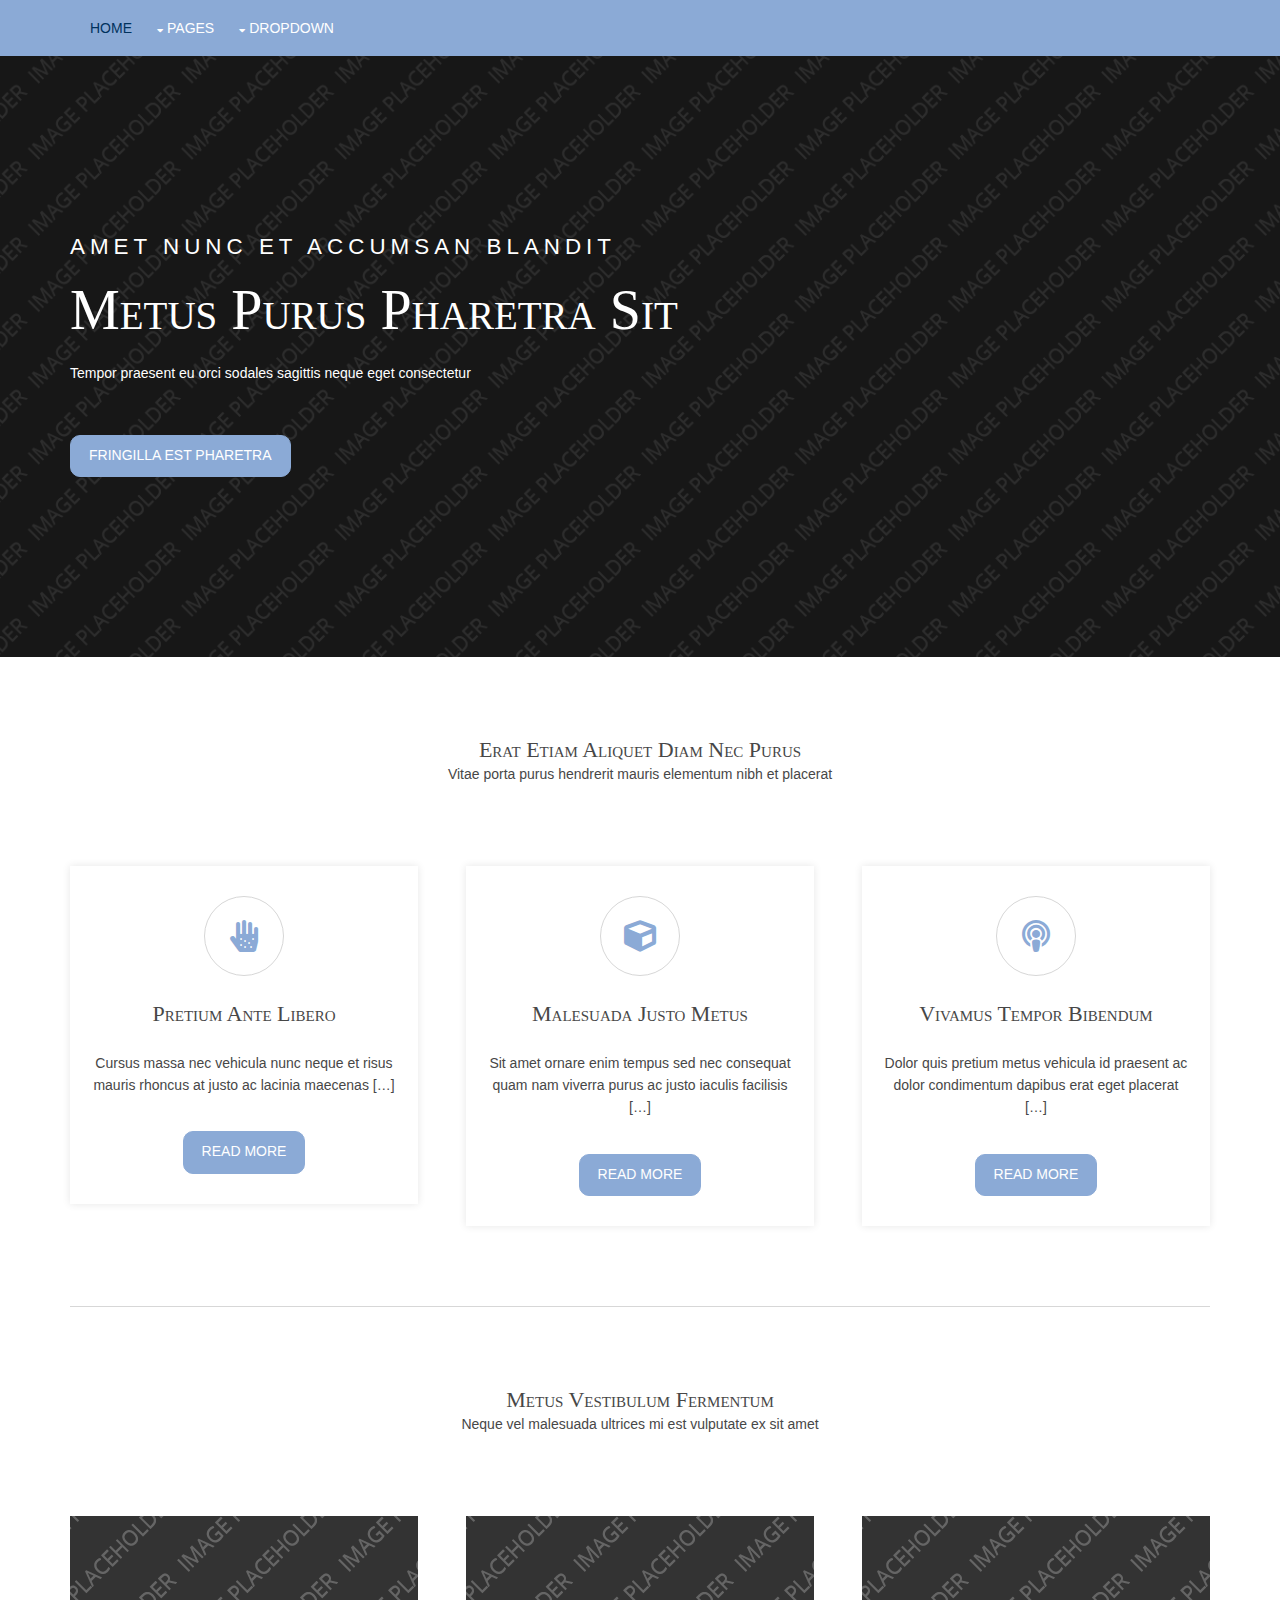
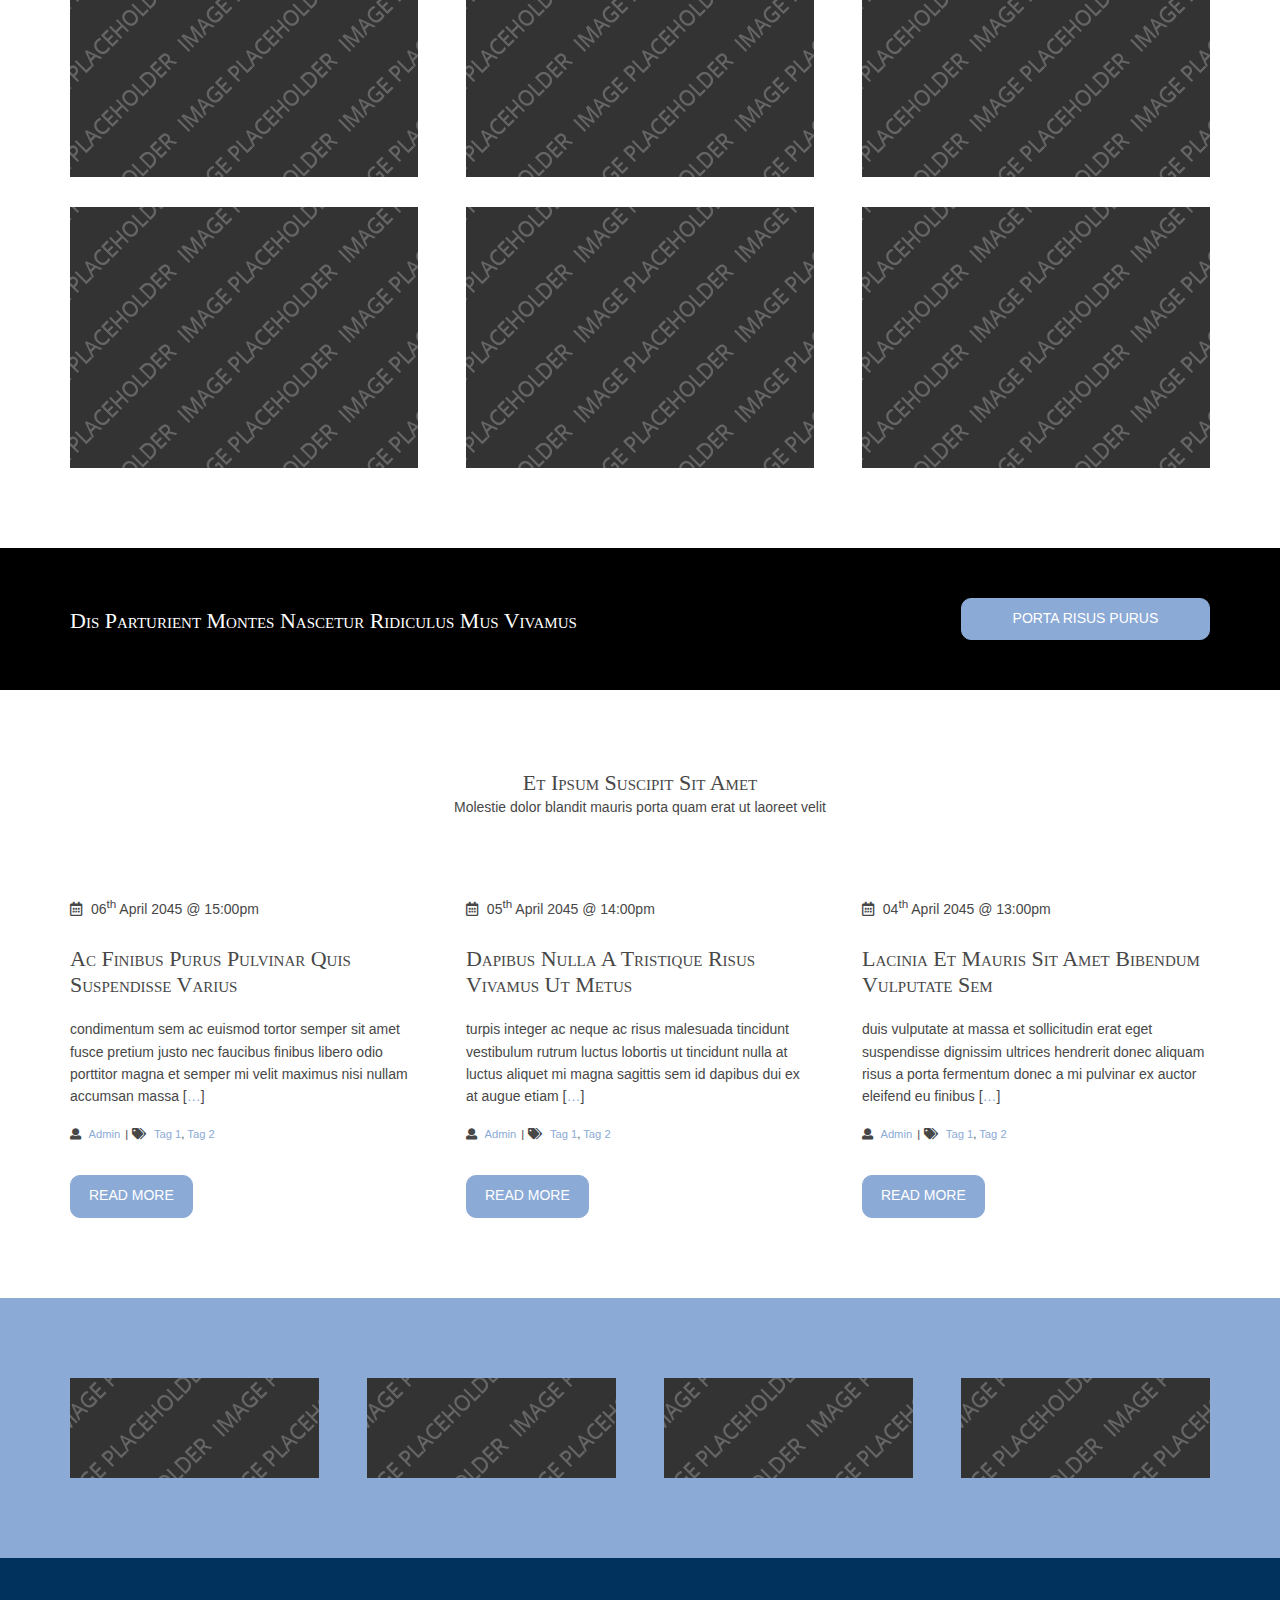
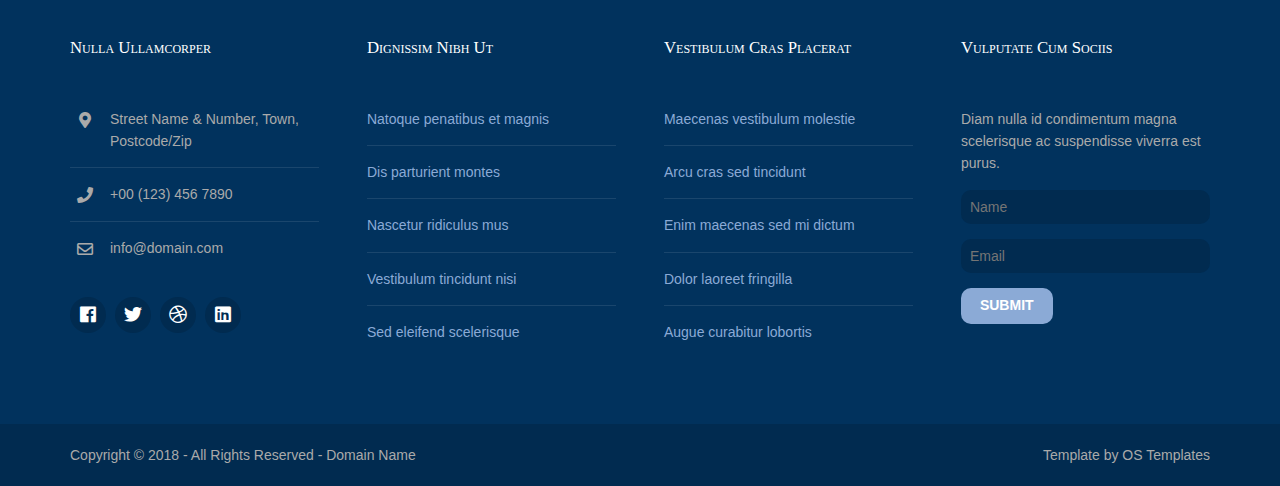
<file: bistup/index.html>
<!DOCTYPE html>
<!--
Template Name: Bistup
Author: <a href="https://www.os-templates.com/">OS Templates</a>
Author URI: https://www.os-templates.com/
Copyright: OS-Templates.com
Licence: Free to use under our free template licence terms
Licence URI: https://www.os-templates.com/template-terms
-->
<html lang="">
<!-- To declare your language - read more here: https://www.w3.org/International/questions/qa-html-language-declarations -->
<head>
<title>Bistup</title>
<meta charset="utf-8">
<meta name="viewport" content="width=device-width, initial-scale=1.0, maximum-scale=1.0, user-scalable=no">
<link href="layout/styles/layout.css" rel="stylesheet" type="text/css" media="all">
</head>
<body id="top">
<div class="wrapper row2">
  <nav id="mainav" class="hoc clear"> 
    <!-- ################################################################################################ -->
    <ul class="clear">
      <li class="active"><a href="index.html">Home</a></li>
      <li><a class="drop" href="#">Pages</a>
        <ul>
          <li><a href="pages/gallery.html">About</a></li>
          <li><a href="pages/full-width.html">Contact us</a></li>
        </ul>
      </li>
      <li><a class="drop" href="#">Dropdown</a>
        <ul>
          <li><a href="#">Level 2</a></li>
          <li><a class="drop" href="#">Level 2 + Drop</a>
            <ul>
              <li><a href="#">Level 3</a></li>
              <li><a href="#">Level 3</a></li>
              <li><a href="#">Level 3</a></li>
            </ul>
          </li>
          <li><a href="#">Level 2</a></li>
        </ul>
      </li>
    </ul>
    <!-- ################################################################################################ -->
  </nav>
</div>
<!-- ################################################################################################ -->
<!-- ################################################################################################ -->
<!-- ################################################################################################ -->
<div class="wrapper bgded overlay" style="background-image:url('images/demo/backgrounds/01.png');">
  <div id="pageintro" class="hoc clear"> 
    <!-- ################################################################################################ -->
    <article>
      <p>Amet nunc et accumsan blandit</p>
      <h3 class="heading">Metus purus pharetra sit</h3>
      <p>Tempor praesent eu orci sodales sagittis neque eget consectetur</p>
      <footer><a class="btn" href="#">Fringilla est pharetra</a></footer>
    </article>
    <!-- ################################################################################################ -->
  </div>
</div>
<!-- ################################################################################################ -->
<!-- ################################################################################################ -->
<!-- ################################################################################################ -->
<div class="wrapper row3">
  <main class="hoc container clear"> 
    <!-- main body -->
    <!-- ################################################################################################ -->
    <section id="introblocks">
      <div class="sectiontitle">
        <h6 class="heading">Erat etiam aliquet diam nec purus</h6>
        <p>Vitae porta purus hendrerit mauris elementum nibh et placerat</p>
      </div>
      <ul class="nospace group">
        <li class="one_third first">
          <article><a href="#"><i class="fas fa-allergies"></i></a>
            <h6 class="heading">Pretium ante libero</h6>
            <p>Cursus massa nec vehicula nunc neque et risus mauris rhoncus at justo ac lacinia maecenas [&hellip;]</p>
            <footer><a class="btn" href="#">Read More</a></footer>
          </article>
        </li>
        <li class="one_third">
          <article><a href="#"><i class="fas fa-cube"></i></a>
            <h6 class="heading">Malesuada justo metus</h6>
            <p>Sit amet ornare enim tempus sed nec consequat quam nam viverra purus ac justo iaculis facilisis [&hellip;]</p>
            <footer><a class="btn" href="#">Read More</a></footer>
          </article>
        </li>
        <li class="one_third">
          <article><a href="#"><i class="fas fa-podcast"></i></a>
            <h6 class="heading">Vivamus tempor bibendum</h6>
            <p>Dolor quis pretium metus vehicula id praesent ac dolor condimentum dapibus erat eget placerat [&hellip;]</p>
            <footer><a class="btn" href="#">Read More</a></footer>
          </article>
        </li>
      </ul>
    </section>
    <!-- ################################################################################################ -->
    <hr class="btmspace-80">
    <!-- ################################################################################################ -->
    <section>
      <div class="sectiontitle">
        <h6 class="heading">Metus vestibulum fermentum</h6>
        <p>Neque vel malesuada ultrices mi est vulputate ex sit amet</p>
      </div>
      <ul class="nospace group overview">
        <li class="one_third">
          <figure><a href="#"><img src="images/demo/348x261.png" alt=""></a>
            <figcaption>
              <h6 class="heading">Posuere nisl lorem</h6>
              <p>Nisi egestas nunc nibh urna molestie in gravida vel tincidunt.</p>
            </figcaption>
          </figure>
        </li>
        <li class="one_third">
          <figure><a href="#"><img src="images/demo/348x261.png" alt=""></a>
            <figcaption>
              <h6 class="heading">Curabitur vestibulum</h6>
              <p>Id metus aliquam id fringilla dui duis scelerisque sed mi.</p>
            </figcaption>
          </figure>
        </li>
        <li class="one_third">
          <figure><a href="#"><img src="images/demo/348x261.png" alt=""></a>
            <figcaption>
              <h6 class="heading">Hendrerit leo vestibulum</h6>
              <p>Sed varius sed ex eros accumsan eget nisl a laoreet porta.</p>
            </figcaption>
          </figure>
        </li>
        <li class="one_third">
          <figure><a href="#"><img src="images/demo/348x261.png" alt=""></a>
            <figcaption>
              <h6 class="heading">Euismod urna sed</h6>
              <p>Urna vestibulum suscipit lacus quis odio vestibulum venenatis.</p>
            </figcaption>
          </figure>
        </li>
        <li class="one_third">
          <figure><a href="#"><img src="images/demo/348x261.png" alt=""></a>
            <figcaption>
              <h6 class="heading">Tincidunt a posuere</h6>
              <p>Phasellus vel hendrerit lorem sed tristique lacus in auctor.</p>
            </figcaption>
          </figure>
        </li>
        <li class="one_third">
          <figure><a href="#"><img src="images/demo/348x261.png" alt=""></a>
            <figcaption>
              <h6 class="heading">Posuere elit vel</h6>
              <p>Euismod libero sodales ut cum sociis natoque penatibus et magnis.</p>
            </figcaption>
          </figure>
        </li>
      </ul>
    </section>
    <!-- ################################################################################################ -->
    <!-- / main body -->
    <div class="clear"></div>
  </main>
</div>
<!-- ################################################################################################ -->
<!-- ################################################################################################ -->
<!-- ################################################################################################ -->
<div class="wrapper coloured">
  <article class="hoc cta clear"> 
    <!-- ################################################################################################ -->
    <h6 class="three_quarter first">Dis parturient montes nascetur ridiculus mus vivamus</h6>
    <footer class="one_quarter"><a class="btn" href="#">Porta risus purus</a></footer>
    <!-- ################################################################################################ -->
  </article>
</div>
<!-- ################################################################################################ -->
<!-- ################################################################################################ -->
<!-- ################################################################################################ -->
<div class="wrapper row3">
  <section class="hoc container clear"> 
    <!-- ################################################################################################ -->
    <div class="sectiontitle">
      <h6 class="heading">Et ipsum suscipit sit amet</h6>
      <p>Molestie dolor blandit mauris porta quam erat ut laoreet velit</p>
    </div>
    <ul class="nospace group latest">
      <li class="one_third first">
        <article>
          <time datetime="2045-04-06T08:15+00:00"><i class="far fa-calendar-alt rgtspace-5"></i> 06<sup>th</sup> April 2045 @ 15:00pm</time>
          <div class="excerpt">
            <h6 class="heading">ac finibus purus pulvinar quis suspendisse varius</h6>
            <p>condimentum sem ac euismod tortor semper sit amet fusce pretium justo nec faucibus finibus libero odio porttitor magna et semper mi velit maximus nisi nullam accumsan massa [<a href="#">&hellip;</a>]</p>
            <ul class="meta">
              <li><i class="fas fa-user rgtspace-5"></i> <a href="#">Admin</a></li>
              <li><i class="fas fa-tags rgtspace-5"></i> <a href="#">Tag 1</a>, <a href="#">Tag 2</a></li>
            </ul>
            <footer><a class="btn" href="#">Read More</a></footer>
          </div>
        </article>
      </li>
      <li class="one_third">
        <article>
          <time datetime="2045-04-05T08:14+00:00"><i class="far fa-calendar-alt rgtspace-5"></i> 05<sup>th</sup> April 2045 @ 14:00pm</time>
          <div class="excerpt">
            <h6 class="heading">dapibus nulla a tristique risus vivamus ut metus</h6>
            <p>turpis integer ac neque ac risus malesuada tincidunt vestibulum rutrum luctus lobortis ut tincidunt nulla at luctus aliquet mi magna sagittis sem id dapibus dui ex at augue etiam [<a href="#">&hellip;</a>]</p>
            <ul class="meta">
              <li><i class="fas fa-user rgtspace-5"></i> <a href="#">Admin</a></li>
              <li><i class="fas fa-tags rgtspace-5"></i> <a href="#">Tag 1</a>, <a href="#">Tag 2</a></li>
            </ul>
            <footer><a class="btn" href="#">Read More</a></footer>
          </div>
        </article>
      </li>
      <li class="one_third">
        <article>
          <time datetime="2045-04-04T08:13+00:00"><i class="far fa-calendar-alt rgtspace-5"></i> 04<sup>th</sup> April 2045 @ 13:00pm</time>
          <div class="excerpt">
            <h6 class="heading">lacinia et mauris sit amet bibendum vulputate sem</h6>
            <p>duis vulputate at massa et sollicitudin erat eget suspendisse dignissim ultrices hendrerit donec aliquam risus a porta fermentum donec a mi pulvinar ex auctor eleifend eu finibus [<a href="#">&hellip;</a>]</p>
            <ul class="meta">
              <li><i class="fas fa-user rgtspace-5"></i> <a href="#">Admin</a></li>
              <li><i class="fas fa-tags rgtspace-5"></i> <a href="#">Tag 1</a>, <a href="#">Tag 2</a></li>
            </ul>
            <footer><a class="btn" href="#">Read More</a></footer>
          </div>
        </article>
      </li>
    </ul>
    <!-- ################################################################################################ -->
  </section>
</div>
<!-- ################################################################################################ -->
<!-- ################################################################################################ -->
<!-- ################################################################################################ -->
<div class="wrapper row2">
  <figure class="hoc container clear clients"> 
    <!-- ################################################################################################ -->
    <ul class="nospace group">
      <li class="one_quarter first"><a href="#"><img src="images/demo/249x100.png" alt=""></a></li>
      <li class="one_quarter"><a href="#"><img src="images/demo/249x100.png" alt=""></a></li>
      <li class="one_quarter"><a href="#"><img src="images/demo/249x100.png" alt=""></a></li>
      <li class="one_quarter"><a href="#"><img src="images/demo/249x100.png" alt=""></a></li>
    </ul>
    <!-- ################################################################################################ -->
  </figure>
</div>
<!-- ################################################################################################ -->
<!-- ################################################################################################ -->
<!-- ################################################################################################ -->
<div class="wrapper row4">
  <footer id="footer" class="hoc clear"> 
    <!-- ################################################################################################ -->
    <div class="one_quarter first">
      <h6 class="heading">Nulla ullamcorper</h6>
      <ul class="nospace btmspace-30 linklist contact">
        <li><i class="fas fa-map-marker-alt"></i>
          <address>
          Street Name &amp; Number, Town, Postcode/Zip
          </address>
        </li>
        <li><i class="fas fa-phone"></i> +00 (123) 456 7890</li>
        <li><i class="far fa-envelope"></i> info@domain.com</li>
      </ul>
      <ul class="faico clear">
        <li><a class="faicon-facebook" href="#"><i class="fab fa-facebook"></i></a></li>
        <li><a class="faicon-twitter" href="#"><i class="fab fa-twitter"></i></a></li>
        <li><a class="faicon-dribble" href="#"><i class="fab fa-dribbble"></i></a></li>
        <li><a class="faicon-linkedin" href="#"><i class="fab fa-linkedin"></i></a></li>
      </ul>
    </div>
    <div class="one_quarter">
      <h6 class="heading">Dignissim nibh ut</h6>
      <ul class="nospace linklist">
        <li><a href="#">Natoque penatibus et magnis</a></li>
        <li><a href="#">Dis parturient montes</a></li>
        <li><a href="#">Nascetur ridiculus mus</a></li>
        <li><a href="#">Vestibulum tincidunt nisi</a></li>
        <li><a href="#">Sed eleifend scelerisque</a></li>
      </ul>
    </div>
    <div class="one_quarter">
      <h6 class="heading">Vestibulum cras placerat</h6>
      <ul class="nospace linklist">
        <li><a href="#">Maecenas vestibulum molestie</a></li>
        <li><a href="#">Arcu cras sed tincidunt</a></li>
        <li><a href="#">Enim maecenas sed mi dictum</a></li>
        <li><a href="#">Dolor laoreet fringilla</a></li>
        <li><a href="#">Augue curabitur lobortis</a></li>
      </ul>
    </div>
    <div class="one_quarter">
      <h6 class="heading">Vulputate cum sociis</h6>
      <p class="nospace btmspace-15">Diam nulla id condimentum magna scelerisque ac suspendisse viverra est purus.</p>
      <form method="post" action="#">
        <fieldset>
          <legend>Newsletter:</legend>
          <input class="btmspace-15" type="text" value="" placeholder="Name">
          <input class="btmspace-15" type="text" value="" placeholder="Email">
          <button type="submit" value="submit">Submit</button>
        </fieldset>
      </form>
    </div>
    <!-- ################################################################################################ -->
  </footer>
</div>
<!-- ################################################################################################ -->
<!-- ################################################################################################ -->
<!-- ################################################################################################ -->
<div class="wrapper row5">
  <div id="copyright" class="hoc clear"> 
    <!-- ################################################################################################ -->
    <p class="fl_left">Copyright &copy; 2018 - All Rights Reserved - <a href="#">Domain Name</a></p>
    <p class="fl_right">Template by <a target="_blank" href="https://www.os-templates.com/" title="Free Website Templates">OS Templates</a></p>
    <!-- ################################################################################################ -->
  </div>
</div>
<!-- ################################################################################################ -->
<!-- ################################################################################################ -->
<!-- ################################################################################################ -->
<a id="backtotop" href="#top"><i class="fas fa-chevron-up"></i></a>
<!-- JAVASCRIPTS -->
<script src="layout/scripts/jquery.min.js"></script>
<script src="layout/scripts/jquery.backtotop.js"></script>
<script src="layout/scripts/jquery.mobilemenu.js"></script>
</body>
</html>
</file>
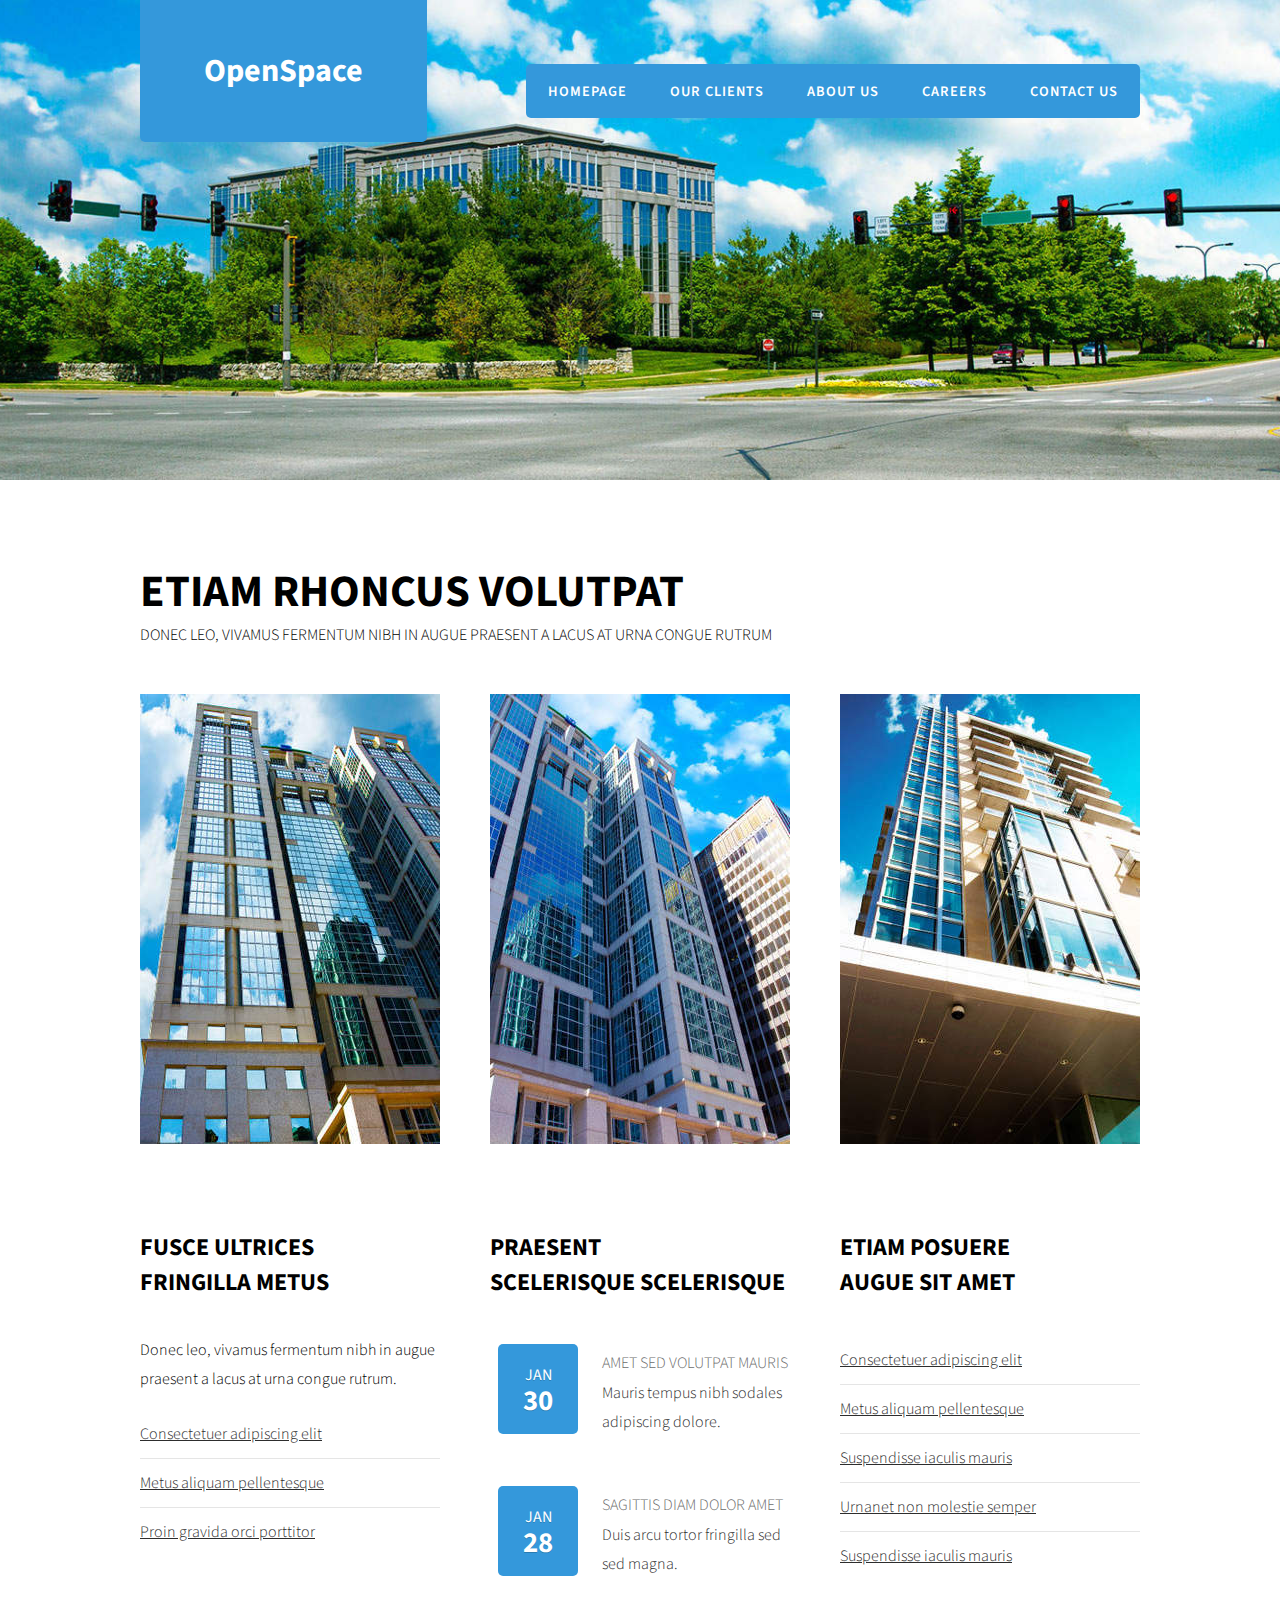
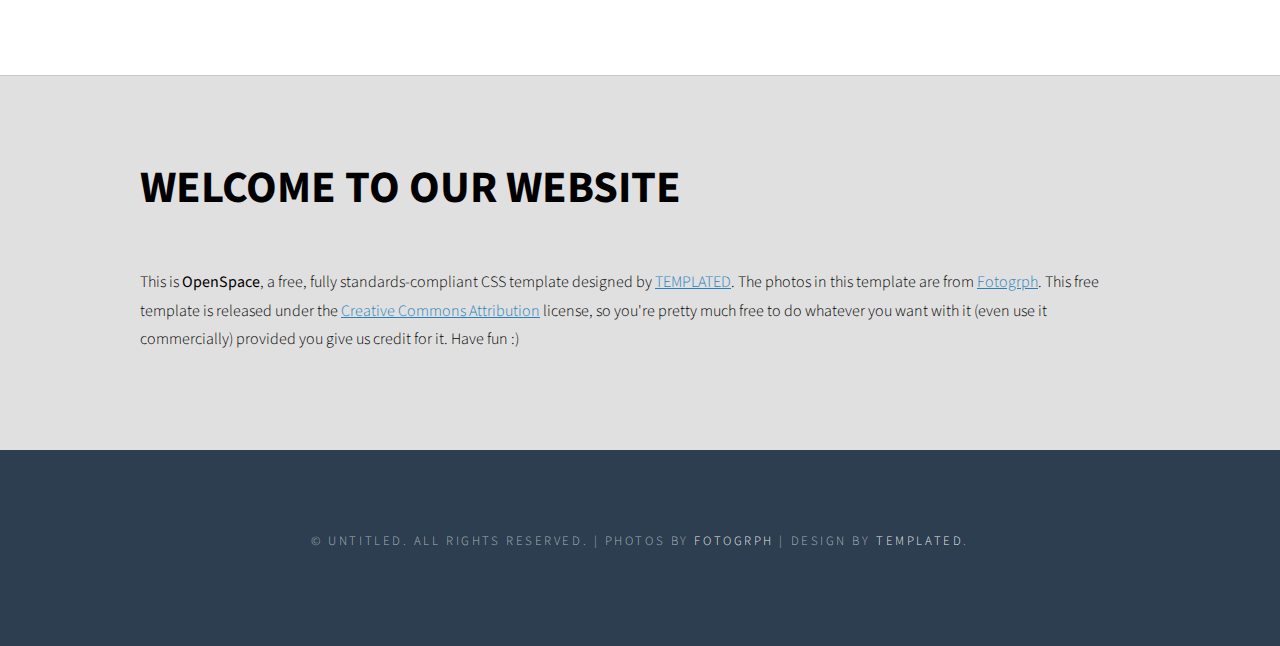
<file: industrious_1/index.html>
<!DOCTYPE html PUBLIC "-//W3C//DTD XHTML 1.0 Strict//EN" "http://www.w3.org/TR/xhtml1/DTD/xhtml1-strict.dtd">
<!--
Design by TEMPLATED
http://templated.co
Released for free under the Creative Commons Attribution License

Name       : OpenSpace 
Description: A two-column, fixed-width design with dark color scheme.
Version    : 1.0
Released   : 20140131

-->
<html xmlns="http://www.w3.org/1999/xhtml">
<head>
<meta http-equiv="Content-Type" content="text/html; charset=utf-8" />
<title></title>
<meta name="keywords" content="" />
<meta name="description" content="" />
<link href="http://fonts.googleapis.com/css?family=Source+Sans+Pro:200,300,400,600,700,900" rel="stylesheet" />
<link href="default.css" rel="stylesheet" type="text/css" media="all" />
<link href="fonts.css" rel="stylesheet" type="text/css" media="all" />

<!--[if IE 6]><link href="default_ie6.css" rel="stylesheet" type="text/css" /><![endif]-->

</head>
<body>
<div id="header-wrapper">
	<div id="header" class="container">
		<div id="logo">
			<h1><a href="#">OpenSpace</a></h1>
		</div>
		<div id="menu">
			<ul>
				<li class="active"><a href="#" accesskey="1" title="">Homepage</a></li>
				<li><a href="#" accesskey="2" title="">Our Clients</a></li>
				<li><a href="#" accesskey="3" title="">About Us</a></li>
				<li><a href="#" accesskey="4" title="">Careers</a></li>
				<li><a href="#" accesskey="5" title="">Contact Us</a></li>
			</ul>
		</div>
	</div>
</div>
<div id="wrapper">
	<div id="staff" class="container">
		<div class="title">
			<h2>Etiam rhoncus volutpat</h2>
			<span>Donec leo, vivamus fermentum nibh in augue praesent a lacus at urna congue rutrum</span> </div>
		<div class="boxA"><img src="images/pic01.jpg" width="300" height="450" alt="" /></div>
		<div class="boxB"><img src="images/pic02.jpg" width="300" height="450" alt="" /></div>
		<div class="boxC"><img src="images/pic03.jpg" width="300" height="450" alt="" /></div>
	</div>
	<div id="page" class="container">
		<div class="boxA">
			<h2>Fusce ultrices<br />
				<span>fringilla metus</span></h2>
			<p>Donec leo, vivamus fermentum nibh in augue praesent a lacus at urna congue rutrum.</p>
			<ul class="style4">
				<li class="first"><a href="#">Consectetuer adipiscing elit</a></li>
				<li><a href="#">Metus aliquam pellentesque</a></li>
				<li><a href="#">Proin gravida orci porttitor</a></li>
			</ul>
		</div>
		<div class="boxB">
			<h2>Praesent<br />
				<span> scelerisque scelerisque</span></h2>
			<ul class="style3">
				<li class="first">
					<p class="date"><a href="#">Jan<b>30</b></a></p>
					<h3>Amet sed volutpat mauris</h3>
					<p><a href="#">Mauris tempus nibh sodales adipiscing dolore.</a></p>
				</li>
				<li>
					<p class="date"><a href="#">Jan<b>28</b></a></p>
					<h3>Sagittis diam dolor amet</h3>
					<p><a href="#">Duis arcu tortor fringilla sed  sed magna.</a></p>
				</li>
			</ul>
		</div>
		<div class="boxC">
			<h2>Etiam posuere<br />
				<span>augue sit amet</span></h2>
			<ul class="style4">
				<li class="first"><a href="#">Consectetuer adipiscing elit</a></li>
				<li><a href="#">Metus aliquam pellentesque</a></li>
				<li><a href="#">Suspendisse iaculis mauris</a></li>
				<li><a href="#">Urnanet non molestie semper</a></li>
				<li><a href="#">Suspendisse iaculis mauris</a></li>
			</ul>
		</div>
	</div>
</div>
<div id="welcome-wrapper">
	<div id="welcome" class="container">
		<div class="title">
			<h2>Welcome to our website</h2>
		</div>
		<p>This is <strong>OpenSpace</strong>, a free, fully standards-compliant CSS template designed by <a href="http://templated.co" rel="nofollow">TEMPLATED</a>. The photos in this template are from <a href="http://fotogrph.com/"> Fotogrph</a>. This free template is released under the <a href="http://templated.co/license">Creative Commons Attribution</a> license, so you're pretty much free to do whatever you want with it (even use it commercially) provided you give us credit for it. Have fun :) </p>
	</div>
</div>
<div id="copyright" class="container">
	<p>&copy; Untitled. All rights reserved. | Photos by <a href="http://fotogrph.com/">Fotogrph</a> | Design by <a href="http://templated.co" rel="nofollow">TEMPLATED</a>.</p>
</div>
</body>
</html>
</file>
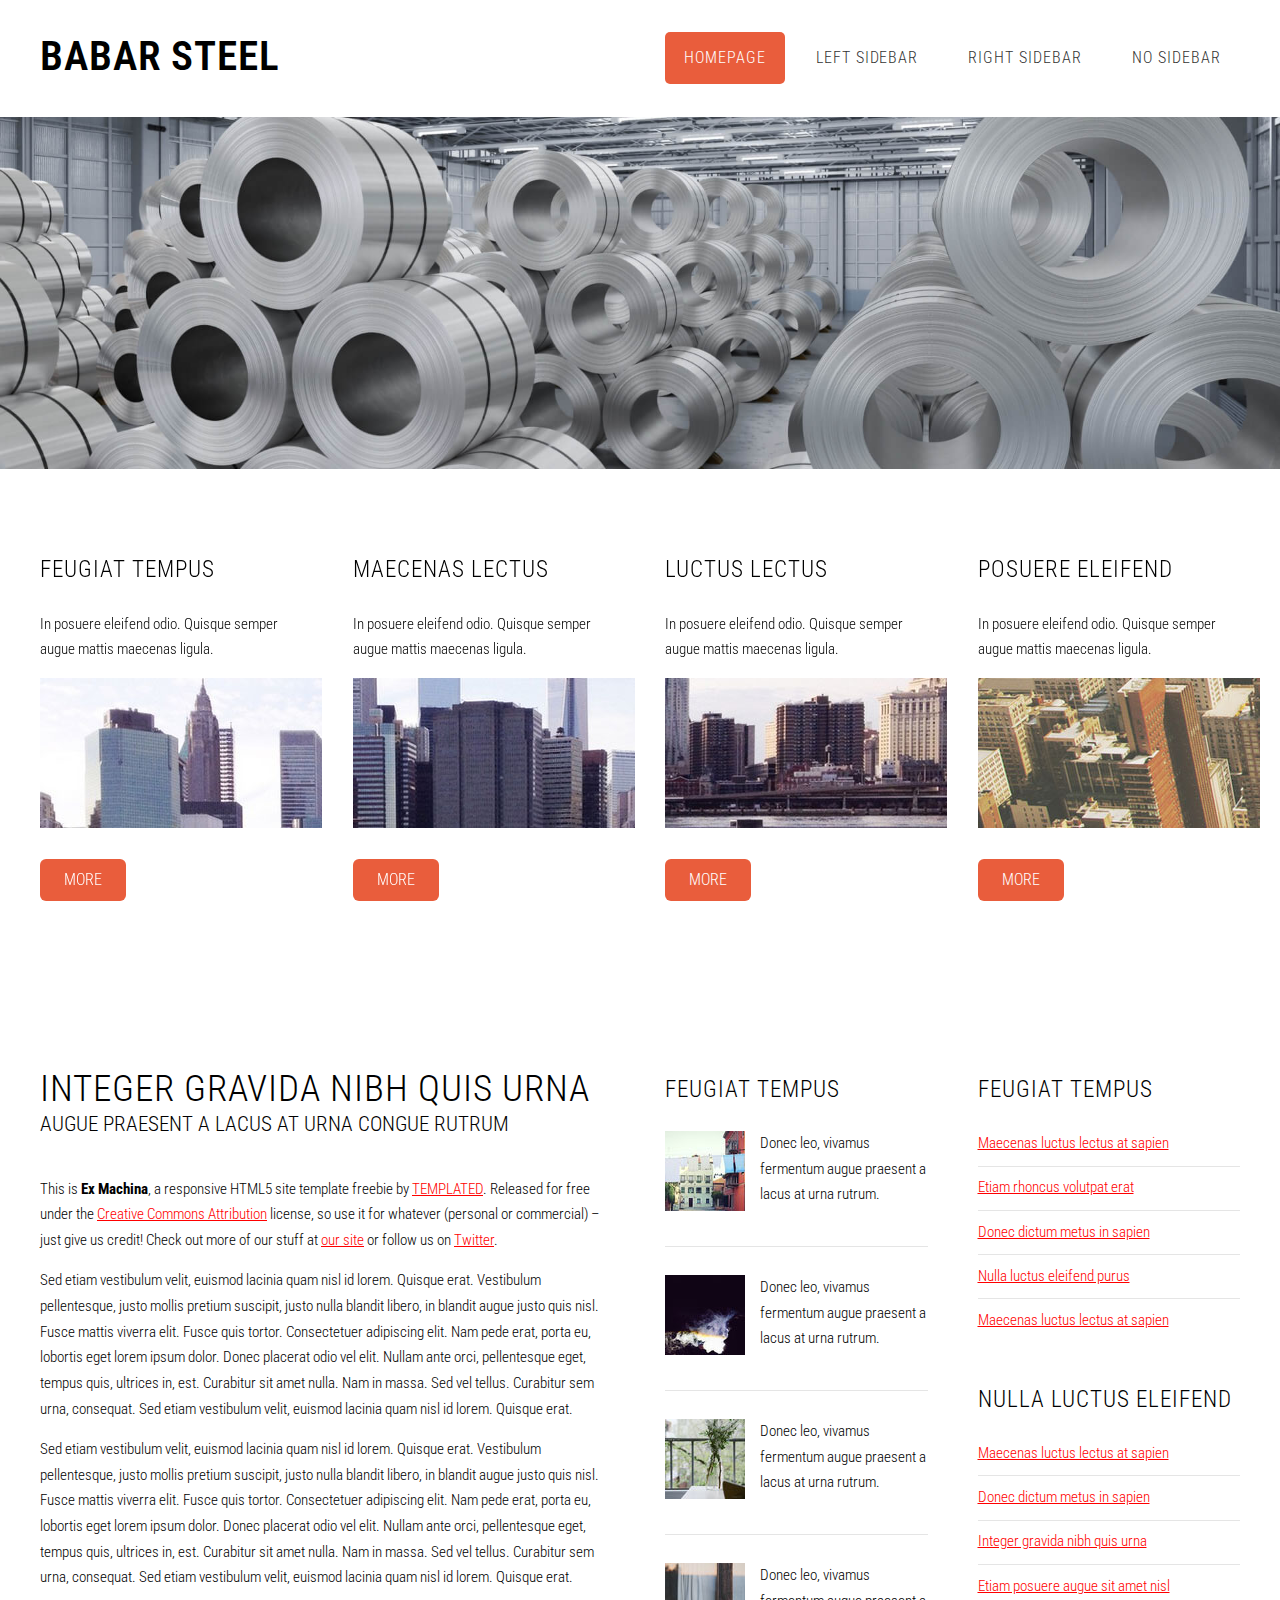
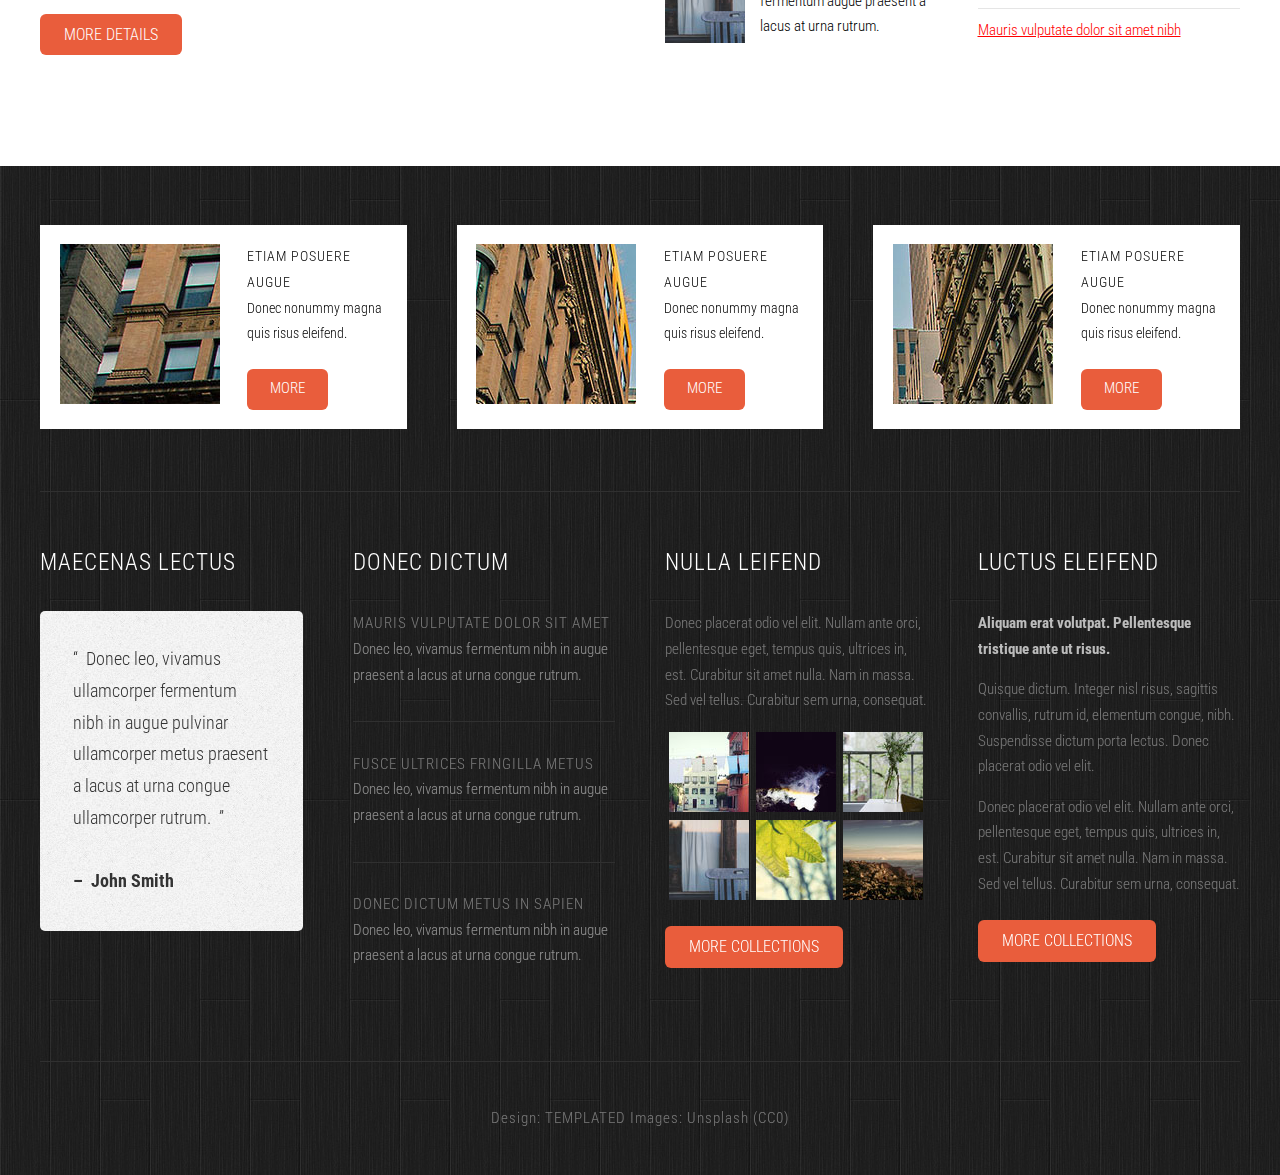
<file: machina/index.html>
<!DOCTYPE HTML>
<!--
	Ex Machina by TEMPLATED
    templated.co @templatedco
    Released for free under the Creative Commons Attribution 3.0 license (templated.co/license)
-->
<html>
	<head>
		<title>Ex Machina by TEMPLATED</title>
		<meta http-equiv="content-type" content="text/html; charset=utf-8" />
		<meta name="description" content="" />
		<meta name="keywords" content="" />
		<link href='http://fonts.googleapis.com/css?family=Roboto+Condensed:700italic,400,300,700' rel='stylesheet' type='text/css'>
		<!--[if lte IE 8]><script src="js/html5shiv.js"></script><![endif]-->
		<script src="http://ajax.googleapis.com/ajax/libs/jquery/1.11.0/jquery.min.js"></script>
		<script src="js/skel.min.js"></script>
		<script src="js/skel-panels.min.js"></script>
		<script src="js/init.js"></script>
		<noscript>
			<link rel="stylesheet" href="css/skel-noscript.css" />
			<link rel="stylesheet" href="css/style.css" />
			<link rel="stylesheet" href="css/style-desktop.css" />
		</noscript>
		<!--[if lte IE 8]><link rel="stylesheet" href="css/ie/v8.css" /><![endif]-->
		<!--[if lte IE 9]><link rel="stylesheet" href="css/ie/v9.css" /><![endif]-->
	</head>
	<body class="homepage">

	<!-- Header -->
		<div id="header">
			<div class="container">
					
				<!-- Logo -->
					<div id="logo">
						<h1><a href="#">Babar Steel</a></h1>
					</div>
				
				<!-- Nav -->
					<nav id="nav">
						<ul>
							<li class="active"><a href="index.html">Homepage</a></li>
							<li><a href="left-sidebar.html">Left Sidebar</a></li>
							<li><a href="right-sidebar.html">Right Sidebar</a></li>
							<li><a href="no-sidebar.html">No Sidebar</a></li>
						</ul>
					</nav>

			</div>
		</div>
	<!-- Header -->
		
	<!-- Banner -->
		<div id="banner">
			<div class="container">
			</div>
		</div>
	<!-- /Banner -->

	<!-- Main -->
		<div id="page">

			<!-- Extra -->
			<div id="marketing" class="container">
				<div class="row">
					<div class="3u">
						<section>
							<header>
								<h2>Feugiat Tempus</h2>
							</header>
							<p class="subtitle">In posuere eleifend odio. Quisque semper augue mattis maecenas ligula.</p>
							<p><a href="#"><img src="images/pics13.jpg" alt=""></a></p>
							<a href="#" class="button">More</a>
						</section>
					</div>
					<div class="3u">
						<section>
							<header>
								<h2>Maecenas lectus</h2>
							</header>
							<p class="subtitle">In posuere eleifend odio. Quisque semper augue mattis maecenas ligula.</p>
							<p><a href="#"><img src="images/pics14.jpg" alt=""></a></p>
							<a href="#" class="button">More</a>
						</section>
					</div>
					<div class="3u">
						<section>
							<header>
								<h2>Luctus lectus</h2>
							</header>
							<p class="subtitle">In posuere eleifend odio. Quisque semper augue mattis maecenas ligula.</p>
							<p><a href="#"><img src="images/pics15.jpg" alt=""></a></p>
							<a href="#" class="button">More</a>
						</section>
					</div>
					<div class="3u">
						<section>
							<header>
								<h2>Posuere eleifend</h2>
							</header>
							<p class="subtitle">In posuere eleifend odio. Quisque semper augue mattis maecenas ligula.</p>
							<p><a href="#"><img src="images/pics16.jpg" alt=""></a></p>
							<a href="#" class="button">More</a>
						</section>
					</div>
				</div>
			</div>
			<!-- /Extra -->
				
			<!-- Main -->
			<div id="main" class="container">
				<div class="row">
					<div class="6u">
						<section>
							<header>
								<h2>Integer gravida nibh quis urna</h2>
								<span class="byline">Augue praesent a lacus at urna congue rutrum</span>
							</header>
							<p>This is <strong>Ex Machina</strong>, a responsive HTML5 site template freebie by <a href="http://templated.co">TEMPLATED</a>. Released for free under the <a href="http://templated.co/license">Creative Commons Attribution</a> license, so use it for whatever (personal or commercial) &ndash; just give us credit! Check out more of our stuff at <a href="http://templated.co">our site</a> or follow us on <a href="http://twitter.com/templatedco">Twitter</a>.</p>
							<p>Sed etiam vestibulum velit, euismod lacinia quam nisl id lorem. Quisque erat. Vestibulum pellentesque, justo mollis pretium suscipit, justo nulla blandit libero, in blandit augue justo quis nisl. Fusce mattis viverra elit. Fusce quis tortor. Consectetuer adipiscing elit. Nam pede erat, porta eu, lobortis eget lorem ipsum dolor. Donec placerat odio vel elit. Nullam ante orci, pellentesque eget, tempus quis, ultrices in, est. Curabitur sit amet nulla. Nam in massa. Sed vel tellus. Curabitur sem urna, consequat. Sed etiam vestibulum velit, euismod lacinia quam nisl id lorem. Quisque erat.</p>
							<p>Sed etiam vestibulum velit, euismod lacinia quam nisl id lorem. Quisque erat. Vestibulum pellentesque, justo mollis pretium suscipit, justo nulla blandit libero, in blandit augue justo quis nisl. Fusce mattis viverra elit. Fusce quis tortor. Consectetuer adipiscing elit. Nam pede erat, porta eu, lobortis eget lorem ipsum dolor. Donec placerat odio vel elit. Nullam ante orci, pellentesque eget, tempus quis, ultrices in, est. Curabitur sit amet nulla. Nam in massa. Sed vel tellus. Curabitur sem urna, consequat. Sed etiam vestibulum velit, euismod lacinia quam nisl id lorem. Quisque erat.</p>
							<a href="#" class="button">More Details</a>
						</section>
					</div>
					<div class="3u">
						<section class="sidebar">
							<header>
								<h2>Feugiat Tempus</h2>
							</header>
							<ul class="style2">
								<li>
									<a href="#"><img src="images/pics07.jpg" alt=""></a>
									<p>Donec leo, vivamus fermentum augue praesent a lacus at urna rutrum.</p>
								</li>
								<li>
									<a href="#"><img src="images/pics08.jpg" alt=""></a>
									<p>Donec leo, vivamus fermentum augue praesent a lacus at urna rutrum.</p>
								</li>
								<li>
									<a href="#"><img src="images/pics09.jpg" alt=""></a>
									<p>Donec leo, vivamus fermentum augue praesent a lacus at urna rutrum.</p>
								</li>
								<li>
									<a href="#"><img src="images/pics10.jpg" alt=""></a>
									<p>Donec leo, vivamus fermentum augue praesent a lacus at urna rutrum.</p>
								</li>
							</ul>						
						</section>
					</div>
					<div class="3u">
						<section class="sidebar">
							<header>
								<h2>Feugiat Tempus</h2>
							</header>
							<ul class="style1">
								<li><a href="#">Maecenas luctus lectus at sapien</a></li>
								<li><a href="#">Etiam rhoncus volutpat erat</a></li>
								<li><a href="#">Donec dictum metus in sapien</a></li>
								<li><a href="#">Nulla luctus eleifend purus</a></li>
								<li><a href="#">Maecenas luctus lectus at sapien</a></li>
							</ul>
						</section>
						<section class="sidebar">
							<header>
								<h2>Nulla luctus eleifend</h2>
							</header>
							<ul class="style1">
								<li><a href="#">Maecenas luctus lectus at sapien</a></li>
								<li><a href="#">Donec dictum metus in sapien</a></li>
								<li><a href="#">Integer gravida nibh quis urna</a></li>
								<li><a href="#">Etiam posuere augue sit amet nisl</a></li>
								<li><a href="#">Mauris vulputate dolor sit amet nibh</a></li>
							</ul>
						</section>
					</div>
				</div>
			</div>
			<!-- Main -->

		</div>
	<!-- /Main -->

	<!-- Featured -->
		<div id="featured">
			<div class="container">
				<div class="row">
					<section class="4u">
						<div class="box">
							<a href="#" class="image left"><img src="images/pics04.jpg" alt=""></a>
							<h3>Etiam posuere augue</h3>
							<p>Donec nonummy magna quis risus eleifend. </p>
							<a href="#" class="button">More</a>
						</div>
					</section>
					<section class="4u">
						<div class="box">
							<a href="#" class="image left"><img src="images/pics05.jpg" alt=""></a>
							<h3>Etiam posuere augue</h3>
							<p>Donec nonummy magna quis risus eleifend. </p>
							<a href="#" class="button">More</a>
						</div>
					</section>
					<section class="4u">
						<div class="box">
							<a href="#" class="image left"><img src="images/pics06.jpg" alt=""></a>
							<h3>Etiam posuere augue</h3>
							<p>Donec nonummy magna quis risus eleifend. </p>
							<a href="#" class="button">More</a>
						</div>
					</section>
				</div>
				<div class="divider"></div>
			</div>
		</div>
	<!-- /Featured -->

	<!-- Footer -->
		<div id="footer">
			<div class="container">
				<div class="row">
					<div class="3u">
						<section>
							<h2>Maecenas lectus</h2>
							<div class="balloon">
								<blockquote>&ldquo;&nbsp;&nbsp;Donec leo, vivamus ullamcorper fermentum nibh in augue pulvinar ullamcorper metus praesent a lacus at urna congue ullamcorper  rutrum.&nbsp;&nbsp;&rdquo;<br>
									<br>
									<strong>&ndash;&nbsp;&nbsp;John Smith</strong></blockquote>
							</div>
							<div class="ballon-bgbtm">&nbsp;</div>
						</section>
					</div>
					<div class="3u">
						<section>
							<h2>Donec dictum</h2>
							<ul class="default">
								<li>
									<h3>Mauris vulputate dolor sit amet</h3>
									<p><a href="#">Donec leo, vivamus fermentum nibh in augue praesent a lacus at urna congue rutrum.</a></p>
								</li>
								<li>
									<h3>Fusce ultrices fringilla metus</h3>
									<p><a href="#">Donec leo, vivamus fermentum nibh in augue praesent a lacus at urna congue rutrum.</a></p>
								</li>
								<li>
									<h3>Donec dictum metus in sapien</h3>
									<p><a href="#">Donec leo, vivamus fermentum nibh in augue praesent a lacus at urna congue rutrum.</a></p>
								</li>
							</ul>
						</section>
					</div>
					<div class="3u">
						<section>
							<h2>Nulla leifend</h2>
							<p>Donec placerat odio vel elit. Nullam ante orci, pellentesque eget, tempus quis, ultrices in, est. Curabitur sit amet nulla. Nam in massa. Sed vel tellus. Curabitur sem urna, consequat.</p>
							<ul class="style5">
								<li><a href="#"><img src="images/pics07.jpg" alt=""></a></li>
								<li><a href="#"><img src="images/pics08.jpg" alt=""></a></li>
								<li><a href="#"><img src="images/pics09.jpg" alt=""></a></li>
								<li><a href="#"><img src="images/pics10.jpg" alt=""></a></li>
								<li><a href="#"><img src="images/pics11.jpg" alt=""></a></li>
								<li><a href="#"><img src="images/pics12.jpg" alt=""></a></li>
							</ul>
							<a href="#" class="button">More Collections</a>
						</section>
					</div>
					<div class="3u">
						<section>
							<h2>Luctus eleifend</h2>
							<p><strong>Aliquam erat volutpat. Pellentesque tristique ante ut risus. </strong></p>
							<p>Quisque dictum. Integer nisl risus, sagittis convallis, rutrum id, elementum congue, nibh. Suspendisse dictum porta lectus. Donec placerat odio vel elit.</p>
							<p>Donec placerat odio vel elit. Nullam ante orci, pellentesque eget, tempus quis, ultrices in, est. Curabitur sit amet nulla. Nam in massa. Sed vel tellus. Curabitur sem urna, consequat.</p>
							<a href="#" class="button">More Collections</a>
						</section>
					</div>
				</div>
			</div>
		</div>
	<!-- /Footer -->

	<!-- Copyright -->
		<div id="copyright" class="container">
			Design: <a href="http://templated.co">TEMPLATED</a> Images: <a href="http://unsplash.com">Unsplash</a> (<a href="http://unsplash.com/cc0">CC0</a>)
		</div>


	</body>
</html>
</file>
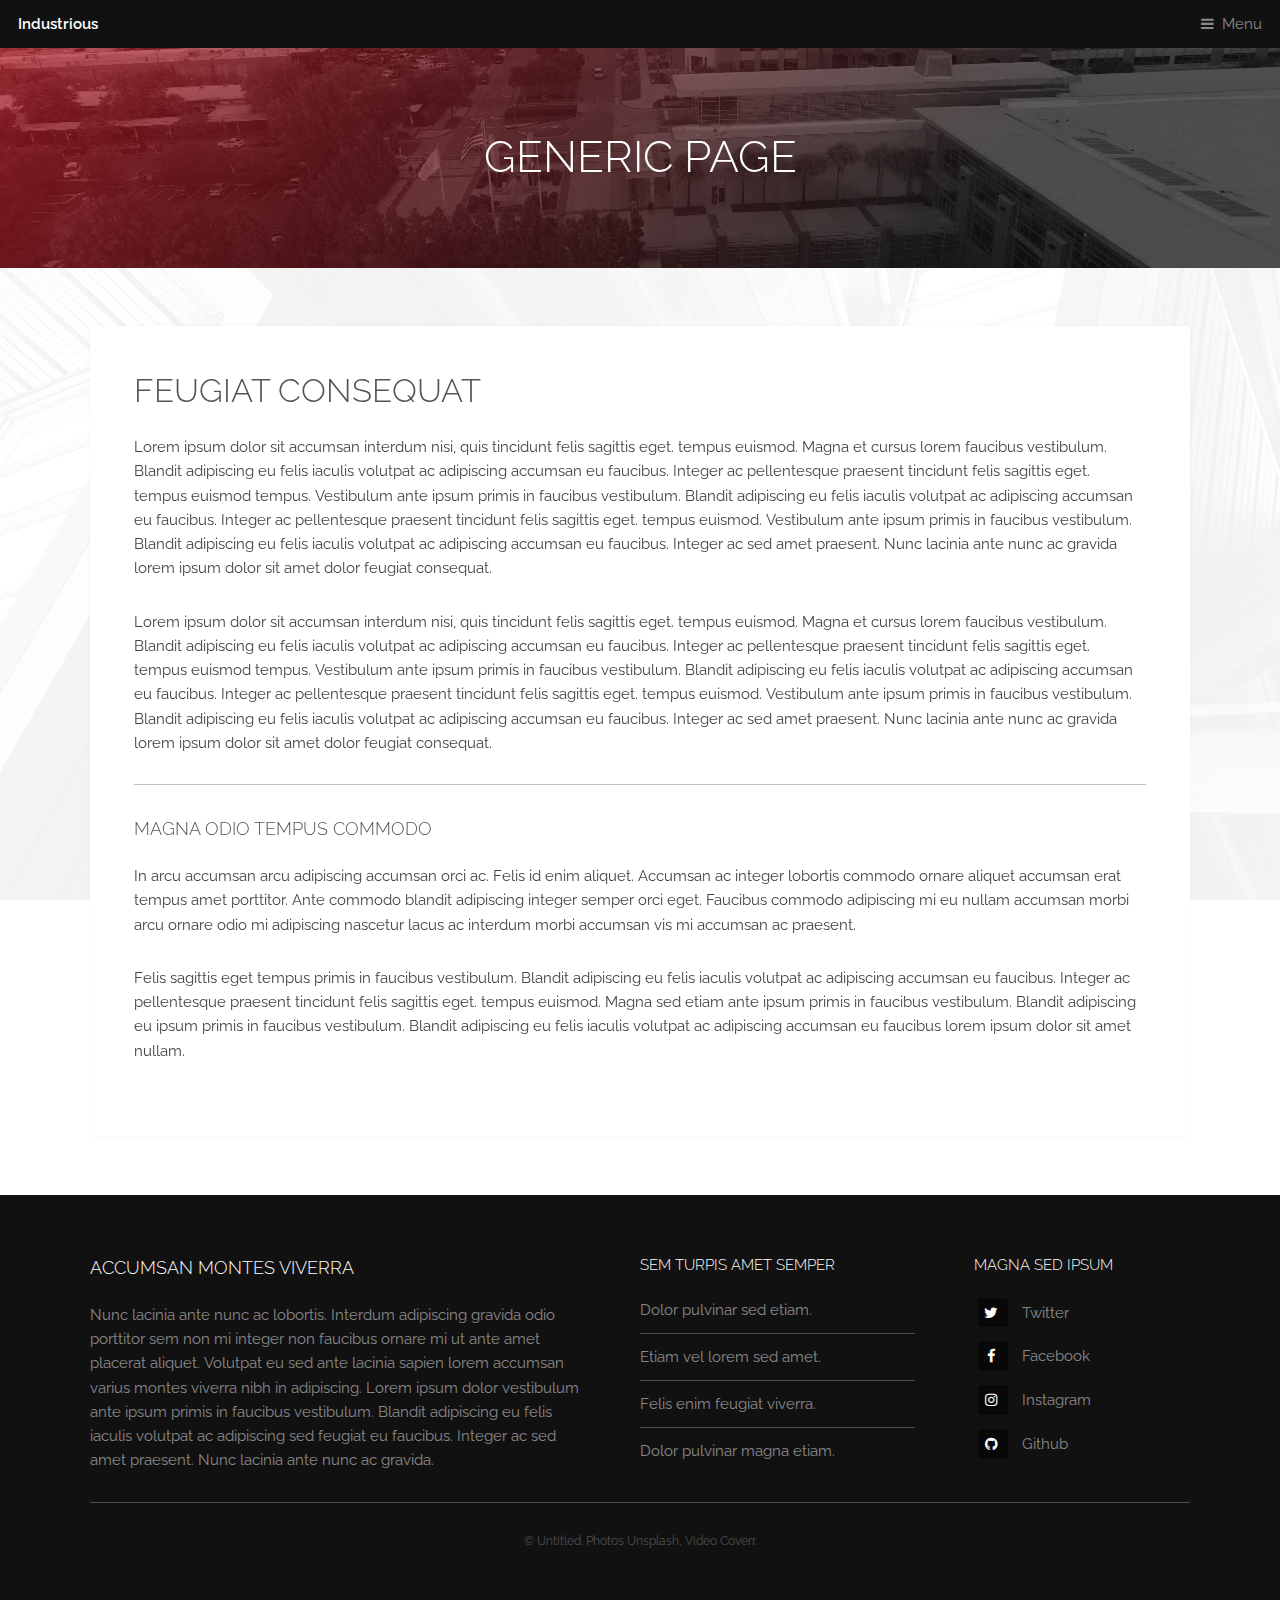
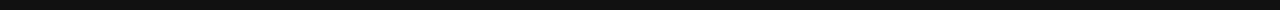
<file: industrious_2/generic.html>
<!DOCTYPE HTML>
<!--
	Industrious by TEMPLATED
	templated.co @templatedco
	Released for free under the Creative Commons Attribution 3.0 license (templated.co/license)
-->
<html>
	<head>
		<title>Generic Page - Industrious by TEMPLATED</title>
		<meta charset="utf-8" />
		<meta name="viewport" content="width=device-width, initial-scale=1, user-scalable=no" />
		<meta name="description" content="" />
		<meta name="keywords" content="" />
		<link rel="stylesheet" href="assets/css/main.css" />
	</head>
	<body class="is-preload">

		<!-- Header -->
			<header id="header">
				<a class="logo" href="index.html">Industrious</a>
				<nav>
					<a href="#menu">Menu</a>
				</nav>
			</header>

		<!-- Nav -->
			<nav id="menu">
				<ul class="links">
					<li><a href="index.html">Home</a></li>
					<li><a href="elements.html">Elements</a></li>
					<li><a href="generic.html">Generic</a></li>
				</ul>
			</nav>

		<!-- Heading -->
			<div id="heading" >
				<h1>Generic Page</h1>
			</div>

		<!-- Main -->
			<section id="main" class="wrapper">
				<div class="inner">
					<div class="content">
						<header>
							<h2>Feugiat consequat</h2>
						</header>
						<p>Lorem ipsum dolor sit accumsan interdum nisi, quis tincidunt felis sagittis eget. tempus euismod. Magna et cursus lorem faucibus vestibulum. Blandit adipiscing eu felis iaculis volutpat ac adipiscing accumsan eu faucibus. Integer ac pellentesque praesent tincidunt felis sagittis eget. tempus euismod tempus. Vestibulum ante ipsum primis in faucibus vestibulum. Blandit adipiscing eu felis iaculis volutpat ac adipiscing accumsan eu faucibus. Integer ac pellentesque praesent tincidunt felis sagittis eget. tempus euismod. Vestibulum ante ipsum primis in faucibus vestibulum. Blandit adipiscing eu felis iaculis volutpat ac adipiscing accumsan eu faucibus. Integer ac sed amet praesent. Nunc lacinia ante nunc ac gravida lorem ipsum dolor sit amet dolor feugiat consequat. </p>
						<p>Lorem ipsum dolor sit accumsan interdum nisi, quis tincidunt felis sagittis eget. tempus euismod. Magna et cursus lorem faucibus vestibulum. Blandit adipiscing eu felis iaculis volutpat ac adipiscing accumsan eu faucibus. Integer ac pellentesque praesent tincidunt felis sagittis eget. tempus euismod tempus. Vestibulum ante ipsum primis in faucibus vestibulum. Blandit adipiscing eu felis iaculis volutpat ac adipiscing accumsan eu faucibus. Integer ac pellentesque praesent tincidunt felis sagittis eget. tempus euismod. Vestibulum ante ipsum primis in faucibus vestibulum. Blandit adipiscing eu felis iaculis volutpat ac adipiscing accumsan eu faucibus. Integer ac sed amet praesent. Nunc lacinia ante nunc ac gravida lorem ipsum dolor sit amet dolor feugiat consequat. </p>
						<hr />
						<h3>Magna odio tempus commodo</h3>
						<p>In arcu accumsan arcu adipiscing accumsan orci ac. Felis id enim aliquet. Accumsan ac integer lobortis commodo ornare aliquet accumsan erat tempus amet porttitor. Ante commodo blandit adipiscing integer semper orci eget. Faucibus commodo adipiscing mi eu nullam accumsan morbi arcu ornare odio mi adipiscing nascetur lacus ac interdum morbi accumsan vis mi accumsan ac praesent.</p>
						<p>Felis sagittis eget tempus primis in faucibus vestibulum. Blandit adipiscing eu felis iaculis volutpat ac adipiscing accumsan eu faucibus. Integer ac pellentesque praesent tincidunt felis sagittis eget. tempus euismod. Magna sed etiam ante ipsum primis in faucibus vestibulum. Blandit adipiscing eu ipsum primis in faucibus vestibulum. Blandit adipiscing eu felis iaculis volutpat ac adipiscing accumsan eu faucibus lorem ipsum dolor sit amet nullam.</p>
					</div>
				</div>
			</section>

		<!-- Footer -->
			<footer id="footer">
				<div class="inner">
					<div class="content">
						<section>
							<h3>Accumsan montes viverra</h3>
							<p>Nunc lacinia ante nunc ac lobortis. Interdum adipiscing gravida odio porttitor sem non mi integer non faucibus ornare mi ut ante amet placerat aliquet. Volutpat eu sed ante lacinia sapien lorem accumsan varius montes viverra nibh in adipiscing. Lorem ipsum dolor vestibulum ante ipsum primis in faucibus vestibulum. Blandit adipiscing eu felis iaculis volutpat ac adipiscing sed feugiat eu faucibus. Integer ac sed amet praesent. Nunc lacinia ante nunc ac gravida.</p>
						</section>
						<section>
							<h4>Sem turpis amet semper</h4>
							<ul class="alt">
								<li><a href="#">Dolor pulvinar sed etiam.</a></li>
								<li><a href="#">Etiam vel lorem sed amet.</a></li>
								<li><a href="#">Felis enim feugiat viverra.</a></li>
								<li><a href="#">Dolor pulvinar magna etiam.</a></li>
							</ul>
						</section>
						<section>
							<h4>Magna sed ipsum</h4>
							<ul class="plain">
								<li><a href="#"><i class="icon fa-twitter">&nbsp;</i>Twitter</a></li>
								<li><a href="#"><i class="icon fa-facebook">&nbsp;</i>Facebook</a></li>
								<li><a href="#"><i class="icon fa-instagram">&nbsp;</i>Instagram</a></li>
								<li><a href="#"><i class="icon fa-github">&nbsp;</i>Github</a></li>
							</ul>
						</section>
					</div>
					<div class="copyright">
						&copy; Untitled. Photos <a href="https://unsplash.co">Unsplash</a>, Video <a href="https://coverr.co">Coverr</a>.
					</div>
				</div>
			</footer>

		<!-- Scripts -->
			<script src="assets/js/jquery.min.js"></script>
			<script src="assets/js/browser.min.js"></script>
			<script src="assets/js/breakpoints.min.js"></script>
			<script src="assets/js/util.js"></script>
			<script src="assets/js/main.js"></script>

	</body>
</html>
</file>
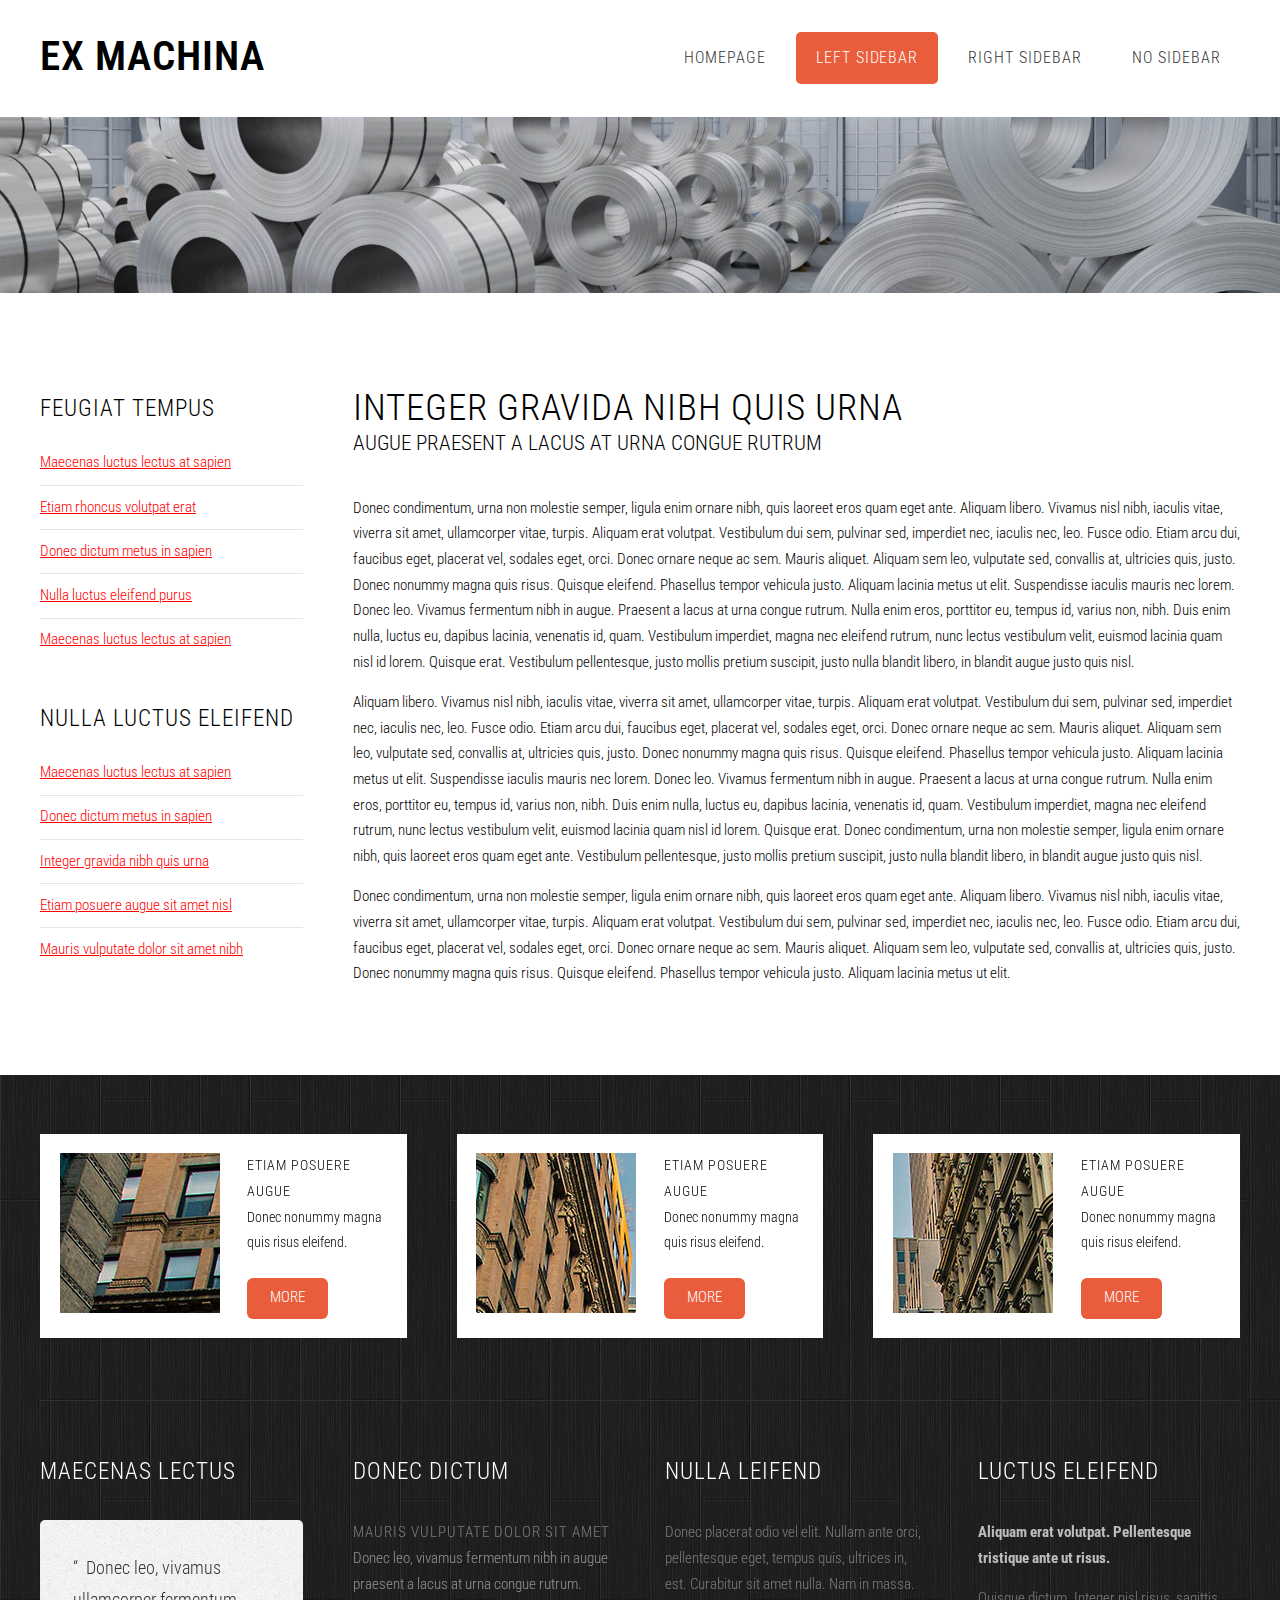
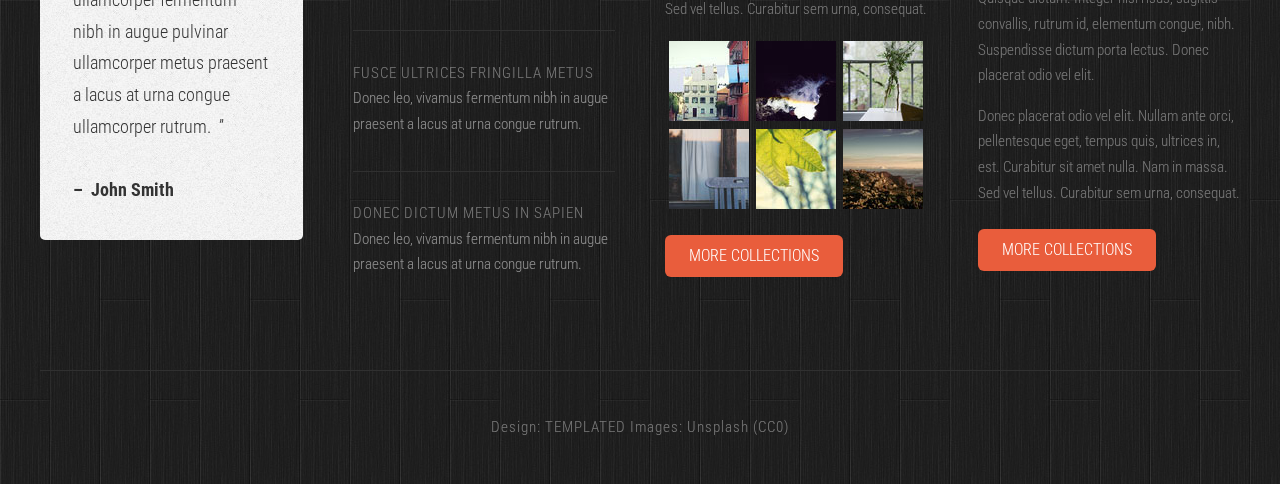
<file: machina/left-sidebar.html>
<!DOCTYPE HTML>
<!--
	Ex Machina by TEMPLATED
    templated.co @templatedco
    Released for free under the Creative Commons Attribution 3.0 license (templated.co/license)
-->
<html>
	<head>
		<title>Ex Machina by TEMPLATED</title>
		<meta http-equiv="content-type" content="text/html; charset=utf-8" />
		<meta name="description" content="" />
		<meta name="keywords" content="" />
		<link href='http://fonts.googleapis.com/css?family=Roboto+Condensed:700italic,400,300,700' rel='stylesheet' type='text/css'>
		<!--[if lte IE 8]><script src="js/html5shiv.js"></script><![endif]-->
		<script src="http://ajax.googleapis.com/ajax/libs/jquery/1.11.0/jquery.min.js"></script>
		<script src="js/skel.min.js"></script>
		<script src="js/skel-panels.min.js"></script>
		<script src="js/init.js"></script>
		<noscript>
			<link rel="stylesheet" href="css/skel-noscript.css" />
			<link rel="stylesheet" href="css/style.css" />
			<link rel="stylesheet" href="css/style-desktop.css" />
		</noscript>
		<!--[if lte IE 8]><link rel="stylesheet" href="css/ie/v8.css" /><![endif]-->
		<!--[if lte IE 9]><link rel="stylesheet" href="css/ie/v9.css" /><![endif]-->
	</head>
	<body class="left-sidebar">

	<!-- Header -->
		<div id="header">
			<div class="container">
					
				<!-- Logo -->
					<div id="logo">
						<h1><a href="#">Ex Machina</a></h1>
					</div>
				
				<!-- Nav -->
					<nav id="nav">
						<ul>
							<li><a href="index.html">Homepage</a></li>
							<li class="active"><a href="left-sidebar.html">Left Sidebar</a></li>
							<li><a href="right-sidebar.html">Right Sidebar</a></li>
							<li><a href="no-sidebar.html">No Sidebar</a></li>
						</ul>
					</nav>

			</div>
		</div>
	<!-- Header -->
		
	<!-- Banner -->
		<div id="banner">
			<div class="container">
			</div>
		</div>
	<!-- /Banner -->

	<!-- Main -->
		<div id="page">
				
			<!-- Main -->
			<div id="main" class="container">
				<div class="row">

					<div class="3u">
						<section class="sidebar">
							<header>
								<h2>Feugiat Tempus</h2>
							</header>
							<ul class="style1">
								<li><a href="#">Maecenas luctus lectus at sapien</a></li>
								<li><a href="#">Etiam rhoncus volutpat erat</a></li>
								<li><a href="#">Donec dictum metus in sapien</a></li>
								<li><a href="#">Nulla luctus eleifend purus</a></li>
								<li><a href="#">Maecenas luctus lectus at sapien</a></li>
							</ul>
						</section>
						<section class="sidebar">
							<header>
								<h2>Nulla luctus eleifend</h2>
							</header>
							<ul class="style1">
								<li><a href="#">Maecenas luctus lectus at sapien</a></li>
								<li><a href="#">Donec dictum metus in sapien</a></li>
								<li><a href="#">Integer gravida nibh quis urna</a></li>
								<li><a href="#">Etiam posuere augue sit amet nisl</a></li>
								<li><a href="#">Mauris vulputate dolor sit amet nibh</a></li>
							</ul>
						</section>
					</div>
				
					<div class="9u skel-cell-important">
						<section>
							<header>
								<h2>Integer gravida nibh quis urna</h2>
								<span class="byline">Augue praesent a lacus at urna congue rutrum</span>
							</header>
							<p>Donec condimentum, urna non molestie semper, ligula enim ornare nibh, quis laoreet eros quam eget ante. Aliquam libero. Vivamus nisl nibh, iaculis vitae, viverra sit amet, ullamcorper vitae, turpis. Aliquam erat volutpat. Vestibulum dui sem, pulvinar sed, imperdiet nec, iaculis nec, leo. Fusce odio. Etiam arcu dui, faucibus eget, placerat vel, sodales eget, orci. Donec ornare neque ac sem. Mauris aliquet. Aliquam sem leo, vulputate sed, convallis at, ultricies quis, justo. Donec nonummy magna quis risus. Quisque eleifend. Phasellus tempor vehicula justo. Aliquam lacinia metus ut elit. Suspendisse iaculis mauris nec lorem. Donec leo. Vivamus fermentum nibh in augue. Praesent a lacus at urna congue rutrum. Nulla enim eros, porttitor eu, tempus id, varius non, nibh. Duis enim nulla, luctus eu, dapibus lacinia, venenatis id, quam. Vestibulum imperdiet, magna nec eleifend rutrum, nunc lectus vestibulum velit, euismod lacinia quam nisl id lorem. Quisque erat. Vestibulum pellentesque, justo mollis pretium suscipit, justo nulla blandit libero, in blandit augue justo quis nisl.</p>
							<p>Aliquam libero. Vivamus nisl nibh, iaculis vitae, viverra sit amet, ullamcorper vitae, turpis. Aliquam erat volutpat. Vestibulum dui sem, pulvinar sed, imperdiet nec, iaculis nec, leo. Fusce odio. Etiam arcu dui, faucibus eget, placerat vel, sodales eget, orci. Donec ornare neque ac sem. Mauris aliquet. Aliquam sem leo, vulputate sed, convallis at, ultricies quis, justo. Donec nonummy magna quis risus. Quisque eleifend. Phasellus tempor vehicula justo. Aliquam lacinia metus ut elit. Suspendisse iaculis mauris nec lorem. Donec leo. Vivamus fermentum nibh in augue. Praesent a lacus at urna congue rutrum. Nulla enim eros, porttitor eu, tempus id, varius non, nibh. Duis enim nulla, luctus eu, dapibus lacinia, venenatis id, quam. Vestibulum imperdiet, magna nec eleifend rutrum, nunc lectus vestibulum velit, euismod lacinia quam nisl id lorem. Quisque erat. Donec condimentum, urna non molestie semper, ligula enim ornare nibh, quis laoreet eros quam eget ante. Vestibulum pellentesque, justo mollis pretium suscipit, justo nulla blandit libero, in blandit augue justo quis nisl.</p>
							<p>Donec condimentum, urna non molestie semper, ligula enim ornare nibh, quis laoreet eros quam eget ante. Aliquam libero. Vivamus nisl nibh, iaculis vitae, viverra sit amet, ullamcorper vitae, turpis. Aliquam erat volutpat. Vestibulum dui sem, pulvinar sed, imperdiet nec, iaculis nec, leo. Fusce odio. Etiam arcu dui, faucibus eget, placerat vel, sodales eget, orci. Donec ornare neque ac sem. Mauris aliquet. Aliquam sem leo, vulputate sed, convallis at, ultricies quis, justo. Donec nonummy magna quis risus. Quisque eleifend. Phasellus tempor vehicula justo. Aliquam lacinia metus ut elit.</p>
						</section>
					</div>
					
				</div>
			</div>
			<!-- Main -->

		</div>
	<!-- /Main -->

	<!-- Featured -->
		<div id="featured">
			<div class="container">
				<div class="row">
					<section class="4u">
						<div class="box">
							<a href="#" class="image left"><img src="images/pics04.jpg" alt=""></a>
							<h3>Etiam posuere augue</h3>
							<p>Donec nonummy magna quis risus eleifend. </p>
							<a href="#" class="button">More</a>
						</div>
					</section>
					<section class="4u">
						<div class="box">
							<a href="#" class="image left"><img src="images/pics05.jpg" alt=""></a>
							<h3>Etiam posuere augue</h3>
							<p>Donec nonummy magna quis risus eleifend. </p>
							<a href="#" class="button">More</a>
						</div>
					</section>
					<section class="4u">
						<div class="box">
							<a href="#" class="image left"><img src="images/pics06.jpg" alt=""></a>
							<h3>Etiam posuere augue</h3>
							<p>Donec nonummy magna quis risus eleifend. </p>
							<a href="#" class="button">More</a>
						</div>
					</section>
				</div>
				<div class="divider"></div>
			</div>
		</div>
	<!-- /Featured -->

	<!-- Footer -->
		<div id="footer">
			<div class="container">
				<div class="row">
					<div class="3u">
						<section>
							<h2>Maecenas lectus</h2>
							<div class="balloon">
								<blockquote>&ldquo;&nbsp;&nbsp;Donec leo, vivamus ullamcorper fermentum nibh in augue pulvinar ullamcorper metus praesent a lacus at urna congue ullamcorper  rutrum.&nbsp;&nbsp;&rdquo;<br>
									<br>
									<strong>&ndash;&nbsp;&nbsp;John Smith</strong></blockquote>
							</div>
							<div class="ballon-bgbtm">&nbsp;</div>
						</section>
					</div>
					<div class="3u">
						<section>
							<h2>Donec dictum</h2>
							<ul class="default">
								<li>
									<h3>Mauris vulputate dolor sit amet</h3>
									<p><a href="#">Donec leo, vivamus fermentum nibh in augue praesent a lacus at urna congue rutrum.</a></p>
								</li>
								<li>
									<h3>Fusce ultrices fringilla metus</h3>
									<p><a href="#">Donec leo, vivamus fermentum nibh in augue praesent a lacus at urna congue rutrum.</a></p>
								</li>
								<li>
									<h3>Donec dictum metus in sapien</h3>
									<p><a href="#">Donec leo, vivamus fermentum nibh in augue praesent a lacus at urna congue rutrum.</a></p>
								</li>
							</ul>
						</section>
					</div>
					<div class="3u">
						<section>
							<h2>Nulla leifend</h2>
							<p>Donec placerat odio vel elit. Nullam ante orci, pellentesque eget, tempus quis, ultrices in, est. Curabitur sit amet nulla. Nam in massa. Sed vel tellus. Curabitur sem urna, consequat.</p>
							<ul class="style5">
								<li><a href="#"><img src="images/pics07.jpg" alt=""></a></li>
								<li><a href="#"><img src="images/pics08.jpg" alt=""></a></li>
								<li><a href="#"><img src="images/pics09.jpg" alt=""></a></li>
								<li><a href="#"><img src="images/pics10.jpg" alt=""></a></li>
								<li><a href="#"><img src="images/pics11.jpg" alt=""></a></li>
								<li><a href="#"><img src="images/pics12.jpg" alt=""></a></li>
							</ul>
							<a href="#" class="button">More Collections</a>
						</section>
					</div>
					<div class="3u">
						<section>
							<h2>Luctus eleifend</h2>
							<p><strong>Aliquam erat volutpat. Pellentesque tristique ante ut risus. </strong></p>
							<p>Quisque dictum. Integer nisl risus, sagittis convallis, rutrum id, elementum congue, nibh. Suspendisse dictum porta lectus. Donec placerat odio vel elit.</p>
							<p>Donec placerat odio vel elit. Nullam ante orci, pellentesque eget, tempus quis, ultrices in, est. Curabitur sit amet nulla. Nam in massa. Sed vel tellus. Curabitur sem urna, consequat.</p>
							<a href="#" class="button">More Collections</a>
						</section>
					</div>
				</div>
			</div>
		</div>
	<!-- /Footer -->

	<!-- Copyright -->
		<div id="copyright" class="container">
			Design: <a href="http://templated.co">TEMPLATED</a> Images: <a href="http://unsplash.com">Unsplash</a> (<a href="http://unsplash.com/cc0">CC0</a>)
		</div>


	</body>
</html>
</file>
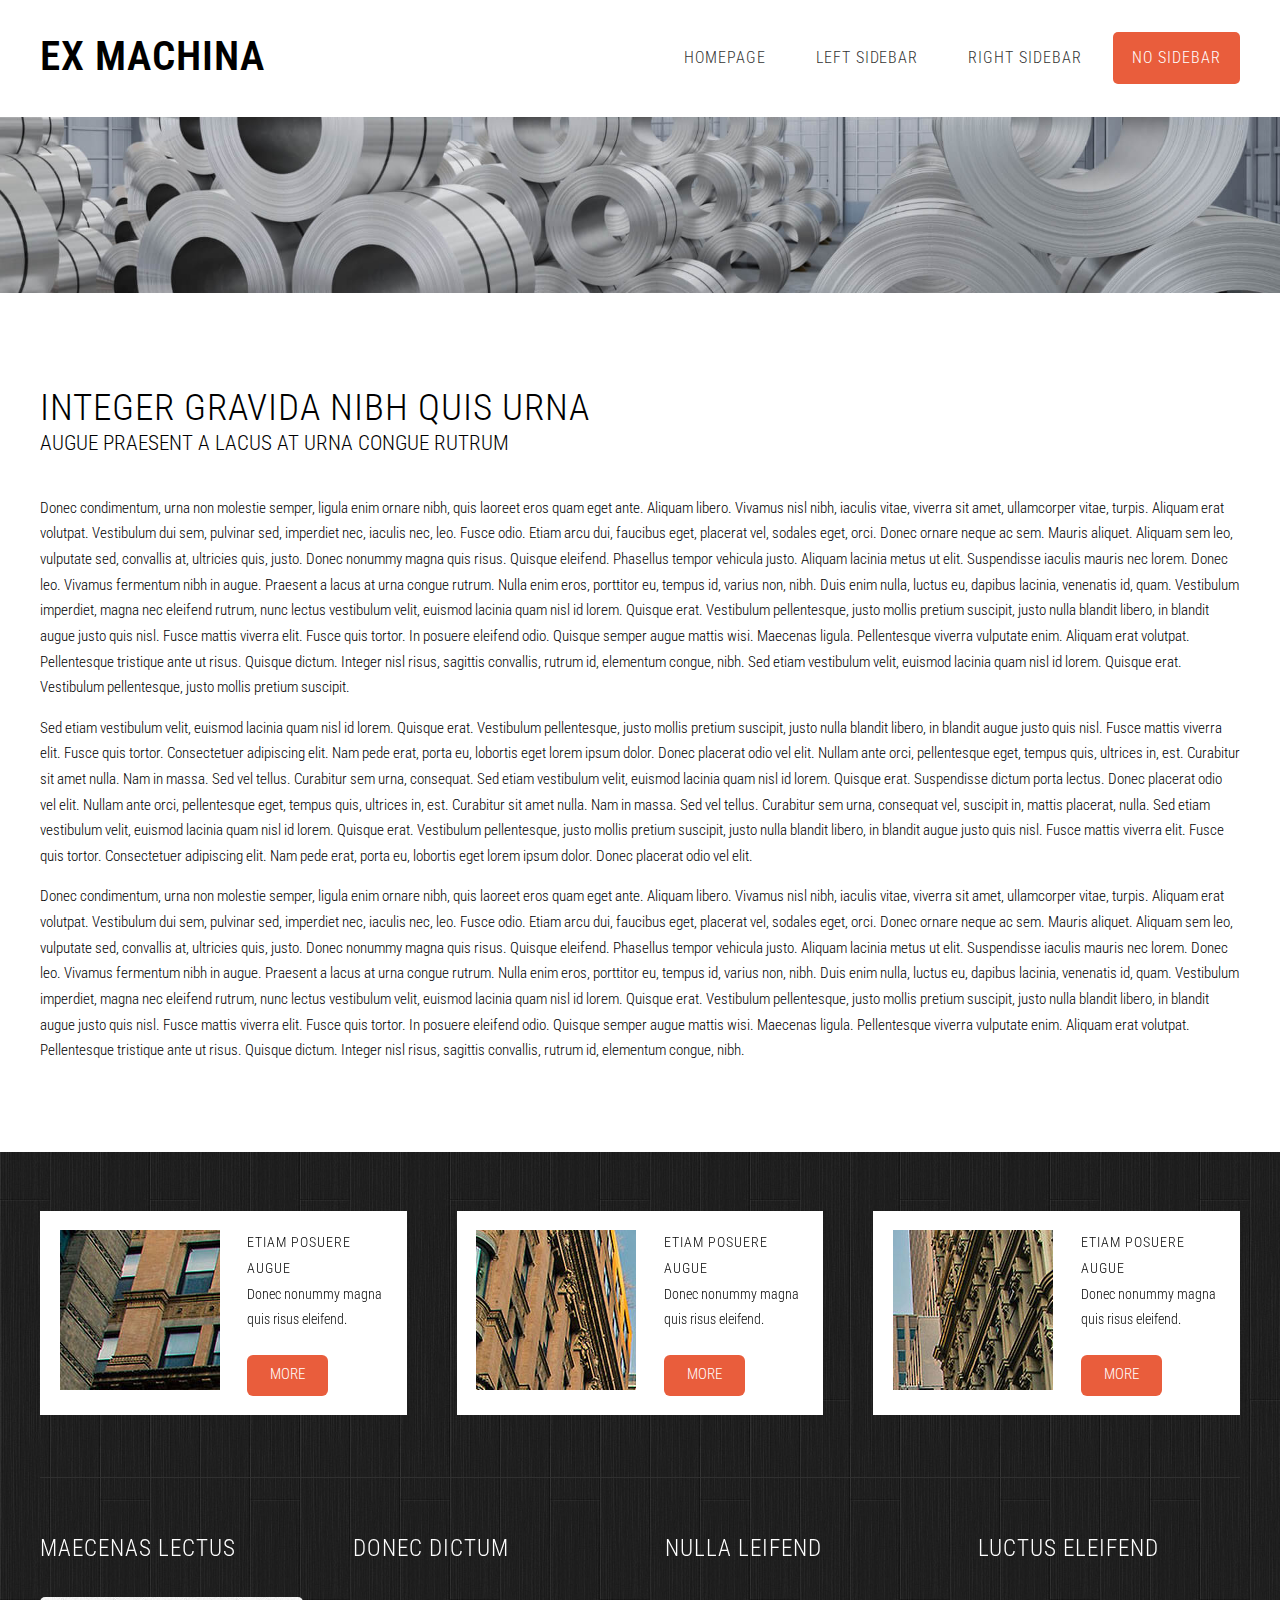
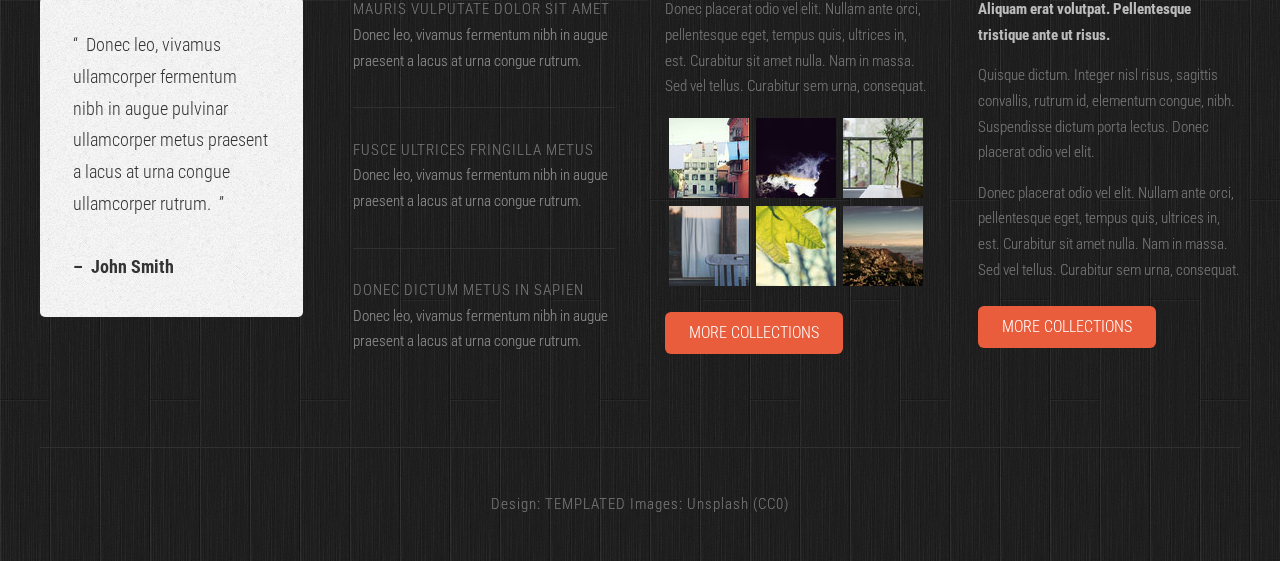
<file: machina/no-sidebar.html>
<!DOCTYPE HTML>
<!--
	Ex Machina by TEMPLATED
    templated.co @templatedco
    Released for free under the Creative Commons Attribution 3.0 license (templated.co/license)
-->
<html>
	<head>
		<title>Ex Machina by TEMPLATED</title>
		<meta http-equiv="content-type" content="text/html; charset=utf-8" />
		<meta name="description" content="" />
		<meta name="keywords" content="" />
		<link href='http://fonts.googleapis.com/css?family=Roboto+Condensed:700italic,400,300,700' rel='stylesheet' type='text/css'>
		<!--[if lte IE 8]><script src="js/html5shiv.js"></script><![endif]-->
		<script src="http://ajax.googleapis.com/ajax/libs/jquery/1.11.0/jquery.min.js"></script>
		<script src="js/skel.min.js"></script>
		<script src="js/skel-panels.min.js"></script>
		<script src="js/init.js"></script>
		<noscript>
			<link rel="stylesheet" href="css/skel-noscript.css" />
			<link rel="stylesheet" href="css/style.css" />
			<link rel="stylesheet" href="css/style-desktop.css" />
		</noscript>
		<!--[if lte IE 8]><link rel="stylesheet" href="css/ie/v8.css" /><![endif]-->
		<!--[if lte IE 9]><link rel="stylesheet" href="css/ie/v9.css" /><![endif]-->
	</head>
	<body class="no-sidebar">

	<!-- Header -->
		<div id="header">
			<div class="container">
					
				<!-- Logo -->
					<div id="logo">
						<h1><a href="#">Ex Machina</a></h1>
					</div>
				
				<!-- Nav -->
					<nav id="nav">
						<ul>
							<li><a href="index.html">Homepage</a></li>
							<li><a href="left-sidebar.html">Left Sidebar</a></li>
							<li><a href="right-sidebar.html">Right Sidebar</a></li>
							<li class="active"><a href="no-sidebar.html">No Sidebar</a></li>
						</ul>
					</nav>

			</div>
		</div>
	<!-- Header -->
		
	<!-- Banner -->
		<div id="banner">
			<div class="container">
			</div>
		</div>
	<!-- /Banner -->

	<!-- Main -->
		<div id="page">
				
			<!-- Main -->
			<div id="main" class="container">
				<div class="row">
					<div class="12u">
						<section>
							<header>
								<h2>Integer gravida nibh quis urna</h2>
								<span class="byline">Augue praesent a lacus at urna congue rutrum</span>
							</header>
							<p>Donec condimentum, urna non molestie semper, ligula enim ornare nibh, quis laoreet eros quam eget ante. Aliquam libero. Vivamus nisl nibh, iaculis vitae, viverra sit amet, ullamcorper vitae, turpis. Aliquam erat volutpat. Vestibulum dui sem, pulvinar sed, imperdiet nec, iaculis nec, leo. Fusce odio. Etiam arcu dui, faucibus eget, placerat vel, sodales eget, orci. Donec ornare neque ac sem. Mauris aliquet. Aliquam sem leo, vulputate sed, convallis at, ultricies quis, justo. Donec nonummy magna quis risus. Quisque eleifend. Phasellus tempor vehicula justo. Aliquam lacinia metus ut elit. Suspendisse iaculis mauris nec lorem. Donec leo. Vivamus fermentum nibh in augue. Praesent a lacus at urna congue rutrum. Nulla enim eros, porttitor eu, tempus id, varius non, nibh. Duis enim nulla, luctus eu, dapibus lacinia, venenatis id, quam. Vestibulum imperdiet, magna nec eleifend rutrum, nunc lectus vestibulum velit, euismod lacinia quam nisl id lorem. Quisque erat. Vestibulum pellentesque, justo mollis pretium suscipit, justo nulla blandit libero, in blandit augue justo quis nisl. Fusce mattis viverra elit. Fusce quis tortor. In posuere eleifend odio. Quisque semper augue mattis wisi. Maecenas ligula. Pellentesque viverra vulputate enim. Aliquam erat volutpat. Pellentesque tristique ante ut risus. Quisque dictum. Integer nisl risus, sagittis convallis, rutrum id, elementum congue, nibh. Sed etiam vestibulum velit, euismod lacinia quam nisl id lorem. Quisque erat. Vestibulum pellentesque, justo mollis pretium suscipit.</p>
							<p>Sed etiam vestibulum velit, euismod lacinia quam nisl id lorem. Quisque erat. Vestibulum pellentesque, justo mollis pretium suscipit, justo nulla blandit libero, in blandit augue justo quis nisl. Fusce mattis viverra elit. Fusce quis tortor. Consectetuer adipiscing elit. Nam pede erat, porta eu, lobortis eget lorem ipsum dolor. Donec placerat odio vel elit. Nullam ante orci, pellentesque eget, tempus quis, ultrices in, est. Curabitur sit amet nulla. Nam in massa. Sed vel tellus. Curabitur sem urna, consequat. Sed etiam vestibulum velit, euismod lacinia quam nisl id lorem. Quisque erat. Suspendisse dictum porta lectus. Donec placerat odio vel elit. Nullam ante orci, pellentesque eget, tempus quis, ultrices in, est. Curabitur sit amet nulla. Nam in massa. Sed vel tellus. Curabitur sem urna, consequat vel, suscipit in, mattis placerat, nulla. Sed etiam vestibulum velit, euismod lacinia quam nisl id lorem. Quisque erat. Vestibulum pellentesque, justo mollis pretium suscipit, justo nulla blandit libero, in blandit augue justo quis nisl. Fusce mattis viverra elit. Fusce quis tortor. Consectetuer adipiscing elit. Nam pede erat, porta eu, lobortis eget lorem ipsum dolor. Donec placerat odio vel elit.</p>
							<p>Donec condimentum, urna non molestie semper, ligula enim ornare nibh, quis laoreet eros quam eget ante. Aliquam libero. Vivamus nisl nibh, iaculis vitae, viverra sit amet, ullamcorper vitae, turpis. Aliquam erat volutpat. Vestibulum dui sem, pulvinar sed, imperdiet nec, iaculis nec, leo. Fusce odio. Etiam arcu dui, faucibus eget, placerat vel, sodales eget, orci. Donec ornare neque ac sem. Mauris aliquet. Aliquam sem leo, vulputate sed, convallis at, ultricies quis, justo. Donec nonummy magna quis risus. Quisque eleifend. Phasellus tempor vehicula justo. Aliquam lacinia metus ut elit. Suspendisse iaculis mauris nec lorem. Donec leo. Vivamus fermentum nibh in augue. Praesent a lacus at urna congue rutrum. Nulla enim eros, porttitor eu, tempus id, varius non, nibh. Duis enim nulla, luctus eu, dapibus lacinia, venenatis id, quam. Vestibulum imperdiet, magna nec eleifend rutrum, nunc lectus vestibulum velit, euismod lacinia quam nisl id lorem. Quisque erat. Vestibulum pellentesque, justo mollis pretium suscipit, justo nulla blandit libero, in blandit augue justo quis nisl. Fusce mattis viverra elit. Fusce quis tortor. In posuere eleifend odio. Quisque semper augue mattis wisi. Maecenas ligula. Pellentesque viverra vulputate enim. Aliquam erat volutpat. Pellentesque tristique ante ut risus. Quisque dictum. Integer nisl risus, sagittis convallis, rutrum id, elementum congue, nibh.</p>
						</section>
					</div>

				</div>
			</div>
			<!-- Main -->

		</div>
	<!-- /Main -->

	<!-- Featured -->
		<div id="featured">
			<div class="container">
				<div class="row">
					<section class="4u">
						<div class="box">
							<a href="#" class="image left"><img src="images/pics04.jpg" alt=""></a>
							<h3>Etiam posuere augue</h3>
							<p>Donec nonummy magna quis risus eleifend. </p>
							<a href="#" class="button">More</a>
						</div>
					</section>
					<section class="4u">
						<div class="box">
							<a href="#" class="image left"><img src="images/pics05.jpg" alt=""></a>
							<h3>Etiam posuere augue</h3>
							<p>Donec nonummy magna quis risus eleifend. </p>
							<a href="#" class="button">More</a>
						</div>
					</section>
					<section class="4u">
						<div class="box">
							<a href="#" class="image left"><img src="images/pics06.jpg" alt=""></a>
							<h3>Etiam posuere augue</h3>
							<p>Donec nonummy magna quis risus eleifend. </p>
							<a href="#" class="button">More</a>
						</div>
					</section>
				</div>
				<div class="divider"></div>
			</div>
		</div>
	<!-- /Featured -->

	<!-- Footer -->
		<div id="footer">
			<div class="container">
				<div class="row">
					<div class="3u">
						<section>
							<h2>Maecenas lectus</h2>
							<div class="balloon">
								<blockquote>&ldquo;&nbsp;&nbsp;Donec leo, vivamus ullamcorper fermentum nibh in augue pulvinar ullamcorper metus praesent a lacus at urna congue ullamcorper  rutrum.&nbsp;&nbsp;&rdquo;<br>
									<br>
									<strong>&ndash;&nbsp;&nbsp;John Smith</strong></blockquote>
							</div>
							<div class="ballon-bgbtm">&nbsp;</div>
						</section>
					</div>
					<div class="3u">
						<section>
							<h2>Donec dictum</h2>
							<ul class="default">
								<li>
									<h3>Mauris vulputate dolor sit amet</h3>
									<p><a href="#">Donec leo, vivamus fermentum nibh in augue praesent a lacus at urna congue rutrum.</a></p>
								</li>
								<li>
									<h3>Fusce ultrices fringilla metus</h3>
									<p><a href="#">Donec leo, vivamus fermentum nibh in augue praesent a lacus at urna congue rutrum.</a></p>
								</li>
								<li>
									<h3>Donec dictum metus in sapien</h3>
									<p><a href="#">Donec leo, vivamus fermentum nibh in augue praesent a lacus at urna congue rutrum.</a></p>
								</li>
							</ul>
						</section>
					</div>
					<div class="3u">
						<section>
							<h2>Nulla leifend</h2>
							<p>Donec placerat odio vel elit. Nullam ante orci, pellentesque eget, tempus quis, ultrices in, est. Curabitur sit amet nulla. Nam in massa. Sed vel tellus. Curabitur sem urna, consequat.</p>
							<ul class="style5">
								<li><a href="#"><img src="images/pics07.jpg" alt=""></a></li>
								<li><a href="#"><img src="images/pics08.jpg" alt=""></a></li>
								<li><a href="#"><img src="images/pics09.jpg" alt=""></a></li>
								<li><a href="#"><img src="images/pics10.jpg" alt=""></a></li>
								<li><a href="#"><img src="images/pics11.jpg" alt=""></a></li>
								<li><a href="#"><img src="images/pics12.jpg" alt=""></a></li>
							</ul>
							<a href="#" class="button">More Collections</a>
						</section>
					</div>
					<div class="3u">
						<section>
							<h2>Luctus eleifend</h2>
							<p><strong>Aliquam erat volutpat. Pellentesque tristique ante ut risus. </strong></p>
							<p>Quisque dictum. Integer nisl risus, sagittis convallis, rutrum id, elementum congue, nibh. Suspendisse dictum porta lectus. Donec placerat odio vel elit.</p>
							<p>Donec placerat odio vel elit. Nullam ante orci, pellentesque eget, tempus quis, ultrices in, est. Curabitur sit amet nulla. Nam in massa. Sed vel tellus. Curabitur sem urna, consequat.</p>
							<a href="#" class="button">More Collections</a>
						</section>
					</div>
				</div>
			</div>
		</div>
	<!-- /Footer -->

	<!-- Copyright -->
		<div id="copyright" class="container">
			Design: <a href="http://templated.co">TEMPLATED</a> Images: <a href="http://unsplash.com">Unsplash</a> (<a href="http://unsplash.com/cc0">CC0</a>)
		</div>


	</body>
</html>
</file>
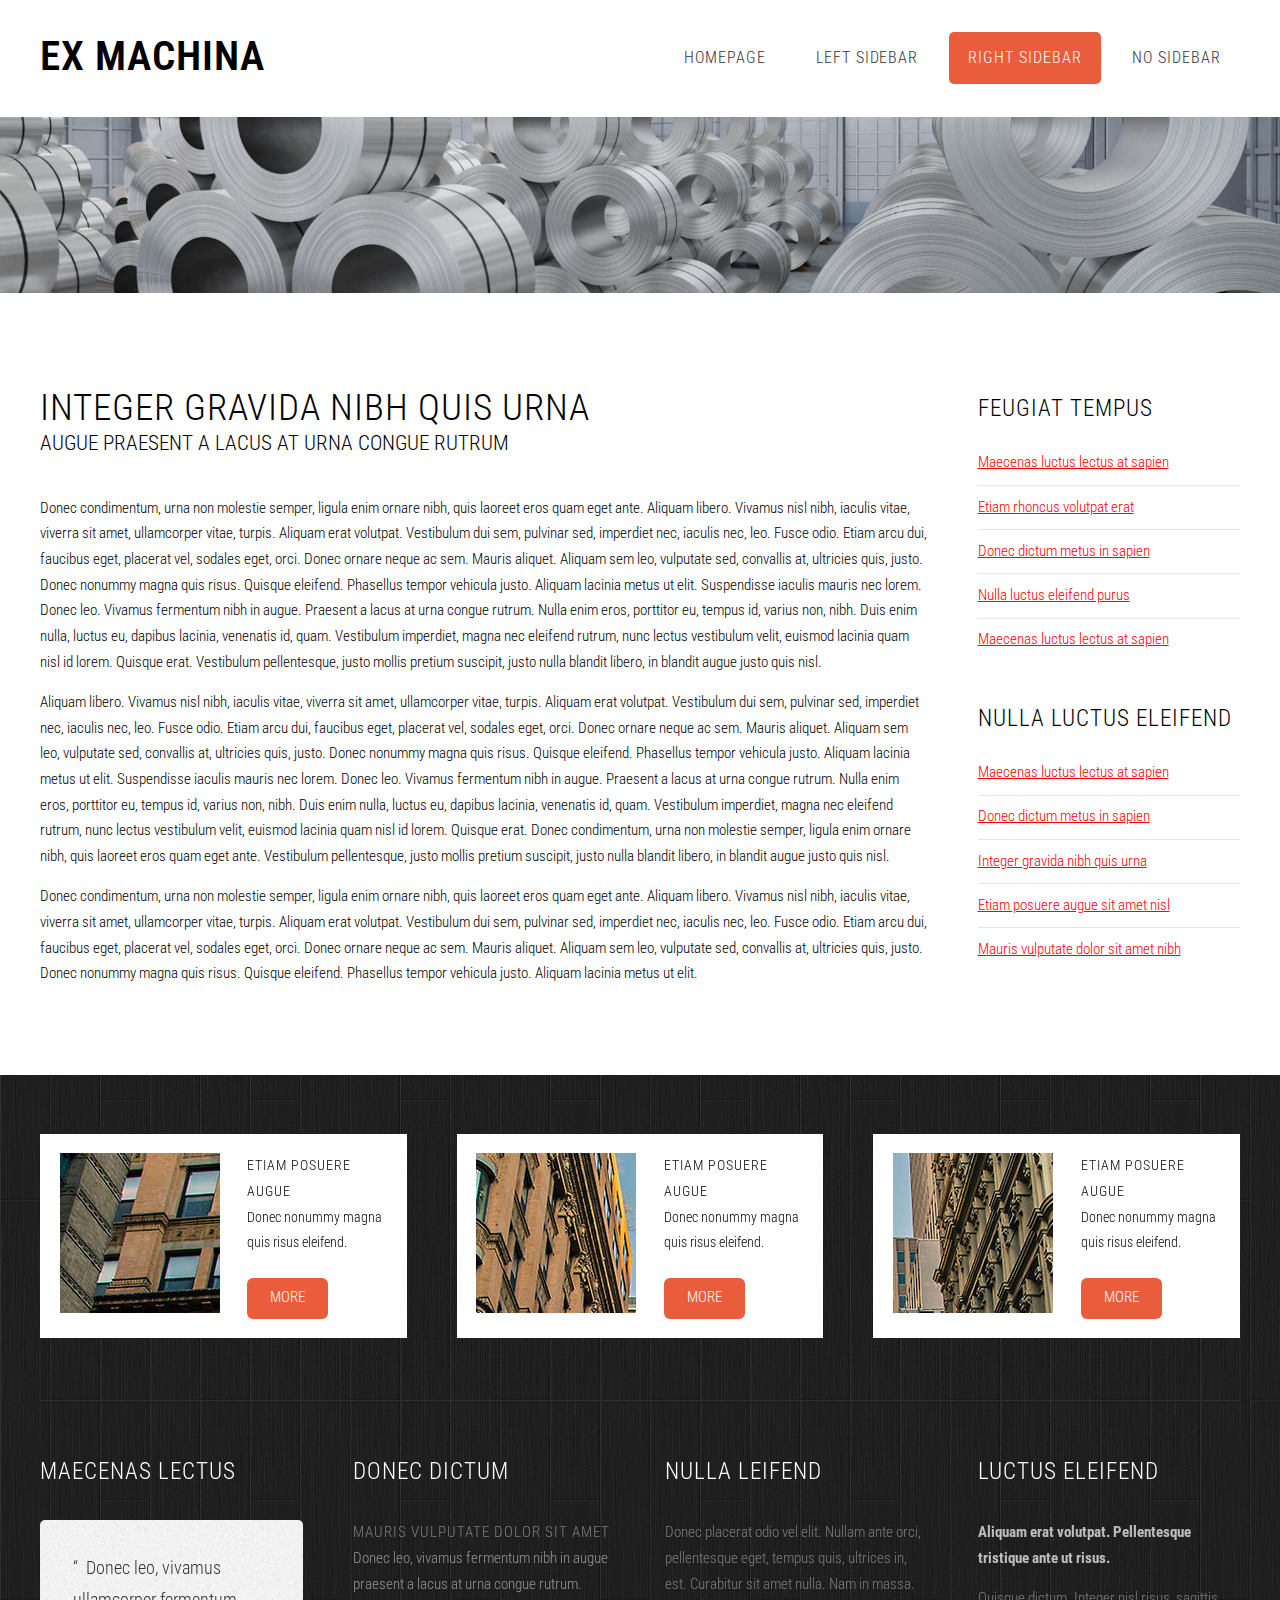
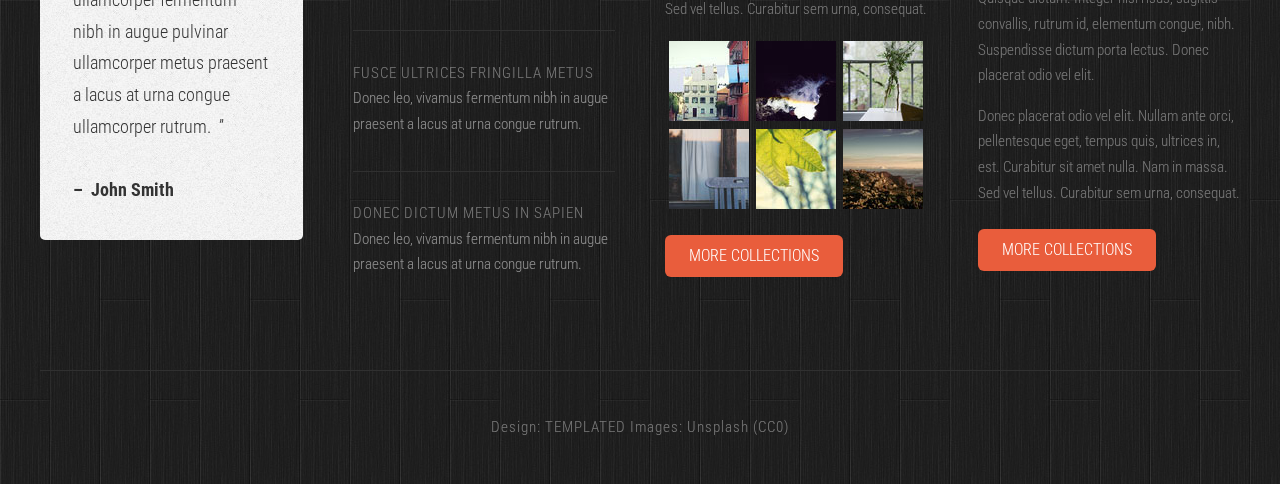
<file: machina/right-sidebar.html>
<!DOCTYPE HTML>
<!--
	Ex Machina by TEMPLATED
    templated.co @templatedco
    Released for free under the Creative Commons Attribution 3.0 license (templated.co/license)
-->
<html>
	<head>
		<title>Ex Machina by TEMPLATED</title>
		<meta http-equiv="content-type" content="text/html; charset=utf-8" />
		<meta name="description" content="" />
		<meta name="keywords" content="" />
		<link href='http://fonts.googleapis.com/css?family=Roboto+Condensed:700italic,400,300,700' rel='stylesheet' type='text/css'>
		<!--[if lte IE 8]><script src="js/html5shiv.js"></script><![endif]-->
		<script src="http://ajax.googleapis.com/ajax/libs/jquery/1.11.0/jquery.min.js"></script>
		<script src="js/skel.min.js"></script>
		<script src="js/skel-panels.min.js"></script>
		<script src="js/init.js"></script>
		<noscript>
			<link rel="stylesheet" href="css/skel-noscript.css" />
			<link rel="stylesheet" href="css/style.css" />
			<link rel="stylesheet" href="css/style-desktop.css" />
		</noscript>
		<!--[if lte IE 8]><link rel="stylesheet" href="css/ie/v8.css" /><![endif]-->
		<!--[if lte IE 9]><link rel="stylesheet" href="css/ie/v9.css" /><![endif]-->
	</head>
	<body class="right-sidebar">

	<!-- Header -->
		<div id="header">
			<div class="container">
					
				<!-- Logo -->
					<div id="logo">
						<h1><a href="#">Ex Machina</a></h1>
					</div>
				
				<!-- Nav -->
					<nav id="nav">
						<ul>
							<li><a href="index.html">Homepage</a></li>
							<li><a href="left-sidebar.html">Left Sidebar</a></li>
							<li class="active"><a href="right-sidebar.html">Right Sidebar</a></li>
							<li><a href="no-sidebar.html">No Sidebar</a></li>
						</ul>
					</nav>

			</div>
		</div>
	<!-- Header -->
		
	<!-- Banner -->
		<div id="banner">
			<div class="container">
			</div>
		</div>
	<!-- /Banner -->

	<!-- Main -->
		<div id="page">
				
			<!-- Main -->
			<div id="main" class="container">
				<div class="row">
					<div class="9u">
						<section>
							<header>
								<h2>Integer gravida nibh quis urna</h2>
								<span class="byline">Augue praesent a lacus at urna congue rutrum</span>
							</header>
							<p>Donec condimentum, urna non molestie semper, ligula enim ornare nibh, quis laoreet eros quam eget ante. Aliquam libero. Vivamus nisl nibh, iaculis vitae, viverra sit amet, ullamcorper vitae, turpis. Aliquam erat volutpat. Vestibulum dui sem, pulvinar sed, imperdiet nec, iaculis nec, leo. Fusce odio. Etiam arcu dui, faucibus eget, placerat vel, sodales eget, orci. Donec ornare neque ac sem. Mauris aliquet. Aliquam sem leo, vulputate sed, convallis at, ultricies quis, justo. Donec nonummy magna quis risus. Quisque eleifend. Phasellus tempor vehicula justo. Aliquam lacinia metus ut elit. Suspendisse iaculis mauris nec lorem. Donec leo. Vivamus fermentum nibh in augue. Praesent a lacus at urna congue rutrum. Nulla enim eros, porttitor eu, tempus id, varius non, nibh. Duis enim nulla, luctus eu, dapibus lacinia, venenatis id, quam. Vestibulum imperdiet, magna nec eleifend rutrum, nunc lectus vestibulum velit, euismod lacinia quam nisl id lorem. Quisque erat. Vestibulum pellentesque, justo mollis pretium suscipit, justo nulla blandit libero, in blandit augue justo quis nisl.</p>
							<p>Aliquam libero. Vivamus nisl nibh, iaculis vitae, viverra sit amet, ullamcorper vitae, turpis. Aliquam erat volutpat. Vestibulum dui sem, pulvinar sed, imperdiet nec, iaculis nec, leo. Fusce odio. Etiam arcu dui, faucibus eget, placerat vel, sodales eget, orci. Donec ornare neque ac sem. Mauris aliquet. Aliquam sem leo, vulputate sed, convallis at, ultricies quis, justo. Donec nonummy magna quis risus. Quisque eleifend. Phasellus tempor vehicula justo. Aliquam lacinia metus ut elit. Suspendisse iaculis mauris nec lorem. Donec leo. Vivamus fermentum nibh in augue. Praesent a lacus at urna congue rutrum. Nulla enim eros, porttitor eu, tempus id, varius non, nibh. Duis enim nulla, luctus eu, dapibus lacinia, venenatis id, quam. Vestibulum imperdiet, magna nec eleifend rutrum, nunc lectus vestibulum velit, euismod lacinia quam nisl id lorem. Quisque erat. Donec condimentum, urna non molestie semper, ligula enim ornare nibh, quis laoreet eros quam eget ante. Vestibulum pellentesque, justo mollis pretium suscipit, justo nulla blandit libero, in blandit augue justo quis nisl.</p>
							<p>Donec condimentum, urna non molestie semper, ligula enim ornare nibh, quis laoreet eros quam eget ante. Aliquam libero. Vivamus nisl nibh, iaculis vitae, viverra sit amet, ullamcorper vitae, turpis. Aliquam erat volutpat. Vestibulum dui sem, pulvinar sed, imperdiet nec, iaculis nec, leo. Fusce odio. Etiam arcu dui, faucibus eget, placerat vel, sodales eget, orci. Donec ornare neque ac sem. Mauris aliquet. Aliquam sem leo, vulputate sed, convallis at, ultricies quis, justo. Donec nonummy magna quis risus. Quisque eleifend. Phasellus tempor vehicula justo. Aliquam lacinia metus ut elit.</p>
						</section>
					</div>
					
					<div class="3u">
						<section class="sidebar">
							<header>
								<h2>Feugiat Tempus</h2>
							</header>
							<ul class="style1">
								<li><a href="#">Maecenas luctus lectus at sapien</a></li>
								<li><a href="#">Etiam rhoncus volutpat erat</a></li>
								<li><a href="#">Donec dictum metus in sapien</a></li>
								<li><a href="#">Nulla luctus eleifend purus</a></li>
								<li><a href="#">Maecenas luctus lectus at sapien</a></li>
							</ul>
						</section>
						<section class="sidebar">
							<header>
								<h2>Nulla luctus eleifend</h2>
							</header>
							<ul class="style1">
								<li><a href="#">Maecenas luctus lectus at sapien</a></li>
								<li><a href="#">Donec dictum metus in sapien</a></li>
								<li><a href="#">Integer gravida nibh quis urna</a></li>
								<li><a href="#">Etiam posuere augue sit amet nisl</a></li>
								<li><a href="#">Mauris vulputate dolor sit amet nibh</a></li>
							</ul>
						</section>
					</div>

				</div>
			</div>
			<!-- Main -->

		</div>
	<!-- /Main -->

	<!-- Featured -->
		<div id="featured">
			<div class="container">
				<div class="row">
					<section class="4u">
						<div class="box">
							<a href="#" class="image left"><img src="images/pics04.jpg" alt=""></a>
							<h3>Etiam posuere augue</h3>
							<p>Donec nonummy magna quis risus eleifend. </p>
							<a href="#" class="button">More</a>
						</div>
					</section>
					<section class="4u">
						<div class="box">
							<a href="#" class="image left"><img src="images/pics05.jpg" alt=""></a>
							<h3>Etiam posuere augue</h3>
							<p>Donec nonummy magna quis risus eleifend. </p>
							<a href="#" class="button">More</a>
						</div>
					</section>
					<section class="4u">
						<div class="box">
							<a href="#" class="image left"><img src="images/pics06.jpg" alt=""></a>
							<h3>Etiam posuere augue</h3>
							<p>Donec nonummy magna quis risus eleifend. </p>
							<a href="#" class="button">More</a>
						</div>
					</section>
				</div>
				<div class="divider"></div>
			</div>
		</div>
	<!-- /Featured -->

	<!-- Footer -->
		<div id="footer">
			<div class="container">
				<div class="row">
					<div class="3u">
						<section>
							<h2>Maecenas lectus</h2>
							<div class="balloon">
								<blockquote>&ldquo;&nbsp;&nbsp;Donec leo, vivamus ullamcorper fermentum nibh in augue pulvinar ullamcorper metus praesent a lacus at urna congue ullamcorper  rutrum.&nbsp;&nbsp;&rdquo;<br>
									<br>
									<strong>&ndash;&nbsp;&nbsp;John Smith</strong></blockquote>
							</div>
							<div class="ballon-bgbtm">&nbsp;</div>
						</section>
					</div>
					<div class="3u">
						<section>
							<h2>Donec dictum</h2>
							<ul class="default">
								<li>
									<h3>Mauris vulputate dolor sit amet</h3>
									<p><a href="#">Donec leo, vivamus fermentum nibh in augue praesent a lacus at urna congue rutrum.</a></p>
								</li>
								<li>
									<h3>Fusce ultrices fringilla metus</h3>
									<p><a href="#">Donec leo, vivamus fermentum nibh in augue praesent a lacus at urna congue rutrum.</a></p>
								</li>
								<li>
									<h3>Donec dictum metus in sapien</h3>
									<p><a href="#">Donec leo, vivamus fermentum nibh in augue praesent a lacus at urna congue rutrum.</a></p>
								</li>
							</ul>
						</section>
					</div>
					<div class="3u">
						<section>
							<h2>Nulla leifend</h2>
							<p>Donec placerat odio vel elit. Nullam ante orci, pellentesque eget, tempus quis, ultrices in, est. Curabitur sit amet nulla. Nam in massa. Sed vel tellus. Curabitur sem urna, consequat.</p>
							<ul class="style5">
								<li><a href="#"><img src="images/pics07.jpg" alt=""></a></li>
								<li><a href="#"><img src="images/pics08.jpg" alt=""></a></li>
								<li><a href="#"><img src="images/pics09.jpg" alt=""></a></li>
								<li><a href="#"><img src="images/pics10.jpg" alt=""></a></li>
								<li><a href="#"><img src="images/pics11.jpg" alt=""></a></li>
								<li><a href="#"><img src="images/pics12.jpg" alt=""></a></li>
							</ul>
							<a href="#" class="button">More Collections</a>
						</section>
					</div>
					<div class="3u">
						<section>
							<h2>Luctus eleifend</h2>
							<p><strong>Aliquam erat volutpat. Pellentesque tristique ante ut risus. </strong></p>
							<p>Quisque dictum. Integer nisl risus, sagittis convallis, rutrum id, elementum congue, nibh. Suspendisse dictum porta lectus. Donec placerat odio vel elit.</p>
							<p>Donec placerat odio vel elit. Nullam ante orci, pellentesque eget, tempus quis, ultrices in, est. Curabitur sit amet nulla. Nam in massa. Sed vel tellus. Curabitur sem urna, consequat.</p>
							<a href="#" class="button">More Collections</a>
						</section>
					</div>
				</div>
			</div>
		</div>
	<!-- /Footer -->

	<!-- Copyright -->
		<div id="copyright" class="container">
			Design: <a href="http://templated.co">TEMPLATED</a> Images: <a href="http://unsplash.com">Unsplash</a> (<a href="http://unsplash.com/cc0">CC0</a>)
		</div>


	</body>
</html>
</file>
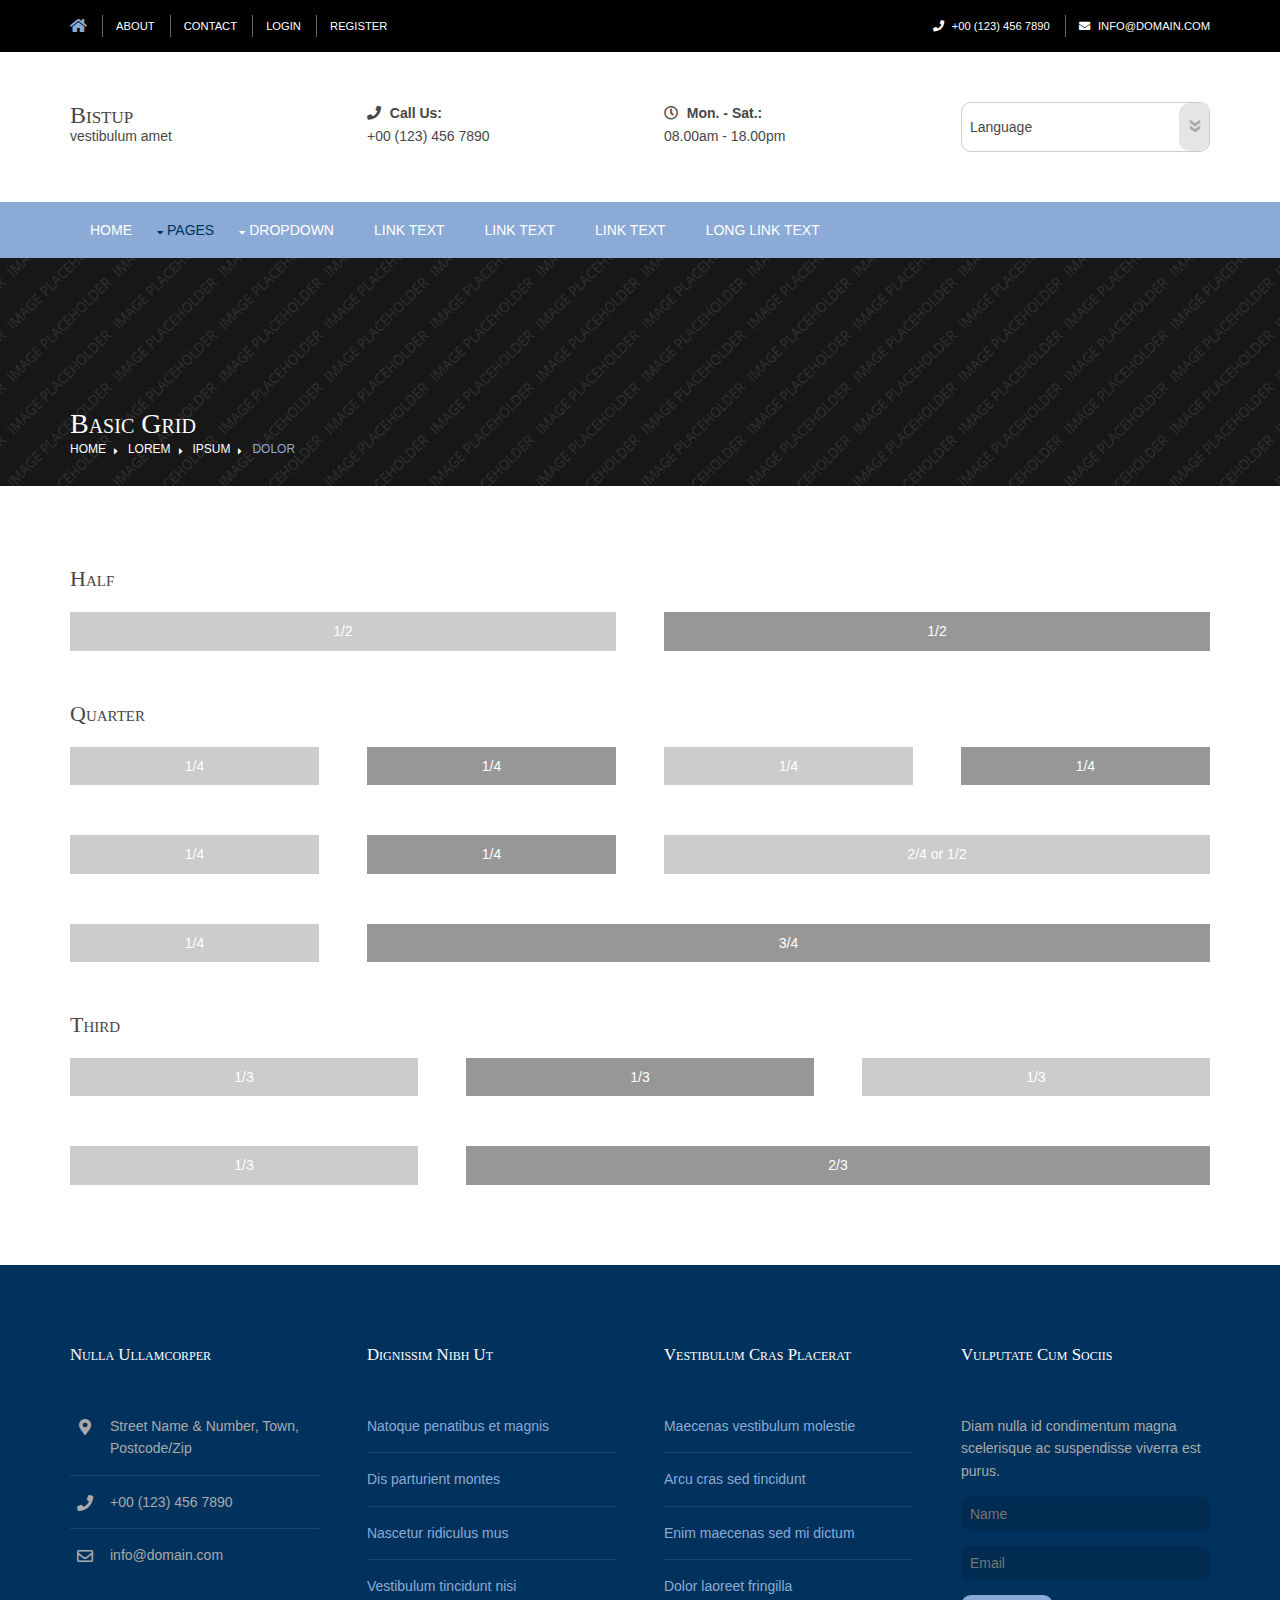
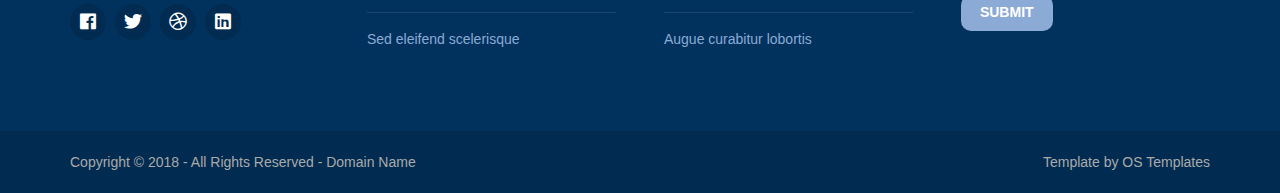
<file: bistup/pages/basic-grid.html>
<!DOCTYPE html>
<!--
Template Name: Bistup
Author: <a href="https://www.os-templates.com/">OS Templates</a>
Author URI: https://www.os-templates.com/
Copyright: OS-Templates.com
Licence: Free to use under our free template licence terms
Licence URI: https://www.os-templates.com/template-terms
-->
<html lang="">
<!-- To declare your language - read more here: https://www.w3.org/International/questions/qa-html-language-declarations -->
<head>
<title>Bistup | Pages | Basic Grid</title>
<meta charset="utf-8">
<meta name="viewport" content="width=device-width, initial-scale=1.0, maximum-scale=1.0, user-scalable=no">
<link href="../layout/styles/layout.css" rel="stylesheet" type="text/css" media="all">
<style type="text/css">
/* DEMO ONLY */
.container .demo{text-align:center;}
.container .demo div{padding:8px 0;}
.container .demo div:nth-child(odd){color:#FFFFFF; background:#CCCCCC;}
.container .demo div:nth-child(even){color:#FFFFFF; background:#979797;}
@media screen and (max-width:900px){.container .demo div{margin-bottom:0;}}
/* DEMO ONLY */
</style>
</head>
<body id="top">
<!-- ################################################################################################ -->
<!-- ################################################################################################ -->
<!-- ################################################################################################ -->
<div class="wrapper row0">
  <div id="topbar" class="hoc clear"> 
    <!-- ################################################################################################ -->
    <div class="fl_left">
      <ul class="nospace">
        <li><a href="../index.html"><i class="fas fa-home fa-lg"></i></a></li>
        <li><a href="#">About</a></li>
        <li><a href="#">Contact</a></li>
        <li><a href="#">Login</a></li>
        <li><a href="#">Register</a></li>
      </ul>
    </div>
    <div class="fl_right">
      <ul class="nospace">
        <li><i class="fas fa-phone rgtspace-5"></i> +00 (123) 456 7890</li>
        <li><i class="fas fa-envelope rgtspace-5"></i> info@domain.com</li>
      </ul>
    </div>
    <!-- ################################################################################################ -->
  </div>
</div>
<!-- ################################################################################################ -->
<!-- ################################################################################################ -->
<!-- ################################################################################################ -->
<div class="wrapper row1">
  <header id="header" class="hoc clear"> 
    <!-- ################################################################################################ -->
    <div id="logo" class="one_quarter first">
      <h1><a href="../index.html">Bistup</a></h1>
      <p>Vestibulum amet</p>
    </div>
    <div class="one_quarter"><strong><i class="fas fa-phone rgtspace-5"></i> Call Us:</strong> +00 (123) 456 7890</div>
    <div class="one_quarter"><strong><i class="far fa-clock rgtspace-5"></i> Mon. - Sat.:</strong> 08.00am - 18.00pm</div>
    <div class="one_quarter">
      <form action="#" method="post">
        <label>
          <select>
            <option value="" selected="selected" disabled="disabled">Language</option>
            <option value="English">Default</option>
            <option value="German">German</option>
            <option value="Spanish">Spanish</option>
            <option value="Spanish">French</option>
          </select>
        </label>
      </form>
    </div>
    <!-- ################################################################################################ -->
  </header>
</div>
<!-- ################################################################################################ -->
<!-- ################################################################################################ -->
<!-- ################################################################################################ -->
<div class="wrapper row2">
  <nav id="mainav" class="hoc clear"> 
    <!-- ################################################################################################ -->
    <ul class="clear">
      <li><a href="../index.html">Home</a></li>
      <li class="active"><a class="drop" href="#">Pages</a>
        <ul>
          <li><a href="gallery.html">Gallery</a></li>
          <li><a href="full-width.html">Full Width</a></li>
          <li><a href="sidebar-left.html">Sidebar Left</a></li>
          <li><a href="sidebar-right.html">Sidebar Right</a></li>
          <li class="active"><a href="basic-grid.html">Basic Grid</a></li>
          <li><a href="font-icons.html">Font Icons</a></li>
        </ul>
      </li>
      <li><a class="drop" href="#">Dropdown</a>
        <ul>
          <li><a href="#">Level 2</a></li>
          <li><a class="drop" href="#">Level 2 + Drop</a>
            <ul>
              <li><a href="#">Level 3</a></li>
              <li><a href="#">Level 3</a></li>
              <li><a href="#">Level 3</a></li>
            </ul>
          </li>
          <li><a href="#">Level 2</a></li>
        </ul>
      </li>
      <li><a href="#">Link Text</a></li>
      <li><a href="#">Link Text</a></li>
      <li><a href="#">Link Text</a></li>
      <li><a href="#">Long Link Text</a></li>
    </ul>
    <!-- ################################################################################################ -->
  </nav>
</div>
<!-- ################################################################################################ -->
<!-- ################################################################################################ -->
<!-- ################################################################################################ -->
<div class="wrapper bgded overlay" style="background-image:url('../images/demo/backgrounds/01.png');">
  <div id="breadcrumb" class="hoc clear"> 
    <!-- ################################################################################################ -->
    <h6 class="heading">Basic Grid</h6>
    <!-- ################################################################################################ -->
    <ul>
      <li><a href="#">Home</a></li>
      <li><a href="#">Lorem</a></li>
      <li><a href="#">Ipsum</a></li>
      <li><a href="#">Dolor</a></li>
    </ul>
    <!-- ################################################################################################ -->
  </div>
</div>
<!-- ################################################################################################ -->
<!-- ################################################################################################ -->
<!-- ################################################################################################ -->
<div class="wrapper row3">
  <main class="hoc container clear"> 
    <!-- main body -->
    <!-- ################################################################################################ -->
    <div class="content"> 
      <!-- ################################################################################################ -->
      <h2>Half</h2>
      <!-- ################################################################################################ -->
      <div class="group btmspace-50 demo">
        <div class="one_half first">1/2</div>
        <div class="one_half">1/2</div>
      </div>
      <!-- ################################################################################################ -->
      <h2>Quarter</h2>
      <!-- ################################################################################################ -->
      <div class="group btmspace-50 demo">
        <div class="one_quarter first">1/4</div>
        <div class="one_quarter">1/4</div>
        <div class="one_quarter">1/4</div>
        <div class="one_quarter">1/4</div>
      </div>
      <div class="group btmspace-50 demo">
        <div class="one_quarter first">1/4</div>
        <div class="one_quarter">1/4</div>
        <div class="two_quarter">2/4 or 1/2</div>
      </div>
      <div class="group btmspace-50 demo">
        <div class="one_quarter first">1/4</div>
        <div class="three_quarter">3/4</div>
      </div>
      <!-- ################################################################################################ -->
      <h2>Third</h2>
      <!-- ################################################################################################ -->
      <div class="group btmspace-50 demo">
        <div class="one_third first">1/3</div>
        <div class="one_third">1/3</div>
        <div class="one_third">1/3</div>
      </div>
      <div class="group demo">
        <div class="one_third first">1/3</div>
        <div class="two_third">2/3</div>
      </div>
      <!-- ################################################################################################ -->
    </div>
    <!-- ################################################################################################ -->
    <!-- / main body -->
    <div class="clear"></div>
  </main>
</div>
<!-- ################################################################################################ -->
<!-- ################################################################################################ -->
<!-- ################################################################################################ -->
<div class="wrapper row4">
  <footer id="footer" class="hoc clear"> 
    <!-- ################################################################################################ -->
    <div class="one_quarter first">
      <h6 class="heading">Nulla ullamcorper</h6>
      <ul class="nospace btmspace-30 linklist contact">
        <li><i class="fas fa-map-marker-alt"></i>
          <address>
          Street Name &amp; Number, Town, Postcode/Zip
          </address>
        </li>
        <li><i class="fas fa-phone"></i> +00 (123) 456 7890</li>
        <li><i class="far fa-envelope"></i> info@domain.com</li>
      </ul>
      <ul class="faico clear">
        <li><a class="faicon-facebook" href="#"><i class="fab fa-facebook"></i></a></li>
        <li><a class="faicon-twitter" href="#"><i class="fab fa-twitter"></i></a></li>
        <li><a class="faicon-dribble" href="#"><i class="fab fa-dribbble"></i></a></li>
        <li><a class="faicon-linkedin" href="#"><i class="fab fa-linkedin"></i></a></li>
      </ul>
    </div>
    <div class="one_quarter">
      <h6 class="heading">Dignissim nibh ut</h6>
      <ul class="nospace linklist">
        <li><a href="#">Natoque penatibus et magnis</a></li>
        <li><a href="#">Dis parturient montes</a></li>
        <li><a href="#">Nascetur ridiculus mus</a></li>
        <li><a href="#">Vestibulum tincidunt nisi</a></li>
        <li><a href="#">Sed eleifend scelerisque</a></li>
      </ul>
    </div>
    <div class="one_quarter">
      <h6 class="heading">Vestibulum cras placerat</h6>
      <ul class="nospace linklist">
        <li><a href="#">Maecenas vestibulum molestie</a></li>
        <li><a href="#">Arcu cras sed tincidunt</a></li>
        <li><a href="#">Enim maecenas sed mi dictum</a></li>
        <li><a href="#">Dolor laoreet fringilla</a></li>
        <li><a href="#">Augue curabitur lobortis</a></li>
      </ul>
    </div>
    <div class="one_quarter">
      <h6 class="heading">Vulputate cum sociis</h6>
      <p class="nospace btmspace-15">Diam nulla id condimentum magna scelerisque ac suspendisse viverra est purus.</p>
      <form method="post" action="#">
        <fieldset>
          <legend>Newsletter:</legend>
          <input class="btmspace-15" type="text" value="" placeholder="Name">
          <input class="btmspace-15" type="text" value="" placeholder="Email">
          <button type="submit" value="submit">Submit</button>
        </fieldset>
      </form>
    </div>
    <!-- ################################################################################################ -->
  </footer>
</div>
<!-- ################################################################################################ -->
<!-- ################################################################################################ -->
<!-- ################################################################################################ -->
<div class="wrapper row5">
  <div id="copyright" class="hoc clear"> 
    <!-- ################################################################################################ -->
    <p class="fl_left">Copyright &copy; 2018 - All Rights Reserved - <a href="#">Domain Name</a></p>
    <p class="fl_right">Template by <a target="_blank" href="https://www.os-templates.com/" title="Free Website Templates">OS Templates</a></p>
    <!-- ################################################################################################ -->
  </div>
</div>
<!-- ################################################################################################ -->
<!-- ################################################################################################ -->
<!-- ################################################################################################ -->
<a id="backtotop" href="#top"><i class="fas fa-chevron-up"></i></a>
<!-- JAVASCRIPTS -->
<script src="../layout/scripts/jquery.min.js"></script>
<script src="../layout/scripts/jquery.backtotop.js"></script>
<script src="../layout/scripts/jquery.mobilemenu.js"></script>
</body>
</html>
</file>
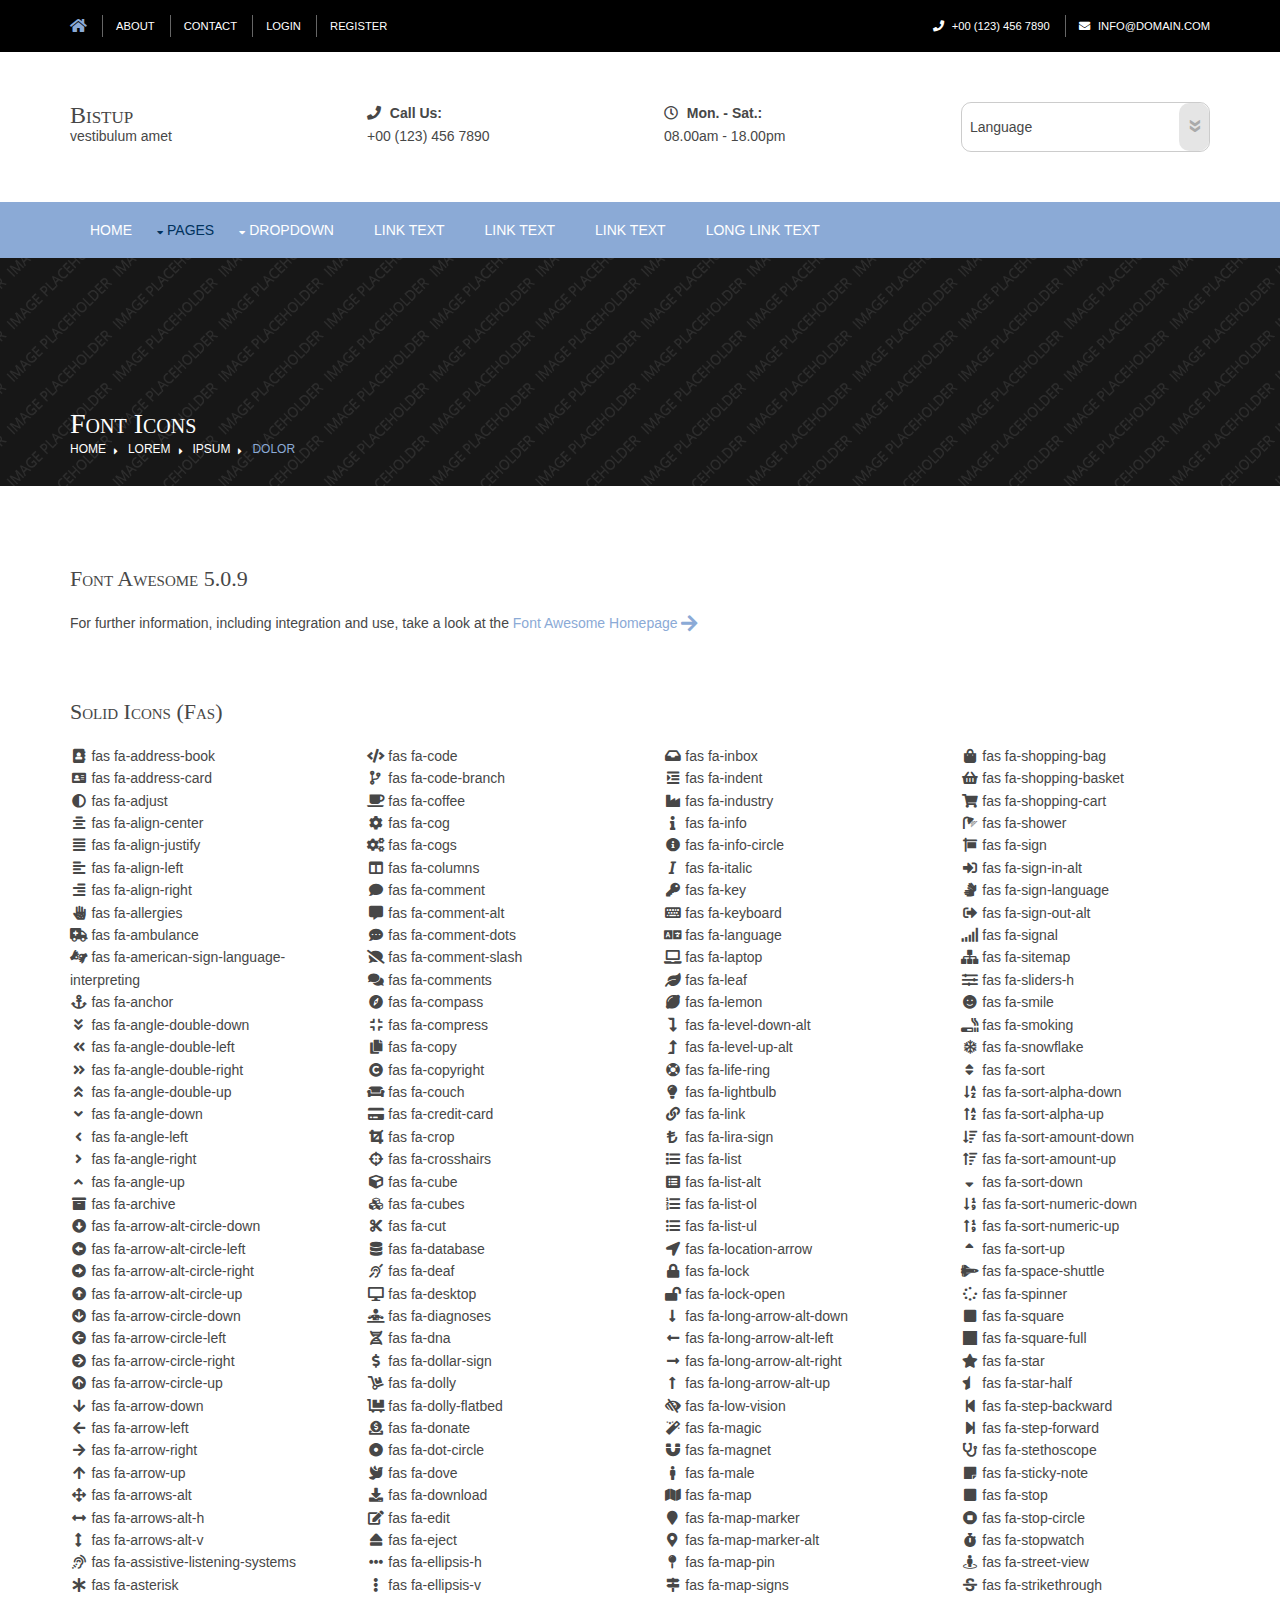
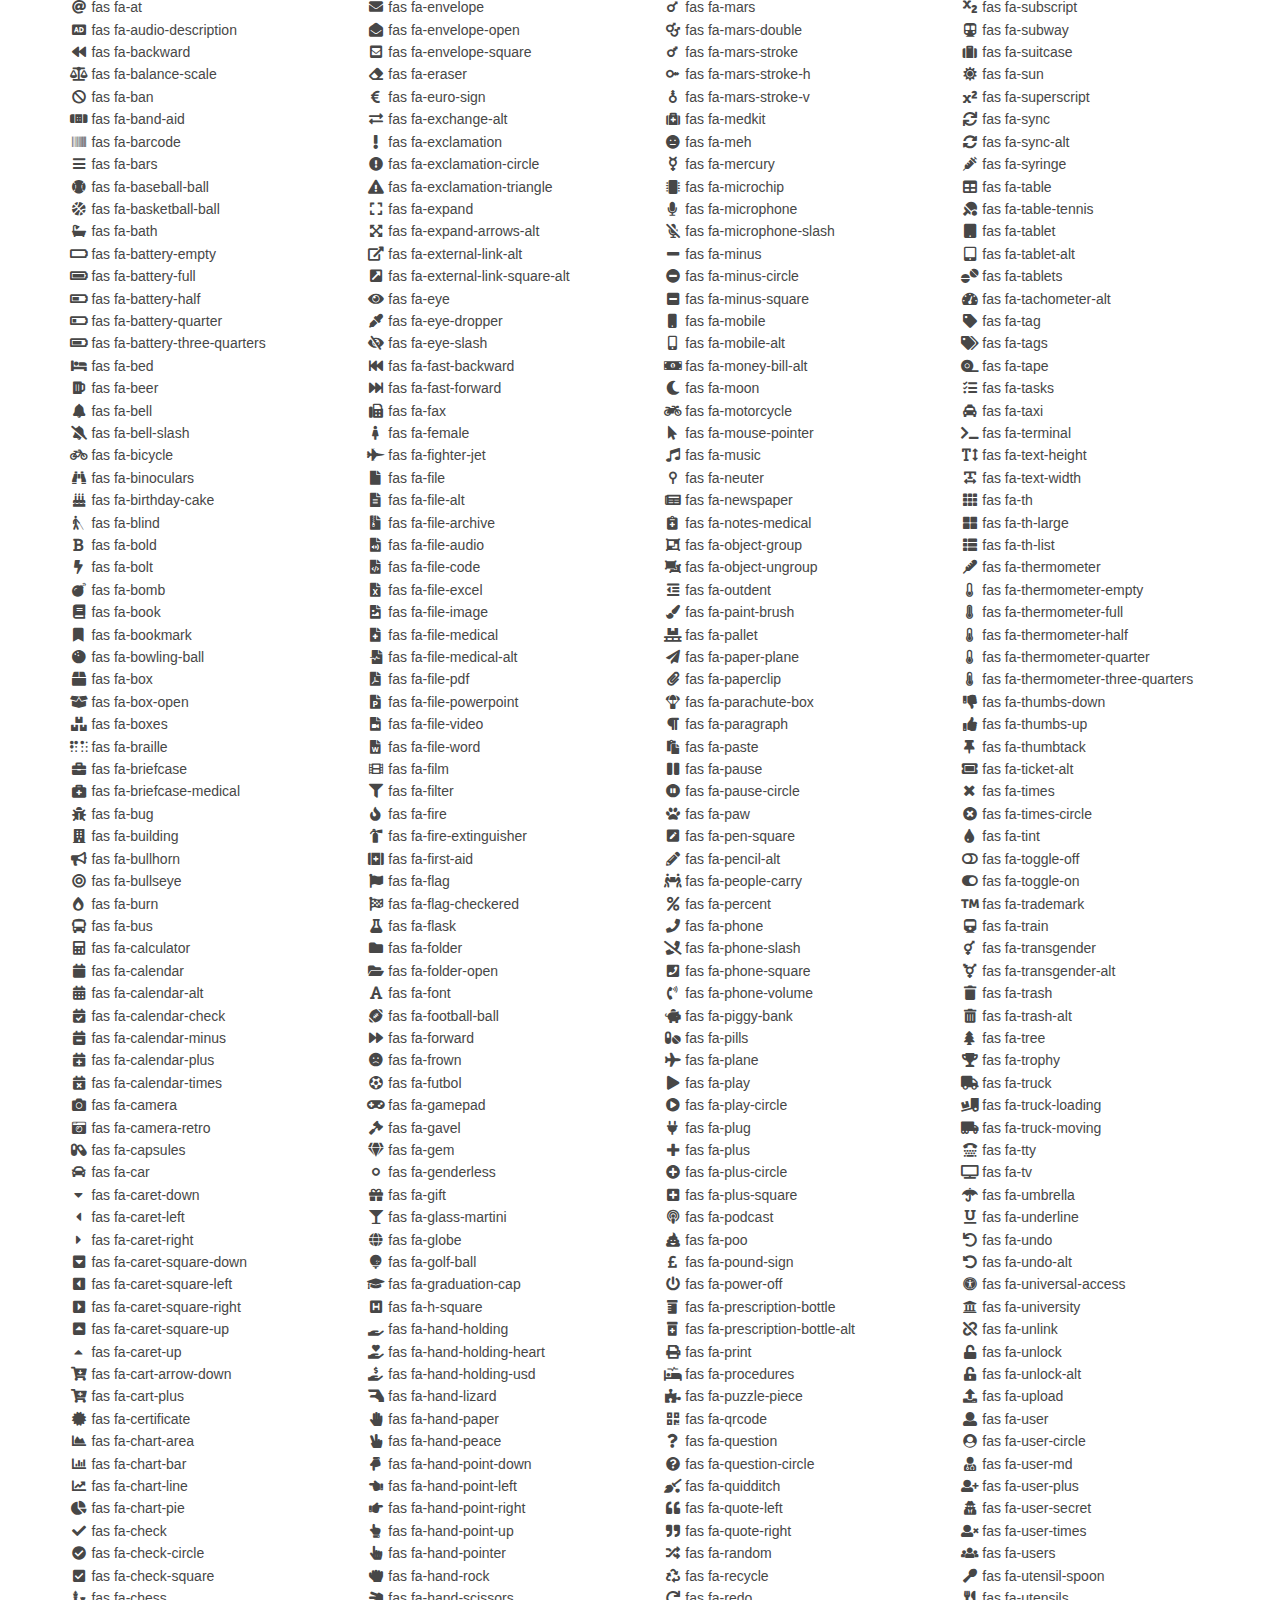
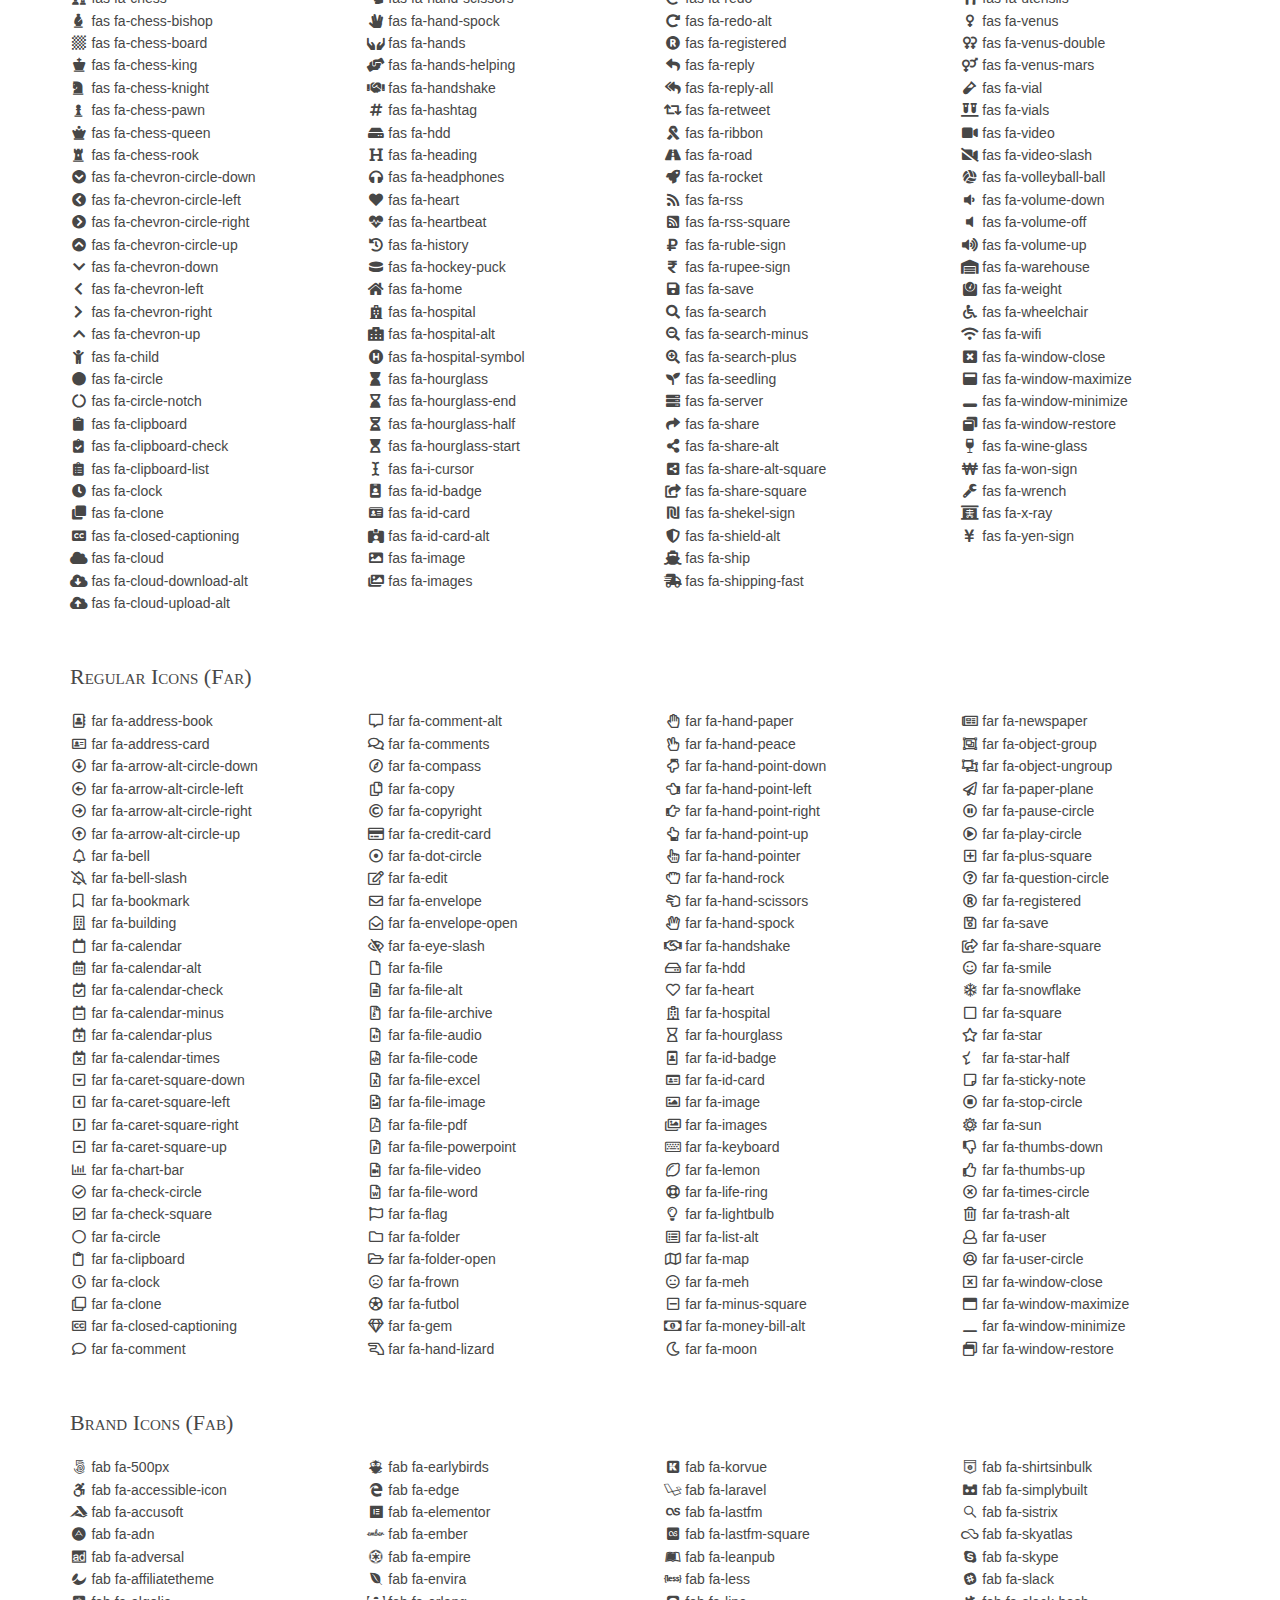
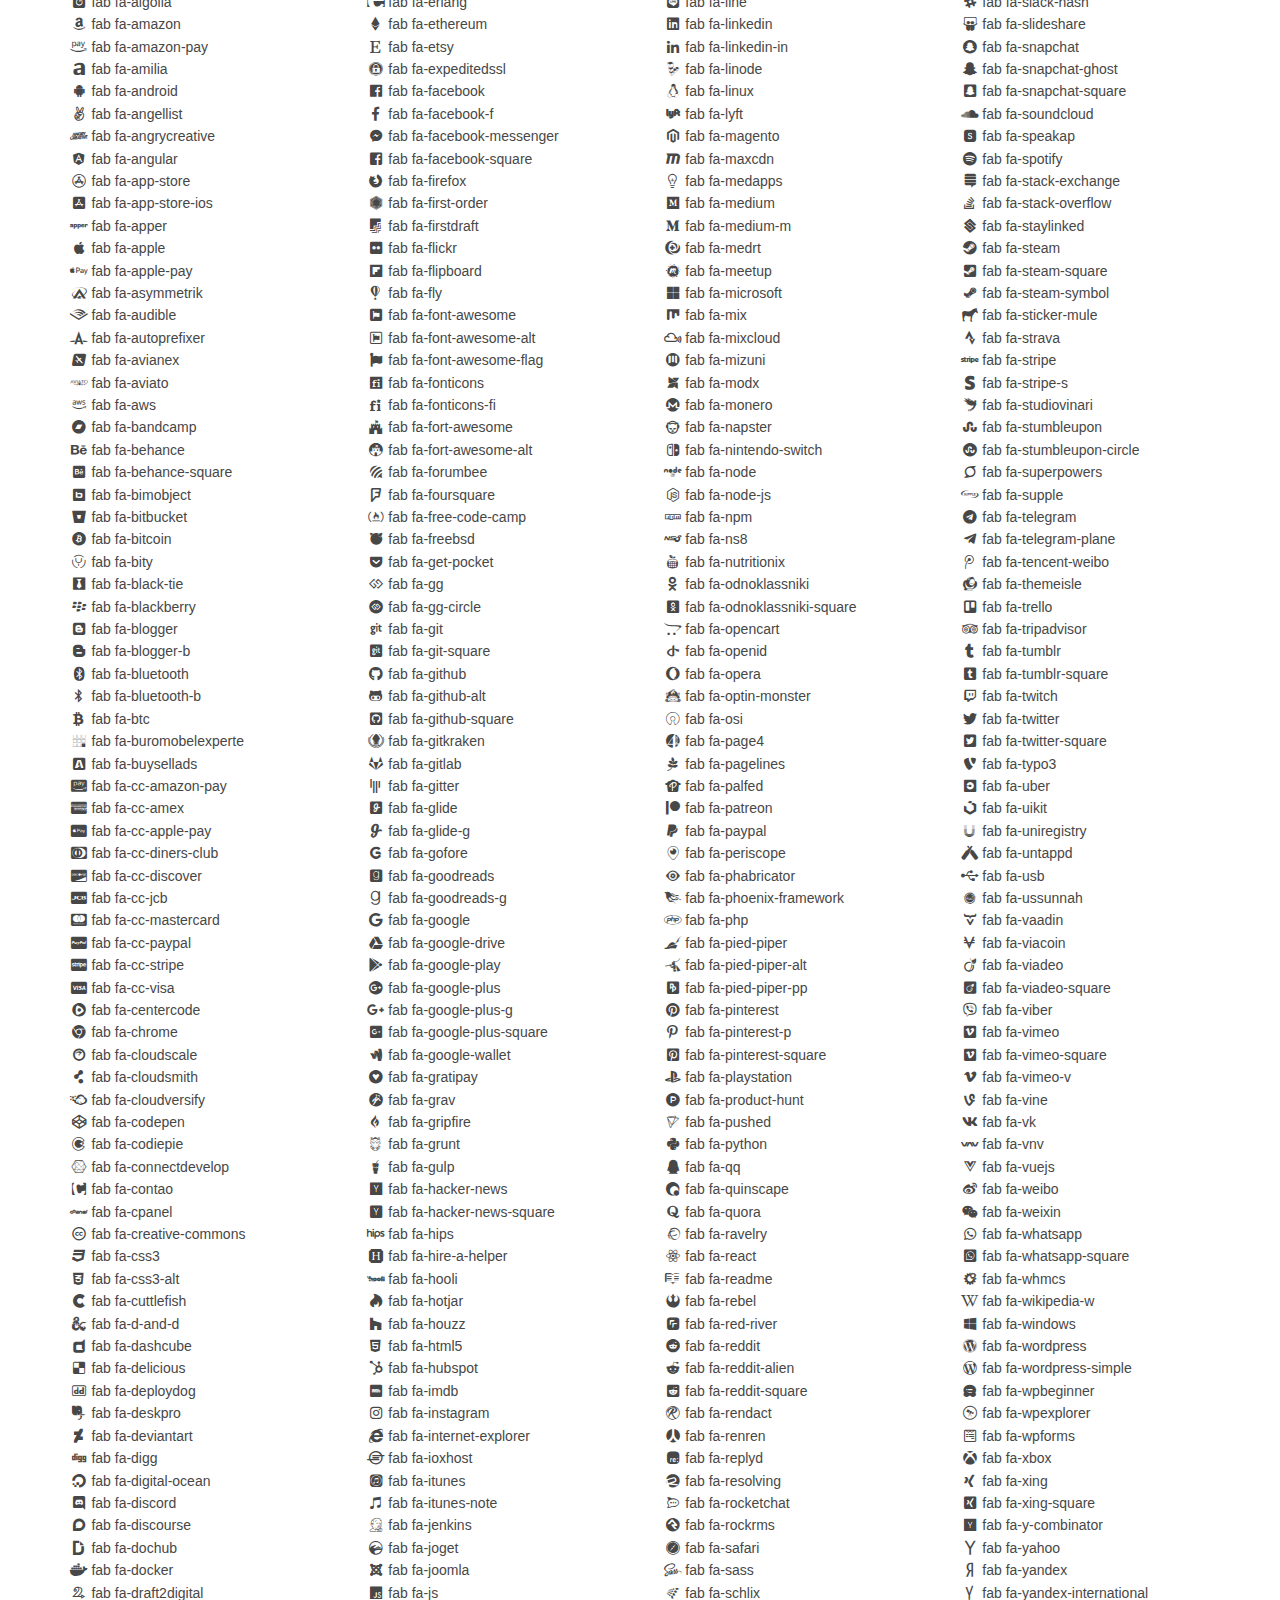
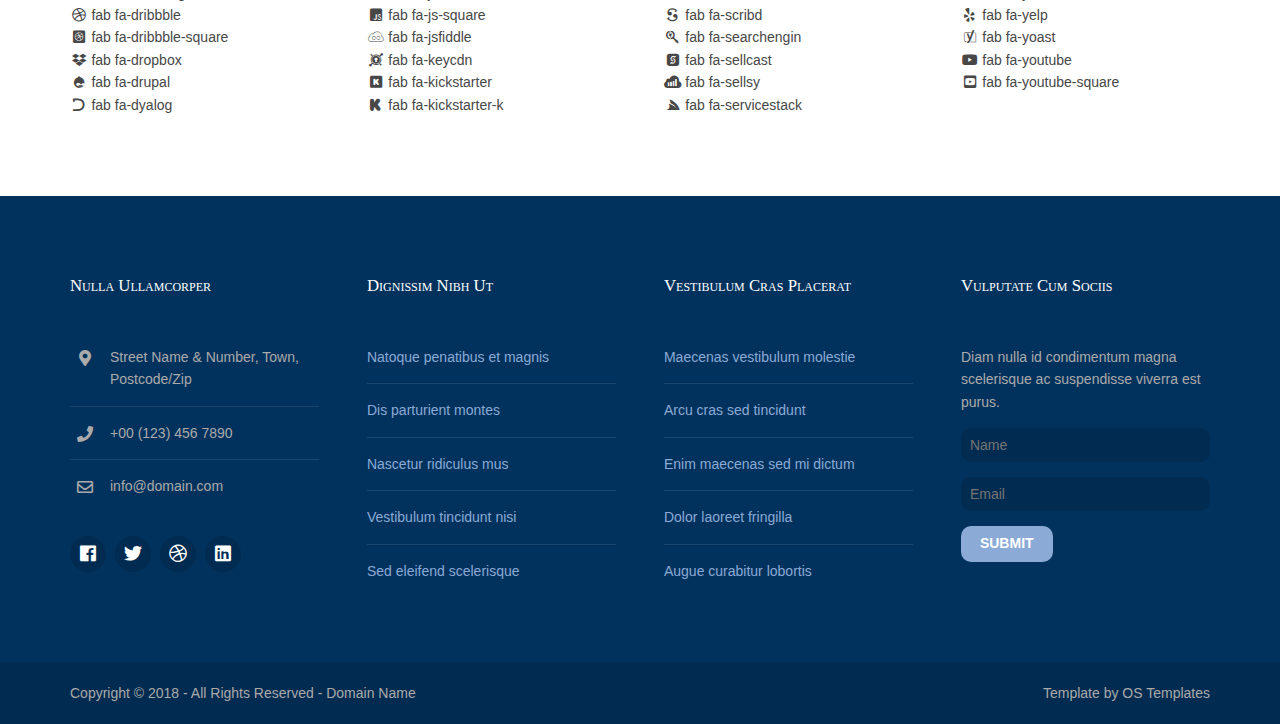
<file: bistup/pages/font-icons.html>
<!DOCTYPE html>
<!--
Template Name: Bistup
Author: <a href="https://www.os-templates.com/">OS Templates</a>
Author URI: https://www.os-templates.com/
Copyright: OS-Templates.com
Licence: Free to use under our free template licence terms
Licence URI: https://www.os-templates.com/template-terms
-->
<html lang="">
<!-- To declare your language - read more here: https://www.w3.org/International/questions/qa-html-language-declarations -->
<head>
<title>Bistup | Pages | Font Icons</title>
<meta charset="utf-8">
<meta name="viewport" content="width=device-width, initial-scale=1.0, maximum-scale=1.0, user-scalable=no">
<link href="../layout/styles/layout.css" rel="stylesheet" type="text/css" media="all">
</head>
<body id="top">
<!-- ################################################################################################ -->
<!-- ################################################################################################ -->
<!-- ################################################################################################ -->
<div class="wrapper row0">
  <div id="topbar" class="hoc clear"> 
    <!-- ################################################################################################ -->
    <div class="fl_left">
      <ul class="nospace">
        <li><a href="../index.html"><i class="fas fa-home fa-lg"></i></a></li>
        <li><a href="#">About</a></li>
        <li><a href="#">Contact</a></li>
        <li><a href="#">Login</a></li>
        <li><a href="#">Register</a></li>
      </ul>
    </div>
    <div class="fl_right">
      <ul class="nospace">
        <li><i class="fas fa-phone rgtspace-5"></i> +00 (123) 456 7890</li>
        <li><i class="fas fa-envelope rgtspace-5"></i> info@domain.com</li>
      </ul>
    </div>
    <!-- ################################################################################################ -->
  </div>
</div>
<!-- ################################################################################################ -->
<!-- ################################################################################################ -->
<!-- ################################################################################################ -->
<div class="wrapper row1">
  <header id="header" class="hoc clear"> 
    <!-- ################################################################################################ -->
    <div id="logo" class="one_quarter first">
      <h1><a href="../index.html">Bistup</a></h1>
      <p>Vestibulum amet</p>
    </div>
    <div class="one_quarter"><strong><i class="fas fa-phone rgtspace-5"></i> Call Us:</strong> +00 (123) 456 7890</div>
    <div class="one_quarter"><strong><i class="far fa-clock rgtspace-5"></i> Mon. - Sat.:</strong> 08.00am - 18.00pm</div>
    <div class="one_quarter">
      <form action="#" method="post">
        <label>
          <select>
            <option value="" selected="selected" disabled="disabled">Language</option>
            <option value="English">Default</option>
            <option value="German">German</option>
            <option value="Spanish">Spanish</option>
            <option value="Spanish">French</option>
          </select>
        </label>
      </form>
    </div>
    <!-- ################################################################################################ -->
  </header>
</div>
<!-- ################################################################################################ -->
<!-- ################################################################################################ -->
<!-- ################################################################################################ -->
<div class="wrapper row2">
  <nav id="mainav" class="hoc clear"> 
    <!-- ################################################################################################ -->
    <ul class="clear">
      <li><a href="../index.html">Home</a></li>
      <li class="active"><a class="drop" href="#">Pages</a>
        <ul>
          <li><a href="gallery.html">Gallery</a></li>
          <li><a href="full-width.html">Full Width</a></li>
          <li><a href="sidebar-left.html">Sidebar Left</a></li>
          <li><a href="sidebar-right.html">Sidebar Right</a></li>
          <li><a href="basic-grid.html">Basic Grid</a></li>
          <li class="active"><a href="font-icons.html">Font Icons</a></li>
        </ul>
      </li>
      <li><a class="drop" href="#">Dropdown</a>
        <ul>
          <li><a href="#">Level 2</a></li>
          <li><a class="drop" href="#">Level 2 + Drop</a>
            <ul>
              <li><a href="#">Level 3</a></li>
              <li><a href="#">Level 3</a></li>
              <li><a href="#">Level 3</a></li>
            </ul>
          </li>
          <li><a href="#">Level 2</a></li>
        </ul>
      </li>
      <li><a href="#">Link Text</a></li>
      <li><a href="#">Link Text</a></li>
      <li><a href="#">Link Text</a></li>
      <li><a href="#">Long Link Text</a></li>
    </ul>
    <!-- ################################################################################################ -->
  </nav>
</div>
<!-- ################################################################################################ -->
<!-- ################################################################################################ -->
<!-- ################################################################################################ -->
<div class="wrapper bgded overlay" style="background-image:url('../images/demo/backgrounds/01.png');">
  <div id="breadcrumb" class="hoc clear"> 
    <!-- ################################################################################################ -->
    <h6 class="heading">Font Icons</h6>
    <!-- ################################################################################################ -->
    <ul>
      <li><a href="#">Home</a></li>
      <li><a href="#">Lorem</a></li>
      <li><a href="#">Ipsum</a></li>
      <li><a href="#">Dolor</a></li>
    </ul>
    <!-- ################################################################################################ -->
  </div>
</div>
<!-- ################################################################################################ -->
<!-- ################################################################################################ -->
<!-- ################################################################################################ -->
<div class="wrapper row3">
  <main class="hoc container clear"> 
    <!-- main body -->
    <!-- ################################################################################################ -->
    <div class="content"> 
      <!-- ################################################################################################ -->
      <div class="clear btmspace-50">
        <h2>Font Awesome 5.0.9</h2>
        <p class="clear">For further information, including integration and use, take a look at the <a target="_blank" rel="nofollow noopener" href="https://fontawesome.com/">Font Awesome Homepage <i class="fas fa-arrow-right fa-lg"></i></a></p>
      </div>
      <!-- ################################################################################################ -->
      <!-- ################################################################################################ -->
      <!-- ################################################################################################ -->
      <div class="clear btmspace-50">
        <h2>Solid Icons (fas)</h2>
        <div class="one_quarter first">
          <ul class="nospace">
            <li><i class="fa-address-book fa-fw fas"></i> fas fa-address-book</li>
            <li><i class="fa-address-card fa-fw fas"></i> fas fa-address-card</li>
            <li><i class="fa-adjust fa-fw fas"></i> fas fa-adjust</li>
            <li><i class="fa-align-center fa-fw fas"></i> fas fa-align-center</li>
            <li><i class="fa-align-justify fa-fw fas"></i> fas fa-align-justify</li>
            <li><i class="fa-align-left fa-fw fas"></i> fas fa-align-left</li>
            <li><i class="fa-align-right fa-fw fas"></i> fas fa-align-right</li>
            <li><i class="fa-allergies fa-fw fas"></i> fas fa-allergies</li>
            <li><i class="fa-ambulance fa-fw fas"></i> fas fa-ambulance</li>
            <li><i class="fa-american-sign-language-interpreting fa-fw fas"></i> fas fa-american-sign-language-interpreting</li>
            <li><i class="fa-anchor fa-fw fas"></i> fas fa-anchor</li>
            <li><i class="fa-angle-double-down fa-fw fas"></i> fas fa-angle-double-down</li>
            <li><i class="fa-angle-double-left fa-fw fas"></i> fas fa-angle-double-left</li>
            <li><i class="fa-angle-double-right fa-fw fas"></i> fas fa-angle-double-right</li>
            <li><i class="fa-angle-double-up fa-fw fas"></i> fas fa-angle-double-up</li>
            <li><i class="fa-angle-down fa-fw fas"></i> fas fa-angle-down</li>
            <li><i class="fa-angle-left fa-fw fas"></i> fas fa-angle-left</li>
            <li><i class="fa-angle-right fa-fw fas"></i> fas fa-angle-right</li>
            <li><i class="fa-angle-up fa-fw fas"></i> fas fa-angle-up</li>
            <li><i class="fa-archive fa-fw fas"></i> fas fa-archive</li>
            <li><i class="fa-arrow-alt-circle-down fa-fw fas"></i> fas fa-arrow-alt-circle-down</li>
            <li><i class="fa-arrow-alt-circle-left fa-fw fas"></i> fas fa-arrow-alt-circle-left</li>
            <li><i class="fa-arrow-alt-circle-right fa-fw fas"></i> fas fa-arrow-alt-circle-right</li>
            <li><i class="fa-arrow-alt-circle-up fa-fw fas"></i> fas fa-arrow-alt-circle-up</li>
            <li><i class="fa-arrow-circle-down fa-fw fas"></i> fas fa-arrow-circle-down</li>
            <li><i class="fa-arrow-circle-left fa-fw fas"></i> fas fa-arrow-circle-left</li>
            <li><i class="fa-arrow-circle-right fa-fw fas"></i> fas fa-arrow-circle-right</li>
            <li><i class="fa-arrow-circle-up fa-fw fas"></i> fas fa-arrow-circle-up</li>
            <li><i class="fa-arrow-down fa-fw fas"></i> fas fa-arrow-down</li>
            <li><i class="fa-arrow-left fa-fw fas"></i> fas fa-arrow-left</li>
            <li><i class="fa-arrow-right fa-fw fas"></i> fas fa-arrow-right</li>
            <li><i class="fa-arrow-up fa-fw fas"></i> fas fa-arrow-up</li>
            <li><i class="fa-arrows-alt fa-fw fas"></i> fas fa-arrows-alt</li>
            <li><i class="fa-arrows-alt-h fa-fw fas"></i> fas fa-arrows-alt-h</li>
            <li><i class="fa-arrows-alt-v fa-fw fas"></i> fas fa-arrows-alt-v</li>
            <li><i class="fa-assistive-listening-systems fa-fw fas"></i> fas fa-assistive-listening-systems</li>
            <li><i class="fa-asterisk fa-fw fas"></i> fas fa-asterisk</li>
            <li><i class="fa-at fa-fw fas"></i> fas fa-at</li>
            <li><i class="fa-audio-description fa-fw fas"></i> fas fa-audio-description</li>
            <li><i class="fa-backward fa-fw fas"></i> fas fa-backward</li>
            <li><i class="fa-balance-scale fa-fw fas"></i> fas fa-balance-scale</li>
            <li><i class="fa-ban fa-fw fas"></i> fas fa-ban</li>
            <li><i class="fa-band-aid fa-fw fas"></i> fas fa-band-aid</li>
            <li><i class="fa-barcode fa-fw fas"></i> fas fa-barcode</li>
            <li><i class="fa-bars fa-fw fas"></i> fas fa-bars</li>
            <li><i class="fa-baseball-ball fa-fw fas"></i> fas fa-baseball-ball</li>
            <li><i class="fa-basketball-ball fa-fw fas"></i> fas fa-basketball-ball</li>
            <li><i class="fa-bath fa-fw fas"></i> fas fa-bath</li>
            <li><i class="fa-battery-empty fa-fw fas"></i> fas fa-battery-empty</li>
            <li><i class="fa-battery-full fa-fw fas"></i> fas fa-battery-full</li>
            <li><i class="fa-battery-half fa-fw fas"></i> fas fa-battery-half</li>
            <li><i class="fa-battery-quarter fa-fw fas"></i> fas fa-battery-quarter</li>
            <li><i class="fa-battery-three-quarters fa-fw fas"></i> fas fa-battery-three-quarters</li>
            <li><i class="fa-bed fa-fw fas"></i> fas fa-bed</li>
            <li><i class="fa-beer fa-fw fas"></i> fas fa-beer</li>
            <li><i class="fa-bell fa-fw fas"></i> fas fa-bell</li>
            <li><i class="fa-bell-slash fa-fw fas"></i> fas fa-bell-slash</li>
            <li><i class="fa-bicycle fa-fw fas"></i> fas fa-bicycle</li>
            <li><i class="fa-binoculars fa-fw fas"></i> fas fa-binoculars</li>
            <li><i class="fa-birthday-cake fa-fw fas"></i> fas fa-birthday-cake</li>
            <li><i class="fa-blind fa-fw fas"></i> fas fa-blind</li>
            <li><i class="fa-bold fa-fw fas"></i> fas fa-bold</li>
            <li><i class="fa-bolt fa-fw fas"></i> fas fa-bolt</li>
            <li><i class="fa-bomb fa-fw fas"></i> fas fa-bomb</li>
            <li><i class="fa-book fa-fw fas"></i> fas fa-book</li>
            <li><i class="fa-bookmark fa-fw fas"></i> fas fa-bookmark</li>
            <li><i class="fa-bowling-ball fa-fw fas"></i> fas fa-bowling-ball</li>
            <li><i class="fa-box fa-fw fas"></i> fas fa-box</li>
            <li><i class="fa-box-open fa-fw fas"></i> fas fa-box-open</li>
            <li><i class="fa-boxes fa-fw fas"></i> fas fa-boxes</li>
            <li><i class="fa-braille fa-fw fas"></i> fas fa-braille</li>
            <li><i class="fa-briefcase fa-fw fas"></i> fas fa-briefcase</li>
            <li><i class="fa-briefcase-medical fa-fw fas"></i> fas fa-briefcase-medical</li>
            <li><i class="fa-bug fa-fw fas"></i> fas fa-bug</li>
            <li><i class="fa-building fa-fw fas"></i> fas fa-building</li>
            <li><i class="fa-bullhorn fa-fw fas"></i> fas fa-bullhorn</li>
            <li><i class="fa-bullseye fa-fw fas"></i> fas fa-bullseye</li>
            <li><i class="fa-burn fa-fw fas"></i> fas fa-burn</li>
            <li><i class="fa-bus fa-fw fas"></i> fas fa-bus</li>
            <li><i class="fa-calculator fa-fw fas"></i> fas fa-calculator</li>
            <li><i class="fa-calendar fa-fw fas"></i> fas fa-calendar</li>
            <li><i class="fa-calendar-alt fa-fw fas"></i> fas fa-calendar-alt</li>
            <li><i class="fa-calendar-check fa-fw fas"></i> fas fa-calendar-check</li>
            <li><i class="fa-calendar-minus fa-fw fas"></i> fas fa-calendar-minus</li>
            <li><i class="fa-calendar-plus fa-fw fas"></i> fas fa-calendar-plus</li>
            <li><i class="fa-calendar-times fa-fw fas"></i> fas fa-calendar-times</li>
            <li><i class="fa-camera fa-fw fas"></i> fas fa-camera</li>
            <li><i class="fa-camera-retro fa-fw fas"></i> fas fa-camera-retro</li>
            <li><i class="fa-capsules fa-fw fas"></i> fas fa-capsules</li>
            <li><i class="fa-car fa-fw fas"></i> fas fa-car</li>
            <li><i class="fa-caret-down fa-fw fas"></i> fas fa-caret-down</li>
            <li><i class="fa-caret-left fa-fw fas"></i> fas fa-caret-left</li>
            <li><i class="fa-caret-right fa-fw fas"></i> fas fa-caret-right</li>
            <li><i class="fa-caret-square-down fa-fw fas"></i> fas fa-caret-square-down</li>
            <li><i class="fa-caret-square-left fa-fw fas"></i> fas fa-caret-square-left</li>
            <li><i class="fa-caret-square-right fa-fw fas"></i> fas fa-caret-square-right</li>
            <li><i class="fa-caret-square-up fa-fw fas"></i> fas fa-caret-square-up</li>
            <li><i class="fa-caret-up fa-fw fas"></i> fas fa-caret-up</li>
            <li><i class="fa-cart-arrow-down fa-fw fas"></i> fas fa-cart-arrow-down</li>
            <li><i class="fa-cart-plus fa-fw fas"></i> fas fa-cart-plus</li>
            <li><i class="fa-certificate fa-fw fas"></i> fas fa-certificate</li>
            <li><i class="fa-chart-area fa-fw fas"></i> fas fa-chart-area</li>
            <li><i class="fa-chart-bar fa-fw fas"></i> fas fa-chart-bar</li>
            <li><i class="fa-chart-line fa-fw fas"></i> fas fa-chart-line</li>
            <li><i class="fa-chart-pie fa-fw fas"></i> fas fa-chart-pie</li>
            <li><i class="fa-check fa-fw fas"></i> fas fa-check</li>
            <li><i class="fa-check-circle fa-fw fas"></i> fas fa-check-circle</li>
            <li><i class="fa-check-square fa-fw fas"></i> fas fa-check-square</li>
            <li><i class="fa-chess fa-fw fas"></i> fas fa-chess</li>
            <li><i class="fa-chess-bishop fa-fw fas"></i> fas fa-chess-bishop</li>
            <li><i class="fa-chess-board fa-fw fas"></i> fas fa-chess-board</li>
            <li><i class="fa-chess-king fa-fw fas"></i> fas fa-chess-king</li>
            <li><i class="fa-chess-knight fa-fw fas"></i> fas fa-chess-knight</li>
            <li><i class="fa-chess-pawn fa-fw fas"></i> fas fa-chess-pawn</li>
            <li><i class="fa-chess-queen fa-fw fas"></i> fas fa-chess-queen</li>
            <li><i class="fa-chess-rook fa-fw fas"></i> fas fa-chess-rook</li>
            <li><i class="fa-chevron-circle-down fa-fw fas"></i> fas fa-chevron-circle-down</li>
            <li><i class="fa-chevron-circle-left fa-fw fas"></i> fas fa-chevron-circle-left</li>
            <li><i class="fa-chevron-circle-right fa-fw fas"></i> fas fa-chevron-circle-right</li>
            <li><i class="fa-chevron-circle-up fa-fw fas"></i> fas fa-chevron-circle-up</li>
            <li><i class="fa-chevron-down fa-fw fas"></i> fas fa-chevron-down</li>
            <li><i class="fa-chevron-left fa-fw fas"></i> fas fa-chevron-left</li>
            <li><i class="fa-chevron-right fa-fw fas"></i> fas fa-chevron-right</li>
            <li><i class="fa-chevron-up fa-fw fas"></i> fas fa-chevron-up</li>
            <li><i class="fa-child fa-fw fas"></i> fas fa-child</li>
            <li><i class="fa-circle fa-fw fas"></i> fas fa-circle</li>
            <li><i class="fa-circle-notch fa-fw fas"></i> fas fa-circle-notch</li>
            <li><i class="fa-clipboard fa-fw fas"></i> fas fa-clipboard</li>
            <li><i class="fa-clipboard-check fa-fw fas"></i> fas fa-clipboard-check</li>
            <li><i class="fa-clipboard-list fa-fw fas"></i> fas fa-clipboard-list</li>
            <li><i class="fa-clock fa-fw fas"></i> fas fa-clock</li>
            <li><i class="fa-clone fa-fw fas"></i> fas fa-clone</li>
            <li><i class="fa-closed-captioning fa-fw fas"></i> fas fa-closed-captioning</li>
            <li><i class="fa-cloud fa-fw fas"></i> fas fa-cloud</li>
            <li><i class="fa-cloud-download-alt fa-fw fas"></i> fas fa-cloud-download-alt</li>
            <li><i class="fa-cloud-upload-alt fa-fw fas"></i> fas fa-cloud-upload-alt</li>
          </ul>
        </div>
        <div class="one_quarter">
          <ul class="nospace">
            <li><i class="fa-code fa-fw fas"></i> fas fa-code</li>
            <li><i class="fa-code-branch fa-fw fas"></i> fas fa-code-branch</li>
            <li><i class="fa-coffee fa-fw fas"></i> fas fa-coffee</li>
            <li><i class="fa-cog fa-fw fas"></i> fas fa-cog</li>
            <li><i class="fa-cogs fa-fw fas"></i> fas fa-cogs</li>
            <li><i class="fa-columns fa-fw fas"></i> fas fa-columns</li>
            <li><i class="fa-comment fa-fw fas"></i> fas fa-comment</li>
            <li><i class="fa-comment-alt fa-fw fas"></i> fas fa-comment-alt</li>
            <li><i class="fa-comment-dots fa-fw fas"></i> fas fa-comment-dots</li>
            <li><i class="fa-comment-slash fa-fw fas"></i> fas fa-comment-slash</li>
            <li><i class="fa-comments fa-fw fas"></i> fas fa-comments</li>
            <li><i class="fa-compass fa-fw fas"></i> fas fa-compass</li>
            <li><i class="fa-compress fa-fw fas"></i> fas fa-compress</li>
            <li><i class="fa-copy fa-fw fas"></i> fas fa-copy</li>
            <li><i class="fa-copyright fa-fw fas"></i> fas fa-copyright</li>
            <li><i class="fa-couch fa-fw fas"></i> fas fa-couch</li>
            <li><i class="fa-credit-card fa-fw fas"></i> fas fa-credit-card</li>
            <li><i class="fa-crop fa-fw fas"></i> fas fa-crop</li>
            <li><i class="fa-crosshairs fa-fw fas"></i> fas fa-crosshairs</li>
            <li><i class="fa-cube fa-fw fas"></i> fas fa-cube</li>
            <li><i class="fa-cubes fa-fw fas"></i> fas fa-cubes</li>
            <li><i class="fa-cut fa-fw fas"></i> fas fa-cut</li>
            <li><i class="fa-database fa-fw fas"></i> fas fa-database</li>
            <li><i class="fa-deaf fa-fw fas"></i> fas fa-deaf</li>
            <li><i class="fa-desktop fa-fw fas"></i> fas fa-desktop</li>
            <li><i class="fa-diagnoses fa-fw fas"></i> fas fa-diagnoses</li>
            <li><i class="fa-dna fa-fw fas"></i> fas fa-dna</li>
            <li><i class="fa-dollar-sign fa-fw fas"></i> fas fa-dollar-sign</li>
            <li><i class="fa-dolly fa-fw fas"></i> fas fa-dolly</li>
            <li><i class="fa-dolly-flatbed fa-fw fas"></i> fas fa-dolly-flatbed</li>
            <li><i class="fa-donate fa-fw fas"></i> fas fa-donate</li>
            <li><i class="fa-dot-circle fa-fw fas"></i> fas fa-dot-circle</li>
            <li><i class="fa-dove fa-fw fas"></i> fas fa-dove</li>
            <li><i class="fa-download fa-fw fas"></i> fas fa-download</li>
            <li><i class="fa-edit fa-fw fas"></i> fas fa-edit</li>
            <li><i class="fa-eject fa-fw fas"></i> fas fa-eject</li>
            <li><i class="fa-ellipsis-h fa-fw fas"></i> fas fa-ellipsis-h</li>
            <li><i class="fa-ellipsis-v fa-fw fas"></i> fas fa-ellipsis-v</li>
            <li><i class="fa-envelope fa-fw fas"></i> fas fa-envelope</li>
            <li><i class="fa-envelope-open fa-fw fas"></i> fas fa-envelope-open</li>
            <li><i class="fa-envelope-square fa-fw fas"></i> fas fa-envelope-square</li>
            <li><i class="fa-eraser fa-fw fas"></i> fas fa-eraser</li>
            <li><i class="fa-euro-sign fa-fw fas"></i> fas fa-euro-sign</li>
            <li><i class="fa-exchange-alt fa-fw fas"></i> fas fa-exchange-alt</li>
            <li><i class="fa-exclamation fa-fw fas"></i> fas fa-exclamation</li>
            <li><i class="fa-exclamation-circle fa-fw fas"></i> fas fa-exclamation-circle</li>
            <li><i class="fa-exclamation-triangle fa-fw fas"></i> fas fa-exclamation-triangle</li>
            <li><i class="fa-expand fa-fw fas"></i> fas fa-expand</li>
            <li><i class="fa-expand-arrows-alt fa-fw fas"></i> fas fa-expand-arrows-alt</li>
            <li><i class="fa-external-link-alt fa-fw fas"></i> fas fa-external-link-alt</li>
            <li><i class="fa-external-link-square-alt fa-fw fas"></i> fas fa-external-link-square-alt</li>
            <li><i class="fa-eye fa-fw fas"></i> fas fa-eye</li>
            <li><i class="fa-eye-dropper fa-fw fas"></i> fas fa-eye-dropper</li>
            <li><i class="fa-eye-slash fa-fw fas"></i> fas fa-eye-slash</li>
            <li><i class="fa-fast-backward fa-fw fas"></i> fas fa-fast-backward</li>
            <li><i class="fa-fast-forward fa-fw fas"></i> fas fa-fast-forward</li>
            <li><i class="fa-fax fa-fw fas"></i> fas fa-fax</li>
            <li><i class="fa-female fa-fw fas"></i> fas fa-female</li>
            <li><i class="fa-fighter-jet fa-fw fas"></i> fas fa-fighter-jet</li>
            <li><i class="fa-file fa-fw fas"></i> fas fa-file</li>
            <li><i class="fa-file-alt fa-fw fas"></i> fas fa-file-alt</li>
            <li><i class="fa-file-archive fa-fw fas"></i> fas fa-file-archive</li>
            <li><i class="fa-file-audio fa-fw fas"></i> fas fa-file-audio</li>
            <li><i class="fa-file-code fa-fw fas"></i> fas fa-file-code</li>
            <li><i class="fa-file-excel fa-fw fas"></i> fas fa-file-excel</li>
            <li><i class="fa-file-image fa-fw fas"></i> fas fa-file-image</li>
            <li><i class="fa-file-medical fa-fw fas"></i> fas fa-file-medical</li>
            <li><i class="fa-file-medical-alt fa-fw fas"></i> fas fa-file-medical-alt</li>
            <li><i class="fa-file-pdf fa-fw fas"></i> fas fa-file-pdf</li>
            <li><i class="fa-file-powerpoint fa-fw fas"></i> fas fa-file-powerpoint</li>
            <li><i class="fa-file-video fa-fw fas"></i> fas fa-file-video</li>
            <li><i class="fa-file-word fa-fw fas"></i> fas fa-file-word</li>
            <li><i class="fa-film fa-fw fas"></i> fas fa-film</li>
            <li><i class="fa-filter fa-fw fas"></i> fas fa-filter</li>
            <li><i class="fa-fire fa-fw fas"></i> fas fa-fire</li>
            <li><i class="fa-fire-extinguisher fa-fw fas"></i> fas fa-fire-extinguisher</li>
            <li><i class="fa-first-aid fa-fw fas"></i> fas fa-first-aid</li>
            <li><i class="fa-flag fa-fw fas"></i> fas fa-flag</li>
            <li><i class="fa-flag-checkered fa-fw fas"></i> fas fa-flag-checkered</li>
            <li><i class="fa-flask fa-fw fas"></i> fas fa-flask</li>
            <li><i class="fa-folder fa-fw fas"></i> fas fa-folder</li>
            <li><i class="fa-folder-open fa-fw fas"></i> fas fa-folder-open</li>
            <li><i class="fa-font fa-fw fas"></i> fas fa-font</li>
            <li><i class="fa-football-ball fa-fw fas"></i> fas fa-football-ball</li>
            <li><i class="fa-forward fa-fw fas"></i> fas fa-forward</li>
            <li><i class="fa-frown fa-fw fas"></i> fas fa-frown</li>
            <li><i class="fa-futbol fa-fw fas"></i> fas fa-futbol</li>
            <li><i class="fa-gamepad fa-fw fas"></i> fas fa-gamepad</li>
            <li><i class="fa-gavel fa-fw fas"></i> fas fa-gavel</li>
            <li><i class="fa-gem fa-fw fas"></i> fas fa-gem</li>
            <li><i class="fa-genderless fa-fw fas"></i> fas fa-genderless</li>
            <li><i class="fa-gift fa-fw fas"></i> fas fa-gift</li>
            <li><i class="fa-glass-martini fa-fw fas"></i> fas fa-glass-martini</li>
            <li><i class="fa-globe fa-fw fas"></i> fas fa-globe</li>
            <li><i class="fa-golf-ball fa-fw fas"></i> fas fa-golf-ball</li>
            <li><i class="fa-graduation-cap fa-fw fas"></i> fas fa-graduation-cap</li>
            <li><i class="fa-h-square fa-fw fas"></i> fas fa-h-square</li>
            <li><i class="fa-hand-holding fa-fw fas"></i> fas fa-hand-holding</li>
            <li><i class="fa-hand-holding-heart fa-fw fas"></i> fas fa-hand-holding-heart</li>
            <li><i class="fa-hand-holding-usd fa-fw fas"></i> fas fa-hand-holding-usd</li>
            <li><i class="fa-hand-lizard fa-fw fas"></i> fas fa-hand-lizard</li>
            <li><i class="fa-hand-paper fa-fw fas"></i> fas fa-hand-paper</li>
            <li><i class="fa-hand-peace fa-fw fas"></i> fas fa-hand-peace</li>
            <li><i class="fa-hand-point-down fa-fw fas"></i> fas fa-hand-point-down</li>
            <li><i class="fa-hand-point-left fa-fw fas"></i> fas fa-hand-point-left</li>
            <li><i class="fa-hand-point-right fa-fw fas"></i> fas fa-hand-point-right</li>
            <li><i class="fa-hand-point-up fa-fw fas"></i> fas fa-hand-point-up</li>
            <li><i class="fa-hand-pointer fa-fw fas"></i> fas fa-hand-pointer</li>
            <li><i class="fa-hand-rock fa-fw fas"></i> fas fa-hand-rock</li>
            <li><i class="fa-hand-scissors fa-fw fas"></i> fas fa-hand-scissors</li>
            <li><i class="fa-hand-spock fa-fw fas"></i> fas fa-hand-spock</li>
            <li><i class="fa-hands fa-fw fas"></i> fas fa-hands</li>
            <li><i class="fa-hands-helping fa-fw fas"></i> fas fa-hands-helping</li>
            <li><i class="fa-handshake fa-fw fas"></i> fas fa-handshake</li>
            <li><i class="fa-hashtag fa-fw fas"></i> fas fa-hashtag</li>
            <li><i class="fa-hdd fa-fw fas"></i> fas fa-hdd</li>
            <li><i class="fa-heading fa-fw fas"></i> fas fa-heading</li>
            <li><i class="fa-headphones fa-fw fas"></i> fas fa-headphones</li>
            <li><i class="fa-heart fa-fw fas"></i> fas fa-heart</li>
            <li><i class="fa-heartbeat fa-fw fas"></i> fas fa-heartbeat</li>
            <li><i class="fa-history fa-fw fas"></i> fas fa-history</li>
            <li><i class="fa-hockey-puck fa-fw fas"></i> fas fa-hockey-puck</li>
            <li><i class="fa-home fa-fw fas"></i> fas fa-home</li>
            <li><i class="fa-hospital fa-fw fas"></i> fas fa-hospital</li>
            <li><i class="fa-hospital-alt fa-fw fas"></i> fas fa-hospital-alt</li>
            <li><i class="fa-hospital-symbol fa-fw fas"></i> fas fa-hospital-symbol</li>
            <li><i class="fa-hourglass fa-fw fas"></i> fas fa-hourglass</li>
            <li><i class="fa-hourglass-end fa-fw fas"></i> fas fa-hourglass-end</li>
            <li><i class="fa-hourglass-half fa-fw fas"></i> fas fa-hourglass-half</li>
            <li><i class="fa-hourglass-start fa-fw fas"></i> fas fa-hourglass-start</li>
            <li><i class="fa-i-cursor fa-fw fas"></i> fas fa-i-cursor</li>
            <li><i class="fa-id-badge fa-fw fas"></i> fas fa-id-badge</li>
            <li><i class="fa-id-card fa-fw fas"></i> fas fa-id-card</li>
            <li><i class="fa-id-card-alt fa-fw fas"></i> fas fa-id-card-alt</li>
            <li><i class="fa-image fa-fw fas"></i> fas fa-image</li>
            <li><i class="fa-images fa-fw fas"></i> fas fa-images</li>
          </ul>
        </div>
        <div class="one_quarter">
          <ul class="nospace">
            <li><i class="fa-inbox fa-fw fas"></i> fas fa-inbox</li>
            <li><i class="fa-indent fa-fw fas"></i> fas fa-indent</li>
            <li><i class="fa-industry fa-fw fas"></i> fas fa-industry</li>
            <li><i class="fa-info fa-fw fas"></i> fas fa-info</li>
            <li><i class="fa-info-circle fa-fw fas"></i> fas fa-info-circle</li>
            <li><i class="fa-italic fa-fw fas"></i> fas fa-italic</li>
            <li><i class="fa-key fa-fw fas"></i> fas fa-key</li>
            <li><i class="fa-keyboard fa-fw fas"></i> fas fa-keyboard</li>
            <li><i class="fa-language fa-fw fas"></i> fas fa-language</li>
            <li><i class="fa-laptop fa-fw fas"></i> fas fa-laptop</li>
            <li><i class="fa-leaf fa-fw fas"></i> fas fa-leaf</li>
            <li><i class="fa-lemon fa-fw fas"></i> fas fa-lemon</li>
            <li><i class="fa-level-down-alt fa-fw fas"></i> fas fa-level-down-alt</li>
            <li><i class="fa-level-up-alt fa-fw fas"></i> fas fa-level-up-alt</li>
            <li><i class="fa-life-ring fa-fw fas"></i> fas fa-life-ring</li>
            <li><i class="fa-lightbulb fa-fw fas"></i> fas fa-lightbulb</li>
            <li><i class="fa-link fa-fw fas"></i> fas fa-link</li>
            <li><i class="fa-lira-sign fa-fw fas"></i> fas fa-lira-sign</li>
            <li><i class="fa-list fa-fw fas"></i> fas fa-list</li>
            <li><i class="fa-list-alt fa-fw fas"></i> fas fa-list-alt</li>
            <li><i class="fa-list-ol fa-fw fas"></i> fas fa-list-ol</li>
            <li><i class="fa-list-ul fa-fw fas"></i> fas fa-list-ul</li>
            <li><i class="fa-location-arrow fa-fw fas"></i> fas fa-location-arrow</li>
            <li><i class="fa-lock fa-fw fas"></i> fas fa-lock</li>
            <li><i class="fa-lock-open fa-fw fas"></i> fas fa-lock-open</li>
            <li><i class="fa-long-arrow-alt-down fa-fw fas"></i> fas fa-long-arrow-alt-down</li>
            <li><i class="fa-long-arrow-alt-left fa-fw fas"></i> fas fa-long-arrow-alt-left</li>
            <li><i class="fa-long-arrow-alt-right fa-fw fas"></i> fas fa-long-arrow-alt-right</li>
            <li><i class="fa-long-arrow-alt-up fa-fw fas"></i> fas fa-long-arrow-alt-up</li>
            <li><i class="fa-low-vision fa-fw fas"></i> fas fa-low-vision</li>
            <li><i class="fa-magic fa-fw fas"></i> fas fa-magic</li>
            <li><i class="fa-magnet fa-fw fas"></i> fas fa-magnet</li>
            <li><i class="fa-male fa-fw fas"></i> fas fa-male</li>
            <li><i class="fa-map fa-fw fas"></i> fas fa-map</li>
            <li><i class="fa-map-marker fa-fw fas"></i> fas fa-map-marker</li>
            <li><i class="fa-map-marker-alt fa-fw fas"></i> fas fa-map-marker-alt</li>
            <li><i class="fa-map-pin fa-fw fas"></i> fas fa-map-pin</li>
            <li><i class="fa-map-signs fa-fw fas"></i> fas fa-map-signs</li>
            <li><i class="fa-mars fa-fw fas"></i> fas fa-mars</li>
            <li><i class="fa-mars-double fa-fw fas"></i> fas fa-mars-double</li>
            <li><i class="fa-mars-stroke fa-fw fas"></i> fas fa-mars-stroke</li>
            <li><i class="fa-mars-stroke-h fa-fw fas"></i> fas fa-mars-stroke-h</li>
            <li><i class="fa-mars-stroke-v fa-fw fas"></i> fas fa-mars-stroke-v</li>
            <li><i class="fa-medkit fa-fw fas"></i> fas fa-medkit</li>
            <li><i class="fa-meh fa-fw fas"></i> fas fa-meh</li>
            <li><i class="fa-mercury fa-fw fas"></i> fas fa-mercury</li>
            <li><i class="fa-microchip fa-fw fas"></i> fas fa-microchip</li>
            <li><i class="fa-microphone fa-fw fas"></i> fas fa-microphone</li>
            <li><i class="fa-microphone-slash fa-fw fas"></i> fas fa-microphone-slash</li>
            <li><i class="fa-minus fa-fw fas"></i> fas fa-minus</li>
            <li><i class="fa-minus-circle fa-fw fas"></i> fas fa-minus-circle</li>
            <li><i class="fa-minus-square fa-fw fas"></i> fas fa-minus-square</li>
            <li><i class="fa-mobile fa-fw fas"></i> fas fa-mobile</li>
            <li><i class="fa-mobile-alt fa-fw fas"></i> fas fa-mobile-alt</li>
            <li><i class="fa-money-bill-alt fa-fw fas"></i> fas fa-money-bill-alt</li>
            <li><i class="fa-moon fa-fw fas"></i> fas fa-moon</li>
            <li><i class="fa-motorcycle fa-fw fas"></i> fas fa-motorcycle</li>
            <li><i class="fa-mouse-pointer fa-fw fas"></i> fas fa-mouse-pointer</li>
            <li><i class="fa-music fa-fw fas"></i> fas fa-music</li>
            <li><i class="fa-neuter fa-fw fas"></i> fas fa-neuter</li>
            <li><i class="fa-newspaper fa-fw fas"></i> fas fa-newspaper</li>
            <li><i class="fa-notes-medical fa-fw fas"></i> fas fa-notes-medical</li>
            <li><i class="fa-object-group fa-fw fas"></i> fas fa-object-group</li>
            <li><i class="fa-object-ungroup fa-fw fas"></i> fas fa-object-ungroup</li>
            <li><i class="fa-outdent fa-fw fas"></i> fas fa-outdent</li>
            <li><i class="fa-paint-brush fa-fw fas"></i> fas fa-paint-brush</li>
            <li><i class="fa-pallet fa-fw fas"></i> fas fa-pallet</li>
            <li><i class="fa-paper-plane fa-fw fas"></i> fas fa-paper-plane</li>
            <li><i class="fa-paperclip fa-fw fas"></i> fas fa-paperclip</li>
            <li><i class="fa-parachute-box fa-fw fas"></i> fas fa-parachute-box</li>
            <li><i class="fa-paragraph fa-fw fas"></i> fas fa-paragraph</li>
            <li><i class="fa-paste fa-fw fas"></i> fas fa-paste</li>
            <li><i class="fa-pause fa-fw fas"></i> fas fa-pause</li>
            <li><i class="fa-pause-circle fa-fw fas"></i> fas fa-pause-circle</li>
            <li><i class="fa-paw fa-fw fas"></i> fas fa-paw</li>
            <li><i class="fa-pen-square fa-fw fas"></i> fas fa-pen-square</li>
            <li><i class="fa-pencil-alt fa-fw fas"></i> fas fa-pencil-alt</li>
            <li><i class="fa-people-carry fa-fw fas"></i> fas fa-people-carry</li>
            <li><i class="fa-percent fa-fw fas"></i> fas fa-percent</li>
            <li><i class="fa-phone fa-fw fas"></i> fas fa-phone</li>
            <li><i class="fa-phone-slash fa-fw fas"></i> fas fa-phone-slash</li>
            <li><i class="fa-phone-square fa-fw fas"></i> fas fa-phone-square</li>
            <li><i class="fa-phone-volume fa-fw fas"></i> fas fa-phone-volume</li>
            <li><i class="fa-piggy-bank fa-fw fas"></i> fas fa-piggy-bank</li>
            <li><i class="fa-pills fa-fw fas"></i> fas fa-pills</li>
            <li><i class="fa-plane fa-fw fas"></i> fas fa-plane</li>
            <li><i class="fa-play fa-fw fas"></i> fas fa-play</li>
            <li><i class="fa-play-circle fa-fw fas"></i> fas fa-play-circle</li>
            <li><i class="fa-plug fa-fw fas"></i> fas fa-plug</li>
            <li><i class="fa-plus fa-fw fas"></i> fas fa-plus</li>
            <li><i class="fa-plus-circle fa-fw fas"></i> fas fa-plus-circle</li>
            <li><i class="fa-plus-square fa-fw fas"></i> fas fa-plus-square</li>
            <li><i class="fa-podcast fa-fw fas"></i> fas fa-podcast</li>
            <li><i class="fa-poo fa-fw fas"></i> fas fa-poo</li>
            <li><i class="fa-pound-sign fa-fw fas"></i> fas fa-pound-sign</li>
            <li><i class="fa-power-off fa-fw fas"></i> fas fa-power-off</li>
            <li><i class="fa-prescription-bottle fa-fw fas"></i> fas fa-prescription-bottle</li>
            <li><i class="fa-prescription-bottle-alt fa-fw fas"></i> fas fa-prescription-bottle-alt</li>
            <li><i class="fa-print fa-fw fas"></i> fas fa-print</li>
            <li><i class="fa-procedures fa-fw fas"></i> fas fa-procedures</li>
            <li><i class="fa-puzzle-piece fa-fw fas"></i> fas fa-puzzle-piece</li>
            <li><i class="fa-qrcode fa-fw fas"></i> fas fa-qrcode</li>
            <li><i class="fa-question fa-fw fas"></i> fas fa-question</li>
            <li><i class="fa-question-circle fa-fw fas"></i> fas fa-question-circle</li>
            <li><i class="fa-quidditch fa-fw fas"></i> fas fa-quidditch</li>
            <li><i class="fa-quote-left fa-fw fas"></i> fas fa-quote-left</li>
            <li><i class="fa-quote-right fa-fw fas"></i> fas fa-quote-right</li>
            <li><i class="fa-random fa-fw fas"></i> fas fa-random</li>
            <li><i class="fa-recycle fa-fw fas"></i> fas fa-recycle</li>
            <li><i class="fa-redo fa-fw fas"></i> fas fa-redo</li>
            <li><i class="fa-redo-alt fa-fw fas"></i> fas fa-redo-alt</li>
            <li><i class="fa-registered fa-fw fas"></i> fas fa-registered</li>
            <li><i class="fa-reply fa-fw fas"></i> fas fa-reply</li>
            <li><i class="fa-reply-all fa-fw fas"></i> fas fa-reply-all</li>
            <li><i class="fa-retweet fa-fw fas"></i> fas fa-retweet</li>
            <li><i class="fa-ribbon fa-fw fas"></i> fas fa-ribbon</li>
            <li><i class="fa-road fa-fw fas"></i> fas fa-road</li>
            <li><i class="fa-rocket fa-fw fas"></i> fas fa-rocket</li>
            <li><i class="fa-rss fa-fw fas"></i> fas fa-rss</li>
            <li><i class="fa-rss-square fa-fw fas"></i> fas fa-rss-square</li>
            <li><i class="fa-ruble-sign fa-fw fas"></i> fas fa-ruble-sign</li>
            <li><i class="fa-rupee-sign fa-fw fas"></i> fas fa-rupee-sign</li>
            <li><i class="fa-save fa-fw fas"></i> fas fa-save</li>
            <li><i class="fa-search fa-fw fas"></i> fas fa-search</li>
            <li><i class="fa-search-minus fa-fw fas"></i> fas fa-search-minus</li>
            <li><i class="fa-search-plus fa-fw fas"></i> fas fa-search-plus</li>
            <li><i class="fa-seedling fa-fw fas"></i> fas fa-seedling</li>
            <li><i class="fa-server fa-fw fas"></i> fas fa-server</li>
            <li><i class="fa-share fa-fw fas"></i> fas fa-share</li>
            <li><i class="fa-share-alt fa-fw fas"></i> fas fa-share-alt</li>
            <li><i class="fa-share-alt-square fa-fw fas"></i> fas fa-share-alt-square</li>
            <li><i class="fa-share-square fa-fw fas"></i> fas fa-share-square</li>
            <li><i class="fa-shekel-sign fa-fw fas"></i> fas fa-shekel-sign</li>
            <li><i class="fa-shield-alt fa-fw fas"></i> fas fa-shield-alt</li>
            <li><i class="fa-ship fa-fw fas"></i> fas fa-ship</li>
            <li><i class="fa-shipping-fast fa-fw fas"></i> fas fa-shipping-fast</li>
          </ul>
        </div>
        <div class="one_quarter">
          <ul class="nospace">
            <li><i class="fa-shopping-bag fa-fw fas"></i> fas fa-shopping-bag</li>
            <li><i class="fa-shopping-basket fa-fw fas"></i> fas fa-shopping-basket</li>
            <li><i class="fa-shopping-cart fa-fw fas"></i> fas fa-shopping-cart</li>
            <li><i class="fa-shower fa-fw fas"></i> fas fa-shower</li>
            <li><i class="fa-sign fa-fw fas"></i> fas fa-sign</li>
            <li><i class="fa-sign-in-alt fa-fw fas"></i> fas fa-sign-in-alt</li>
            <li><i class="fa-sign-language fa-fw fas"></i> fas fa-sign-language</li>
            <li><i class="fa-sign-out-alt fa-fw fas"></i> fas fa-sign-out-alt</li>
            <li><i class="fa-signal fa-fw fas"></i> fas fa-signal</li>
            <li><i class="fa-sitemap fa-fw fas"></i> fas fa-sitemap</li>
            <li><i class="fa-sliders-h fa-fw fas"></i> fas fa-sliders-h</li>
            <li><i class="fa-smile fa-fw fas"></i> fas fa-smile</li>
            <li><i class="fa-smoking fa-fw fas"></i> fas fa-smoking</li>
            <li><i class="fa-snowflake fa-fw fas"></i> fas fa-snowflake</li>
            <li><i class="fa-sort fa-fw fas"></i> fas fa-sort</li>
            <li><i class="fa-sort-alpha-down fa-fw fas"></i> fas fa-sort-alpha-down</li>
            <li><i class="fa-sort-alpha-up fa-fw fas"></i> fas fa-sort-alpha-up</li>
            <li><i class="fa-sort-amount-down fa-fw fas"></i> fas fa-sort-amount-down</li>
            <li><i class="fa-sort-amount-up fa-fw fas"></i> fas fa-sort-amount-up</li>
            <li><i class="fa-sort-down fa-fw fas"></i> fas fa-sort-down</li>
            <li><i class="fa-sort-numeric-down fa-fw fas"></i> fas fa-sort-numeric-down</li>
            <li><i class="fa-sort-numeric-up fa-fw fas"></i> fas fa-sort-numeric-up</li>
            <li><i class="fa-sort-up fa-fw fas"></i> fas fa-sort-up</li>
            <li><i class="fa-space-shuttle fa-fw fas"></i> fas fa-space-shuttle</li>
            <li><i class="fa-spinner fa-fw fas"></i> fas fa-spinner</li>
            <li><i class="fa-square fa-fw fas"></i> fas fa-square</li>
            <li><i class="fa-square-full fa-fw fas"></i> fas fa-square-full</li>
            <li><i class="fa-star fa-fw fas"></i> fas fa-star</li>
            <li><i class="fa-star-half fa-fw fas"></i> fas fa-star-half</li>
            <li><i class="fa-step-backward fa-fw fas"></i> fas fa-step-backward</li>
            <li><i class="fa-step-forward fa-fw fas"></i> fas fa-step-forward</li>
            <li><i class="fa-stethoscope fa-fw fas"></i> fas fa-stethoscope</li>
            <li><i class="fa-sticky-note fa-fw fas"></i> fas fa-sticky-note</li>
            <li><i class="fa-stop fa-fw fas"></i> fas fa-stop</li>
            <li><i class="fa-stop-circle fa-fw fas"></i> fas fa-stop-circle</li>
            <li><i class="fa-stopwatch fa-fw fas"></i> fas fa-stopwatch</li>
            <li><i class="fa-street-view fa-fw fas"></i> fas fa-street-view</li>
            <li><i class="fa-strikethrough fa-fw fas"></i> fas fa-strikethrough</li>
            <li><i class="fa-subscript fa-fw fas"></i> fas fa-subscript</li>
            <li><i class="fa-subway fa-fw fas"></i> fas fa-subway</li>
            <li><i class="fa-suitcase fa-fw fas"></i> fas fa-suitcase</li>
            <li><i class="fa-sun fa-fw fas"></i> fas fa-sun</li>
            <li><i class="fa-superscript fa-fw fas"></i> fas fa-superscript</li>
            <li><i class="fa-sync fa-fw fas"></i> fas fa-sync</li>
            <li><i class="fa-sync-alt fa-fw fas"></i> fas fa-sync-alt</li>
            <li><i class="fa-syringe fa-fw fas"></i> fas fa-syringe</li>
            <li><i class="fa-table fa-fw fas"></i> fas fa-table</li>
            <li><i class="fa-table-tennis fa-fw fas"></i> fas fa-table-tennis</li>
            <li><i class="fa-tablet fa-fw fas"></i> fas fa-tablet</li>
            <li><i class="fa-tablet-alt fa-fw fas"></i> fas fa-tablet-alt</li>
            <li><i class="fa-tablets fa-fw fas"></i> fas fa-tablets</li>
            <li><i class="fa-tachometer-alt fa-fw fas"></i> fas fa-tachometer-alt</li>
            <li><i class="fa-tag fa-fw fas"></i> fas fa-tag</li>
            <li><i class="fa-tags fa-fw fas"></i> fas fa-tags</li>
            <li><i class="fa-tape fa-fw fas"></i> fas fa-tape</li>
            <li><i class="fa-tasks fa-fw fas"></i> fas fa-tasks</li>
            <li><i class="fa-taxi fa-fw fas"></i> fas fa-taxi</li>
            <li><i class="fa-terminal fa-fw fas"></i> fas fa-terminal</li>
            <li><i class="fa-text-height fa-fw fas"></i> fas fa-text-height</li>
            <li><i class="fa-text-width fa-fw fas"></i> fas fa-text-width</li>
            <li><i class="fa-th fa-fw fas"></i> fas fa-th</li>
            <li><i class="fa-th-large fa-fw fas"></i> fas fa-th-large</li>
            <li><i class="fa-th-list fa-fw fas"></i> fas fa-th-list</li>
            <li><i class="fa-thermometer fa-fw fas"></i> fas fa-thermometer</li>
            <li><i class="fa-thermometer-empty fa-fw fas"></i> fas fa-thermometer-empty</li>
            <li><i class="fa-thermometer-full fa-fw fas"></i> fas fa-thermometer-full</li>
            <li><i class="fa-thermometer-half fa-fw fas"></i> fas fa-thermometer-half</li>
            <li><i class="fa-thermometer-quarter fa-fw fas"></i> fas fa-thermometer-quarter</li>
            <li><i class="fa-thermometer-three-quarters fa-fw fas"></i> fas fa-thermometer-three-quarters</li>
            <li><i class="fa-thumbs-down fa-fw fas"></i> fas fa-thumbs-down</li>
            <li><i class="fa-thumbs-up fa-fw fas"></i> fas fa-thumbs-up</li>
            <li><i class="fa-thumbtack fa-fw fas"></i> fas fa-thumbtack</li>
            <li><i class="fa-ticket-alt fa-fw fas"></i> fas fa-ticket-alt</li>
            <li><i class="fa-times fa-fw fas"></i> fas fa-times</li>
            <li><i class="fa-times-circle fa-fw fas"></i> fas fa-times-circle</li>
            <li><i class="fa-tint fa-fw fas"></i> fas fa-tint</li>
            <li><i class="fa-toggle-off fa-fw fas"></i> fas fa-toggle-off</li>
            <li><i class="fa-toggle-on fa-fw fas"></i> fas fa-toggle-on</li>
            <li><i class="fa-trademark fa-fw fas"></i> fas fa-trademark</li>
            <li><i class="fa-train fa-fw fas"></i> fas fa-train</li>
            <li><i class="fa-transgender fa-fw fas"></i> fas fa-transgender</li>
            <li><i class="fa-transgender-alt fa-fw fas"></i> fas fa-transgender-alt</li>
            <li><i class="fa-trash fa-fw fas"></i> fas fa-trash</li>
            <li><i class="fa-trash-alt fa-fw fas"></i> fas fa-trash-alt</li>
            <li><i class="fa-tree fa-fw fas"></i> fas fa-tree</li>
            <li><i class="fa-trophy fa-fw fas"></i> fas fa-trophy</li>
            <li><i class="fa-truck fa-fw fas"></i> fas fa-truck</li>
            <li><i class="fa-truck-loading fa-fw fas"></i> fas fa-truck-loading</li>
            <li><i class="fa-truck-moving fa-fw fas"></i> fas fa-truck-moving</li>
            <li><i class="fa-tty fa-fw fas"></i> fas fa-tty</li>
            <li><i class="fa-tv fa-fw fas"></i> fas fa-tv</li>
            <li><i class="fa-umbrella fa-fw fas"></i> fas fa-umbrella</li>
            <li><i class="fa-underline fa-fw fas"></i> fas fa-underline</li>
            <li><i class="fa-undo fa-fw fas"></i> fas fa-undo</li>
            <li><i class="fa-undo-alt fa-fw fas"></i> fas fa-undo-alt</li>
            <li><i class="fa-universal-access fa-fw fas"></i> fas fa-universal-access</li>
            <li><i class="fa-university fa-fw fas"></i> fas fa-university</li>
            <li><i class="fa-unlink fa-fw fas"></i> fas fa-unlink</li>
            <li><i class="fa-unlock fa-fw fas"></i> fas fa-unlock</li>
            <li><i class="fa-unlock-alt fa-fw fas"></i> fas fa-unlock-alt</li>
            <li><i class="fa-upload fa-fw fas"></i> fas fa-upload</li>
            <li><i class="fa-user fa-fw fas"></i> fas fa-user</li>
            <li><i class="fa-user-circle fa-fw fas"></i> fas fa-user-circle</li>
            <li><i class="fa-user-md fa-fw fas"></i> fas fa-user-md</li>
            <li><i class="fa-user-plus fa-fw fas"></i> fas fa-user-plus</li>
            <li><i class="fa-user-secret fa-fw fas"></i> fas fa-user-secret</li>
            <li><i class="fa-user-times fa-fw fas"></i> fas fa-user-times</li>
            <li><i class="fa-users fa-fw fas"></i> fas fa-users</li>
            <li><i class="fa-utensil-spoon fa-fw fas"></i> fas fa-utensil-spoon</li>
            <li><i class="fa-utensils fa-fw fas"></i> fas fa-utensils</li>
            <li><i class="fa-venus fa-fw fas"></i> fas fa-venus</li>
            <li><i class="fa-venus-double fa-fw fas"></i> fas fa-venus-double</li>
            <li><i class="fa-venus-mars fa-fw fas"></i> fas fa-venus-mars</li>
            <li><i class="fa-vial fa-fw fas"></i> fas fa-vial</li>
            <li><i class="fa-vials fa-fw fas"></i> fas fa-vials</li>
            <li><i class="fa-video fa-fw fas"></i> fas fa-video</li>
            <li><i class="fa-video-slash fa-fw fas"></i> fas fa-video-slash</li>
            <li><i class="fa-volleyball-ball fa-fw fas"></i> fas fa-volleyball-ball</li>
            <li><i class="fa-volume-down fa-fw fas"></i> fas fa-volume-down</li>
            <li><i class="fa-volume-off fa-fw fas"></i> fas fa-volume-off</li>
            <li><i class="fa-volume-up fa-fw fas"></i> fas fa-volume-up</li>
            <li><i class="fa-warehouse fa-fw fas"></i> fas fa-warehouse</li>
            <li><i class="fa-weight fa-fw fas"></i> fas fa-weight</li>
            <li><i class="fa-wheelchair fa-fw fas"></i> fas fa-wheelchair</li>
            <li><i class="fa-wifi fa-fw fas"></i> fas fa-wifi</li>
            <li><i class="fa-window-close fa-fw fas"></i> fas fa-window-close</li>
            <li><i class="fa-window-maximize fa-fw fas"></i> fas fa-window-maximize</li>
            <li><i class="fa-window-minimize fa-fw fas"></i> fas fa-window-minimize</li>
            <li><i class="fa-window-restore fa-fw fas"></i> fas fa-window-restore</li>
            <li><i class="fa-wine-glass fa-fw fas"></i> fas fa-wine-glass</li>
            <li><i class="fa-won-sign fa-fw fas"></i> fas fa-won-sign</li>
            <li><i class="fa-wrench fa-fw fas"></i> fas fa-wrench</li>
            <li><i class="fa-x-ray fa-fw fas"></i> fas fa-x-ray</li>
            <li><i class="fa-yen-sign fa-fw fas"></i> fas fa-yen-sign</li>
          </ul>
        </div>
      </div>
      <div class="clear btmspace-50">
        <h2>Regular Icons (far)</h2>
        <div class="one_quarter first">
          <ul class="nospace">
            <li><i class="fa-address-book fa-fw far"></i> far fa-address-book</li>
            <li><i class="fa-address-card fa-fw far"></i> far fa-address-card</li>
            <li><i class="fa-arrow-alt-circle-down fa-fw far"></i> far fa-arrow-alt-circle-down</li>
            <li><i class="fa-arrow-alt-circle-left fa-fw far"></i> far fa-arrow-alt-circle-left</li>
            <li><i class="fa-arrow-alt-circle-right fa-fw far"></i> far fa-arrow-alt-circle-right</li>
            <li><i class="fa-arrow-alt-circle-up fa-fw far"></i> far fa-arrow-alt-circle-up</li>
            <li><i class="fa-bell fa-fw far"></i> far fa-bell</li>
            <li><i class="fa-bell-slash fa-fw far"></i> far fa-bell-slash</li>
            <li><i class="fa-bookmark fa-fw far"></i> far fa-bookmark</li>
            <li><i class="fa-building fa-fw far"></i> far fa-building</li>
            <li><i class="fa-calendar fa-fw far"></i> far fa-calendar</li>
            <li><i class="fa-calendar-alt fa-fw far"></i> far fa-calendar-alt</li>
            <li><i class="fa-calendar-check fa-fw far"></i> far fa-calendar-check</li>
            <li><i class="fa-calendar-minus fa-fw far"></i> far fa-calendar-minus</li>
            <li><i class="fa-calendar-plus fa-fw far"></i> far fa-calendar-plus</li>
            <li><i class="fa-calendar-times fa-fw far"></i> far fa-calendar-times</li>
            <li><i class="fa-caret-square-down fa-fw far"></i> far fa-caret-square-down</li>
            <li><i class="fa-caret-square-left fa-fw far"></i> far fa-caret-square-left</li>
            <li><i class="fa-caret-square-right fa-fw far"></i> far fa-caret-square-right</li>
            <li><i class="fa-caret-square-up fa-fw far"></i> far fa-caret-square-up</li>
            <li><i class="fa-chart-bar fa-fw far"></i> far fa-chart-bar</li>
            <li><i class="fa-check-circle fa-fw far"></i> far fa-check-circle</li>
            <li><i class="fa-check-square fa-fw far"></i> far fa-check-square</li>
            <li><i class="fa-circle fa-fw far"></i> far fa-circle</li>
            <li><i class="fa-clipboard fa-fw far"></i> far fa-clipboard</li>
            <li><i class="fa-clock fa-fw far"></i> far fa-clock</li>
            <li><i class="fa-clone fa-fw far"></i> far fa-clone</li>
            <li><i class="fa-closed-captioning fa-fw far"></i> far fa-closed-captioning</li>
            <li><i class="fa-comment fa-fw far"></i> far fa-comment</li>
          </ul>
        </div>
        <div class="one_quarter">
          <ul class="nospace">
            <li><i class="fa-comment-alt fa-fw far"></i> far fa-comment-alt</li>
            <li><i class="fa-comments fa-fw far"></i> far fa-comments</li>
            <li><i class="fa-compass fa-fw far"></i> far fa-compass</li>
            <li><i class="fa-copy fa-fw far"></i> far fa-copy</li>
            <li><i class="fa-copyright fa-fw far"></i> far fa-copyright</li>
            <li><i class="fa-credit-card fa-fw far"></i> far fa-credit-card</li>
            <li><i class="fa-dot-circle fa-fw far"></i> far fa-dot-circle</li>
            <li><i class="fa-edit fa-fw far"></i> far fa-edit</li>
            <li><i class="fa-envelope fa-fw far"></i> far fa-envelope</li>
            <li><i class="fa-envelope-open fa-fw far"></i> far fa-envelope-open</li>
            <li><i class="fa-eye-slash fa-fw far"></i> far fa-eye-slash</li>
            <li><i class="fa-file fa-fw far"></i> far fa-file</li>
            <li><i class="fa-file-alt fa-fw far"></i> far fa-file-alt</li>
            <li><i class="fa-file-archive fa-fw far"></i> far fa-file-archive</li>
            <li><i class="fa-file-audio fa-fw far"></i> far fa-file-audio</li>
            <li><i class="fa-file-code fa-fw far"></i> far fa-file-code</li>
            <li><i class="fa-file-excel fa-fw far"></i> far fa-file-excel</li>
            <li><i class="fa-file-image fa-fw far"></i> far fa-file-image</li>
            <li><i class="fa-file-pdf fa-fw far"></i> far fa-file-pdf</li>
            <li><i class="fa-file-powerpoint fa-fw far"></i> far fa-file-powerpoint</li>
            <li><i class="fa-file-video fa-fw far"></i> far fa-file-video</li>
            <li><i class="fa-file-word fa-fw far"></i> far fa-file-word</li>
            <li><i class="fa-flag fa-fw far"></i> far fa-flag</li>
            <li><i class="fa-folder fa-fw far"></i> far fa-folder</li>
            <li><i class="fa-folder-open fa-fw far"></i> far fa-folder-open</li>
            <li><i class="fa-frown fa-fw far"></i> far fa-frown</li>
            <li><i class="fa-futbol fa-fw far"></i> far fa-futbol</li>
            <li><i class="fa-gem fa-fw far"></i> far fa-gem</li>
            <li><i class="fa-hand-lizard fa-fw far"></i> far fa-hand-lizard</li>
          </ul>
        </div>
        <div class="one_quarter">
          <ul class="nospace">
            <li><i class="fa-hand-paper fa-fw far"></i> far fa-hand-paper</li>
            <li><i class="fa-hand-peace fa-fw far"></i> far fa-hand-peace</li>
            <li><i class="fa-hand-point-down fa-fw far"></i> far fa-hand-point-down</li>
            <li><i class="fa-hand-point-left fa-fw far"></i> far fa-hand-point-left</li>
            <li><i class="fa-hand-point-right fa-fw far"></i> far fa-hand-point-right</li>
            <li><i class="fa-hand-point-up fa-fw far"></i> far fa-hand-point-up</li>
            <li><i class="fa-hand-pointer fa-fw far"></i> far fa-hand-pointer</li>
            <li><i class="fa-hand-rock fa-fw far"></i> far fa-hand-rock</li>
            <li><i class="fa-hand-scissors fa-fw far"></i> far fa-hand-scissors</li>
            <li><i class="fa-hand-spock fa-fw far"></i> far fa-hand-spock</li>
            <li><i class="fa-handshake fa-fw far"></i> far fa-handshake</li>
            <li><i class="fa-hdd fa-fw far"></i> far fa-hdd</li>
            <li><i class="fa-heart fa-fw far"></i> far fa-heart</li>
            <li><i class="fa-hospital fa-fw far"></i> far fa-hospital</li>
            <li><i class="fa-hourglass fa-fw far"></i> far fa-hourglass</li>
            <li><i class="fa-id-badge fa-fw far"></i> far fa-id-badge</li>
            <li><i class="fa-id-card fa-fw far"></i> far fa-id-card</li>
            <li><i class="fa-image fa-fw far"></i> far fa-image</li>
            <li><i class="fa-images fa-fw far"></i> far fa-images</li>
            <li><i class="fa-keyboard fa-fw far"></i> far fa-keyboard</li>
            <li><i class="fa-lemon fa-fw far"></i> far fa-lemon</li>
            <li><i class="fa-life-ring fa-fw far"></i> far fa-life-ring</li>
            <li><i class="fa-lightbulb fa-fw far"></i> far fa-lightbulb</li>
            <li><i class="fa-list-alt fa-fw far"></i> far fa-list-alt</li>
            <li><i class="fa-map fa-fw far"></i> far fa-map</li>
            <li><i class="fa-meh fa-fw far"></i> far fa-meh</li>
            <li><i class="fa-minus-square fa-fw far"></i> far fa-minus-square</li>
            <li><i class="fa-money-bill-alt fa-fw far"></i> far fa-money-bill-alt</li>
            <li><i class="fa-moon fa-fw far"></i> far fa-moon</li>
          </ul>
        </div>
        <div class="one_quarter">
          <ul class="nospace">
            <li><i class="fa-newspaper fa-fw far"></i> far fa-newspaper</li>
            <li><i class="fa-object-group fa-fw far"></i> far fa-object-group</li>
            <li><i class="fa-object-ungroup fa-fw far"></i> far fa-object-ungroup</li>
            <li><i class="fa-paper-plane fa-fw far"></i> far fa-paper-plane</li>
            <li><i class="fa-pause-circle fa-fw far"></i> far fa-pause-circle</li>
            <li><i class="fa-play-circle fa-fw far"></i> far fa-play-circle</li>
            <li><i class="fa-plus-square fa-fw far"></i> far fa-plus-square</li>
            <li><i class="fa-question-circle fa-fw far"></i> far fa-question-circle</li>
            <li><i class="fa-registered fa-fw far"></i> far fa-registered</li>
            <li><i class="fa-save fa-fw far"></i> far fa-save</li>
            <li><i class="fa-share-square fa-fw far"></i> far fa-share-square</li>
            <li><i class="fa-smile fa-fw far"></i> far fa-smile</li>
            <li><i class="fa-snowflake fa-fw far"></i> far fa-snowflake</li>
            <li><i class="fa-square fa-fw far"></i> far fa-square</li>
            <li><i class="fa-star fa-fw far"></i> far fa-star</li>
            <li><i class="fa-star-half fa-fw far"></i> far fa-star-half</li>
            <li><i class="fa-sticky-note fa-fw far"></i> far fa-sticky-note</li>
            <li><i class="fa-stop-circle fa-fw far"></i> far fa-stop-circle</li>
            <li><i class="fa-sun fa-fw far"></i> far fa-sun</li>
            <li><i class="fa-thumbs-down fa-fw far"></i> far fa-thumbs-down</li>
            <li><i class="fa-thumbs-up fa-fw far"></i> far fa-thumbs-up</li>
            <li><i class="fa-times-circle fa-fw far"></i> far fa-times-circle</li>
            <li><i class="fa-trash-alt fa-fw far"></i> far fa-trash-alt</li>
            <li><i class="fa-user fa-fw far"></i> far fa-user</li>
            <li><i class="fa-user-circle fa-fw far"></i> far fa-user-circle</li>
            <li><i class="fa-window-close fa-fw far"></i> far fa-window-close</li>
            <li><i class="fa-window-maximize fa-fw far"></i> far fa-window-maximize</li>
            <li><i class="fa-window-minimize fa-fw far"></i> far fa-window-minimize</li>
            <li><i class="fa-window-restore fa-fw far"></i> far fa-window-restore</li>
          </ul>
        </div>
      </div>
      <div class="clear">
        <h2>Brand Icons (fab)</h2>
        <div class="one_quarter first">
          <ul class="nospace">
            <li><i class="fa-500px fa-fw fab"></i> fab fa-500px</li>
            <li><i class="fa-accessible-icon fa-fw fab"></i> fab fa-accessible-icon</li>
            <li><i class="fa-accusoft fa-fw fab"></i> fab fa-accusoft</li>
            <li><i class="fa-adn fa-fw fab"></i> fab fa-adn</li>
            <li><i class="fa-adversal fa-fw fab"></i> fab fa-adversal</li>
            <li><i class="fa-affiliatetheme fa-fw fab"></i> fab fa-affiliatetheme</li>
            <li><i class="fa-algolia fa-fw fab"></i> fab fa-algolia</li>
            <li><i class="fa-amazon fa-fw fab"></i> fab fa-amazon</li>
            <li><i class="fa-amazon-pay fa-fw fab"></i> fab fa-amazon-pay</li>
            <li><i class="fa-amilia fa-fw fab"></i> fab fa-amilia</li>
            <li><i class="fa-android fa-fw fab"></i> fab fa-android</li>
            <li><i class="fa-angellist fa-fw fab"></i> fab fa-angellist</li>
            <li><i class="fa-angrycreative fa-fw fab"></i> fab fa-angrycreative</li>
            <li><i class="fa-angular fa-fw fab"></i> fab fa-angular</li>
            <li><i class="fa-app-store fa-fw fab"></i> fab fa-app-store</li>
            <li><i class="fa-app-store-ios fa-fw fab"></i> fab fa-app-store-ios</li>
            <li><i class="fa-apper fa-fw fab"></i> fab fa-apper</li>
            <li><i class="fa-apple fa-fw fab"></i> fab fa-apple</li>
            <li><i class="fa-apple-pay fa-fw fab"></i> fab fa-apple-pay</li>
            <li><i class="fa-asymmetrik fa-fw fab"></i> fab fa-asymmetrik</li>
            <li><i class="fa-audible fa-fw fab"></i> fab fa-audible</li>
            <li><i class="fa-autoprefixer fa-fw fab"></i> fab fa-autoprefixer</li>
            <li><i class="fa-avianex fa-fw fab"></i> fab fa-avianex</li>
            <li><i class="fa-aviato fa-fw fab"></i> fab fa-aviato</li>
            <li><i class="fa-aws fa-fw fab"></i> fab fa-aws</li>
            <li><i class="fa-bandcamp fa-fw fab"></i> fab fa-bandcamp</li>
            <li><i class="fa-behance fa-fw fab"></i> fab fa-behance</li>
            <li><i class="fa-behance-square fa-fw fab"></i> fab fa-behance-square</li>
            <li><i class="fa-bimobject fa-fw fab"></i> fab fa-bimobject</li>
            <li><i class="fa-bitbucket fa-fw fab"></i> fab fa-bitbucket</li>
            <li><i class="fa-bitcoin fa-fw fab"></i> fab fa-bitcoin</li>
            <li><i class="fa-bity fa-fw fab"></i> fab fa-bity</li>
            <li><i class="fa-black-tie fa-fw fab"></i> fab fa-black-tie</li>
            <li><i class="fa-blackberry fa-fw fab"></i> fab fa-blackberry</li>
            <li><i class="fa-blogger fa-fw fab"></i> fab fa-blogger</li>
            <li><i class="fa-blogger-b fa-fw fab"></i> fab fa-blogger-b</li>
            <li><i class="fa-bluetooth fa-fw fab"></i> fab fa-bluetooth</li>
            <li><i class="fa-bluetooth-b fa-fw fab"></i> fab fa-bluetooth-b</li>
            <li><i class="fa-btc fa-fw fab"></i> fab fa-btc</li>
            <li><i class="fa-buromobelexperte fa-fw fab"></i> fab fa-buromobelexperte</li>
            <li><i class="fa-buysellads fa-fw fab"></i> fab fa-buysellads</li>
            <li><i class="fa-cc-amazon-pay fa-fw fab"></i> fab fa-cc-amazon-pay</li>
            <li><i class="fa-cc-amex fa-fw fab"></i> fab fa-cc-amex</li>
            <li><i class="fa-cc-apple-pay fa-fw fab"></i> fab fa-cc-apple-pay</li>
            <li><i class="fa-cc-diners-club fa-fw fab"></i> fab fa-cc-diners-club</li>
            <li><i class="fa-cc-discover fa-fw fab"></i> fab fa-cc-discover</li>
            <li><i class="fa-cc-jcb fa-fw fab"></i> fab fa-cc-jcb</li>
            <li><i class="fa-cc-mastercard fa-fw fab"></i> fab fa-cc-mastercard</li>
            <li><i class="fa-cc-paypal fa-fw fab"></i> fab fa-cc-paypal</li>
            <li><i class="fa-cc-stripe fa-fw fab"></i> fab fa-cc-stripe</li>
            <li><i class="fa-cc-visa fa-fw fab"></i> fab fa-cc-visa</li>
            <li><i class="fa-centercode fa-fw fab"></i> fab fa-centercode</li>
            <li><i class="fa-chrome fa-fw fab"></i> fab fa-chrome</li>
            <li><i class="fa-cloudscale fa-fw fab"></i> fab fa-cloudscale</li>
            <li><i class="fa-cloudsmith fa-fw fab"></i> fab fa-cloudsmith</li>
            <li><i class="fa-cloudversify fa-fw fab"></i> fab fa-cloudversify</li>
            <li><i class="fa-codepen fa-fw fab"></i> fab fa-codepen</li>
            <li><i class="fa-codiepie fa-fw fab"></i> fab fa-codiepie</li>
            <li><i class="fa-connectdevelop fa-fw fab"></i> fab fa-connectdevelop</li>
            <li><i class="fa-contao fa-fw fab"></i> fab fa-contao</li>
            <li><i class="fa-cpanel fa-fw fab"></i> fab fa-cpanel</li>
            <li><i class="fa-creative-commons fa-fw fab"></i> fab fa-creative-commons</li>
            <li><i class="fa-css3 fa-fw fab"></i> fab fa-css3</li>
            <li><i class="fa-css3-alt fa-fw fab"></i> fab fa-css3-alt</li>
            <li><i class="fa-cuttlefish fa-fw fab"></i> fab fa-cuttlefish</li>
            <li><i class="fa-d-and-d fa-fw fab"></i> fab fa-d-and-d</li>
            <li><i class="fa-dashcube fa-fw fab"></i> fab fa-dashcube</li>
            <li><i class="fa-delicious fa-fw fab"></i> fab fa-delicious</li>
            <li><i class="fa-deploydog fa-fw fab"></i> fab fa-deploydog</li>
            <li><i class="fa-deskpro fa-fw fab"></i> fab fa-deskpro</li>
            <li><i class="fa-deviantart fa-fw fab"></i> fab fa-deviantart</li>
            <li><i class="fa-digg fa-fw fab"></i> fab fa-digg</li>
            <li><i class="fa-digital-ocean fa-fw fab"></i> fab fa-digital-ocean</li>
            <li><i class="fa-discord fa-fw fab"></i> fab fa-discord</li>
            <li><i class="fa-discourse fa-fw fab"></i> fab fa-discourse</li>
            <li><i class="fa-dochub fa-fw fab"></i> fab fa-dochub</li>
            <li><i class="fa-docker fa-fw fab"></i> fab fa-docker</li>
            <li><i class="fa-draft2digital fa-fw fab"></i> fab fa-draft2digital</li>
            <li><i class="fa-dribbble fa-fw fab"></i> fab fa-dribbble</li>
            <li><i class="fa-dribbble-square fa-fw fab"></i> fab fa-dribbble-square</li>
            <li><i class="fa-dropbox fa-fw fab"></i> fab fa-dropbox</li>
            <li><i class="fa-drupal fa-fw fab"></i> fab fa-drupal</li>
            <li><i class="fa-dyalog fa-fw fab"></i> fab fa-dyalog</li>
          </ul>
        </div>
        <div class="one_quarter">
          <ul class="nospace">
            <li><i class="fa-earlybirds fa-fw fab"></i> fab fa-earlybirds</li>
            <li><i class="fa-edge fa-fw fab"></i> fab fa-edge</li>
            <li><i class="fa-elementor fa-fw fab"></i> fab fa-elementor</li>
            <li><i class="fa-ember fa-fw fab"></i> fab fa-ember</li>
            <li><i class="fa-empire fa-fw fab"></i> fab fa-empire</li>
            <li><i class="fa-envira fa-fw fab"></i> fab fa-envira</li>
            <li><i class="fa-erlang fa-fw fab"></i> fab fa-erlang</li>
            <li><i class="fa-ethereum fa-fw fab"></i> fab fa-ethereum</li>
            <li><i class="fa-etsy fa-fw fab"></i> fab fa-etsy</li>
            <li><i class="fa-expeditedssl fa-fw fab"></i> fab fa-expeditedssl</li>
            <li><i class="fa-facebook fa-fw fab"></i> fab fa-facebook</li>
            <li><i class="fa-facebook-f fa-fw fab"></i> fab fa-facebook-f</li>
            <li><i class="fa-facebook-messenger fa-fw fab"></i> fab fa-facebook-messenger</li>
            <li><i class="fa-facebook-square fa-fw fab"></i> fab fa-facebook-square</li>
            <li><i class="fa-firefox fa-fw fab"></i> fab fa-firefox</li>
            <li><i class="fa-first-order fa-fw fab"></i> fab fa-first-order</li>
            <li><i class="fa-firstdraft fa-fw fab"></i> fab fa-firstdraft</li>
            <li><i class="fa-flickr fa-fw fab"></i> fab fa-flickr</li>
            <li><i class="fa-flipboard fa-fw fab"></i> fab fa-flipboard</li>
            <li><i class="fa-fly fa-fw fab"></i> fab fa-fly</li>
            <li><i class="fa-font-awesome fa-fw fab"></i> fab fa-font-awesome</li>
            <li><i class="fa-font-awesome-alt fa-fw fab"></i> fab fa-font-awesome-alt</li>
            <li><i class="fa-font-awesome-flag fa-fw fab"></i> fab fa-font-awesome-flag</li>
            <li><i class="fa-fonticons fa-fw fab"></i> fab fa-fonticons</li>
            <li><i class="fa-fonticons-fi fa-fw fab"></i> fab fa-fonticons-fi</li>
            <li><i class="fa-fort-awesome fa-fw fab"></i> fab fa-fort-awesome</li>
            <li><i class="fa-fort-awesome-alt fa-fw fab"></i> fab fa-fort-awesome-alt</li>
            <li><i class="fa-forumbee fa-fw fab"></i> fab fa-forumbee</li>
            <li><i class="fa-foursquare fa-fw fab"></i> fab fa-foursquare</li>
            <li><i class="fa-free-code-camp fa-fw fab"></i> fab fa-free-code-camp</li>
            <li><i class="fa-freebsd fa-fw fab"></i> fab fa-freebsd</li>
            <li><i class="fa-get-pocket fa-fw fab"></i> fab fa-get-pocket</li>
            <li><i class="fa-gg fa-fw fab"></i> fab fa-gg</li>
            <li><i class="fa-gg-circle fa-fw fab"></i> fab fa-gg-circle</li>
            <li><i class="fa-git fa-fw fab"></i> fab fa-git</li>
            <li><i class="fa-git-square fa-fw fab"></i> fab fa-git-square</li>
            <li><i class="fa-github fa-fw fab"></i> fab fa-github</li>
            <li><i class="fa-github-alt fa-fw fab"></i> fab fa-github-alt</li>
            <li><i class="fa-github-square fa-fw fab"></i> fab fa-github-square</li>
            <li><i class="fa-gitkraken fa-fw fab"></i> fab fa-gitkraken</li>
            <li><i class="fa-gitlab fa-fw fab"></i> fab fa-gitlab</li>
            <li><i class="fa-gitter fa-fw fab"></i> fab fa-gitter</li>
            <li><i class="fa-glide fa-fw fab"></i> fab fa-glide</li>
            <li><i class="fa-glide-g fa-fw fab"></i> fab fa-glide-g</li>
            <li><i class="fa-gofore fa-fw fab"></i> fab fa-gofore</li>
            <li><i class="fa-goodreads fa-fw fab"></i> fab fa-goodreads</li>
            <li><i class="fa-goodreads-g fa-fw fab"></i> fab fa-goodreads-g</li>
            <li><i class="fa-google fa-fw fab"></i> fab fa-google</li>
            <li><i class="fa-google-drive fa-fw fab"></i> fab fa-google-drive</li>
            <li><i class="fa-google-play fa-fw fab"></i> fab fa-google-play</li>
            <li><i class="fa-google-plus fa-fw fab"></i> fab fa-google-plus</li>
            <li><i class="fa-google-plus-g fa-fw fab"></i> fab fa-google-plus-g</li>
            <li><i class="fa-google-plus-square fa-fw fab"></i> fab fa-google-plus-square</li>
            <li><i class="fa-google-wallet fa-fw fab"></i> fab fa-google-wallet</li>
            <li><i class="fa-gratipay fa-fw fab"></i> fab fa-gratipay</li>
            <li><i class="fa-grav fa-fw fab"></i> fab fa-grav</li>
            <li><i class="fa-gripfire fa-fw fab"></i> fab fa-gripfire</li>
            <li><i class="fa-grunt fa-fw fab"></i> fab fa-grunt</li>
            <li><i class="fa-gulp fa-fw fab"></i> fab fa-gulp</li>
            <li><i class="fa-hacker-news fa-fw fab"></i> fab fa-hacker-news</li>
            <li><i class="fa-hacker-news-square fa-fw fab"></i> fab fa-hacker-news-square</li>
            <li><i class="fa-hips fa-fw fab"></i> fab fa-hips</li>
            <li><i class="fa-hire-a-helper fa-fw fab"></i> fab fa-hire-a-helper</li>
            <li><i class="fa-hooli fa-fw fab"></i> fab fa-hooli</li>
            <li><i class="fa-hotjar fa-fw fab"></i> fab fa-hotjar</li>
            <li><i class="fa-houzz fa-fw fab"></i> fab fa-houzz</li>
            <li><i class="fa-html5 fa-fw fab"></i> fab fa-html5</li>
            <li><i class="fa-hubspot fa-fw fab"></i> fab fa-hubspot</li>
            <li><i class="fa-imdb fa-fw fab"></i> fab fa-imdb</li>
            <li><i class="fa-instagram fa-fw fab"></i> fab fa-instagram</li>
            <li><i class="fa-internet-explorer fa-fw fab"></i> fab fa-internet-explorer</li>
            <li><i class="fa-ioxhost fa-fw fab"></i> fab fa-ioxhost</li>
            <li><i class="fa-itunes fa-fw fab"></i> fab fa-itunes</li>
            <li><i class="fa-itunes-note fa-fw fab"></i> fab fa-itunes-note</li>
            <li><i class="fa-jenkins fa-fw fab"></i> fab fa-jenkins</li>
            <li><i class="fa-joget fa-fw fab"></i> fab fa-joget</li>
            <li><i class="fa-joomla fa-fw fab"></i> fab fa-joomla</li>
            <li><i class="fa-js fa-fw fab"></i> fab fa-js</li>
            <li><i class="fa-js-square fa-fw fab"></i> fab fa-js-square</li>
            <li><i class="fa-jsfiddle fa-fw fab"></i> fab fa-jsfiddle</li>
            <li><i class="fa-keycdn fa-fw fab"></i> fab fa-keycdn</li>
            <li><i class="fa-kickstarter fa-fw fab"></i> fab fa-kickstarter</li>
            <li><i class="fa-kickstarter-k fa-fw fab"></i> fab fa-kickstarter-k</li>
          </ul>
        </div>
        <div class="one_quarter">
          <ul class="nospace">
            <li><i class="fa-korvue fa-fw fab"></i> fab fa-korvue</li>
            <li><i class="fa-laravel fa-fw fab"></i> fab fa-laravel</li>
            <li><i class="fa-lastfm fa-fw fab"></i> fab fa-lastfm</li>
            <li><i class="fa-lastfm-square fa-fw fab"></i> fab fa-lastfm-square</li>
            <li><i class="fa-leanpub fa-fw fab"></i> fab fa-leanpub</li>
            <li><i class="fa-less fa-fw fab"></i> fab fa-less</li>
            <li><i class="fa-line fa-fw fab"></i> fab fa-line</li>
            <li><i class="fa-linkedin fa-fw fab"></i> fab fa-linkedin</li>
            <li><i class="fa-linkedin-in fa-fw fab"></i> fab fa-linkedin-in</li>
            <li><i class="fa-linode fa-fw fab"></i> fab fa-linode</li>
            <li><i class="fa-linux fa-fw fab"></i> fab fa-linux</li>
            <li><i class="fa-lyft fa-fw fab"></i> fab fa-lyft</li>
            <li><i class="fa-magento fa-fw fab"></i> fab fa-magento</li>
            <li><i class="fa-maxcdn fa-fw fab"></i> fab fa-maxcdn</li>
            <li><i class="fa-medapps fa-fw fab"></i> fab fa-medapps</li>
            <li><i class="fa-medium fa-fw fab"></i> fab fa-medium</li>
            <li><i class="fa-medium-m fa-fw fab"></i> fab fa-medium-m</li>
            <li><i class="fa-medrt fa-fw fab"></i> fab fa-medrt</li>
            <li><i class="fa-meetup fa-fw fab"></i> fab fa-meetup</li>
            <li><i class="fa-microsoft fa-fw fab"></i> fab fa-microsoft</li>
            <li><i class="fa-mix fa-fw fab"></i> fab fa-mix</li>
            <li><i class="fa-mixcloud fa-fw fab"></i> fab fa-mixcloud</li>
            <li><i class="fa-mizuni fa-fw fab"></i> fab fa-mizuni</li>
            <li><i class="fa-modx fa-fw fab"></i> fab fa-modx</li>
            <li><i class="fa-monero fa-fw fab"></i> fab fa-monero</li>
            <li><i class="fa-napster fa-fw fab"></i> fab fa-napster</li>
            <li><i class="fa-nintendo-switch fa-fw fab"></i> fab fa-nintendo-switch</li>
            <li><i class="fa-node fa-fw fab"></i> fab fa-node</li>
            <li><i class="fa-node-js fa-fw fab"></i> fab fa-node-js</li>
            <li><i class="fa-npm fa-fw fab"></i> fab fa-npm</li>
            <li><i class="fa-ns8 fa-fw fab"></i> fab fa-ns8</li>
            <li><i class="fa-nutritionix fa-fw fab"></i> fab fa-nutritionix</li>
            <li><i class="fa-odnoklassniki fa-fw fab"></i> fab fa-odnoklassniki</li>
            <li><i class="fa-odnoklassniki-square fa-fw fab"></i> fab fa-odnoklassniki-square</li>
            <li><i class="fa-opencart fa-fw fab"></i> fab fa-opencart</li>
            <li><i class="fa-openid fa-fw fab"></i> fab fa-openid</li>
            <li><i class="fa-opera fa-fw fab"></i> fab fa-opera</li>
            <li><i class="fa-optin-monster fa-fw fab"></i> fab fa-optin-monster</li>
            <li><i class="fa-osi fa-fw fab"></i> fab fa-osi</li>
            <li><i class="fa-page4 fa-fw fab"></i> fab fa-page4</li>
            <li><i class="fa-pagelines fa-fw fab"></i> fab fa-pagelines</li>
            <li><i class="fa-palfed fa-fw fab"></i> fab fa-palfed</li>
            <li><i class="fa-patreon fa-fw fab"></i> fab fa-patreon</li>
            <li><i class="fa-paypal fa-fw fab"></i> fab fa-paypal</li>
            <li><i class="fa-periscope fa-fw fab"></i> fab fa-periscope</li>
            <li><i class="fa-phabricator fa-fw fab"></i> fab fa-phabricator</li>
            <li><i class="fa-phoenix-framework fa-fw fab"></i> fab fa-phoenix-framework</li>
            <li><i class="fa-php fa-fw fab"></i> fab fa-php</li>
            <li><i class="fa-pied-piper fa-fw fab"></i> fab fa-pied-piper</li>
            <li><i class="fa-pied-piper-alt fa-fw fab"></i> fab fa-pied-piper-alt</li>
            <li><i class="fa-pied-piper-pp fa-fw fab"></i> fab fa-pied-piper-pp</li>
            <li><i class="fa-pinterest fa-fw fab"></i> fab fa-pinterest</li>
            <li><i class="fa-pinterest-p fa-fw fab"></i> fab fa-pinterest-p</li>
            <li><i class="fa-pinterest-square fa-fw fab"></i> fab fa-pinterest-square</li>
            <li><i class="fa-playstation fa-fw fab"></i> fab fa-playstation</li>
            <li><i class="fa-product-hunt fa-fw fab"></i> fab fa-product-hunt</li>
            <li><i class="fa-pushed fa-fw fab"></i> fab fa-pushed</li>
            <li><i class="fa-python fa-fw fab"></i> fab fa-python</li>
            <li><i class="fa-qq fa-fw fab"></i> fab fa-qq</li>
            <li><i class="fa-quinscape fa-fw fab"></i> fab fa-quinscape</li>
            <li><i class="fa-quora fa-fw fab"></i> fab fa-quora</li>
            <li><i class="fa-ravelry fa-fw fab"></i> fab fa-ravelry</li>
            <li><i class="fa-react fa-fw fab"></i> fab fa-react</li>
            <li><i class="fa-readme fa-fw fab"></i> fab fa-readme</li>
            <li><i class="fa-rebel fa-fw fab"></i> fab fa-rebel</li>
            <li><i class="fa-red-river fa-fw fab"></i> fab fa-red-river</li>
            <li><i class="fa-reddit fa-fw fab"></i> fab fa-reddit</li>
            <li><i class="fa-reddit-alien fa-fw fab"></i> fab fa-reddit-alien</li>
            <li><i class="fa-reddit-square fa-fw fab"></i> fab fa-reddit-square</li>
            <li><i class="fa-rendact fa-fw fab"></i> fab fa-rendact</li>
            <li><i class="fa-renren fa-fw fab"></i> fab fa-renren</li>
            <li><i class="fa-replyd fa-fw fab"></i> fab fa-replyd</li>
            <li><i class="fa-resolving fa-fw fab"></i> fab fa-resolving</li>
            <li><i class="fa-rocketchat fa-fw fab"></i> fab fa-rocketchat</li>
            <li><i class="fa-rockrms fa-fw fab"></i> fab fa-rockrms</li>
            <li><i class="fa-safari fa-fw fab"></i> fab fa-safari</li>
            <li><i class="fa-sass fa-fw fab"></i> fab fa-sass</li>
            <li><i class="fa-schlix fa-fw fab"></i> fab fa-schlix</li>
            <li><i class="fa-scribd fa-fw fab"></i> fab fa-scribd</li>
            <li><i class="fa-searchengin fa-fw fab"></i> fab fa-searchengin</li>
            <li><i class="fa-sellcast fa-fw fab"></i> fab fa-sellcast</li>
            <li><i class="fa-sellsy fa-fw fab"></i> fab fa-sellsy</li>
            <li><i class="fa-servicestack fa-fw fab"></i> fab fa-servicestack</li>
          </ul>
        </div>
        <div class="one_quarter">
          <ul class="nospace">
            <li><i class="fa-shirtsinbulk fa-fw fab"></i> fab fa-shirtsinbulk</li>
            <li><i class="fa-simplybuilt fa-fw fab"></i> fab fa-simplybuilt</li>
            <li><i class="fa-sistrix fa-fw fab"></i> fab fa-sistrix</li>
            <li><i class="fa-skyatlas fa-fw fab"></i> fab fa-skyatlas</li>
            <li><i class="fa-skype fa-fw fab"></i> fab fa-skype</li>
            <li><i class="fa-slack fa-fw fab"></i> fab fa-slack</li>
            <li><i class="fa-slack-hash fa-fw fab"></i> fab fa-slack-hash</li>
            <li><i class="fa-slideshare fa-fw fab"></i> fab fa-slideshare</li>
            <li><i class="fa-snapchat fa-fw fab"></i> fab fa-snapchat</li>
            <li><i class="fa-snapchat-ghost fa-fw fab"></i> fab fa-snapchat-ghost</li>
            <li><i class="fa-snapchat-square fa-fw fab"></i> fab fa-snapchat-square</li>
            <li><i class="fa-soundcloud fa-fw fab"></i> fab fa-soundcloud</li>
            <li><i class="fa-speakap fa-fw fab"></i> fab fa-speakap</li>
            <li><i class="fa-spotify fa-fw fab"></i> fab fa-spotify</li>
            <li><i class="fa-stack-exchange fa-fw fab"></i> fab fa-stack-exchange</li>
            <li><i class="fa-stack-overflow fa-fw fab"></i> fab fa-stack-overflow</li>
            <li><i class="fa-staylinked fa-fw fab"></i> fab fa-staylinked</li>
            <li><i class="fa-steam fa-fw fab"></i> fab fa-steam</li>
            <li><i class="fa-steam-square fa-fw fab"></i> fab fa-steam-square</li>
            <li><i class="fa-steam-symbol fa-fw fab"></i> fab fa-steam-symbol</li>
            <li><i class="fa-sticker-mule fa-fw fab"></i> fab fa-sticker-mule</li>
            <li><i class="fa-strava fa-fw fab"></i> fab fa-strava</li>
            <li><i class="fa-stripe fa-fw fab"></i> fab fa-stripe</li>
            <li><i class="fa-stripe-s fa-fw fab"></i> fab fa-stripe-s</li>
            <li><i class="fa-studiovinari fa-fw fab"></i> fab fa-studiovinari</li>
            <li><i class="fa-stumbleupon fa-fw fab"></i> fab fa-stumbleupon</li>
            <li><i class="fa-stumbleupon-circle fa-fw fab"></i> fab fa-stumbleupon-circle</li>
            <li><i class="fa-superpowers fa-fw fab"></i> fab fa-superpowers</li>
            <li><i class="fa-supple fa-fw fab"></i> fab fa-supple</li>
            <li><i class="fa-telegram fa-fw fab"></i> fab fa-telegram</li>
            <li><i class="fa-telegram-plane fa-fw fab"></i> fab fa-telegram-plane</li>
            <li><i class="fa-tencent-weibo fa-fw fab"></i> fab fa-tencent-weibo</li>
            <li><i class="fa-themeisle fa-fw fab"></i> fab fa-themeisle</li>
            <li><i class="fa-trello fa-fw fab"></i> fab fa-trello</li>
            <li><i class="fa-tripadvisor fa-fw fab"></i> fab fa-tripadvisor</li>
            <li><i class="fa-tumblr fa-fw fab"></i> fab fa-tumblr</li>
            <li><i class="fa-tumblr-square fa-fw fab"></i> fab fa-tumblr-square</li>
            <li><i class="fa-twitch fa-fw fab"></i> fab fa-twitch</li>
            <li><i class="fa-twitter fa-fw fab"></i> fab fa-twitter</li>
            <li><i class="fa-twitter-square fa-fw fab"></i> fab fa-twitter-square</li>
            <li><i class="fa-typo3 fa-fw fab"></i> fab fa-typo3</li>
            <li><i class="fa-uber fa-fw fab"></i> fab fa-uber</li>
            <li><i class="fa-uikit fa-fw fab"></i> fab fa-uikit</li>
            <li><i class="fa-uniregistry fa-fw fab"></i> fab fa-uniregistry</li>
            <li><i class="fa-untappd fa-fw fab"></i> fab fa-untappd</li>
            <li><i class="fa-usb fa-fw fab"></i> fab fa-usb</li>
            <li><i class="fa-ussunnah fa-fw fab"></i> fab fa-ussunnah</li>
            <li><i class="fa-vaadin fa-fw fab"></i> fab fa-vaadin</li>
            <li><i class="fa-viacoin fa-fw fab"></i> fab fa-viacoin</li>
            <li><i class="fa-viadeo fa-fw fab"></i> fab fa-viadeo</li>
            <li><i class="fa-viadeo-square fa-fw fab"></i> fab fa-viadeo-square</li>
            <li><i class="fa-viber fa-fw fab"></i> fab fa-viber</li>
            <li><i class="fa-vimeo fa-fw fab"></i> fab fa-vimeo</li>
            <li><i class="fa-vimeo-square fa-fw fab"></i> fab fa-vimeo-square</li>
            <li><i class="fa-vimeo-v fa-fw fab"></i> fab fa-vimeo-v</li>
            <li><i class="fa-vine fa-fw fab"></i> fab fa-vine</li>
            <li><i class="fa-vk fa-fw fab"></i> fab fa-vk</li>
            <li><i class="fa-vnv fa-fw fab"></i> fab fa-vnv</li>
            <li><i class="fa-vuejs fa-fw fab"></i> fab fa-vuejs</li>
            <li><i class="fa-weibo fa-fw fab"></i> fab fa-weibo</li>
            <li><i class="fa-weixin fa-fw fab"></i> fab fa-weixin</li>
            <li><i class="fa-whatsapp fa-fw fab"></i> fab fa-whatsapp</li>
            <li><i class="fa-whatsapp-square fa-fw fab"></i> fab fa-whatsapp-square</li>
            <li><i class="fa-whmcs fa-fw fab"></i> fab fa-whmcs</li>
            <li><i class="fa-wikipedia-w fa-fw fab"></i> fab fa-wikipedia-w</li>
            <li><i class="fa-windows fa-fw fab"></i> fab fa-windows</li>
            <li><i class="fa-wordpress fa-fw fab"></i> fab fa-wordpress</li>
            <li><i class="fa-wordpress-simple fa-fw fab"></i> fab fa-wordpress-simple</li>
            <li><i class="fa-wpbeginner fa-fw fab"></i> fab fa-wpbeginner</li>
            <li><i class="fa-wpexplorer fa-fw fab"></i> fab fa-wpexplorer</li>
            <li><i class="fa-wpforms fa-fw fab"></i> fab fa-wpforms</li>
            <li><i class="fa-xbox fa-fw fab"></i> fab fa-xbox</li>
            <li><i class="fa-xing fa-fw fab"></i> fab fa-xing</li>
            <li><i class="fa-xing-square fa-fw fab"></i> fab fa-xing-square</li>
            <li><i class="fa-y-combinator fa-fw fab"></i> fab fa-y-combinator</li>
            <li><i class="fa-yahoo fa-fw fab"></i> fab fa-yahoo</li>
            <li><i class="fa-yandex fa-fw fab"></i> fab fa-yandex</li>
            <li><i class="fa-yandex-international fa-fw fab"></i> fab fa-yandex-international</li>
            <li><i class="fa-yelp fa-fw fab"></i> fab fa-yelp</li>
            <li><i class="fa-yoast fa-fw fab"></i> fab fa-yoast</li>
            <li><i class="fa-youtube fa-fw fab"></i> fab fa-youtube</li>
            <li><i class="fa-youtube-square fa-fw fab"></i> fab fa-youtube-square</li>
          </ul>
        </div>
      </div>
      <!-- ################################################################################################ -->
    </div>
    <!-- ################################################################################################ -->
    <!-- / main body -->
    <div class="clear"></div>
  </main>
</div>
<!-- ################################################################################################ -->
<!-- ################################################################################################ -->
<!-- ################################################################################################ -->
<div class="wrapper row4">
  <footer id="footer" class="hoc clear"> 
    <!-- ################################################################################################ -->
    <div class="one_quarter first">
      <h6 class="heading">Nulla ullamcorper</h6>
      <ul class="nospace btmspace-30 linklist contact">
        <li><i class="fas fa-map-marker-alt"></i>
          <address>
          Street Name &amp; Number, Town, Postcode/Zip
          </address>
        </li>
        <li><i class="fas fa-phone"></i> +00 (123) 456 7890</li>
        <li><i class="far fa-envelope"></i> info@domain.com</li>
      </ul>
      <ul class="faico clear">
        <li><a class="faicon-facebook" href="#"><i class="fab fa-facebook"></i></a></li>
        <li><a class="faicon-twitter" href="#"><i class="fab fa-twitter"></i></a></li>
        <li><a class="faicon-dribble" href="#"><i class="fab fa-dribbble"></i></a></li>
        <li><a class="faicon-linkedin" href="#"><i class="fab fa-linkedin"></i></a></li>
      </ul>
    </div>
    <div class="one_quarter">
      <h6 class="heading">Dignissim nibh ut</h6>
      <ul class="nospace linklist">
        <li><a href="#">Natoque penatibus et magnis</a></li>
        <li><a href="#">Dis parturient montes</a></li>
        <li><a href="#">Nascetur ridiculus mus</a></li>
        <li><a href="#">Vestibulum tincidunt nisi</a></li>
        <li><a href="#">Sed eleifend scelerisque</a></li>
      </ul>
    </div>
    <div class="one_quarter">
      <h6 class="heading">Vestibulum cras placerat</h6>
      <ul class="nospace linklist">
        <li><a href="#">Maecenas vestibulum molestie</a></li>
        <li><a href="#">Arcu cras sed tincidunt</a></li>
        <li><a href="#">Enim maecenas sed mi dictum</a></li>
        <li><a href="#">Dolor laoreet fringilla</a></li>
        <li><a href="#">Augue curabitur lobortis</a></li>
      </ul>
    </div>
    <div class="one_quarter">
      <h6 class="heading">Vulputate cum sociis</h6>
      <p class="nospace btmspace-15">Diam nulla id condimentum magna scelerisque ac suspendisse viverra est purus.</p>
      <form method="post" action="#">
        <fieldset>
          <legend>Newsletter:</legend>
          <input class="btmspace-15" type="text" value="" placeholder="Name">
          <input class="btmspace-15" type="text" value="" placeholder="Email">
          <button type="submit" value="submit">Submit</button>
        </fieldset>
      </form>
    </div>
    <!-- ################################################################################################ -->
  </footer>
</div>
<!-- ################################################################################################ -->
<!-- ################################################################################################ -->
<!-- ################################################################################################ -->
<div class="wrapper row5">
  <div id="copyright" class="hoc clear"> 
    <!-- ################################################################################################ -->
    <p class="fl_left">Copyright &copy; 2018 - All Rights Reserved - <a href="#">Domain Name</a></p>
    <p class="fl_right">Template by <a target="_blank" href="https://www.os-templates.com/" title="Free Website Templates">OS Templates</a></p>
    <!-- ################################################################################################ -->
  </div>
</div>
<!-- ################################################################################################ -->
<!-- ################################################################################################ -->
<!-- ################################################################################################ -->
<a id="backtotop" href="#top"><i class="fas fa-chevron-up"></i></a>
<!-- JAVASCRIPTS -->
<script src="../layout/scripts/jquery.min.js"></script>
<script src="../layout/scripts/jquery.backtotop.js"></script>
<script src="../layout/scripts/jquery.mobilemenu.js"></script>
</body>
</html>
</file>
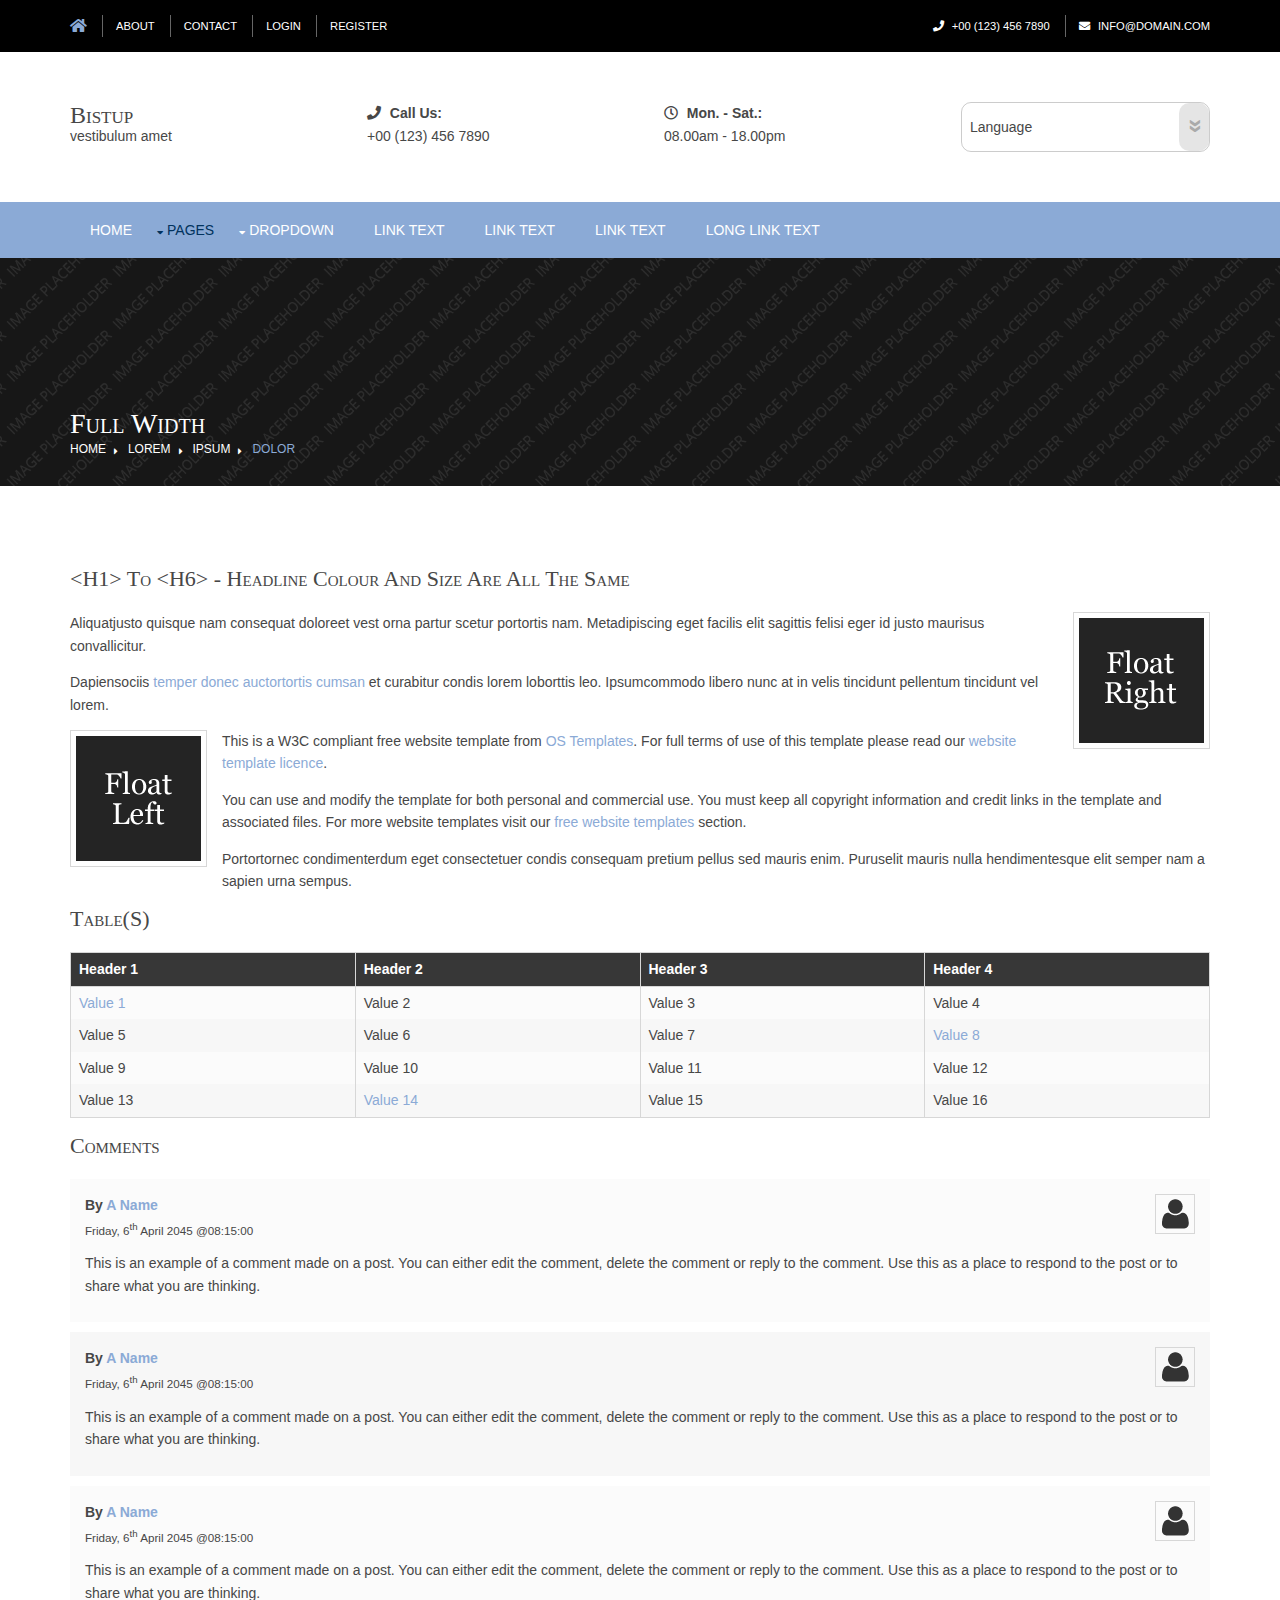
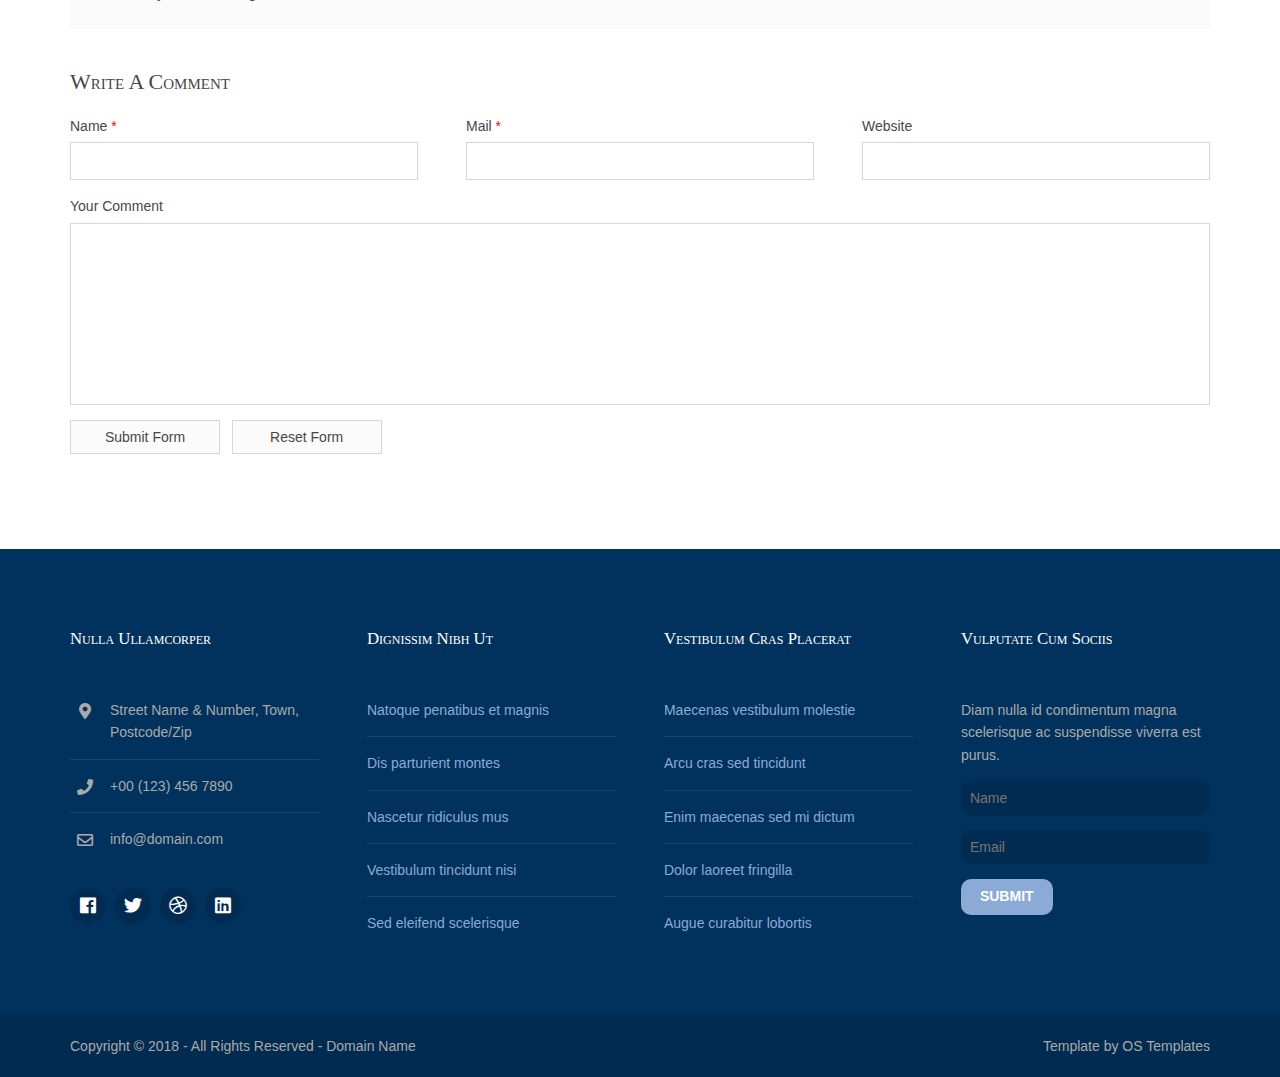
<file: bistup/pages/full-width.html>
<!DOCTYPE html>
<!--
Template Name: Bistup
Author: <a href="https://www.os-templates.com/">OS Templates</a>
Author URI: https://www.os-templates.com/
Copyright: OS-Templates.com
Licence: Free to use under our free template licence terms
Licence URI: https://www.os-templates.com/template-terms
-->
<html lang="">
<!-- To declare your language - read more here: https://www.w3.org/International/questions/qa-html-language-declarations -->
<head>
<title>Bistup | Pages | Full Width</title>
<meta charset="utf-8">
<meta name="viewport" content="width=device-width, initial-scale=1.0, maximum-scale=1.0, user-scalable=no">
<link href="../layout/styles/layout.css" rel="stylesheet" type="text/css" media="all">
</head>
<body id="top">
<!-- ################################################################################################ -->
<!-- ################################################################################################ -->
<!-- ################################################################################################ -->
<div class="wrapper row0">
  <div id="topbar" class="hoc clear"> 
    <!-- ################################################################################################ -->
    <div class="fl_left">
      <ul class="nospace">
        <li><a href="../index.html"><i class="fas fa-home fa-lg"></i></a></li>
        <li><a href="#">About</a></li>
        <li><a href="#">Contact</a></li>
        <li><a href="#">Login</a></li>
        <li><a href="#">Register</a></li>
      </ul>
    </div>
    <div class="fl_right">
      <ul class="nospace">
        <li><i class="fas fa-phone rgtspace-5"></i> +00 (123) 456 7890</li>
        <li><i class="fas fa-envelope rgtspace-5"></i> info@domain.com</li>
      </ul>
    </div>
    <!-- ################################################################################################ -->
  </div>
</div>
<!-- ################################################################################################ -->
<!-- ################################################################################################ -->
<!-- ################################################################################################ -->
<div class="wrapper row1">
  <header id="header" class="hoc clear"> 
    <!-- ################################################################################################ -->
    <div id="logo" class="one_quarter first">
      <h1><a href="../index.html">Bistup</a></h1>
      <p>Vestibulum amet</p>
    </div>
    <div class="one_quarter"><strong><i class="fas fa-phone rgtspace-5"></i> Call Us:</strong> +00 (123) 456 7890</div>
    <div class="one_quarter"><strong><i class="far fa-clock rgtspace-5"></i> Mon. - Sat.:</strong> 08.00am - 18.00pm</div>
    <div class="one_quarter">
      <form action="#" method="post">
        <label>
          <select>
            <option value="" selected="selected" disabled="disabled">Language</option>
            <option value="English">Default</option>
            <option value="German">German</option>
            <option value="Spanish">Spanish</option>
            <option value="Spanish">French</option>
          </select>
        </label>
      </form>
    </div>
    <!-- ################################################################################################ -->
  </header>
</div>
<!-- ################################################################################################ -->
<!-- ################################################################################################ -->
<!-- ################################################################################################ -->
<div class="wrapper row2">
  <nav id="mainav" class="hoc clear"> 
    <!-- ################################################################################################ -->
    <ul class="clear">
      <li><a href="../index.html">Home</a></li>
      <li class="active"><a class="drop" href="#">Pages</a>
        <ul>
          <li><a href="gallery.html">Gallery</a></li>
          <li class="active"><a href="full-width.html">Full Width</a></li>
          <li><a href="sidebar-left.html">Sidebar Left</a></li>
          <li><a href="sidebar-right.html">Sidebar Right</a></li>
          <li><a href="basic-grid.html">Basic Grid</a></li>
          <li><a href="font-icons.html">Font Icons</a></li>
        </ul>
      </li>
      <li><a class="drop" href="#">Dropdown</a>
        <ul>
          <li><a href="#">Level 2</a></li>
          <li><a class="drop" href="#">Level 2 + Drop</a>
            <ul>
              <li><a href="#">Level 3</a></li>
              <li><a href="#">Level 3</a></li>
              <li><a href="#">Level 3</a></li>
            </ul>
          </li>
          <li><a href="#">Level 2</a></li>
        </ul>
      </li>
      <li><a href="#">Link Text</a></li>
      <li><a href="#">Link Text</a></li>
      <li><a href="#">Link Text</a></li>
      <li><a href="#">Long Link Text</a></li>
    </ul>
    <!-- ################################################################################################ -->
  </nav>
</div>
<!-- ################################################################################################ -->
<!-- ################################################################################################ -->
<!-- ################################################################################################ -->
<div class="wrapper bgded overlay" style="background-image:url('../images/demo/backgrounds/01.png');">
  <div id="breadcrumb" class="hoc clear"> 
    <!-- ################################################################################################ -->
    <h6 class="heading">Full Width</h6>
    <!-- ################################################################################################ -->
    <ul>
      <li><a href="#">Home</a></li>
      <li><a href="#">Lorem</a></li>
      <li><a href="#">Ipsum</a></li>
      <li><a href="#">Dolor</a></li>
    </ul>
    <!-- ################################################################################################ -->
  </div>
</div>
<!-- ################################################################################################ -->
<!-- ################################################################################################ -->
<!-- ################################################################################################ -->
<div class="wrapper row3">
  <main class="hoc container clear"> 
    <!-- main body -->
    <!-- ################################################################################################ -->
    <div class="content"> 
      <!-- ################################################################################################ -->
      <h1>&lt;h1&gt; to &lt;h6&gt; - Headline Colour and Size Are All The Same</h1>
      <img class="imgr borderedbox inspace-5" src="../images/demo/imgr.gif" alt="">
      <p>Aliquatjusto quisque nam consequat doloreet vest orna partur scetur portortis nam. Metadipiscing eget facilis elit sagittis felisi eger id justo maurisus convallicitur.</p>
      <p>Dapiensociis <a href="#">temper donec auctortortis cumsan</a> et curabitur condis lorem loborttis leo. Ipsumcommodo libero nunc at in velis tincidunt pellentum tincidunt vel lorem.</p>
      <img class="imgl borderedbox inspace-5" src="../images/demo/imgl.gif" alt="">
      <p>This is a W3C compliant free website template from <a href="https://www.os-templates.com/" title="Free Website Templates">OS Templates</a>. For full terms of use of this template please read our <a href="https://www.os-templates.com/template-terms">website template licence</a>.</p>
      <p>You can use and modify the template for both personal and commercial use. You must keep all copyright information and credit links in the template and associated files. For more website templates visit our <a href="https://www.os-templates.com/">free website templates</a> section.</p>
      <p>Portortornec condimenterdum eget consectetuer condis consequam pretium pellus sed mauris enim. Puruselit mauris nulla hendimentesque elit semper nam a sapien urna sempus.</p>
      <h1>Table(s)</h1>
      <div class="scrollable">
        <table>
          <thead>
            <tr>
              <th>Header 1</th>
              <th>Header 2</th>
              <th>Header 3</th>
              <th>Header 4</th>
            </tr>
          </thead>
          <tbody>
            <tr>
              <td><a href="#">Value 1</a></td>
              <td>Value 2</td>
              <td>Value 3</td>
              <td>Value 4</td>
            </tr>
            <tr>
              <td>Value 5</td>
              <td>Value 6</td>
              <td>Value 7</td>
              <td><a href="#">Value 8</a></td>
            </tr>
            <tr>
              <td>Value 9</td>
              <td>Value 10</td>
              <td>Value 11</td>
              <td>Value 12</td>
            </tr>
            <tr>
              <td>Value 13</td>
              <td><a href="#">Value 14</a></td>
              <td>Value 15</td>
              <td>Value 16</td>
            </tr>
          </tbody>
        </table>
      </div>
      <div id="comments">
        <h2>Comments</h2>
        <ul>
          <li>
            <article>
              <header>
                <figure class="avatar"><img src="../images/demo/avatar.png" alt=""></figure>
                <address>
                By <a href="#">A Name</a>
                </address>
                <time datetime="2045-04-06T08:15+00:00">Friday, 6<sup>th</sup> April 2045 @08:15:00</time>
              </header>
              <div class="comcont">
                <p>This is an example of a comment made on a post. You can either edit the comment, delete the comment or reply to the comment. Use this as a place to respond to the post or to share what you are thinking.</p>
              </div>
            </article>
          </li>
          <li>
            <article>
              <header>
                <figure class="avatar"><img src="../images/demo/avatar.png" alt=""></figure>
                <address>
                By <a href="#">A Name</a>
                </address>
                <time datetime="2045-04-06T08:15+00:00">Friday, 6<sup>th</sup> April 2045 @08:15:00</time>
              </header>
              <div class="comcont">
                <p>This is an example of a comment made on a post. You can either edit the comment, delete the comment or reply to the comment. Use this as a place to respond to the post or to share what you are thinking.</p>
              </div>
            </article>
          </li>
          <li>
            <article>
              <header>
                <figure class="avatar"><img src="../images/demo/avatar.png" alt=""></figure>
                <address>
                By <a href="#">A Name</a>
                </address>
                <time datetime="2045-04-06T08:15+00:00">Friday, 6<sup>th</sup> April 2045 @08:15:00</time>
              </header>
              <div class="comcont">
                <p>This is an example of a comment made on a post. You can either edit the comment, delete the comment or reply to the comment. Use this as a place to respond to the post or to share what you are thinking.</p>
              </div>
            </article>
          </li>
        </ul>
        <h2>Write A Comment</h2>
        <form action="#" method="post">
          <div class="one_third first">
            <label for="name">Name <span>*</span></label>
            <input type="text" name="name" id="name" value="" size="22" required>
          </div>
          <div class="one_third">
            <label for="email">Mail <span>*</span></label>
            <input type="email" name="email" id="email" value="" size="22" required>
          </div>
          <div class="one_third">
            <label for="url">Website</label>
            <input type="url" name="url" id="url" value="" size="22">
          </div>
          <div class="block clear">
            <label for="comment">Your Comment</label>
            <textarea name="comment" id="comment" cols="25" rows="10"></textarea>
          </div>
          <div>
            <input type="submit" name="submit" value="Submit Form">
            &nbsp;
            <input type="reset" name="reset" value="Reset Form">
          </div>
        </form>
      </div>
      <!-- ################################################################################################ -->
    </div>
    <!-- ################################################################################################ -->
    <!-- / main body -->
    <div class="clear"></div>
  </main>
</div>
<!-- ################################################################################################ -->
<!-- ################################################################################################ -->
<!-- ################################################################################################ -->
<div class="wrapper row4">
  <footer id="footer" class="hoc clear"> 
    <!-- ################################################################################################ -->
    <div class="one_quarter first">
      <h6 class="heading">Nulla ullamcorper</h6>
      <ul class="nospace btmspace-30 linklist contact">
        <li><i class="fas fa-map-marker-alt"></i>
          <address>
          Street Name &amp; Number, Town, Postcode/Zip
          </address>
        </li>
        <li><i class="fas fa-phone"></i> +00 (123) 456 7890</li>
        <li><i class="far fa-envelope"></i> info@domain.com</li>
      </ul>
      <ul class="faico clear">
        <li><a class="faicon-facebook" href="#"><i class="fab fa-facebook"></i></a></li>
        <li><a class="faicon-twitter" href="#"><i class="fab fa-twitter"></i></a></li>
        <li><a class="faicon-dribble" href="#"><i class="fab fa-dribbble"></i></a></li>
        <li><a class="faicon-linkedin" href="#"><i class="fab fa-linkedin"></i></a></li>
      </ul>
    </div>
    <div class="one_quarter">
      <h6 class="heading">Dignissim nibh ut</h6>
      <ul class="nospace linklist">
        <li><a href="#">Natoque penatibus et magnis</a></li>
        <li><a href="#">Dis parturient montes</a></li>
        <li><a href="#">Nascetur ridiculus mus</a></li>
        <li><a href="#">Vestibulum tincidunt nisi</a></li>
        <li><a href="#">Sed eleifend scelerisque</a></li>
      </ul>
    </div>
    <div class="one_quarter">
      <h6 class="heading">Vestibulum cras placerat</h6>
      <ul class="nospace linklist">
        <li><a href="#">Maecenas vestibulum molestie</a></li>
        <li><a href="#">Arcu cras sed tincidunt</a></li>
        <li><a href="#">Enim maecenas sed mi dictum</a></li>
        <li><a href="#">Dolor laoreet fringilla</a></li>
        <li><a href="#">Augue curabitur lobortis</a></li>
      </ul>
    </div>
    <div class="one_quarter">
      <h6 class="heading">Vulputate cum sociis</h6>
      <p class="nospace btmspace-15">Diam nulla id condimentum magna scelerisque ac suspendisse viverra est purus.</p>
      <form method="post" action="#">
        <fieldset>
          <legend>Newsletter:</legend>
          <input class="btmspace-15" type="text" value="" placeholder="Name">
          <input class="btmspace-15" type="text" value="" placeholder="Email">
          <button type="submit" value="submit">Submit</button>
        </fieldset>
      </form>
    </div>
    <!-- ################################################################################################ -->
  </footer>
</div>
<!-- ################################################################################################ -->
<!-- ################################################################################################ -->
<!-- ################################################################################################ -->
<div class="wrapper row5">
  <div id="copyright" class="hoc clear"> 
    <!-- ################################################################################################ -->
    <p class="fl_left">Copyright &copy; 2018 - All Rights Reserved - <a href="#">Domain Name</a></p>
    <p class="fl_right">Template by <a target="_blank" href="https://www.os-templates.com/" title="Free Website Templates">OS Templates</a></p>
    <!-- ################################################################################################ -->
  </div>
</div>
<!-- ################################################################################################ -->
<!-- ################################################################################################ -->
<!-- ################################################################################################ -->
<a id="backtotop" href="#top"><i class="fas fa-chevron-up"></i></a>
<!-- JAVASCRIPTS -->
<script src="../layout/scripts/jquery.min.js"></script>
<script src="../layout/scripts/jquery.backtotop.js"></script>
<script src="../layout/scripts/jquery.mobilemenu.js"></script>
</body>
</html>
</file>
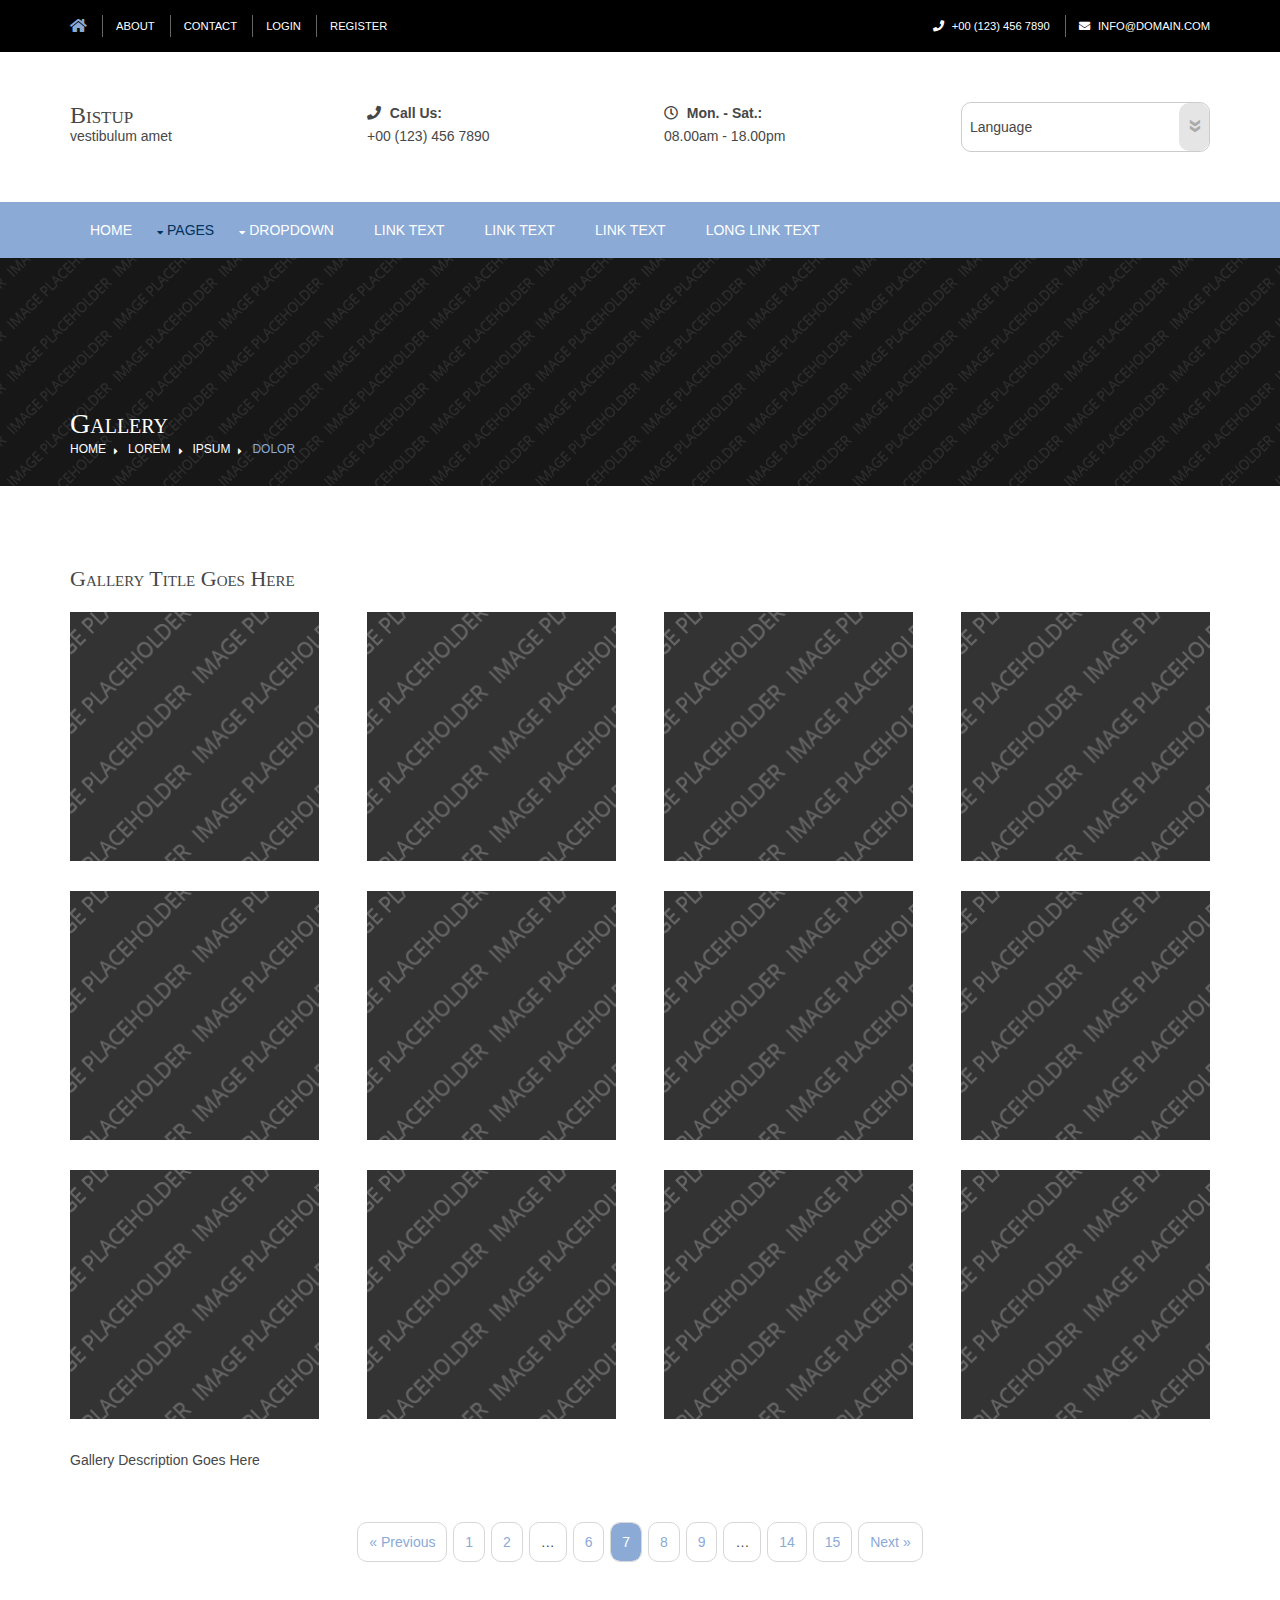
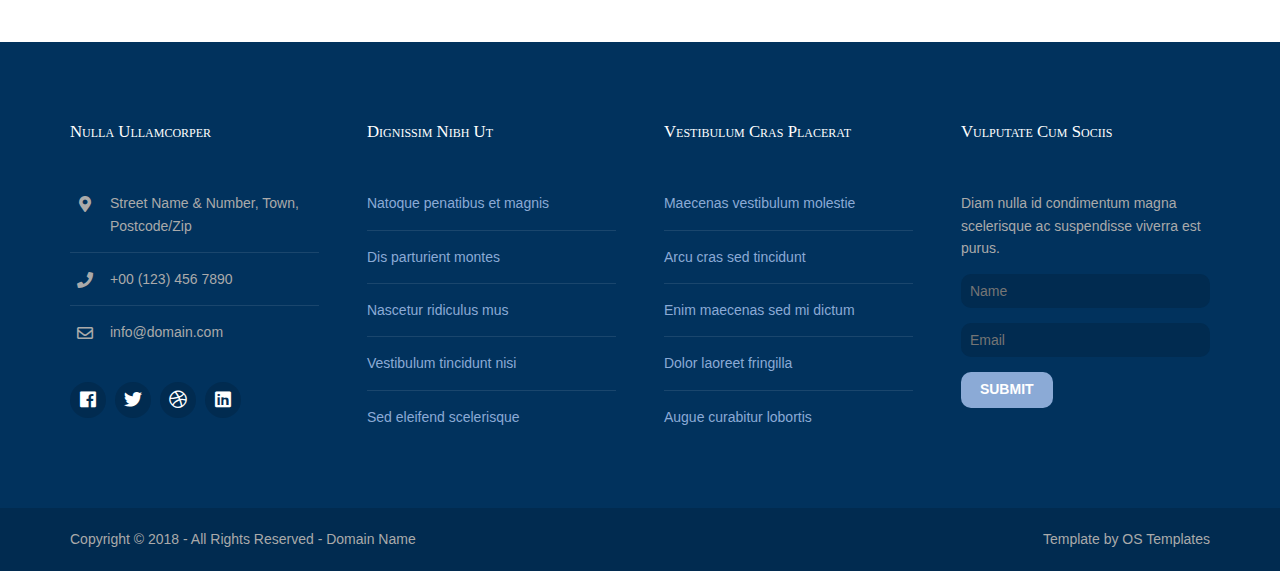
<file: bistup/pages/gallery.html>
<!DOCTYPE html>
<!--
Template Name: Bistup
Author: <a href="https://www.os-templates.com/">OS Templates</a>
Author URI: https://www.os-templates.com/
Copyright: OS-Templates.com
Licence: Free to use under our free template licence terms
Licence URI: https://www.os-templates.com/template-terms
-->
<html lang="">
<!-- To declare your language - read more here: https://www.w3.org/International/questions/qa-html-language-declarations -->
<head>
<title>Bistup | Pages | Gallery</title>
<meta charset="utf-8">
<meta name="viewport" content="width=device-width, initial-scale=1.0, maximum-scale=1.0, user-scalable=no">
<link href="../layout/styles/layout.css" rel="stylesheet" type="text/css" media="all">
</head>
<body id="top">
<!-- ################################################################################################ -->
<!-- ################################################################################################ -->
<!-- ################################################################################################ -->
<div class="wrapper row0">
  <div id="topbar" class="hoc clear"> 
    <!-- ################################################################################################ -->
    <div class="fl_left">
      <ul class="nospace">
        <li><a href="../index.html"><i class="fas fa-home fa-lg"></i></a></li>
        <li><a href="#">About</a></li>
        <li><a href="#">Contact</a></li>
        <li><a href="#">Login</a></li>
        <li><a href="#">Register</a></li>
      </ul>
    </div>
    <div class="fl_right">
      <ul class="nospace">
        <li><i class="fas fa-phone rgtspace-5"></i> +00 (123) 456 7890</li>
        <li><i class="fas fa-envelope rgtspace-5"></i> info@domain.com</li>
      </ul>
    </div>
    <!-- ################################################################################################ -->
  </div>
</div>
<!-- ################################################################################################ -->
<!-- ################################################################################################ -->
<!-- ################################################################################################ -->
<div class="wrapper row1">
  <header id="header" class="hoc clear"> 
    <!-- ################################################################################################ -->
    <div id="logo" class="one_quarter first">
      <h1><a href="../index.html">Bistup</a></h1>
      <p>Vestibulum amet</p>
    </div>
    <div class="one_quarter"><strong><i class="fas fa-phone rgtspace-5"></i> Call Us:</strong> +00 (123) 456 7890</div>
    <div class="one_quarter"><strong><i class="far fa-clock rgtspace-5"></i> Mon. - Sat.:</strong> 08.00am - 18.00pm</div>
    <div class="one_quarter">
      <form action="#" method="post">
        <label>
          <select>
            <option value="" selected="selected" disabled="disabled">Language</option>
            <option value="English">Default</option>
            <option value="German">German</option>
            <option value="Spanish">Spanish</option>
            <option value="Spanish">French</option>
          </select>
        </label>
      </form>
    </div>
    <!-- ################################################################################################ -->
  </header>
</div>
<!-- ################################################################################################ -->
<!-- ################################################################################################ -->
<!-- ################################################################################################ -->
<div class="wrapper row2">
  <nav id="mainav" class="hoc clear"> 
    <!-- ################################################################################################ -->
    <ul class="clear">
      <li><a href="../index.html">Home</a></li>
      <li class="active"><a class="drop" href="#">Pages</a>
        <ul>
          <li class="active"><a href="gallery.html">Gallery</a></li>
          <li><a href="full-width.html">Full Width</a></li>
          <li><a href="sidebar-left.html">Sidebar Left</a></li>
          <li><a href="sidebar-right.html">Sidebar Right</a></li>
          <li><a href="basic-grid.html">Basic Grid</a></li>
          <li><a href="font-icons.html">Font Icons</a></li>
        </ul>
      </li>
      <li><a class="drop" href="#">Dropdown</a>
        <ul>
          <li><a href="#">Level 2</a></li>
          <li><a class="drop" href="#">Level 2 + Drop</a>
            <ul>
              <li><a href="#">Level 3</a></li>
              <li><a href="#">Level 3</a></li>
              <li><a href="#">Level 3</a></li>
            </ul>
          </li>
          <li><a href="#">Level 2</a></li>
        </ul>
      </li>
      <li><a href="#">Link Text</a></li>
      <li><a href="#">Link Text</a></li>
      <li><a href="#">Link Text</a></li>
      <li><a href="#">Long Link Text</a></li>
    </ul>
    <!-- ################################################################################################ -->
  </nav>
</div>
<!-- ################################################################################################ -->
<!-- ################################################################################################ -->
<!-- ################################################################################################ -->
<div class="wrapper bgded overlay" style="background-image:url('../images/demo/backgrounds/01.png');">
  <div id="breadcrumb" class="hoc clear"> 
    <!-- ################################################################################################ -->
    <h6 class="heading">Gallery</h6>
    <!-- ################################################################################################ -->
    <ul>
      <li><a href="#">Home</a></li>
      <li><a href="#">Lorem</a></li>
      <li><a href="#">Ipsum</a></li>
      <li><a href="#">Dolor</a></li>
    </ul>
    <!-- ################################################################################################ -->
  </div>
</div>
<!-- ################################################################################################ -->
<!-- ################################################################################################ -->
<!-- ################################################################################################ -->
<div class="wrapper row3">
  <main class="hoc container clear"> 
    <!-- main body -->
    <!-- ################################################################################################ -->
    <div class="content"> 
      <!-- ################################################################################################ -->
      <div id="gallery">
        <figure>
          <header class="heading">Gallery Title Goes Here</header>
          <ul class="nospace clear">
            <li class="one_quarter first"><a href="#"><img src="../images/demo/gallery/01.png" alt=""></a></li>
            <li class="one_quarter"><a href="#"><img src="../images/demo/gallery/01.png" alt=""></a></li>
            <li class="one_quarter"><a href="#"><img src="../images/demo/gallery/01.png" alt=""></a></li>
            <li class="one_quarter"><a href="#"><img src="../images/demo/gallery/01.png" alt=""></a></li>
            <li class="one_quarter first"><a href="#"><img src="../images/demo/gallery/01.png" alt=""></a></li>
            <li class="one_quarter"><a href="#"><img src="../images/demo/gallery/01.png" alt=""></a></li>
            <li class="one_quarter"><a href="#"><img src="../images/demo/gallery/01.png" alt=""></a></li>
            <li class="one_quarter"><a href="#"><img src="../images/demo/gallery/01.png" alt=""></a></li>
            <li class="one_quarter first"><a href="#"><img src="../images/demo/gallery/01.png" alt=""></a></li>
            <li class="one_quarter"><a href="#"><img src="../images/demo/gallery/01.png" alt=""></a></li>
            <li class="one_quarter"><a href="#"><img src="../images/demo/gallery/01.png" alt=""></a></li>
            <li class="one_quarter"><a href="#"><img src="../images/demo/gallery/01.png" alt=""></a></li>
          </ul>
          <figcaption>Gallery Description Goes Here</figcaption>
        </figure>
      </div>
      <!-- ################################################################################################ -->
      <!-- ################################################################################################ -->
      <nav class="pagination">
        <ul>
          <li><a href="#">&laquo; Previous</a></li>
          <li><a href="#">1</a></li>
          <li><a href="#">2</a></li>
          <li><strong>&hellip;</strong></li>
          <li><a href="#">6</a></li>
          <li class="current"><strong>7</strong></li>
          <li><a href="#">8</a></li>
          <li><a href="#">9</a></li>
          <li><strong>&hellip;</strong></li>
          <li><a href="#">14</a></li>
          <li><a href="#">15</a></li>
          <li><a href="#">Next &raquo;</a></li>
        </ul>
      </nav>
      <!-- ################################################################################################ -->
    </div>
    <!-- ################################################################################################ -->
    <!-- / main body -->
    <div class="clear"></div>
  </main>
</div>
<!-- ################################################################################################ -->
<!-- ################################################################################################ -->
<!-- ################################################################################################ -->
<div class="wrapper row4">
  <footer id="footer" class="hoc clear"> 
    <!-- ################################################################################################ -->
    <div class="one_quarter first">
      <h6 class="heading">Nulla ullamcorper</h6>
      <ul class="nospace btmspace-30 linklist contact">
        <li><i class="fas fa-map-marker-alt"></i>
          <address>
          Street Name &amp; Number, Town, Postcode/Zip
          </address>
        </li>
        <li><i class="fas fa-phone"></i> +00 (123) 456 7890</li>
        <li><i class="far fa-envelope"></i> info@domain.com</li>
      </ul>
      <ul class="faico clear">
        <li><a class="faicon-facebook" href="#"><i class="fab fa-facebook"></i></a></li>
        <li><a class="faicon-twitter" href="#"><i class="fab fa-twitter"></i></a></li>
        <li><a class="faicon-dribble" href="#"><i class="fab fa-dribbble"></i></a></li>
        <li><a class="faicon-linkedin" href="#"><i class="fab fa-linkedin"></i></a></li>
      </ul>
    </div>
    <div class="one_quarter">
      <h6 class="heading">Dignissim nibh ut</h6>
      <ul class="nospace linklist">
        <li><a href="#">Natoque penatibus et magnis</a></li>
        <li><a href="#">Dis parturient montes</a></li>
        <li><a href="#">Nascetur ridiculus mus</a></li>
        <li><a href="#">Vestibulum tincidunt nisi</a></li>
        <li><a href="#">Sed eleifend scelerisque</a></li>
      </ul>
    </div>
    <div class="one_quarter">
      <h6 class="heading">Vestibulum cras placerat</h6>
      <ul class="nospace linklist">
        <li><a href="#">Maecenas vestibulum molestie</a></li>
        <li><a href="#">Arcu cras sed tincidunt</a></li>
        <li><a href="#">Enim maecenas sed mi dictum</a></li>
        <li><a href="#">Dolor laoreet fringilla</a></li>
        <li><a href="#">Augue curabitur lobortis</a></li>
      </ul>
    </div>
    <div class="one_quarter">
      <h6 class="heading">Vulputate cum sociis</h6>
      <p class="nospace btmspace-15">Diam nulla id condimentum magna scelerisque ac suspendisse viverra est purus.</p>
      <form method="post" action="#">
        <fieldset>
          <legend>Newsletter:</legend>
          <input class="btmspace-15" type="text" value="" placeholder="Name">
          <input class="btmspace-15" type="text" value="" placeholder="Email">
          <button type="submit" value="submit">Submit</button>
        </fieldset>
      </form>
    </div>
    <!-- ################################################################################################ -->
  </footer>
</div>
<!-- ################################################################################################ -->
<!-- ################################################################################################ -->
<!-- ################################################################################################ -->
<div class="wrapper row5">
  <div id="copyright" class="hoc clear"> 
    <!-- ################################################################################################ -->
    <p class="fl_left">Copyright &copy; 2018 - All Rights Reserved - <a href="#">Domain Name</a></p>
    <p class="fl_right">Template by <a target="_blank" href="https://www.os-templates.com/" title="Free Website Templates">OS Templates</a></p>
    <!-- ################################################################################################ -->
  </div>
</div>
<!-- ################################################################################################ -->
<!-- ################################################################################################ -->
<!-- ################################################################################################ -->
<a id="backtotop" href="#top"><i class="fas fa-chevron-up"></i></a>
<!-- JAVASCRIPTS -->
<script src="../layout/scripts/jquery.min.js"></script>
<script src="../layout/scripts/jquery.backtotop.js"></script>
<script src="../layout/scripts/jquery.mobilemenu.js"></script>
</body>
</html>
</file>
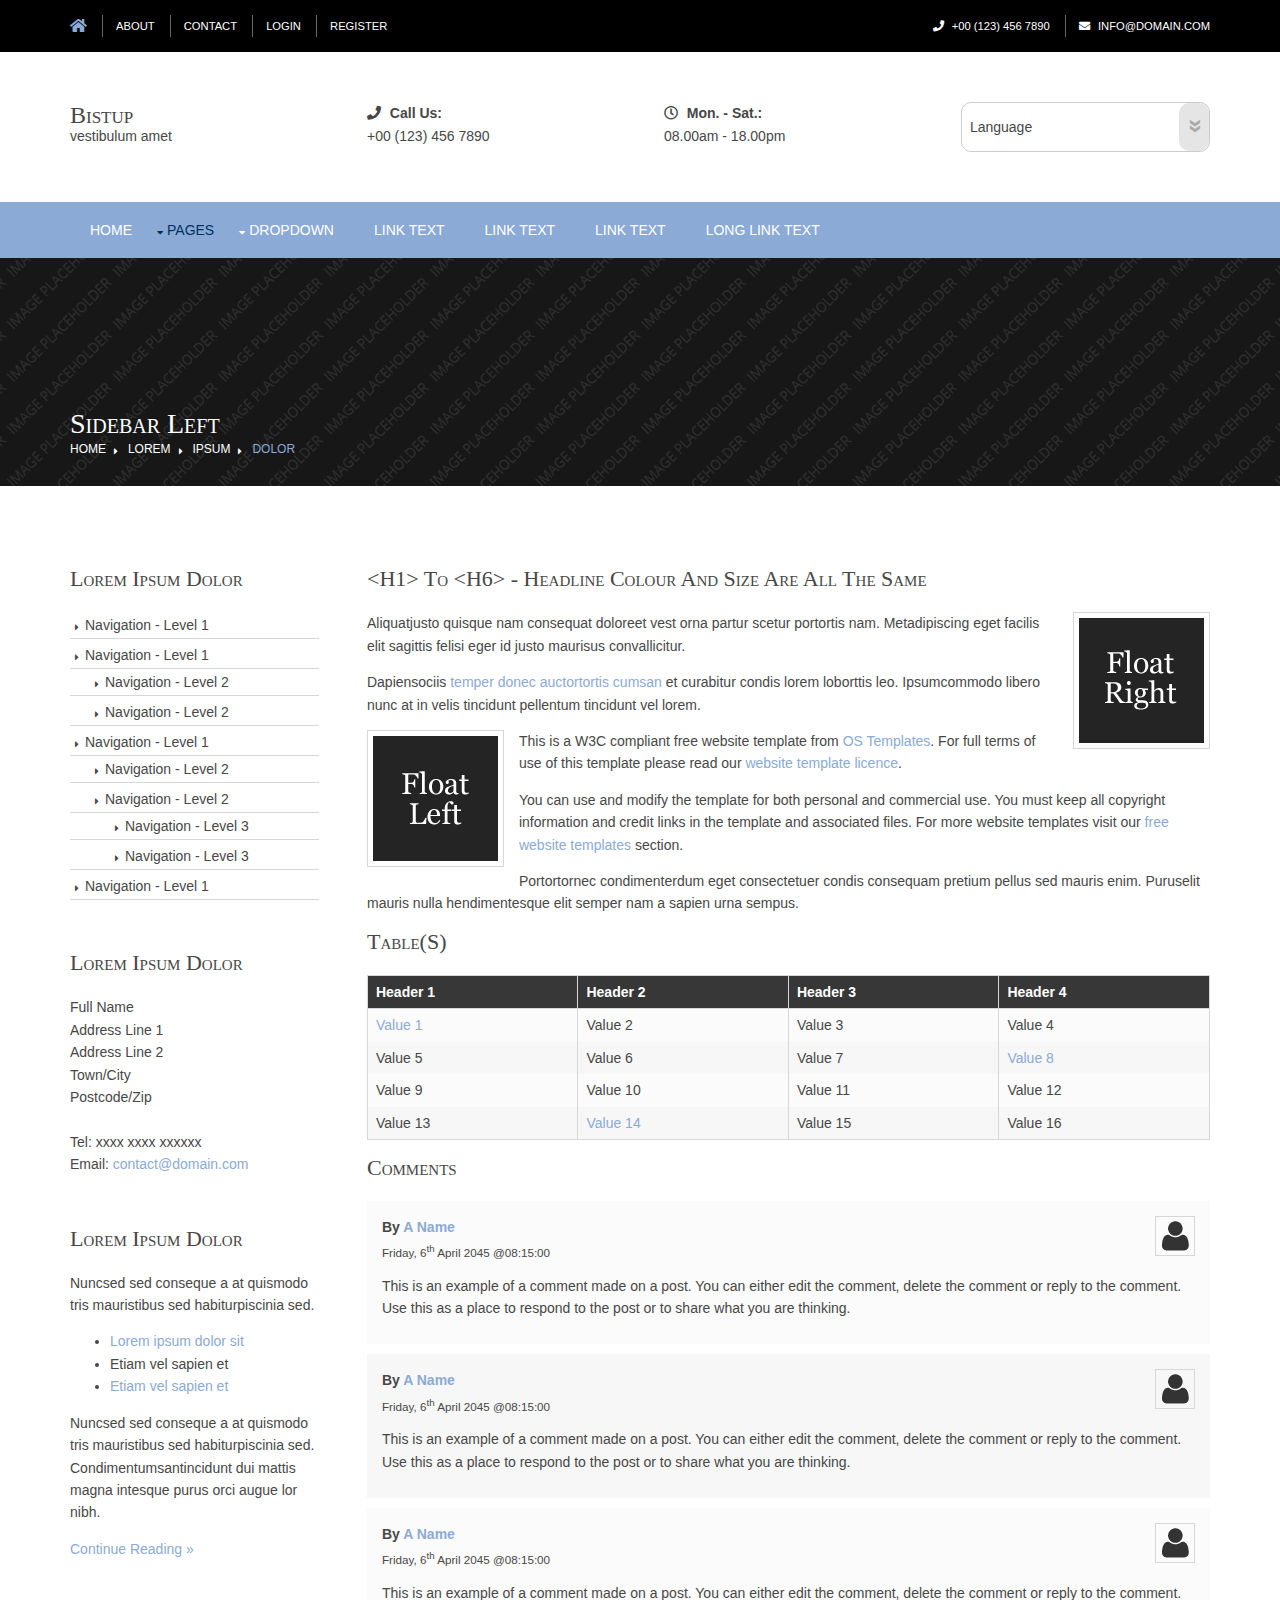
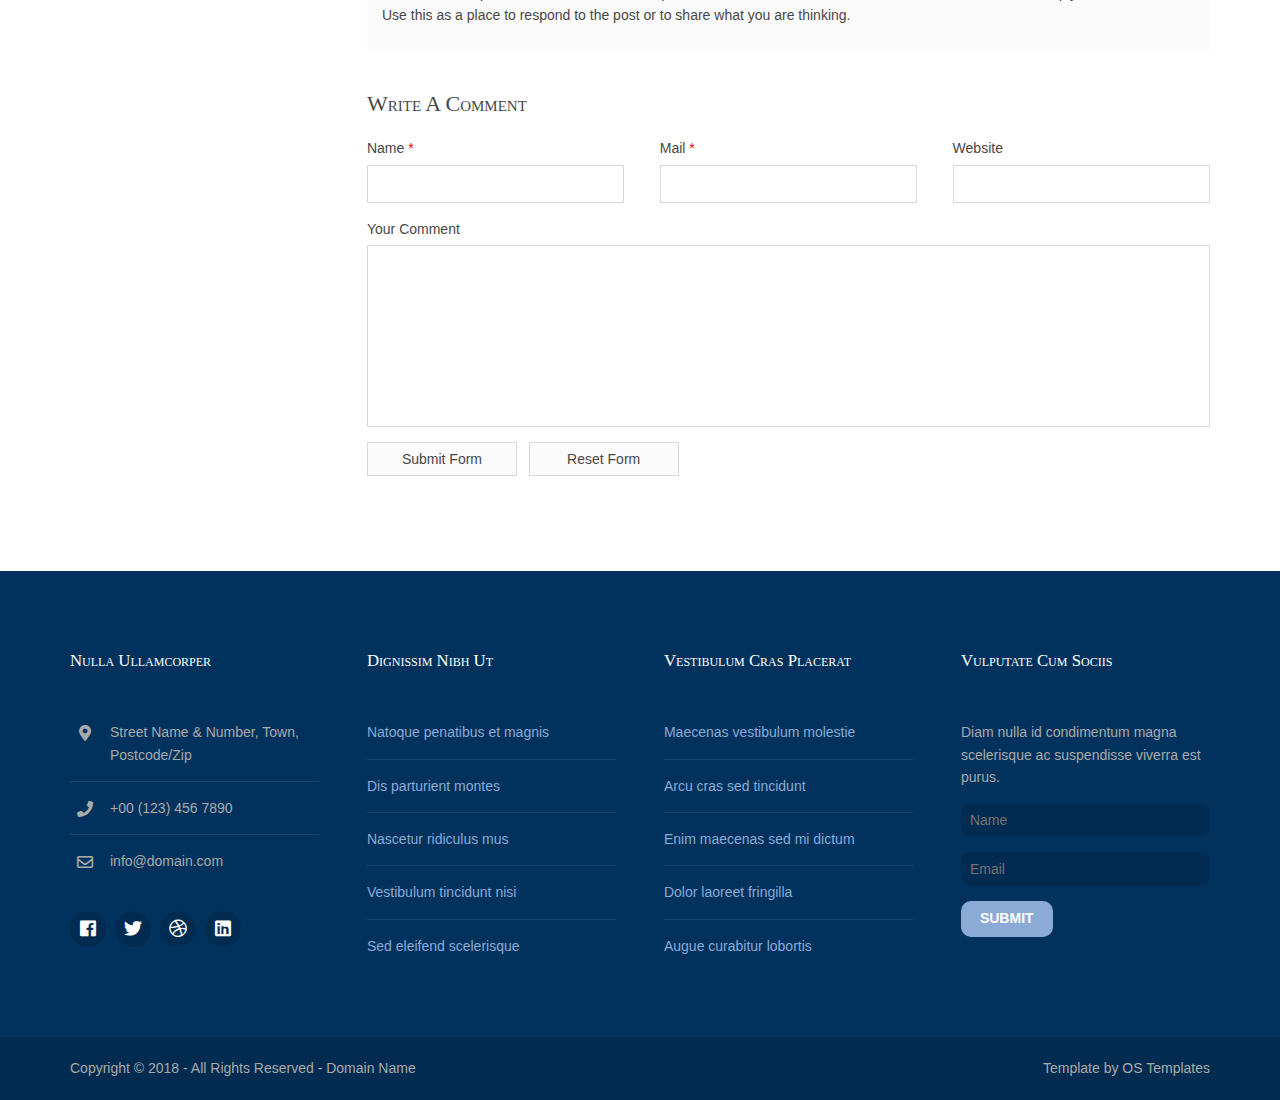
<file: bistup/pages/sidebar-left.html>
<!DOCTYPE html>
<!--
Template Name: Bistup
Author: <a href="https://www.os-templates.com/">OS Templates</a>
Author URI: https://www.os-templates.com/
Copyright: OS-Templates.com
Licence: Free to use under our free template licence terms
Licence URI: https://www.os-templates.com/template-terms
-->
<html lang="">
<!-- To declare your language - read more here: https://www.w3.org/International/questions/qa-html-language-declarations -->
<head>
<title>Bistup | Pages | Sidebar Left</title>
<meta charset="utf-8">
<meta name="viewport" content="width=device-width, initial-scale=1.0, maximum-scale=1.0, user-scalable=no">
<link href="../layout/styles/layout.css" rel="stylesheet" type="text/css" media="all">
</head>
<body id="top">
<!-- ################################################################################################ -->
<!-- ################################################################################################ -->
<!-- ################################################################################################ -->
<div class="wrapper row0">
  <div id="topbar" class="hoc clear"> 
    <!-- ################################################################################################ -->
    <div class="fl_left">
      <ul class="nospace">
        <li><a href="../index.html"><i class="fas fa-home fa-lg"></i></a></li>
        <li><a href="#">About</a></li>
        <li><a href="#">Contact</a></li>
        <li><a href="#">Login</a></li>
        <li><a href="#">Register</a></li>
      </ul>
    </div>
    <div class="fl_right">
      <ul class="nospace">
        <li><i class="fas fa-phone rgtspace-5"></i> +00 (123) 456 7890</li>
        <li><i class="fas fa-envelope rgtspace-5"></i> info@domain.com</li>
      </ul>
    </div>
    <!-- ################################################################################################ -->
  </div>
</div>
<!-- ################################################################################################ -->
<!-- ################################################################################################ -->
<!-- ################################################################################################ -->
<div class="wrapper row1">
  <header id="header" class="hoc clear"> 
    <!-- ################################################################################################ -->
    <div id="logo" class="one_quarter first">
      <h1><a href="../index.html">Bistup</a></h1>
      <p>Vestibulum amet</p>
    </div>
    <div class="one_quarter"><strong><i class="fas fa-phone rgtspace-5"></i> Call Us:</strong> +00 (123) 456 7890</div>
    <div class="one_quarter"><strong><i class="far fa-clock rgtspace-5"></i> Mon. - Sat.:</strong> 08.00am - 18.00pm</div>
    <div class="one_quarter">
      <form action="#" method="post">
        <label>
          <select>
            <option value="" selected="selected" disabled="disabled">Language</option>
            <option value="English">Default</option>
            <option value="German">German</option>
            <option value="Spanish">Spanish</option>
            <option value="Spanish">French</option>
          </select>
        </label>
      </form>
    </div>
    <!-- ################################################################################################ -->
  </header>
</div>
<!-- ################################################################################################ -->
<!-- ################################################################################################ -->
<!-- ################################################################################################ -->
<div class="wrapper row2">
  <nav id="mainav" class="hoc clear"> 
    <!-- ################################################################################################ -->
    <ul class="clear">
      <li><a href="../index.html">Home</a></li>
      <li class="active"><a class="drop" href="#">Pages</a>
        <ul>
          <li><a href="gallery.html">Gallery</a></li>
          <li><a href="full-width.html">Full Width</a></li>
          <li class="active"><a href="sidebar-left.html">Sidebar Left</a></li>
          <li><a href="sidebar-right.html">Sidebar Right</a></li>
          <li><a href="basic-grid.html">Basic Grid</a></li>
          <li><a href="font-icons.html">Font Icons</a></li>
        </ul>
      </li>
      <li><a class="drop" href="#">Dropdown</a>
        <ul>
          <li><a href="#">Level 2</a></li>
          <li><a class="drop" href="#">Level 2 + Drop</a>
            <ul>
              <li><a href="#">Level 3</a></li>
              <li><a href="#">Level 3</a></li>
              <li><a href="#">Level 3</a></li>
            </ul>
          </li>
          <li><a href="#">Level 2</a></li>
        </ul>
      </li>
      <li><a href="#">Link Text</a></li>
      <li><a href="#">Link Text</a></li>
      <li><a href="#">Link Text</a></li>
      <li><a href="#">Long Link Text</a></li>
    </ul>
    <!-- ################################################################################################ -->
  </nav>
</div>
<!-- ################################################################################################ -->
<!-- ################################################################################################ -->
<!-- ################################################################################################ -->
<div class="wrapper bgded overlay" style="background-image:url('../images/demo/backgrounds/01.png');">
  <div id="breadcrumb" class="hoc clear"> 
    <!-- ################################################################################################ -->
    <h6 class="heading">Sidebar Left</h6>
    <!-- ################################################################################################ -->
    <ul>
      <li><a href="#">Home</a></li>
      <li><a href="#">Lorem</a></li>
      <li><a href="#">Ipsum</a></li>
      <li><a href="#">Dolor</a></li>
    </ul>
    <!-- ################################################################################################ -->
  </div>
</div>
<!-- ################################################################################################ -->
<!-- ################################################################################################ -->
<!-- ################################################################################################ -->
<div class="wrapper row3">
  <main class="hoc container clear"> 
    <!-- main body -->
    <!-- ################################################################################################ -->
    <div class="sidebar one_quarter first"> 
      <!-- ################################################################################################ -->
      <h6>Lorem ipsum dolor</h6>
      <nav class="sdb_holder">
        <ul>
          <li><a href="#">Navigation - Level 1</a></li>
          <li><a href="#">Navigation - Level 1</a>
            <ul>
              <li><a href="#">Navigation - Level 2</a></li>
              <li><a href="#">Navigation - Level 2</a></li>
            </ul>
          </li>
          <li><a href="#">Navigation - Level 1</a>
            <ul>
              <li><a href="#">Navigation - Level 2</a></li>
              <li><a href="#">Navigation - Level 2</a>
                <ul>
                  <li><a href="#">Navigation - Level 3</a></li>
                  <li><a href="#">Navigation - Level 3</a></li>
                </ul>
              </li>
            </ul>
          </li>
          <li><a href="#">Navigation - Level 1</a></li>
        </ul>
      </nav>
      <div class="sdb_holder">
        <h6>Lorem ipsum dolor</h6>
        <address>
        Full Name<br>
        Address Line 1<br>
        Address Line 2<br>
        Town/City<br>
        Postcode/Zip<br>
        <br>
        Tel: xxxx xxxx xxxxxx<br>
        Email: <a href="#">contact@domain.com</a>
        </address>
      </div>
      <div class="sdb_holder">
        <article>
          <h6>Lorem ipsum dolor</h6>
          <p>Nuncsed sed conseque a at quismodo tris mauristibus sed habiturpiscinia sed.</p>
          <ul>
            <li><a href="#">Lorem ipsum dolor sit</a></li>
            <li>Etiam vel sapien et</li>
            <li><a href="#">Etiam vel sapien et</a></li>
          </ul>
          <p>Nuncsed sed conseque a at quismodo tris mauristibus sed habiturpiscinia sed. Condimentumsantincidunt dui mattis magna intesque purus orci augue lor nibh.</p>
          <p class="more"><a href="#">Continue Reading &raquo;</a></p>
        </article>
      </div>
      <!-- ################################################################################################ -->
    </div>
    <!-- ################################################################################################ -->
    <!-- ################################################################################################ -->
    <div class="content three_quarter"> 
      <!-- ################################################################################################ -->
      <h1>&lt;h1&gt; to &lt;h6&gt; - Headline Colour and Size Are All The Same</h1>
      <img class="imgr borderedbox inspace-5" src="../images/demo/imgr.gif" alt="">
      <p>Aliquatjusto quisque nam consequat doloreet vest orna partur scetur portortis nam. Metadipiscing eget facilis elit sagittis felisi eger id justo maurisus convallicitur.</p>
      <p>Dapiensociis <a href="#">temper donec auctortortis cumsan</a> et curabitur condis lorem loborttis leo. Ipsumcommodo libero nunc at in velis tincidunt pellentum tincidunt vel lorem.</p>
      <img class="imgl borderedbox inspace-5" src="../images/demo/imgl.gif" alt="">
      <p>This is a W3C compliant free website template from <a href="https://www.os-templates.com/" title="Free Website Templates">OS Templates</a>. For full terms of use of this template please read our <a href="https://www.os-templates.com/template-terms">website template licence</a>.</p>
      <p>You can use and modify the template for both personal and commercial use. You must keep all copyright information and credit links in the template and associated files. For more website templates visit our <a href="https://www.os-templates.com/">free website templates</a> section.</p>
      <p>Portortornec condimenterdum eget consectetuer condis consequam pretium pellus sed mauris enim. Puruselit mauris nulla hendimentesque elit semper nam a sapien urna sempus.</p>
      <h1>Table(s)</h1>
      <div class="scrollable">
        <table>
          <thead>
            <tr>
              <th>Header 1</th>
              <th>Header 2</th>
              <th>Header 3</th>
              <th>Header 4</th>
            </tr>
          </thead>
          <tbody>
            <tr>
              <td><a href="#">Value 1</a></td>
              <td>Value 2</td>
              <td>Value 3</td>
              <td>Value 4</td>
            </tr>
            <tr>
              <td>Value 5</td>
              <td>Value 6</td>
              <td>Value 7</td>
              <td><a href="#">Value 8</a></td>
            </tr>
            <tr>
              <td>Value 9</td>
              <td>Value 10</td>
              <td>Value 11</td>
              <td>Value 12</td>
            </tr>
            <tr>
              <td>Value 13</td>
              <td><a href="#">Value 14</a></td>
              <td>Value 15</td>
              <td>Value 16</td>
            </tr>
          </tbody>
        </table>
      </div>
      <div id="comments">
        <h2>Comments</h2>
        <ul>
          <li>
            <article>
              <header>
                <figure class="avatar"><img src="../images/demo/avatar.png" alt=""></figure>
                <address>
                By <a href="#">A Name</a>
                </address>
                <time datetime="2045-04-06T08:15+00:00">Friday, 6<sup>th</sup> April 2045 @08:15:00</time>
              </header>
              <div class="comcont">
                <p>This is an example of a comment made on a post. You can either edit the comment, delete the comment or reply to the comment. Use this as a place to respond to the post or to share what you are thinking.</p>
              </div>
            </article>
          </li>
          <li>
            <article>
              <header>
                <figure class="avatar"><img src="../images/demo/avatar.png" alt=""></figure>
                <address>
                By <a href="#">A Name</a>
                </address>
                <time datetime="2045-04-06T08:15+00:00">Friday, 6<sup>th</sup> April 2045 @08:15:00</time>
              </header>
              <div class="comcont">
                <p>This is an example of a comment made on a post. You can either edit the comment, delete the comment or reply to the comment. Use this as a place to respond to the post or to share what you are thinking.</p>
              </div>
            </article>
          </li>
          <li>
            <article>
              <header>
                <figure class="avatar"><img src="../images/demo/avatar.png" alt=""></figure>
                <address>
                By <a href="#">A Name</a>
                </address>
                <time datetime="2045-04-06T08:15+00:00">Friday, 6<sup>th</sup> April 2045 @08:15:00</time>
              </header>
              <div class="comcont">
                <p>This is an example of a comment made on a post. You can either edit the comment, delete the comment or reply to the comment. Use this as a place to respond to the post or to share what you are thinking.</p>
              </div>
            </article>
          </li>
        </ul>
        <h2>Write A Comment</h2>
        <form action="#" method="post">
          <div class="one_third first">
            <label for="name">Name <span>*</span></label>
            <input type="text" name="name" id="name" value="" size="22" required>
          </div>
          <div class="one_third">
            <label for="email">Mail <span>*</span></label>
            <input type="email" name="email" id="email" value="" size="22" required>
          </div>
          <div class="one_third">
            <label for="url">Website</label>
            <input type="url" name="url" id="url" value="" size="22">
          </div>
          <div class="block clear">
            <label for="comment">Your Comment</label>
            <textarea name="comment" id="comment" cols="25" rows="10"></textarea>
          </div>
          <div>
            <input type="submit" name="submit" value="Submit Form">
            &nbsp;
            <input type="reset" name="reset" value="Reset Form">
          </div>
        </form>
      </div>
      <!-- ################################################################################################ -->
    </div>
    <!-- ################################################################################################ -->
    <!-- / main body -->
    <div class="clear"></div>
  </main>
</div>
<!-- ################################################################################################ -->
<!-- ################################################################################################ -->
<!-- ################################################################################################ -->
<div class="wrapper row4">
  <footer id="footer" class="hoc clear"> 
    <!-- ################################################################################################ -->
    <div class="one_quarter first">
      <h6 class="heading">Nulla ullamcorper</h6>
      <ul class="nospace btmspace-30 linklist contact">
        <li><i class="fas fa-map-marker-alt"></i>
          <address>
          Street Name &amp; Number, Town, Postcode/Zip
          </address>
        </li>
        <li><i class="fas fa-phone"></i> +00 (123) 456 7890</li>
        <li><i class="far fa-envelope"></i> info@domain.com</li>
      </ul>
      <ul class="faico clear">
        <li><a class="faicon-facebook" href="#"><i class="fab fa-facebook"></i></a></li>
        <li><a class="faicon-twitter" href="#"><i class="fab fa-twitter"></i></a></li>
        <li><a class="faicon-dribble" href="#"><i class="fab fa-dribbble"></i></a></li>
        <li><a class="faicon-linkedin" href="#"><i class="fab fa-linkedin"></i></a></li>
      </ul>
    </div>
    <div class="one_quarter">
      <h6 class="heading">Dignissim nibh ut</h6>
      <ul class="nospace linklist">
        <li><a href="#">Natoque penatibus et magnis</a></li>
        <li><a href="#">Dis parturient montes</a></li>
        <li><a href="#">Nascetur ridiculus mus</a></li>
        <li><a href="#">Vestibulum tincidunt nisi</a></li>
        <li><a href="#">Sed eleifend scelerisque</a></li>
      </ul>
    </div>
    <div class="one_quarter">
      <h6 class="heading">Vestibulum cras placerat</h6>
      <ul class="nospace linklist">
        <li><a href="#">Maecenas vestibulum molestie</a></li>
        <li><a href="#">Arcu cras sed tincidunt</a></li>
        <li><a href="#">Enim maecenas sed mi dictum</a></li>
        <li><a href="#">Dolor laoreet fringilla</a></li>
        <li><a href="#">Augue curabitur lobortis</a></li>
      </ul>
    </div>
    <div class="one_quarter">
      <h6 class="heading">Vulputate cum sociis</h6>
      <p class="nospace btmspace-15">Diam nulla id condimentum magna scelerisque ac suspendisse viverra est purus.</p>
      <form method="post" action="#">
        <fieldset>
          <legend>Newsletter:</legend>
          <input class="btmspace-15" type="text" value="" placeholder="Name">
          <input class="btmspace-15" type="text" value="" placeholder="Email">
          <button type="submit" value="submit">Submit</button>
        </fieldset>
      </form>
    </div>
    <!-- ################################################################################################ -->
  </footer>
</div>
<!-- ################################################################################################ -->
<!-- ################################################################################################ -->
<!-- ################################################################################################ -->
<div class="wrapper row5">
  <div id="copyright" class="hoc clear"> 
    <!-- ################################################################################################ -->
    <p class="fl_left">Copyright &copy; 2018 - All Rights Reserved - <a href="#">Domain Name</a></p>
    <p class="fl_right">Template by <a target="_blank" href="https://www.os-templates.com/" title="Free Website Templates">OS Templates</a></p>
    <!-- ################################################################################################ -->
  </div>
</div>
<!-- ################################################################################################ -->
<!-- ################################################################################################ -->
<!-- ################################################################################################ -->
<a id="backtotop" href="#top"><i class="fas fa-chevron-up"></i></a>
<!-- JAVASCRIPTS -->
<script src="../layout/scripts/jquery.min.js"></script>
<script src="../layout/scripts/jquery.backtotop.js"></script>
<script src="../layout/scripts/jquery.mobilemenu.js"></script>
</body>
</html>
</file>
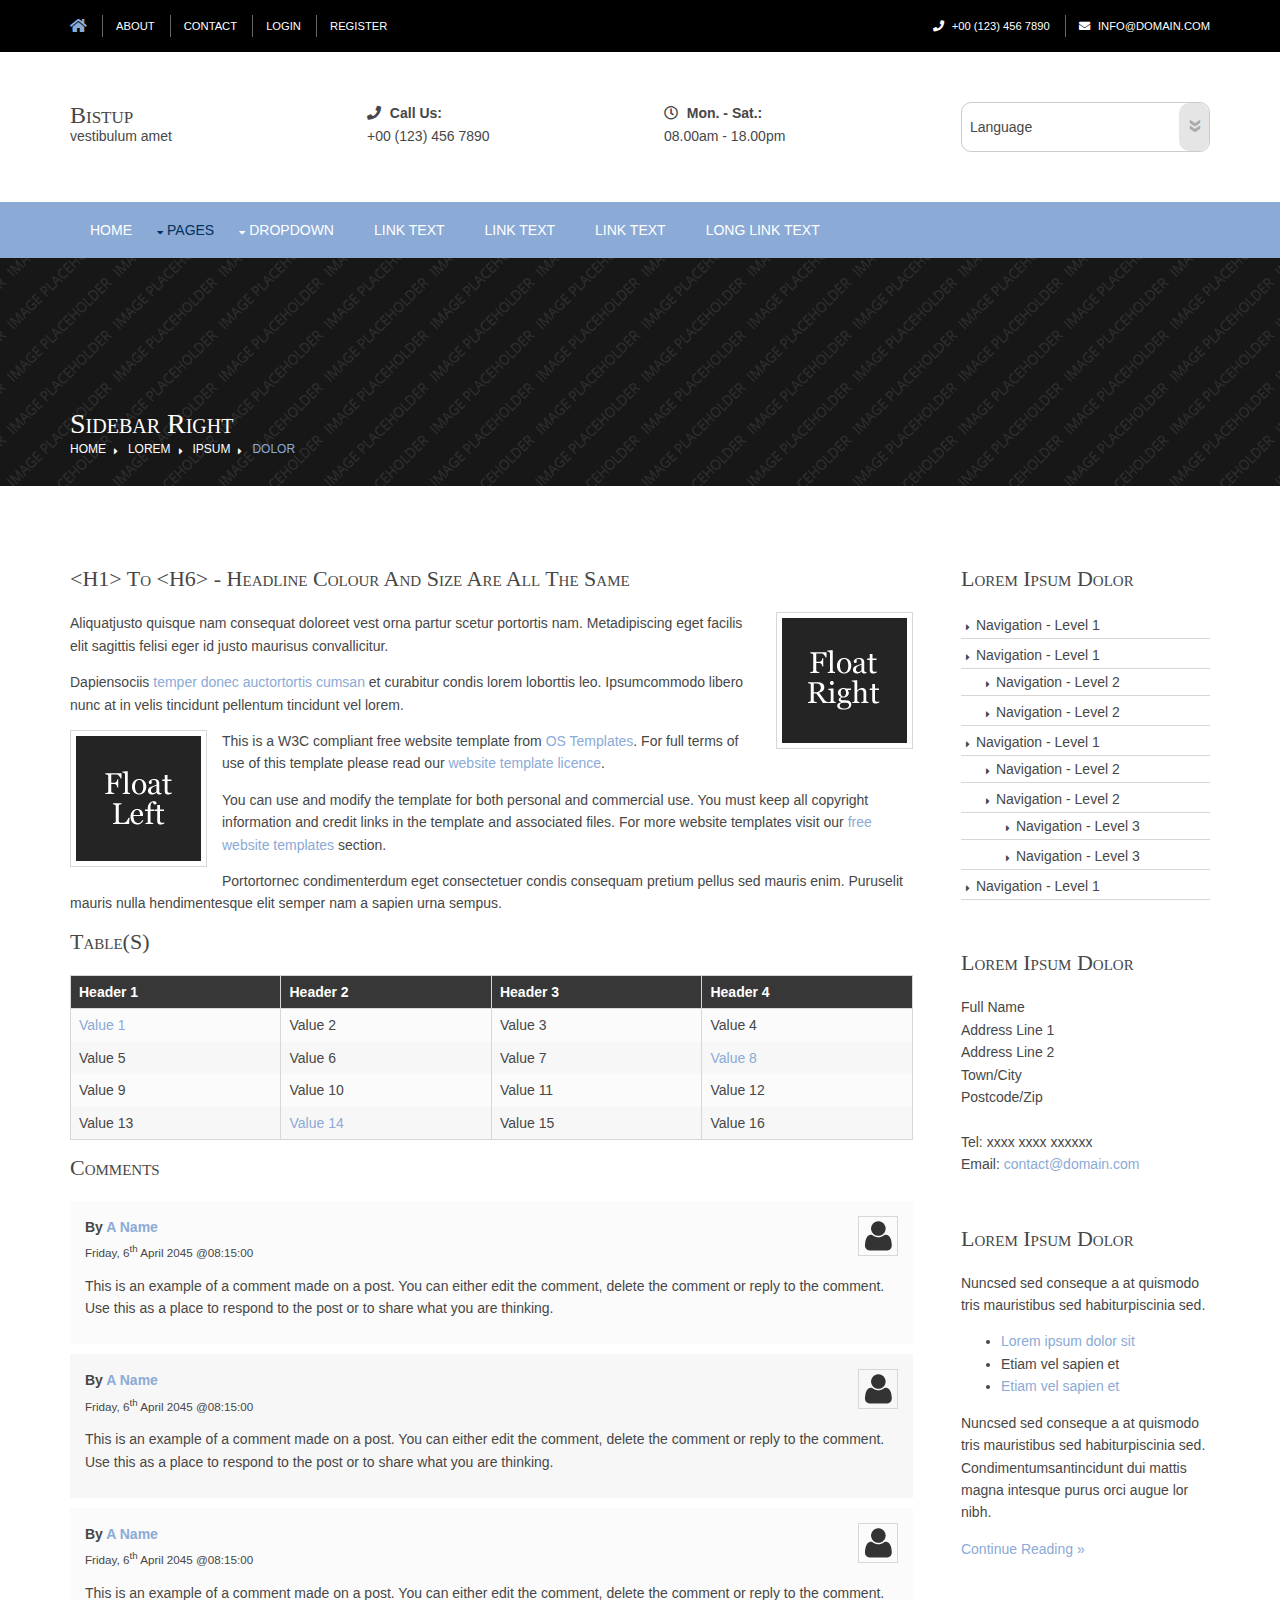
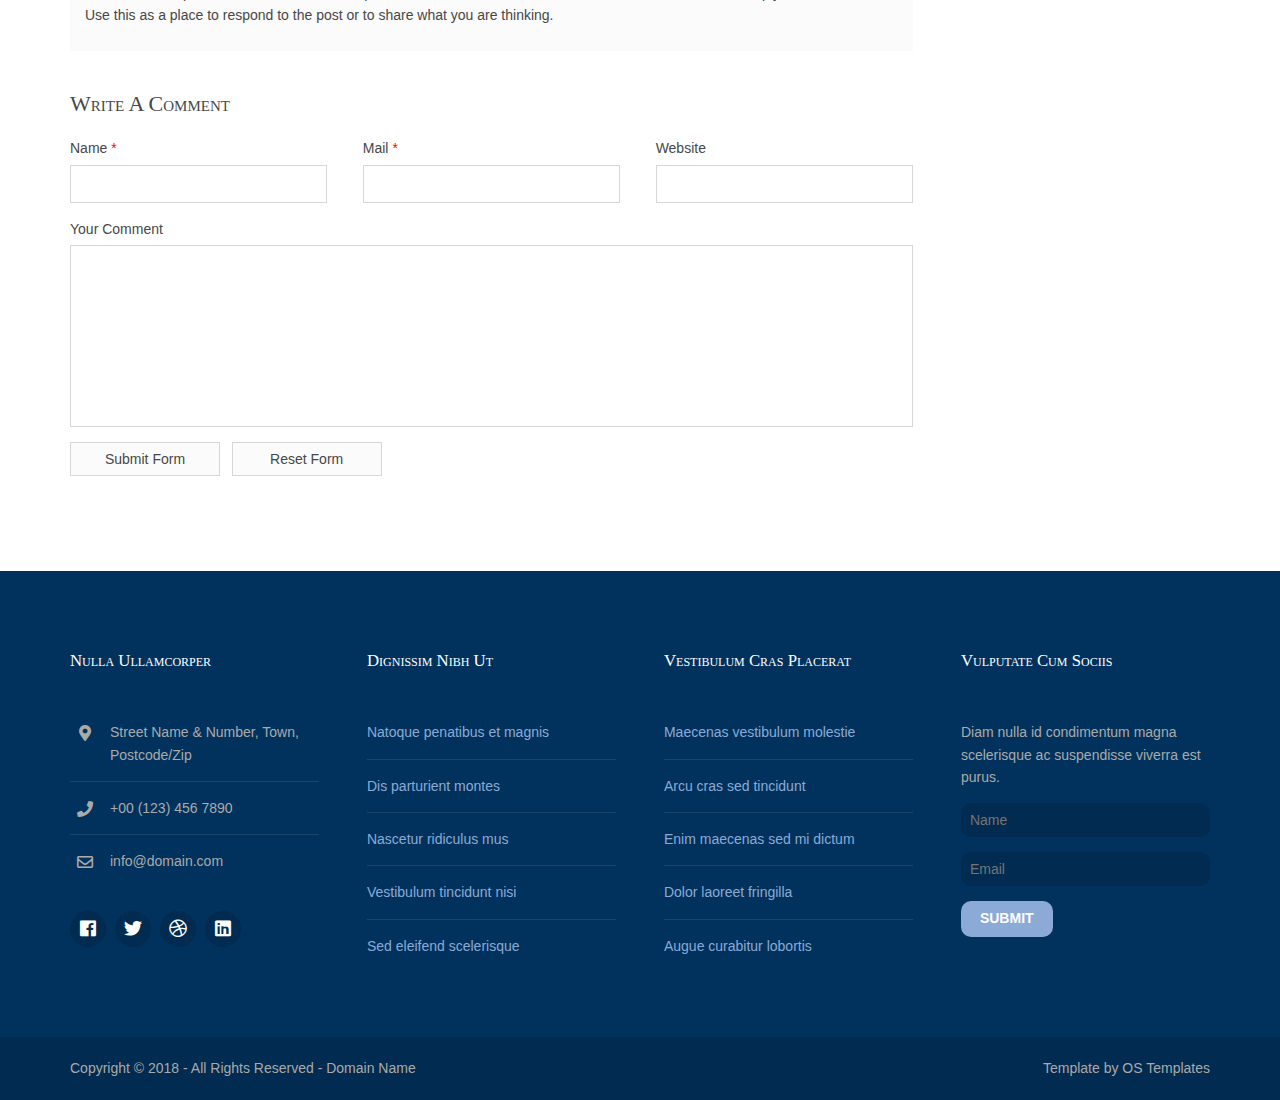
<file: bistup/pages/sidebar-right.html>
<!DOCTYPE html>
<!--
Template Name: Bistup
Author: <a href="https://www.os-templates.com/">OS Templates</a>
Author URI: https://www.os-templates.com/
Copyright: OS-Templates.com
Licence: Free to use under our free template licence terms
Licence URI: https://www.os-templates.com/template-terms
-->
<html lang="">
<!-- To declare your language - read more here: https://www.w3.org/International/questions/qa-html-language-declarations -->
<head>
<title>Bistup | Pages | Sidebar Right</title>
<meta charset="utf-8">
<meta name="viewport" content="width=device-width, initial-scale=1.0, maximum-scale=1.0, user-scalable=no">
<link href="../layout/styles/layout.css" rel="stylesheet" type="text/css" media="all">
</head>
<body id="top">
<!-- ################################################################################################ -->
<!-- ################################################################################################ -->
<!-- ################################################################################################ -->
<div class="wrapper row0">
  <div id="topbar" class="hoc clear"> 
    <!-- ################################################################################################ -->
    <div class="fl_left">
      <ul class="nospace">
        <li><a href="../index.html"><i class="fas fa-home fa-lg"></i></a></li>
        <li><a href="#">About</a></li>
        <li><a href="#">Contact</a></li>
        <li><a href="#">Login</a></li>
        <li><a href="#">Register</a></li>
      </ul>
    </div>
    <div class="fl_right">
      <ul class="nospace">
        <li><i class="fas fa-phone rgtspace-5"></i> +00 (123) 456 7890</li>
        <li><i class="fas fa-envelope rgtspace-5"></i> info@domain.com</li>
      </ul>
    </div>
    <!-- ################################################################################################ -->
  </div>
</div>
<!-- ################################################################################################ -->
<!-- ################################################################################################ -->
<!-- ################################################################################################ -->
<div class="wrapper row1">
  <header id="header" class="hoc clear"> 
    <!-- ################################################################################################ -->
    <div id="logo" class="one_quarter first">
      <h1><a href="../index.html">Bistup</a></h1>
      <p>Vestibulum amet</p>
    </div>
    <div class="one_quarter"><strong><i class="fas fa-phone rgtspace-5"></i> Call Us:</strong> +00 (123) 456 7890</div>
    <div class="one_quarter"><strong><i class="far fa-clock rgtspace-5"></i> Mon. - Sat.:</strong> 08.00am - 18.00pm</div>
    <div class="one_quarter">
      <form action="#" method="post">
        <label>
          <select>
            <option value="" selected="selected" disabled="disabled">Language</option>
            <option value="English">Default</option>
            <option value="German">German</option>
            <option value="Spanish">Spanish</option>
            <option value="Spanish">French</option>
          </select>
        </label>
      </form>
    </div>
    <!-- ################################################################################################ -->
  </header>
</div>
<!-- ################################################################################################ -->
<!-- ################################################################################################ -->
<!-- ################################################################################################ -->
<div class="wrapper row2">
  <nav id="mainav" class="hoc clear"> 
    <!-- ################################################################################################ -->
    <ul class="clear">
      <li><a href="../index.html">Home</a></li>
      <li class="active"><a class="drop" href="#">Pages</a>
        <ul>
          <li><a href="gallery.html">Gallery</a></li>
          <li><a href="full-width.html">Full Width</a></li>
          <li><a href="sidebar-left.html">Sidebar Left</a></li>
          <li class="active"><a href="sidebar-right.html">Sidebar Right</a></li>
          <li><a href="basic-grid.html">Basic Grid</a></li>
          <li><a href="font-icons.html">Font Icons</a></li>
        </ul>
      </li>
      <li><a class="drop" href="#">Dropdown</a>
        <ul>
          <li><a href="#">Level 2</a></li>
          <li><a class="drop" href="#">Level 2 + Drop</a>
            <ul>
              <li><a href="#">Level 3</a></li>
              <li><a href="#">Level 3</a></li>
              <li><a href="#">Level 3</a></li>
            </ul>
          </li>
          <li><a href="#">Level 2</a></li>
        </ul>
      </li>
      <li><a href="#">Link Text</a></li>
      <li><a href="#">Link Text</a></li>
      <li><a href="#">Link Text</a></li>
      <li><a href="#">Long Link Text</a></li>
    </ul>
    <!-- ################################################################################################ -->
  </nav>
</div>
<!-- ################################################################################################ -->
<!-- ################################################################################################ -->
<!-- ################################################################################################ -->
<div class="wrapper bgded overlay" style="background-image:url('../images/demo/backgrounds/01.png');">
  <div id="breadcrumb" class="hoc clear"> 
    <!-- ################################################################################################ -->
    <h6 class="heading">Sidebar Right</h6>
    <!-- ################################################################################################ -->
    <ul>
      <li><a href="#">Home</a></li>
      <li><a href="#">Lorem</a></li>
      <li><a href="#">Ipsum</a></li>
      <li><a href="#">Dolor</a></li>
    </ul>
    <!-- ################################################################################################ -->
  </div>
</div>
<!-- ################################################################################################ -->
<!-- ################################################################################################ -->
<!-- ################################################################################################ -->
<div class="wrapper row3">
  <main class="hoc container clear"> 
    <!-- main body -->
    <!-- ################################################################################################ -->
    <div class="content three_quarter first"> 
      <!-- ################################################################################################ -->
      <h1>&lt;h1&gt; to &lt;h6&gt; - Headline Colour and Size Are All The Same</h1>
      <img class="imgr borderedbox inspace-5" src="../images/demo/imgr.gif" alt="">
      <p>Aliquatjusto quisque nam consequat doloreet vest orna partur scetur portortis nam. Metadipiscing eget facilis elit sagittis felisi eger id justo maurisus convallicitur.</p>
      <p>Dapiensociis <a href="#">temper donec auctortortis cumsan</a> et curabitur condis lorem loborttis leo. Ipsumcommodo libero nunc at in velis tincidunt pellentum tincidunt vel lorem.</p>
      <img class="imgl borderedbox inspace-5" src="../images/demo/imgl.gif" alt="">
      <p>This is a W3C compliant free website template from <a href="https://www.os-templates.com/" title="Free Website Templates">OS Templates</a>. For full terms of use of this template please read our <a href="https://www.os-templates.com/template-terms">website template licence</a>.</p>
      <p>You can use and modify the template for both personal and commercial use. You must keep all copyright information and credit links in the template and associated files. For more website templates visit our <a href="https://www.os-templates.com/">free website templates</a> section.</p>
      <p>Portortornec condimenterdum eget consectetuer condis consequam pretium pellus sed mauris enim. Puruselit mauris nulla hendimentesque elit semper nam a sapien urna sempus.</p>
      <h1>Table(s)</h1>
      <div class="scrollable">
        <table>
          <thead>
            <tr>
              <th>Header 1</th>
              <th>Header 2</th>
              <th>Header 3</th>
              <th>Header 4</th>
            </tr>
          </thead>
          <tbody>
            <tr>
              <td><a href="#">Value 1</a></td>
              <td>Value 2</td>
              <td>Value 3</td>
              <td>Value 4</td>
            </tr>
            <tr>
              <td>Value 5</td>
              <td>Value 6</td>
              <td>Value 7</td>
              <td><a href="#">Value 8</a></td>
            </tr>
            <tr>
              <td>Value 9</td>
              <td>Value 10</td>
              <td>Value 11</td>
              <td>Value 12</td>
            </tr>
            <tr>
              <td>Value 13</td>
              <td><a href="#">Value 14</a></td>
              <td>Value 15</td>
              <td>Value 16</td>
            </tr>
          </tbody>
        </table>
      </div>
      <div id="comments">
        <h2>Comments</h2>
        <ul>
          <li>
            <article>
              <header>
                <figure class="avatar"><img src="../images/demo/avatar.png" alt=""></figure>
                <address>
                By <a href="#">A Name</a>
                </address>
                <time datetime="2045-04-06T08:15+00:00">Friday, 6<sup>th</sup> April 2045 @08:15:00</time>
              </header>
              <div class="comcont">
                <p>This is an example of a comment made on a post. You can either edit the comment, delete the comment or reply to the comment. Use this as a place to respond to the post or to share what you are thinking.</p>
              </div>
            </article>
          </li>
          <li>
            <article>
              <header>
                <figure class="avatar"><img src="../images/demo/avatar.png" alt=""></figure>
                <address>
                By <a href="#">A Name</a>
                </address>
                <time datetime="2045-04-06T08:15+00:00">Friday, 6<sup>th</sup> April 2045 @08:15:00</time>
              </header>
              <div class="comcont">
                <p>This is an example of a comment made on a post. You can either edit the comment, delete the comment or reply to the comment. Use this as a place to respond to the post or to share what you are thinking.</p>
              </div>
            </article>
          </li>
          <li>
            <article>
              <header>
                <figure class="avatar"><img src="../images/demo/avatar.png" alt=""></figure>
                <address>
                By <a href="#">A Name</a>
                </address>
                <time datetime="2045-04-06T08:15+00:00">Friday, 6<sup>th</sup> April 2045 @08:15:00</time>
              </header>
              <div class="comcont">
                <p>This is an example of a comment made on a post. You can either edit the comment, delete the comment or reply to the comment. Use this as a place to respond to the post or to share what you are thinking.</p>
              </div>
            </article>
          </li>
        </ul>
        <h2>Write A Comment</h2>
        <form action="#" method="post">
          <div class="one_third first">
            <label for="name">Name <span>*</span></label>
            <input type="text" name="name" id="name" value="" size="22" required>
          </div>
          <div class="one_third">
            <label for="email">Mail <span>*</span></label>
            <input type="email" name="email" id="email" value="" size="22" required>
          </div>
          <div class="one_third">
            <label for="url">Website</label>
            <input type="url" name="url" id="url" value="" size="22">
          </div>
          <div class="block clear">
            <label for="comment">Your Comment</label>
            <textarea name="comment" id="comment" cols="25" rows="10"></textarea>
          </div>
          <div>
            <input type="submit" name="submit" value="Submit Form">
            &nbsp;
            <input type="reset" name="reset" value="Reset Form">
          </div>
        </form>
      </div>
      <!-- ################################################################################################ -->
    </div>
    <!-- ################################################################################################ -->
    <!-- ################################################################################################ -->
    <div class="sidebar one_quarter"> 
      <!-- ################################################################################################ -->
      <h6>Lorem ipsum dolor</h6>
      <nav class="sdb_holder">
        <ul>
          <li><a href="#">Navigation - Level 1</a></li>
          <li><a href="#">Navigation - Level 1</a>
            <ul>
              <li><a href="#">Navigation - Level 2</a></li>
              <li><a href="#">Navigation - Level 2</a></li>
            </ul>
          </li>
          <li><a href="#">Navigation - Level 1</a>
            <ul>
              <li><a href="#">Navigation - Level 2</a></li>
              <li><a href="#">Navigation - Level 2</a>
                <ul>
                  <li><a href="#">Navigation - Level 3</a></li>
                  <li><a href="#">Navigation - Level 3</a></li>
                </ul>
              </li>
            </ul>
          </li>
          <li><a href="#">Navigation - Level 1</a></li>
        </ul>
      </nav>
      <div class="sdb_holder">
        <h6>Lorem ipsum dolor</h6>
        <address>
        Full Name<br>
        Address Line 1<br>
        Address Line 2<br>
        Town/City<br>
        Postcode/Zip<br>
        <br>
        Tel: xxxx xxxx xxxxxx<br>
        Email: <a href="#">contact@domain.com</a>
        </address>
      </div>
      <div class="sdb_holder">
        <article>
          <h6>Lorem ipsum dolor</h6>
          <p>Nuncsed sed conseque a at quismodo tris mauristibus sed habiturpiscinia sed.</p>
          <ul>
            <li><a href="#">Lorem ipsum dolor sit</a></li>
            <li>Etiam vel sapien et</li>
            <li><a href="#">Etiam vel sapien et</a></li>
          </ul>
          <p>Nuncsed sed conseque a at quismodo tris mauristibus sed habiturpiscinia sed. Condimentumsantincidunt dui mattis magna intesque purus orci augue lor nibh.</p>
          <p class="more"><a href="#">Continue Reading &raquo;</a></p>
        </article>
      </div>
      <!-- ################################################################################################ -->
    </div>
    <!-- ################################################################################################ -->
    <!-- / main body -->
    <div class="clear"></div>
  </main>
</div>
<!-- ################################################################################################ -->
<!-- ################################################################################################ -->
<!-- ################################################################################################ -->
<div class="wrapper row4">
  <footer id="footer" class="hoc clear"> 
    <!-- ################################################################################################ -->
    <div class="one_quarter first">
      <h6 class="heading">Nulla ullamcorper</h6>
      <ul class="nospace btmspace-30 linklist contact">
        <li><i class="fas fa-map-marker-alt"></i>
          <address>
          Street Name &amp; Number, Town, Postcode/Zip
          </address>
        </li>
        <li><i class="fas fa-phone"></i> +00 (123) 456 7890</li>
        <li><i class="far fa-envelope"></i> info@domain.com</li>
      </ul>
      <ul class="faico clear">
        <li><a class="faicon-facebook" href="#"><i class="fab fa-facebook"></i></a></li>
        <li><a class="faicon-twitter" href="#"><i class="fab fa-twitter"></i></a></li>
        <li><a class="faicon-dribble" href="#"><i class="fab fa-dribbble"></i></a></li>
        <li><a class="faicon-linkedin" href="#"><i class="fab fa-linkedin"></i></a></li>
      </ul>
    </div>
    <div class="one_quarter">
      <h6 class="heading">Dignissim nibh ut</h6>
      <ul class="nospace linklist">
        <li><a href="#">Natoque penatibus et magnis</a></li>
        <li><a href="#">Dis parturient montes</a></li>
        <li><a href="#">Nascetur ridiculus mus</a></li>
        <li><a href="#">Vestibulum tincidunt nisi</a></li>
        <li><a href="#">Sed eleifend scelerisque</a></li>
      </ul>
    </div>
    <div class="one_quarter">
      <h6 class="heading">Vestibulum cras placerat</h6>
      <ul class="nospace linklist">
        <li><a href="#">Maecenas vestibulum molestie</a></li>
        <li><a href="#">Arcu cras sed tincidunt</a></li>
        <li><a href="#">Enim maecenas sed mi dictum</a></li>
        <li><a href="#">Dolor laoreet fringilla</a></li>
        <li><a href="#">Augue curabitur lobortis</a></li>
      </ul>
    </div>
    <div class="one_quarter">
      <h6 class="heading">Vulputate cum sociis</h6>
      <p class="nospace btmspace-15">Diam nulla id condimentum magna scelerisque ac suspendisse viverra est purus.</p>
      <form method="post" action="#">
        <fieldset>
          <legend>Newsletter:</legend>
          <input class="btmspace-15" type="text" value="" placeholder="Name">
          <input class="btmspace-15" type="text" value="" placeholder="Email">
          <button type="submit" value="submit">Submit</button>
        </fieldset>
      </form>
    </div>
    <!-- ################################################################################################ -->
  </footer>
</div>
<!-- ################################################################################################ -->
<!-- ################################################################################################ -->
<!-- ################################################################################################ -->
<div class="wrapper row5">
  <div id="copyright" class="hoc clear"> 
    <!-- ################################################################################################ -->
    <p class="fl_left">Copyright &copy; 2018 - All Rights Reserved - <a href="#">Domain Name</a></p>
    <p class="fl_right">Template by <a target="_blank" href="https://www.os-templates.com/" title="Free Website Templates">OS Templates</a></p>
    <!-- ################################################################################################ -->
  </div>
</div>
<!-- ################################################################################################ -->
<!-- ################################################################################################ -->
<!-- ################################################################################################ -->
<a id="backtotop" href="#top"><i class="fas fa-chevron-up"></i></a>
<!-- JAVASCRIPTS -->
<script src="../layout/scripts/jquery.min.js"></script>
<script src="../layout/scripts/jquery.backtotop.js"></script>
<script src="../layout/scripts/jquery.mobilemenu.js"></script>
</body>
</html>
</file>
<file: bistup/layout/styles/layout.css>
@charset "utf-8";
/*
Template Name: Bistup
Author: <a href="https://www.os-templates.com/">OS Templates</a>
Author URI: https://www.os-templates.com/
Copyright: OS-Templates.com
Licence: Free to use under our free template licence terms
Licence URI: https://www.os-templates.com/template-terms
File: Layout CSS
*/

@import url("fontawesome-free/css/fontawesome-all.min.css");
@import url("framework.css");

/* Rows
--------------------------------------------------------------------------------------------------------------- */
.row0, .row0 a{}
.row1, .row1 a{}
.row2, .row2 a{}
.row3, .row3 a{}
.row4, .row4 a{}
.row5, .row5 a{}


/* Top Bar
--------------------------------------------------------------------------------------------------------------- */
#topbar{padding:15px 0; font-size:.8rem; text-transform:uppercase;}

#topbar ul li{display:inline-block; margin-right:10px; padding-right:15px; border-right:1px solid;}
#topbar ul li:last-child{margin-right:0; padding-right:0; border-right:none;}
#topbar i{line-height:normal;}


/* Header
--------------------------------------------------------------------------------------------------------------- */
#header{padding:50px 0;}

#header #logo *{margin:0; padding:0;}
#header #logo h1{font-size:24px;}
#header #logo p{text-transform:lowercase; line-height:1;}

#header strong{display:block;}

#header form{display:block; position:relative; max-width:320px; height:50px; margin:0; padding:0;}
#header form label::before{position:absolute; top:1px; right:1px; width:30px; height:48px; padding:0; content:""; pointer-events:none;}
#header form label::after{position:absolute; top:14px; right:5px; width:20px; height:20px; padding:0; content:"\00ab"; transform:rotate(-90deg); font-size:26px; font-weight:700; line-height:.65; text-align:center; pointer-events:none;}
#header form label select{display:inline-block; width:100%; height:50px; margin:0; padding:3px 30px 3px 8px; border:1px solid; -webkit-appearance:none; -moz-appearance:none; appearance:none; cursor:pointer;}
#header form label select::-ms-expand{display:none;/* removes the standard arrow in IE 10 + 11 */}

#header div:last-child{margin-bottom:0;}/* Used when elements stack in small viewports */


/* Page Intro
--------------------------------------------------------------------------------------------------------------- */
#pageintro{padding:180px 0;}

#pageintro article{display:block; max-width:75%;}
#pageintro .heading{margin-bottom:20px; font-size:4rem;}
#pageintro p:first-of-type{margin:0 0 20px 0; text-transform:uppercase; font-size:1.6rem; letter-spacing:5px;}
#pageintro footer{margin-top:50px;}


/* Content Area
--------------------------------------------------------------------------------------------------------------- */
.container{padding:80px 0;}

/* Content */
.container .content{}

.sectiontitle{display:block; max-width:55%; margin:0 auto 80px; text-align:center;}
.sectiontitle *{margin:0;}

#introblocks{margin-bottom:80px;}
#introblocks > li:last-child{margin-bottom:0;}/* Used when elements stack in small viewports */
#introblocks article{display:block; text-align:center; padding:30px 20px;}
#introblocks article *{margin:0 0 25px 0;}
#introblocks article .btn{margin:10px 0 0 0;}
#introblocks article > :last-child{margin-bottom:0;}
#introblocks article i{display:inline-block; width:80px; height:80px; line-height:78px; border:1px solid; text-align:center; font-size:32px;}

.overview{}
.overview > li{margin-bottom:30px;}
.overview > li:nth-last-child(-n+3){margin-bottom:0;}/* Removes bottom margin from the last three items - margin is restored in the media queries when items stack */
.overview > li:nth-child(3n+1){margin-left:0; clear:left;}/* Removes the need to add class="first" */
.overview > li figure{position:relative; max-width:348px;}/* Uses the one_third width in pixels */
.overview > li figure a::after{position:absolute; top:0; right:0; bottom:0; left:0; content:"";}
.overview > li figure figcaption{display:block; position:absolute; bottom:0; width:100%; padding:15px;}
.overview > li figure a::after, .overview > li figure figcaption{opacity:0;}
.overview > li figure:hover a::after, .overview > li figure:hover figcaption{opacity:1;}
.overview > li figure figcaption *{margin:0;}
.overview > li figure .heading{margin-bottom:10px; font-size:1.2rem;}

.latest{}
.latest > li:last-child{margin-bottom:0;}/* Used when elements stack in small viewports */
.latest article{}
.latest article time{display:block; margin:0 0 30px 0; padding:0; font-style:normal; line-height:1;}
.latest article .excerpt .heading{}
.latest article .excerpt p{}
.latest article .excerpt .meta{margin:0 0 30px 0; padding:0; list-style:none; text-align:left;}
.latest article .excerpt .meta li{display:inline-block; font-size:.8rem;}
.latest article .excerpt .meta li::after{margin-left:5px; content:"|";}
.latest article .excerpt .meta li:last-child::after{margin:0; content:"";}

.clients{text-align:center;}
.clients li:last-child{margin-bottom:0;}/* Used when elements stack in small viewports */
.clients li a{display:inline-block; max-width:100%;}

/* Comments */
#comments ul{margin:0 0 40px 0; padding:0; list-style:none;}
#comments li{margin:0 0 10px 0; padding:15px;}
#comments .avatar{float:right; margin:0 0 10px 10px; padding:3px; border:1px solid;}
#comments address{font-weight:bold;}
#comments time{font-size:smaller;}
#comments .comcont{display:block; margin:0; padding:0;}
#comments .comcont p{margin:10px 5px 10px 0; padding:0;}

#comments form{display:block; width:100%;}
#comments input, #comments textarea{width:100%; padding:10px; border:1px solid;}
#comments textarea{overflow:auto;}
#comments div{margin-bottom:15px;}
#comments input[type="submit"], #comments input[type="reset"]{display:inline-block; width:auto; min-width:150px; margin:0; padding:8px 5px; cursor:pointer;}

/* Sidebar */
.container .sidebar{}

.sidebar .sdb_holder{margin-bottom:50px;}
.sidebar .sdb_holder:last-child{margin-bottom:0;}


/* Click to Action
--------------------------------------------------------------------------------------------------------------- */
.cta{padding:50px 0;}
.cta > :first-child{margin-top:10px;}
.cta > :last-child{margin-bottom:0;}/* Used when elements stack in smaller viewports */

.cta footer{text-align:center;}
.cta footer a{display:block;}


/* Footer
--------------------------------------------------------------------------------------------------------------- */
#footer{padding:80px 0;}

#footer .heading{margin-bottom:50px; font-size:1.2rem;}

#footer .linklist li{display:block; margin-bottom:15px; padding:0 0 15px 0; border-bottom:1px solid;}
#footer .linklist li:last-child{margin:0; padding:0; border:none;}
#footer .linklist li::before, #footer .linklist li::after{display:table; content:"";}
#footer .linklist li, #footer .linklist li::after{clear:both;}

#footer .contact{}
#footer .contact.linklist li, #footer .contact.linklist li:last-child{position:relative; padding-left:40px;}
#footer .contact li *{margin:0; padding:0; line-height:1.6;}
#footer .contact li i{display:block; position:absolute; top:0; left:0; width:30px; font-size:16px; text-align:center;}

#footer input, #footer button{border:1px solid;}
#footer input{display:block; width:100%; padding:8px;}
#footer button{padding:8px 18px 10px; text-transform:uppercase; font-weight:700; cursor:pointer;}


/* Copyright
--------------------------------------------------------------------------------------------------------------- */
#copyright{padding:20px 0;}
#copyright *{margin:0; padding:0;}


/* Transition Fade
This gives a smooth transition to "ALL" elements used in the layout - other than the navigation form used in mobile devices
If you don't want it to fade all elements, you have to list the ones you want to be faded individually
Delete it completely to stop fading
--------------------------------------------------------------------------------------------------------------- */
*, *::before, *::after{transition:all .3s ease-in-out;}
#mainav form *{transition:none !important;}


/* ------------------------------------------------------------------------------------------------------------ */
/* ------------------------------------------------------------------------------------------------------------ */
/* ------------------------------------------------------------------------------------------------------------ */
/* ------------------------------------------------------------------------------------------------------------ */
/* ------------------------------------------------------------------------------------------------------------ */


/* Navigation
--------------------------------------------------------------------------------------------------------------- */
nav ul, nav ol{margin:0; padding:0; list-style:none;}

#mainav, #breadcrumb, .sidebar nav{line-height:normal;}
#mainav .drop::after, #mainav li li .drop::after, #breadcrumb li a::after, .sidebar nav a::after{position:absolute; font-family:"Font Awesome\ 5 Free"; font-weight:900; font-size:10px; line-height:10px;}

/* Top Navigation */
#mainav{}
#mainav ul{text-transform:uppercase;}
#mainav ul ul{z-index:9999; position:absolute; width:180px; text-transform:none; text-align:left;}
#mainav ul ul ul{left:180px; top:0;}
#mainav li{display:block; float:left; position:relative; margin:0; padding:0;}
#mainav li:last-child{margin-right:0;}
#mainav li li{width:100%; margin:0;}
#mainav li a{display:block; padding:20px;}
#mainav li li a{border:solid; border-width:0 0 1px 0;}
#mainav .drop{padding-left:15px;}
#mainav li li a, #mainav li li .drop{display:block; margin:0; padding:10px 15px;}
#mainav .drop::after, #mainav li li .drop::after{content:"\f0d7";}
#mainav .drop::after{top:25px; left:5px;}
#mainav li li .drop::after{top:15px; left:5px;}
#mainav ul ul{visibility:hidden; opacity:0;}
#mainav ul li:hover > ul{visibility:visible; opacity:1;}

#mainav form{display:none; margin:0; padding:0;}
#mainav form select, #mainav form select option{display:block; cursor:pointer; outline:none;}
#mainav form select{width:100%; padding:5px; border:none;}
#mainav form select option{margin:5px; padding:0; border:none;}

/* Breadcrumb */
#breadcrumb{padding:150px 0 30px;}
#breadcrumb ul{margin:0; padding:0; list-style:none; text-transform:uppercase;}
#breadcrumb li{display:inline-block; margin:0 6px 0 0; padding:0;}
#breadcrumb li a{display:block; position:relative; margin:0; padding:0 12px 0 0; font-size:12px;}
#breadcrumb li a::after{top:4px; right:0; content:"\f0da";}
#breadcrumb li:last-child a{margin:0; padding:0;}
#breadcrumb li:last-child a::after{display:none;}
#breadcrumb .heading{margin:0; font-size:2rem;}

/* Sidebar Navigation */
.sidebar nav{display:block; width:100%;}
.sidebar nav li{margin:0 0 3px 0; padding:0;}
.sidebar nav a{display:block; position:relative; margin:0; padding:5px 10px 5px 15px; text-decoration:none; border:solid; border-width:0 0 1px 0;}
.sidebar nav a::after{top:10px; left:5px; content:"\f0da";}
.sidebar nav ul ul a{padding-left:35px;}
.sidebar nav ul ul a::after{left:25px;}
.sidebar nav ul ul ul a{padding-left:55px;}
.sidebar nav ul ul ul a::after{left:45px;}

/* Pagination */
.pagination{display:block; width:100%; text-align:center; clear:both;}
.pagination li{display:inline-block; margin:0 2px 0 0;}
.pagination li:last-child{margin-right:0;}
.pagination a, .pagination strong{display:block; padding:8px 11px; border:1px solid; background-clip:padding-box; font-weight:normal;}

/* Back to Top */
#backtotop{z-index:999; display:inline-block; position:fixed; visibility:hidden; bottom:20px; right:20px; width:36px; height:36px; line-height:36px; font-size:16px; text-align:center; opacity:.2;}
#backtotop i{display:block; width:100%; height:100%; line-height:inherit;}
#backtotop.visible{visibility:visible; opacity:.5;}
#backtotop:hover{opacity:1;}


/* Tables
--------------------------------------------------------------------------------------------------------------- */
table, th, td{border:1px solid; border-collapse:collapse; vertical-align:top;}
table, th{table-layout:auto;}
table{width:100%; margin-bottom:15px;}
th, td{padding:5px 8px;}
td{border-width:0 1px;}


/* Gallery
--------------------------------------------------------------------------------------------------------------- */
#gallery{display:block; width:100%; margin-bottom:50px;}
#gallery figure figcaption{display:block; width:100%; clear:both;}
#gallery li{margin-bottom:30px;}


/* Font Awesome Social Icons
--------------------------------------------------------------------------------------------------------------- */
.faico{margin:0; padding:0; list-style:none;}
.faico li{display:inline-block; margin:8px 5px 0 0; padding:0; line-height:normal;}
.faico li:last-child{margin-right:0;}
.faico a{display:inline-block; width:36px; height:36px; line-height:36px; font-size:18px; text-align:center;}

.faico a{color:#FFFFFF; background-color:#012B50;}
.faico a:hover{}

.faicon-dribble:hover{background-color:#EA4C89;}
.faicon-facebook:hover{background-color:#3B5998;}
.faicon-google-plus:hover{background-color:#DB4A39;}
.faicon-linkedin:hover{background-color:#0E76A8;}
.faicon-twitter:hover{background-color:#00ACEE;}
.faicon-vk:hover{background-color:#4E658E;}


/* Add rounded corners to specific elements
--------------------------------------------------------------------------------------------------------------- */
.btn, 
#header form label::before, 
#header form label select, 
.pagination a, 
.pagination strong, 
#footer input, 
#footer button{border-radius:10px;}

#introblocks article i, 
.faico a, 
#backtotop{border-radius:50%;}


/* ------------------------------------------------------------------------------------------------------------ */
/* ------------------------------------------------------------------------------------------------------------ */
/* ------------------------------------------------------------------------------------------------------------ */
/* ------------------------------------------------------------------------------------------------------------ */
/* ------------------------------------------------------------------------------------------------------------ */


/* Colours
--------------------------------------------------------------------------------------------------------------- */
body{color:#474747; background-color:#FFFFFF;}
a{color:#8BAAD6;}
a:active, a:focus{background:transparent;}/* IE10 + 11 Bugfix - prevents grey background */
hr, .borderedbox{border-color:#D7D7D7;}
label span{color:#FF0000; background-color:inherit;}
input:focus, textarea:focus, *:required:focus{border-color:#56AED4;}

.overlay{color:#FFFFFF; background-color:inherit;}
.overlay::after{color:inherit; background-color:rgba(0,0,0,.55);}
.overlay.light{color:#474747;}
.overlay.light::after{background-color:rgba(255,255,255,.7);}

.btn, .btn.inverse:hover{color:#FFFFFF; background-color:#8BAAD6; border-color:#8BAAD6;}
.btn:hover, .btn.inverse{color:inherit; background-color:transparent; border-color:inherit;}


/* Rows */
.row0, .row0 a{color:#FFFFFF; background-color:#000000;}
.row1{color:#474747; background-color:#FFFFFF;}
.row2{color:#FFFFFF; background-color:#8BAAD6;}
.row3{color:#474747; background-color:#FFFFFF;}
.row4{color:#AAAAAA; background-color:#01325D;}
.row5, .row5 a{color:#AAAAAA; background-color:#012B50;}
.coloured{color:#FFFFFF; background-color:#000000;}


/* Top Bar */
#topbar ul li{border-color:rgba(255,255,255,.4);}
#topbar div:first-of-type li:first-child a{color:#8BAAD6;}


/* Header */
#header a{color:inherit;}
#header form label::before{background-color:rgba(0,0,0,.1);}
#header form label::after{color:#AAAAAA;}
#header form label:hover::after{color:#8BAAD6;}
#header form label select{color:inherit; background-color:inherit; border-color:rgba(0,0,0,.2);}
#header form label select option:not(:checked){color:#8BAAD6;}/* Options that are not selected - https://www.w3.org/TR/selectors/#checked-pseudo */
#header form label select option:disabled{color:inherit;}


/* Page Intro */
#pageintro{color:#FFFFFF;}


/* Content Area */
#introblocks article{box-shadow:0px 0px 8px rgba(0,0,0,.1);}
#introblocks article:hover{background-color:rgba(0,0,0,.02);}
#introblocks article i{color:#8BAAD6; border-color:#D7D7D7;}
#introblocks article a > i:hover, #introblocks article:hover i{color:#FFFFFF; background-color:#8BAAD6; border-color:#8BAAD6;}

.overview > li figure a::after{background-color:rgba(0,0,0,.5);}
.overview > li figure figcaption{color:#FFFFFF;}


/* Footer */
#footer .heading{color:#FFFFFF;}
#footer hr, #footer .borderedbox, #footer .linklist li{border-color:rgba(255,255,255,.1);}

#footer input, #footer button{border-color:transparent;}
#footer input{color:#FFFFFF; background-color:#012B50;}
#footer input:focus{border-color:#8BAAD6;}
#footer button{color:#FFFFFF; background-color:#8BAAD6;}


/* Navigation */
#mainav{color:#FFFFFF; background-color:#8BAAD6;}
#mainav li a{color:inherit;}
#mainav .active a, #mainav a:hover, #mainav li:hover > a{color:#01325D; background-color:inherit;}
#mainav li li a, #mainav .active li a{color:#FFFFFF; background-color:rgba(139,170,214,.5);/* #8BAAD6 */ border-color:rgba(0,0,0,.6);}
#mainav li li:hover > a, #mainav .active .active > a{color:#01325D; background-color:#8BAAD6;}
#mainav form select{color:#474747; background-color:#FFFFFF;}

#breadcrumb a{color:inherit; background-color:inherit;}
#breadcrumb li:last-child a{color:#8BAAD6;}

.container .sidebar nav a{color:inherit; border-color:#D7D7D7;}
.container .sidebar nav a:hover{color:#8BAAD6;}

.pagination a, .pagination strong{border-color:#D7D7D7;}
.pagination .current *{color:#FFFFFF; background-color:#8BAAD6;}

#backtotop{color:#FFFFFF; background-color:#8BAAD6;}


/* Tables + Comments */
table, th, td, #comments .avatar, #comments input, #comments textarea{border-color:#D7D7D7;}
#comments input:focus, #comments textarea:focus, #comments *:required:focus{border-color:#8BAAD6;}
th{color:#FFFFFF; background-color:#373737;}
tr, #comments li, #comments input[type="submit"], #comments input[type="reset"]{color:inherit; background-color:#FBFBFB;}
tr:nth-child(even), #comments li:nth-child(even){color:inherit; background-color:#F7F7F7;}
table a, #comments a{background-color:inherit;}


/* ------------------------------------------------------------------------------------------------------------ */
/* ------------------------------------------------------------------------------------------------------------ */
/* ------------------------------------------------------------------------------------------------------------ */
/* ------------------------------------------------------------------------------------------------------------ */
/* ------------------------------------------------------------------------------------------------------------ */


/* Media Queries
--------------------------------------------------------------------------------------------------------------- */
@-ms-viewport{width:device-width;}


/* Max Wrapper Width - Laptop, Desktop etc.
--------------------------------------------------------------------------------------------------------------- */
@media screen and (min-width:1140px){
	.hoc{max-width:1140px;}
}


/* Mobile Devices
--------------------------------------------------------------------------------------------------------------- */
@media screen and (max-width:978px){
	.hoc{max-width:90%;}

	#topbar{}

	#header{}

	#mainav{padding:15px;}
	#mainav ul{display:none;}
	#mainav form{display:block;}

	#breadcrumb{}

	.container{}
	#comments input[type="reset"]{margin-top:10px;}
	.pagination li{display:inline-block; margin:0 5px 5px 0;}

	#footer{}

	#copyright{}
	#copyright p:first-of-type{margin-bottom:10px;}
}

@media screen and (max-width:750px){
	.imgl, .imgr{display:inline-block; float:none; margin:0 0 10px 0;}
	.fl_left, .fl_right{display:block; float:none;}
	.group .group > *:last-child, .clear .clear > *:last-child, .clear .group > *:last-child, .group .clear > *:last-child{margin-bottom:0;}/* Experimental - Needs more testing in different situations, stops double margin when stacking */
	.one_half, .one_third, .two_third, .one_quarter, .two_quarter, .three_quarter{display:block; float:none; width:auto; margin:0 0 30px 0; padding:0;}

	#topbar{padding-top:15px; text-align:center;}
	#topbar ul{margin:0 0 15px 0; line-height:normal;}

	#header{}

	#pageintro article{max-width:none; text-align:left;}
	#pageintro .heading{font-size:2rem;}
	#pageintro p:first-of-type{font-size:1rem;}

	.sectiontitle{max-width:none;}

	.overview > li:nth-last-child(-n+3){margin-bottom:30px;}

	.cta > :first-child{margin-top:0;}
	.cta footer a{display:inline-block;}

	#footer{padding-bottom:50px;}/* Not required, just looks a little better */
}

@media screen and (max-width:450px){
	#topbar ul li{margin-bottom:2px; padding-right:0; border-right:none;}
}


/* Other
--------------------------------------------------------------------------------------------------------------- */
@media screen and (max-width:650px){
	.scrollable{display:block; width:100%; margin:0 0 30px 0; padding:0 0 15px 0; overflow:auto; overflow-x:scroll;}
	.scrollable table{margin:0; padding:0; white-space:nowrap;}

	.inline li{display:block; margin-bottom:10px;}
	.pushright li{margin-right:0;}

	.font-x2{font-size:1.4rem;}
	.font-x3{font-size:1.6rem;}
}
</file>
<file: industrious_1/default.css>
html, body
{
	height: 100%;
}

body
{
	margin: 0px;
	padding: 0px;
	background: #2C3E50;
	font-family: 'Source Sans Pro', sans-serif;
	font-size: 12pt;
	font-weight: 300;
	color: #000000;
}

h1, h2, h3
{
	margin: 0;
	padding: 0;
}

p, ol, ul
{
	margin-top: 0;
}

ol, ul
{
	padding: 0;
	list-style: none;
}

p
{
	line-height: 180%;
}

strong
{
}

a
{
	color: #2980B9;
}

a:hover
{
	text-decoration: none;
}

.container
{
	overflow: hidden;
	margin: 0em auto;
	width: 1000px;
}

/*********************************************************************************/
/* Image Style                                                                   */
/*********************************************************************************/

	.image
{
	display: inline-block;
}

.image img
{
	display: block;
	width: 100%;
}

.image-full
{
	display: block;
	width: 100%;
	margin: 0 0 2em 0;
}

.image-left
{
	float: left;
	margin: 0 2em 2em 0;
}

.image-centered
{
	display: block;
	margin: 0 0 2em 0;
}

.image-centered img
{
	margin: 0 auto;
	width: auto;
}

/*********************************************************************************/
/* List Styles                                                                   */
/*********************************************************************************/

	ul.style1
{
}

/*********************************************************************************/
/* Social Icon Styles                                                            */
/*********************************************************************************/

	ul.contact
{
	margin: 0;
	padding: 2em 0em 0em 0em;
	list-style: none;
}

ul.contact li
{
	display: inline-block;
	padding: 0em 0.30em;
	font-size: 1em;
}

ul.contact li span
{
	display: none;
	margin: 0;
	padding: 0;
}

ul.contact li a
{
	color: #FFF;
}

ul.contact li a:before
{
	display: inline-block;
	background: #3f3f3f;
	width: 40px;
	height: 40px;
	line-height: 40px;
	border-radius: 20px;
	text-align: center;
	color: #FFFFFF;
}

ul.contact li a.icon-twitter:before
{
	background: #2DAAE4;
}

ul.contact li a.icon-facebook:before
{
	background: #39599F;
}

ul.contact li a.icon-dribbble:before
{
	background: #C4376B;
}

ul.contact li a.icon-tumblr:before
{
	background: #31516A;
}

ul.contact li a.icon-rss:before
{
	background: #F2600B;
}

/*********************************************************************************/
/* Button Style                                                                  */
/*********************************************************************************/

	.button
{
	display: inline-block;
	padding: 1em 3em 1em 2em;
	letter-spacing: 0.20em;
	text-decoration: none;
	text-transform: uppercase;
	font-weight: 400;
	font-size: 0.90em;
	color: #FFF;
}

.button:before
{
	display: inline-block;
	background: #FFC31F;
	margin-right: 1em;
	width: 40px;
	height: 40px;
	line-height: 40px;
	border-radius: 20px;
	text-align: center;
	color: #272925;
}

/*********************************************************************************/
/* 4-column                                                                      */
/*********************************************************************************/

	.box1,  .box2,  .box3,  .box4
{
	width: 235px;
}
 .box1,  .box2,  .box3, {
 float: left;
 margin-right: 20px;
}

.box4
{
	float: right;
}

/*********************************************************************************/
/* 3-column                                                                      */
/*********************************************************************************/

	.boxA,  .boxB,  .boxC
{
	width: 300px;
}

.boxA,  .boxB
{
	float: left;
	margin-right: 50px;
}

.boxC
{
	float: right;
}

/*********************************************************************************/
/* 2-column                                                                      */
/*********************************************************************************/

	.tbox1,  .tbox2
{
	width: 575px;
}

.tbox1
{
	float: left;
}

.tbox2
{
	float: right;
}

#wrapper
{
	background: #FFF;
}

/*********************************************************************************/
/* Header                                                                        */
/*********************************************************************************/

	#header-wrapper
{
	background: url(images/banner.jpg) no-repeat center;
	background-size: cover;
}

#header
{
	position: relative;
	padding: 15em 0em;
}

/*********************************************************************************/
/* Logo                                                                          */
/*********************************************************************************/

	#logo
{
}

#logo h1
{
	position: absolute;
	top: 0;
	left: 0;
	padding: 1.5em 2em;
	background: #3498DB;
	border-radius: 0px 0px 5px 5px;
}

#logo a
{
	text-decoration: none;
	color: #FFF;
}

/*********************************************************************************/
/* Menu                                                                          */
/*********************************************************************************/

	#menu
{
	position: absolute;
	top: 4em;
	right: 0;
}

#menu ul
{
	display: inline-block;
	padding: 1em 0em;
	background: #3498DB;
	border-radius: 5px;
}

#menu li
{
	display: block;
	float: left;
	text-align: center;
}

#menu li a, #menu li span
{
	padding: 1em 1.5em;
	letter-spacing: 1px;
	text-decoration: none;
	text-transform: uppercase;
	font-size: 0.90em;
	font-weight: 600;
	color: #FFF;
}

#menu li:hover a, #menu li.active a, #menu li.active span
{
}

#menu .current_page_item a
{
}

#menu .icon
{
}

/*********************************************************************************/
/* Banner                                                                        */
/*********************************************************************************/

	#banner
{
	padding: 10em 0em;
}

#banner span
{
	display: block;
	text-transform: uppercase;
	text-align: center;
	font-weight: 700;
	font-size: 2.5em;
	color: #FFF;
}

/*********************************************************************************/
/* Page                                                                          */
/*********************************************************************************/

	#page
	{
		padding-bottom: 5em;
	}
	
	#page h2
	{
		padding-bottom: 1.5em;
		text-transform: uppercase;
		font-size: 1.5em;
	}

/*********************************************************************************/
/* Content                                                                       */
/*********************************************************************************/

	#content
{
}

/*********************************************************************************/
/* Sidebar                                                                       */
/*********************************************************************************/

	#sidebar
{
}

/*********************************************************************************/
/* Footer                                                                        */
/*********************************************************************************/

	#footer
{
}

/*********************************************************************************/
/* Copyright                                                                     */
/*********************************************************************************/

	#copyright
{
	overflow: hidden;
	padding: 5em 0em;
}

#copyright p
{
	letter-spacing: 0.20em;
	text-align: center;
	text-transform: uppercase;
	font-size: 0.80em;
	color: rgba(255,255,255,0.6);
}

#copyright a
{
	text-decoration: none;
	color: rgba(255,255,255,0.9);
}

/*********************************************************************************/
/* Heading Titles                                                                */
/*********************************************************************************/

.title
{
	margin-bottom: 3em;
	text-transform: uppercase;
}

.title h2
{
	font-size: 2.8em;
	font-weight: 700;
}

.title .byline
{
	font-size: 1.1em;
	color: #6F6F6F;
}

/*********************************************************************************/
/* Staff                                                                         */
/*********************************************************************************/

#staff
{
	padding: 5em 0em;
}

/*********************************************************************************/
/* Welcome                                                                       */
/*********************************************************************************/

#welcome-wrapper
{
	background: #E0E0E0;
	border-top: 1px solid rgba(0,0,0,.1);
}

#welcome
{
	padding: 5em 0em 5em 0em;
}

ul.style3
{
	margin: 0;
	padding: 0;
	overflow: hidden;
	list-style: none;
	color: #6c6c6c
}

ul.style3 li
{
	padding: 1.6em 0em 0em 0em;
	margin: 0 0 1em 0;
}

ul.style3 p
{
	margin: 0;
}

ul.style3 a
{
	display: block;
	text-decoration: none;
	color: #2D2D2D;
}

ul.style3 a:hover
{
	text-decoration: underline;
}

ul.style3 h3
{
	padding: 1em 0em 5px 0em;
	text-transform: uppercase;
	font-size: 1em;
	font-weight: 300;
}

ul.style3 .first
{
	padding-top: 0;
	background: none;
}

ul.style3 .date
{
	float: left;
	position: relative;
	width: 80px;
	height: 70px;
	margin: 0.5em 1.5em 0em 0.5em;
	padding: 20px 0em 0em 0em;
	background: #3498DB;
	border-radius: 5px;
	box-shadow: 0px 0px 0px 5px rgba(255,255,255,0.1);
	line-height: normal;
	text-align: center;
	text-transform: uppercase;
	text-shadow: 0px 1px 0px rgba(0,0,0,.2);
	font-size: 1em;
	font-weight: 400;
	color: #FFF;
}

ul.style3 .date:after
{
	content: '';
	display: block;
	position: absolute;
	left: 0;
	top: 0;
	width: 100%;
	height: 100%;
	border-radius: 6px;
}

ul.style3 .date b
{
	margin: 0;
	padding: 0;
	display: block;
	margin-top: -5px;
	font-size: 1.8em;
	font-weight: 700;
	color: #FFFFFF;
}

ul.style3 .date a
{
	color: #FFFFFF !important;
}

ul.style3 .date a:hover
{
	text-decoration: none;
}

ul.style4
{
	margin: 0px;
	padding: 0px;
	list-style: none;
}

ul.style4 li
{
	border-top: 1px solid rgba(0,0,0,0.1);
	line-height: 3em;
}

ul.style4 a
{
	color: #2D2D2D;
}

ul.style4 .first
{
	padding-top: 0px;
	border-top: none;
}
</file>
<file: machina/css/style.css>
/*
	Ex Machina by TEMPLATED
    templated.co @templatedco
    Released for free under the Creative Commons Attribution 3.0 license (templated.co/license)
*/

@charset 'UTF-8';

@font-face{font-family:'FontAwesome';src:url('font/fontawesome-webfont.eot?v=4.0.1');src:url('font/fontawesome-webfont.eot?#iefix&v=4.0.1') format('embedded-opentype'),url('font/fontawesome-webfont.woff?v=4.0.1') format('woff'),url('font/fontawesome-webfont.ttf?v=4.0.1') format('truetype'),url('font/fontawesome-webfont.svg?v=4.0.1#fontawesomeregular') format('svg');font-weight:normal;font-style:normal}

/*********************************************************************************/
/* Basic                                                                         */
/*********************************************************************************/

	body
	{
		background: #202020 url(images/img01.jpg) repeat;
	}

	body,input,textarea,select
	{
		font-family: 'Roboto Condensed', sans-serif;
		font-weight: 300;
		font-size: 11pt;
		line-height: 1.75em;
	}

	h1,h2,h3,h4,h5,h6
	{
		letter-spacing: 1px;
		text-transform: uppercase;
		font-weight: 300;
	}
	
		h1 a, h2 a, h3 a, h4 a, h5 a, h6 a
		{
			color: inherit;
			text-decoration: none;
		}
		
	/* Change this to whatever font weight/color pairing is most suitable */
	strong, b
	{
		font-weight: bold;
		color: #000000;
	}
	
	em, i
	{
		font-style: italic;
	}

	/* Don't forget to set this to something that matches the design */
	a
	{
		color: #ff0000;
	}

	sub
	{
		position: relative;
		top: 0.5em;
		font-size: 0.8em;
	}
	
	sup
	{
		position: relative;
		top: -0.5em;
		font-size: 0.8em;
	}
	
	hr
	{
		border: 0;
		border-top: solid 1px #ddd;
	}
	
	blockquote
	{
		border-left: solid 0.5em #ddd;
		padding: 1em 0 1em 2em;
		font-style: italic;
	}
	
	p, ul, ol, dl, table
	{
		margin-bottom: 1em;
	}

	header
	{
		margin-bottom: 2em;
		line-height: 1.7em;
	}
	
		header h2
		{
			font-size: 2.5em;
		}

		header .byline
		{
			display: block;
			margin: 0.5em 0 0 0;
			padding: 0 0 0.5em 0;
			text-transform: uppercase;
			font-size: 1.4em;
		}
		
	footer
	{
		margin-top: 1em;
	}

	br.clear
	{
		clear: both;
	}

	/* Sections/Articles */
	
		section,
		article
		{
			margin-bottom: 3em;
		}
		
		section > :last-child,
		article > :last-child
		{
			margin-bottom: 0;
		}

		section:last-child,
		article:last-child
		{
			margin-bottom: 0;
		}

		.row > section,
		.row > article
		{
			margin-bottom: 0;
		}

	/* Images */

		.image
		{
			display: inline-block;
		}
		
			.image img
			{
				display: block;
				width: 100%;
			}

			.image.featured
			{
				display: block;
				width: 100%;
				margin: 0 0 2em 0;
			}
			
			.image.full
			{
				display: block;
				width: 100%;
				margin-bottom: 2em;
			}
			
			.image.left
			{
				float: left;
				margin: 0 2em 2em 0;
			}
			
			.image.centered
			{
				display: block;
				margin: 0 0 2em 0;
			}

				.image.centered img
				{
					margin: 0 auto;
					width: auto;
				}

	/* Lists */

		ul.default
		{
			margin: 0;
			padding: 0;
			list-style: none;
		}
		
			ul.default li
			{
				display: block;
				padding: 2em 0em 1.25em 0em;
				border-top: 1px solid #303030;
			}
			
			ul.default li:first-child
			{
				padding-top: 0em;
				border-top: none;
			}
			
			ul.default a
			{
				text-decoration: none;
				color: rgba(255,255,255,.5);
			}
			
			ul.default a:hover
			{
				text-decoration: underline;
			}

		ul.style1
		{
			margin: 0;
			padding: 0;
			list-style: none;
		}
		
			ul.style1 li
			{
				padding: 0.60em 0em;
				border-top: 1px solid;
				border-color: rgba(0,0,0,.1);
			}
			
			ul.style1 li:first-child
			{
				padding-top: 0;
				border-top: 0;
			}
			
			ul.style1 img
			{
			}


		ul.style2
		{
			margin: 0;
			padding: 0;
			list-style: none;
		}

			ul.style2 li
			{
				padding: 1.90em 0em 1.60em 0em;
				border-top: 1px solid;
				border-color: rgba(0,0,0,.1);
			}
			
			ul.style2 li:first-child
			{
				padding-top: 0;
				border-top: 0;
			}

			ul.style2 img
			{
				float: left;
				padding-right: 1em;
			}
			
		ul.style5
		{
			overflow: hidden;
			margin: 0em 0em 1em 0em;
			padding: 0em;
			list-style: none;
		}
		
			ul.style5 li
			{
				float: left;
				padding: 0.25em 0.25em;
				line-height: 0;
			}
			
			ul.style5 a
			{
			}

			

	/* Buttons */
		
		.button
		{
			position: relative;
			display: inline-block;
			margin-top: 0.5em;
			padding: 0.50em 1.5em;
			background: #e95d3c;
			border-radius: 6px;
			text-decoration: none;
			text-transform: uppercase;
			font-size: 1.1em;
			color: #FFF;
			-moz-transition: color 0.35s ease-in-out, background-color 0.35s ease-in-out;
			-webkit-transition: color 0.35s ease-in-out, background-color 0.35s ease-in-out;
			-o-transition: color 0.35s ease-in-out, background-color 0.35s ease-in-out;
			-ms-transition: color 0.35s ease-in-out, background-color 0.35s ease-in-out;
			transition: color 0.35s ease-in-out, background-color 0.35s ease-in-out;
			cursor: pointer;
		}

			.button:hover
			{
				background: #de3d27;
				color: #FFF !important;
			}

/*********************************************************************************/
/* Icons                                                                         */
/* Powered by Font Awesome by Dave Gandy | http://fontawesome.io                 */
/* Licensed under the SIL OFL 1.1 (font), MIT (CSS)                              */
/*********************************************************************************/

	.fa
	{
		text-decoration: none;
	}

		.fa.solo
		{
		}
		
			.fa.solo span
			{
				display: none;
			}

		.fa:before
		{
			display:inline-block;
			font-family: FontAwesome;
			font-size: 1.25em;
			text-decoration: none;
			font-style: normal;
			font-weight: normal;
			line-height: 1;
			-webkit-font-smoothing:antialiased;
			-moz-osx-font-smoothing:grayscale;
		}

		.fa-lg{font-size:1.3333333333333333em;line-height:.75em;vertical-align:-15%}
		.fa-2x{font-size:2em}
		.fa-3x{font-size:3em}
		.fa-4x{font-size:4em}
		.fa-5x{font-size:5em}
		.fa-fw{width:1.2857142857142858em;text-align:center}
		.fa-ul{padding-left:0;margin-left:2.142857142857143em;list-style-type:none}.fa-ul>li{position:relative}
		.fa-li{position:absolute;left:-2.142857142857143em;width:2.142857142857143em;top:.14285714285714285em;text-align:center}.fa-li.fa-lg{left:-1.8571428571428572em}
		.fa-border{padding:.2em .25em .15em;border:solid .08em #eee;border-radius:.1em}
		.pull-right{float:right}
		.pull-left{float:left}
		.fa.pull-left{margin-right:.3em}
		.fa.pull-right{margin-left:.3em}
		.fa-spin{-webkit-animation:spin 2s infinite linear;-moz-animation:spin 2s infinite linear;-o-animation:spin 2s infinite linear;animation:spin 2s infinite linear}
		@-moz-keyframes spin{0%{-moz-transform:rotate(0deg)} 100%{-moz-transform:rotate(359deg)}}@-webkit-keyframes spin{0%{-webkit-transform:rotate(0deg)} 100%{-webkit-transform:rotate(359deg)}}@-o-keyframes spin{0%{-o-transform:rotate(0deg)} 100%{-o-transform:rotate(359deg)}}@-ms-keyframes spin{0%{-ms-transform:rotate(0deg)} 100%{-ms-transform:rotate(359deg)}}@keyframes spin{0%{transform:rotate(0deg)} 100%{transform:rotate(359deg)}}.fa-rotate-90{filter:progid:DXImageTransform.Microsoft.BasicImage(rotation=1);-webkit-transform:rotate(90deg);-moz-transform:rotate(90deg);-ms-transform:rotate(90deg);-o-transform:rotate(90deg);transform:rotate(90deg)}
		.fa-rotate-180{filter:progid:DXImageTransform.Microsoft.BasicImage(rotation=2);-webkit-transform:rotate(180deg);-moz-transform:rotate(180deg);-ms-transform:rotate(180deg);-o-transform:rotate(180deg);transform:rotate(180deg)}
		.fa-rotate-270{filter:progid:DXImageTransform.Microsoft.BasicImage(rotation=3);-webkit-transform:rotate(270deg);-moz-transform:rotate(270deg);-ms-transform:rotate(270deg);-o-transform:rotate(270deg);transform:rotate(270deg)}
		.fa-flip-horizontal{filter:progid:DXImageTransform.Microsoft.BasicImage(rotation=0, mirror=1);-webkit-transform:scale(-1, 1);-moz-transform:scale(-1, 1);-ms-transform:scale(-1, 1);-o-transform:scale(-1, 1);transform:scale(-1, 1)}
		.fa-flip-vertical{filter:progid:DXImageTransform.Microsoft.BasicImage(rotation=2, mirror=1);-webkit-transform:scale(1, -1);-moz-transform:scale(1, -1);-ms-transform:scale(1, -1);-o-transform:scale(1, -1);transform:scale(1, -1)}
		.fa-stack{position:relative;display:inline-block;width:2em;height:2em;line-height:2em;vertical-align:middle}
		.fa-stack-1x,.fa-stack-2x{position:absolute;left:0;width:100%;text-align:center}
		.fa-stack-1x{line-height:inherit}
		.fa-stack-2x{font-size:2em}
		.fa-inverse{color:#fff}
		.fa-glass:before{content:"\f000"}
		.fa-music:before{content:"\f001"}
		.fa-search:before{content:"\f002"}
		.fa-envelope-o:before{content:"\f003"}
		.fa-heart:before{content:"\f004"}
		.fa-star:before{content:"\f005"}
		.fa-star-o:before{content:"\f006"}
		.fa-user:before{content:"\f007"}
		.fa-film:before{content:"\f008"}
		.fa-th-large:before{content:"\f009"}
		.fa-th:before{content:"\f00a"}
		.fa-th-list:before{content:"\f00b"}
		.fa-check:before{content:"\f00c"}
		.fa-times:before{content:"\f00d"}
		.fa-search-plus:before{content:"\f00e"}
		.fa-search-minus:before{content:"\f010"}
		.fa-power-off:before{content:"\f011"}
		.fa-signal:before{content:"\f012"}
		.fa-gear:before,.fa-cog:before{content:"\f013"}
		.fa-trash-o:before{content:"\f014"}
		.fa-home:before{content:"\f015"}
		.fa-file-o:before{content:"\f016"}
		.fa-clock-o:before{content:"\f017"}
		.fa-road:before{content:"\f018"}
		.fa-download:before{content:"\f019"}
		.fa-arrow-circle-o-down:before{content:"\f01a"}
		.fa-arrow-circle-o-up:before{content:"\f01b"}
		.fa-inbox:before{content:"\f01c"}
		.fa-play-circle-o:before{content:"\f01d"}
		.fa-rotate-right:before,.fa-repeat:before{content:"\f01e"}
		.fa-refresh:before{content:"\f021"}
		.fa-list-alt:before{content:"\f022"}
		.fa-lock:before{content:"\f023"}
		.fa-flag:before{content:"\f024"}
		.fa-headphones:before{content:"\f025"}
		.fa-volume-off:before{content:"\f026"}
		.fa-volume-down:before{content:"\f027"}
		.fa-volume-up:before{content:"\f028"}
		.fa-qrcode:before{content:"\f029"}
		.fa-barcode:before{content:"\f02a"}
		.fa-tag:before{content:"\f02b"}
		.fa-tags:before{content:"\f02c"}
		.fa-book:before{content:"\f02d"}
		.fa-bookmark:before{content:"\f02e"}
		.fa-print:before{content:"\f02f"}
		.fa-camera:before{content:"\f030"}
		.fa-font:before{content:"\f031"}
		.fa-bold:before{content:"\f032"}
		.fa-italic:before{content:"\f033"}
		.fa-text-height:before{content:"\f034"}
		.fa-text-width:before{content:"\f035"}
		.fa-align-left:before{content:"\f036"}
		.fa-align-center:before{content:"\f037"}
		.fa-align-right:before{content:"\f038"}
		.fa-align-justify:before{content:"\f039"}
		.fa-list:before{content:"\f03a"}
		.fa-dedent:before,.fa-outdent:before{content:"\f03b"}
		.fa-indent:before{content:"\f03c"}
		.fa-video-camera:before{content:"\f03d"}
		.fa-picture-o:before{content:"\f03e"}
		.fa-pencil:before{content:"\f040"}
		.fa-map-marker:before{content:"\f041"}
		.fa-adjust:before{content:"\f042"}
		.fa-tint:before{content:"\f043"}
		.fa-edit:before,.fa-pencil-square-o:before{content:"\f044"}
		.fa-share-square-o:before{content:"\f045"}
		.fa-check-square-o:before{content:"\f046"}
		.fa-move:before{content:"\f047"}
		.fa-step-backward:before{content:"\f048"}
		.fa-fast-backward:before{content:"\f049"}
		.fa-backward:before{content:"\f04a"}
		.fa-play:before{content:"\f04b"}
		.fa-pause:before{content:"\f04c"}
		.fa-stop:before{content:"\f04d"}
		.fa-forward:before{content:"\f04e"}
		.fa-fast-forward:before{content:"\f050"}
		.fa-step-forward:before{content:"\f051"}
		.fa-eject:before{content:"\f052"}
		.fa-chevron-left:before{content:"\f053"}
		.fa-chevron-right:before{content:"\f054"}
		.fa-plus-circle:before{content:"\f055"}
		.fa-minus-circle:before{content:"\f056"}
		.fa-times-circle:before{content:"\f057"}
		.fa-check-circle:before{content:"\f058"}
		.fa-question-circle:before{content:"\f059"}
		.fa-info-circle:before{content:"\f05a"}
		.fa-crosshairs:before{content:"\f05b"}
		.fa-times-circle-o:before{content:"\f05c"}
		.fa-check-circle-o:before{content:"\f05d"}
		.fa-ban:before{content:"\f05e"}
		.fa-arrow-left:before{content:"\f060"}
		.fa-arrow-right:before{content:"\f061"}
		.fa-arrow-up:before{content:"\f062"}
		.fa-arrow-down:before{content:"\f063"}
		.fa-mail-forward:before,.fa-share:before{content:"\f064"}
		.fa-resize-full:before{content:"\f065"}
		.fa-resize-small:before{content:"\f066"}
		.fa-plus:before{content:"\f067"}
		.fa-minus:before{content:"\f068"}
		.fa-asterisk:before{content:"\f069"}
		.fa-exclamation-circle:before{content:"\f06a"}
		.fa-gift:before{content:"\f06b"}
		.fa-leaf:before{content:"\f06c"}
		.fa-fire:before{content:"\f06d"}
		.fa-eye:before{content:"\f06e"}
		.fa-eye-slash:before{content:"\f070"}
		.fa-warning:before,.fa-exclamation-triangle:before{content:"\f071"}
		.fa-plane:before{content:"\f072"}
		.fa-calendar:before{content:"\f073"}
		.fa-random:before{content:"\f074"}
		.fa-comment:before{content:"\f075"}
		.fa-magnet:before{content:"\f076"}
		.fa-chevron-up:before{content:"\f077"}
		.fa-chevron-down:before{content:"\f078"}
		.fa-retweet:before{content:"\f079"}
		.fa-shopping-cart:before{content:"\f07a"}
		.fa-folder:before{content:"\f07b"}
		.fa-folder-open:before{content:"\f07c"}
		.fa-resize-vertical:before{content:"\f07d"}
		.fa-resize-horizontal:before{content:"\f07e"}
		.fa-bar-chart-o:before{content:"\f080"}
		.fa-twitter-square:before{content:"\f081"}
		.fa-facebook-square:before{content:"\f082"}
		.fa-camera-retro:before{content:"\f083"}
		.fa-key:before{content:"\f084"}
		.fa-gears:before,.fa-cogs:before{content:"\f085"}
		.fa-comments:before{content:"\f086"}
		.fa-thumbs-o-up:before{content:"\f087"}
		.fa-thumbs-o-down:before{content:"\f088"}
		.fa-star-half:before{content:"\f089"}
		.fa-heart-o:before{content:"\f08a"}
		.fa-sign-out:before{content:"\f08b"}
		.fa-linkedin-square:before{content:"\f08c"}
		.fa-thumb-tack:before{content:"\f08d"}
		.fa-external-link:before{content:"\f08e"}
		.fa-sign-in:before{content:"\f090"}
		.fa-trophy:before{content:"\f091"}
		.fa-github-square:before{content:"\f092"}
		.fa-upload:before{content:"\f093"}
		.fa-lemon-o:before{content:"\f094"}
		.fa-phone:before{content:"\f095"}
		.fa-square-o:before{content:"\f096"}
		.fa-bookmark-o:before{content:"\f097"}
		.fa-phone-square:before{content:"\f098"}
		.fa-twitter:before{content:"\f099"}
		.fa-facebook:before{content:"\f09a"}
		.fa-github:before{content:"\f09b"}
		.fa-unlock:before{content:"\f09c"}
		.fa-credit-card:before{content:"\f09d"}
		.fa-rss:before{content:"\f09e"}
		.fa-hdd-o:before{content:"\f0a0"}
		.fa-bullhorn:before{content:"\f0a1"}
		.fa-bell:before{content:"\f0f3"}
		.fa-certificate:before{content:"\f0a3"}
		.fa-hand-o-right:before{content:"\f0a4"}
		.fa-hand-o-left:before{content:"\f0a5"}
		.fa-hand-o-up:before{content:"\f0a6"}
		.fa-hand-o-down:before{content:"\f0a7"}
		.fa-arrow-circle-left:before{content:"\f0a8"}
		.fa-arrow-circle-right:before{content:"\f0a9"}
		.fa-arrow-circle-up:before{content:"\f0aa"}
		.fa-arrow-circle-down:before{content:"\f0ab"}
		.fa-globe:before{content:"\f0ac"}
		.fa-wrench:before{content:"\f0ad"}
		.fa-tasks:before{content:"\f0ae"}
		.fa-filter:before{content:"\f0b0"}
		.fa-briefcase:before{content:"\f0b1"}
		.fa-fullscreen:before{content:"\f0b2"}
		.fa-group:before{content:"\f0c0"}
		.fa-chain:before,.fa-link:before{content:"\f0c1"}
		.fa-cloud:before{content:"\f0c2"}
		.fa-flask:before{content:"\f0c3"}
		.fa-cut:before,.fa-scissors:before{content:"\f0c4"}
		.fa-copy:before,.fa-files-o:before{content:"\f0c5"}
		.fa-paperclip:before{content:"\f0c6"}
		.fa-save:before,.fa-floppy-o:before{content:"\f0c7"}
		.fa-square:before{content:"\f0c8"}
		.fa-reorder:before{content:"\f0c9"}
		.fa-list-ul:before{content:"\f0ca"}
		.fa-list-ol:before{content:"\f0cb"}
		.fa-strikethrough:before{content:"\f0cc"}
		.fa-underline:before{content:"\f0cd"}
		.fa-table:before{content:"\f0ce"}
		.fa-magic:before{content:"\f0d0"}
		.fa-truck:before{content:"\f0d1"}
		.fa-pinterest:before{content:"\f0d2"}
		.fa-pinterest-square:before{content:"\f0d3"}
		.fa-google-plus-square:before{content:"\f0d4"}
		.fa-google-plus:before{content:"\f0d5"}
		.fa-money:before{content:"\f0d6"}
		.fa-caret-down:before{content:"\f0d7"}
		.fa-caret-up:before{content:"\f0d8"}
		.fa-caret-left:before{content:"\f0d9"}
		.fa-caret-right:before{content:"\f0da"}
		.fa-columns:before{content:"\f0db"}
		.fa-unsorted:before,.fa-sort:before{content:"\f0dc"}
		.fa-sort-down:before,.fa-sort-asc:before{content:"\f0dd"}
		.fa-sort-up:before,.fa-sort-desc:before{content:"\f0de"}
		.fa-envelope:before{content:"\f0e0"}
		.fa-linkedin:before{content:"\f0e1"}
		.fa-rotate-left:before,.fa-undo:before{content:"\f0e2"}
		.fa-legal:before,.fa-gavel:before{content:"\f0e3"}
		.fa-dashboard:before,.fa-tachometer:before{content:"\f0e4"}
		.fa-comment-o:before{content:"\f0e5"}
		.fa-comments-o:before{content:"\f0e6"}
		.fa-flash:before,.fa-bolt:before{content:"\f0e7"}
		.fa-sitemap:before{content:"\f0e8"}
		.fa-umbrella:before{content:"\f0e9"}
		.fa-paste:before,.fa-clipboard:before{content:"\f0ea"}
		.fa-lightbulb-o:before{content:"\f0eb"}
		.fa-exchange:before{content:"\f0ec"}
		.fa-cloud-download:before{content:"\f0ed"}
		.fa-cloud-upload:before{content:"\f0ee"}
		.fa-user-md:before{content:"\f0f0"}
		.fa-stethoscope:before{content:"\f0f1"}
		.fa-suitcase:before{content:"\f0f2"}
		.fa-bell-o:before{content:"\f0a2"}
		.fa-coffee:before{content:"\f0f4"}
		.fa-cutlery:before{content:"\f0f5"}
		.fa-file-text-o:before{content:"\f0f6"}
		.fa-building:before{content:"\f0f7"}
		.fa-hospital:before{content:"\f0f8"}
		.fa-ambulance:before{content:"\f0f9"}
		.fa-medkit:before{content:"\f0fa"}
		.fa-fighter-jet:before{content:"\f0fb"}
		.fa-beer:before{content:"\f0fc"}
		.fa-h-square:before{content:"\f0fd"}
		.fa-plus-square:before{content:"\f0fe"}
		.fa-angle-double-left:before{content:"\f100"}
		.fa-angle-double-right:before{content:"\f101"}
		.fa-angle-double-up:before{content:"\f102"}
		.fa-angle-double-down:before{content:"\f103"}
		.fa-angle-left:before{content:"\f104"}
		.fa-angle-right:before{content:"\f105"}
		.fa-angle-up:before{content:"\f106"}
		.fa-angle-down:before{content:"\f107"}
		.fa-desktop:before{content:"\f108"}
		.fa-laptop:before{content:"\f109"}
		.fa-tablet:before{content:"\f10a"}
		.fa-mobile-phone:before,.fa-mobile:before{content:"\f10b"}
		.fa-circle-o:before{content:"\f10c"}
		.fa-quote-left:before{content:"\f10d"}
		.fa-quote-right:before{content:"\f10e"}
		.fa-spinner:before{content:"\f110"}
		.fa-circle:before{content:"\f111"}
		.fa-mail-reply:before,.fa-reply:before{content:"\f112"}
		.fa-github-alt:before{content:"\f113"}
		.fa-folder-o:before{content:"\f114"}
		.fa-folder-open-o:before{content:"\f115"}
		.fa-expand-o:before{content:"\f116"}
		.fa-collapse-o:before{content:"\f117"}
		.fa-smile-o:before{content:"\f118"}
		.fa-frown-o:before{content:"\f119"}
		.fa-meh-o:before{content:"\f11a"}
		.fa-gamepad:before{content:"\f11b"}
		.fa-keyboard-o:before{content:"\f11c"}
		.fa-flag-o:before{content:"\f11d"}
		.fa-flag-checkered:before{content:"\f11e"}
		.fa-terminal:before{content:"\f120"}
		.fa-code:before{content:"\f121"}
		.fa-reply-all:before{content:"\f122"}
		.fa-mail-reply-all:before{content:"\f122"}
		.fa-star-half-empty:before,.fa-star-half-full:before,.fa-star-half-o:before{content:"\f123"}
		.fa-location-arrow:before{content:"\f124"}
		.fa-crop:before{content:"\f125"}
		.fa-code-fork:before{content:"\f126"}
		.fa-unlink:before,.fa-chain-broken:before{content:"\f127"}
		.fa-question:before{content:"\f128"}
		.fa-info:before{content:"\f129"}
		.fa-exclamation:before{content:"\f12a"}
		.fa-superscript:before{content:"\f12b"}
		.fa-subscript:before{content:"\f12c"}
		.fa-eraser:before{content:"\f12d"}
		.fa-puzzle-piece:before{content:"\f12e"}
		.fa-microphone:before{content:"\f130"}
		.fa-microphone-slash:before{content:"\f131"}
		.fa-shield:before{content:"\f132"}
		.fa-calendar-o:before{content:"\f133"}
		.fa-fire-extinguisher:before{content:"\f134"}
		.fa-rocket:before{content:"\f135"}
		.fa-maxcdn:before{content:"\f136"}
		.fa-chevron-circle-left:before{content:"\f137"}
		.fa-chevron-circle-right:before{content:"\f138"}
		.fa-chevron-circle-up:before{content:"\f139"}
		.fa-chevron-circle-down:before{content:"\f13a"}
		.fa-html5:before{content:"\f13b"}
		.fa-css3:before{content:"\f13c"}
		.fa-anchor:before{content:"\f13d"}
		.fa-unlock-o:before{content:"\f13e"}
		.fa-bullseye:before{content:"\f140"}
		.fa-ellipsis-horizontal:before{content:"\f141"}
		.fa-ellipsis-vertical:before{content:"\f142"}
		.fa-rss-square:before{content:"\f143"}
		.fa-play-circle:before{content:"\f144"}
		.fa-ticket:before{content:"\f145"}
		.fa-minus-square:before{content:"\f146"}
		.fa-minus-square-o:before{content:"\f147"}
		.fa-level-up:before{content:"\f148"}
		.fa-level-down:before{content:"\f149"}
		.fa-check-square:before{content:"\f14a"}
		.fa-pencil-square:before{content:"\f14b"}
		.fa-external-link-square:before{content:"\f14c"}
		.fa-share-square:before{content:"\f14d"}
		.fa-compass:before{content:"\f14e"}
		.fa-toggle-down:before,.fa-caret-square-o-down:before{content:"\f150"}
		.fa-toggle-up:before,.fa-caret-square-o-up:before{content:"\f151"}
		.fa-toggle-right:before,.fa-caret-square-o-right:before{content:"\f152"}
		.fa-euro:before,.fa-eur:before{content:"\f153"}
		.fa-gbp:before{content:"\f154"}
		.fa-dollar:before,.fa-usd:before{content:"\f155"}
		.fa-rupee:before,.fa-inr:before{content:"\f156"}
		.fa-cny:before,.fa-rmb:before,.fa-yen:before,.fa-jpy:before{content:"\f157"}
		.fa-ruble:before,.fa-rouble:before,.fa-rub:before{content:"\f158"}
		.fa-won:before,.fa-krw:before{content:"\f159"}
		.fa-bitcoin:before,.fa-btc:before{content:"\f15a"}
		.fa-file:before{content:"\f15b"}
		.fa-file-text:before{content:"\f15c"}
		.fa-sort-alpha-asc:before{content:"\f15d"}
		.fa-sort-alpha-desc:before{content:"\f15e"}
		.fa-sort-amount-asc:before{content:"\f160"}
		.fa-sort-amount-desc:before{content:"\f161"}
		.fa-sort-numeric-asc:before{content:"\f162"}
		.fa-sort-numeric-desc:before{content:"\f163"}
		.fa-thumbs-up:before{content:"\f164"}
		.fa-thumbs-down:before{content:"\f165"}
		.fa-youtube-square:before{content:"\f166"}
		.fa-youtube:before{content:"\f167"}
		.fa-xing:before{content:"\f168"}
		.fa-xing-square:before{content:"\f169"}
		.fa-youtube-play:before{content:"\f16a"}
		.fa-dropbox:before{content:"\f16b"}
		.fa-stack-overflow:before{content:"\f16c"}
		.fa-instagram:before{content:"\f16d"}
		.fa-flickr:before{content:"\f16e"}
		.fa-adn:before{content:"\f170"}
		.fa-bitbucket:before{content:"\f171"}
		.fa-bitbucket-square:before{content:"\f172"}
		.fa-tumblr:before{content:"\f173"}
		.fa-tumblr-square:before{content:"\f174"}
		.fa-long-arrow-down:before{content:"\f175"}
		.fa-long-arrow-up:before{content:"\f176"}
		.fa-long-arrow-left:before{content:"\f177"}
		.fa-long-arrow-right:before{content:"\f178"}
		.fa-apple:before{content:"\f179"}
		.fa-windows:before{content:"\f17a"}
		.fa-android:before{content:"\f17b"}
		.fa-linux:before{content:"\f17c"}
		.fa-dribbble:before{content:"\f17d"}
		.fa-skype:before{content:"\f17e"}
		.fa-foursquare:before{content:"\f180"}
		.fa-trello:before{content:"\f181"}
		.fa-female:before{content:"\f182"}
		.fa-male:before{content:"\f183"}
		.fa-gittip:before{content:"\f184"}
		.fa-sun-o:before{content:"\f185"}
		.fa-moon-o:before{content:"\f186"}
		.fa-archive:before{content:"\f187"}
		.fa-bug:before{content:"\f188"}
		.fa-vk:before{content:"\f189"}
		.fa-weibo:before{content:"\f18a"}
		.fa-renren:before{content:"\f18b"}
		.fa-pagelines:before{content:"\f18c"}
		.fa-stack-exchange:before{content:"\f18d"}
		.fa-arrow-circle-o-right:before{content:"\f18e"}
		.fa-arrow-circle-o-left:before{content:"\f190"}
		.fa-toggle-left:before,.fa-caret-square-o-left:before{content:"\f191"}
		.fa-dot-circle-o:before{content:"\f192"}
		.fa-wheelchair:before{content:"\f193"}
		.fa-vimeo-square:before{content:"\f194"}
		.fa-turkish-lira:before,.fa-try:before{content:"\f195"}

/*********************************************************************************/
/* Header                                                                        */
/*********************************************************************************/

	#header
	{
		position: relative;
		background: #FFF;
	}

		#header .container
		{
			position: relative;
			padding: 4em 0em;
		}

/*********************************************************************************/
/* Logo                                                                          */
/*********************************************************************************/

	#logo
	{
		position: absolute;
		left: 0em;
		top: 3em;
	}
	
		#logo h1
		{
		}
	
		#logo a
		{
			display: block;
			text-decoration: none;
			font-size: 2.8em;
			font-weight: 600;
		}

/*********************************************************************************/
/* Nav                                                                           */
/*********************************************************************************/

	#nav
	{
		position: absolute;
		right: 0em;
		top: 2.2em;
	}

		#nav > ul > li
		{
			float: left;
		}
		
			#nav > ul > li:last-child
			{
				padding-right: 0;
			}

			#nav > ul > li > a,
			#nav > ul > li > span
			{
				display: block;
				margin-left: 0.7em;
				padding: 0.80em 1.2em;
				letter-spacing: 0.06em;
				text-decoration: none;
				text-transform: uppercase;
				font-size: 1.1em;
				outline: 0;
				color: #333;
			}

			#nav li.active a
			{
				background: #e95d3c;
				border-radius: 5px;
				color: #FFF;
			}

			#nav > ul > li > ul
			{
				display: none;
			}
	
/*********************************************************************************/
/* Banner                                                                        */
/*********************************************************************************/

	#banner
	{
		position: relative;
		padding: 12em 0em;
		background: url(../images/steel_rolls3.jpg) no-repeat center;
		background-size: cover;
		color: #fff;
	}

/*********************************************************************************/
/* Main                                                                          */
/*********************************************************************************/

	#page
	{
		position: relative;
		background: #fff;
	}

	#main
	{
		border-top: 1px solid;
		border-color: rgba(0,0,0,.2);
	}
	
	.sidebar header h2
	{
		font-size: 1.6em;
	}

/*********************************************************************************/
/* Footer                                                                        */
/*********************************************************************************/
	
	#footer
	{
		position: relative;
		color: rgba(255,255,255,.4);
	}
	
	#footer .container
	{
	}

	#footer h2
	{
		padding-bottom: 1.5em;
		font-size: 1.6em;
		color: #FFF;
	}

	#footer strong
	{
		color: rgba(255,255,255,.7);
	}
	
/*********************************************************************************/
/* Copyright                                                                     */
/*********************************************************************************/
	
	#copyright
	{
		position: relative;
		padding: 3em 0em;
		border-top: 1px solid #303030;
		letter-spacing: 1px;
		text-align: center;
		color: rgba(255,255,255,.4);
	}
	
	#copyright .container
	{
	}
	
	#copyright a
	{
		text-decoration: none;
		color: rgba(255,255,255,.4) !important;
	}

/*********************************************************************************/
/* Marketing                                                                     */
/*********************************************************************************/
	
	#marketing
	{
		position: relative;
	}
	
	#marketing header h2
	{
		font-size: 1.6em;
	}
	
/*********************************************************************************/
/* Featured                                                                      */
/*********************************************************************************/
	
	#featured
	{
		position: relative;
	}
	
	#featured .divider
	{
		border-bottom: 1px solid #303030;
	}
	
	#featured .box
	{
		background: #FFF;
		padding: 1.4em;
		font-size: 0.95em;
	}
	
	blockquote
	{
		margin: 0;
		padding: 0;
		border: none;
		font-style: normal;
	}
	
	.balloon {
		padding: 1.87em;
		background: url(images/img08.jpg) repeat left top;
		border-radius: 5px;
		line-height: 180%;
		font-size: 1.2em;
		color: #333;
	}
	
	.ballon-bgbtm {
		height: 1.87em;
	}
	
	.balloon strong
	{
		color: #333 !important;
	}
</file>
<file: machina/css/style-desktop.css>
/*
	Ex Machina by TEMPLATED
    templated.co @templatedco
    Released for free under the Creative Commons Attribution 3.0 license (templated.co/license)
*/

/*********************************************************************************/
/* Basic                                                                         */
/*********************************************************************************/

	body
	{
	}

	body,input,textarea,select
	{
		font-size: 11pt;
	}

/*********************************************************************************/
/* Banner                                                                        */
/*********************************************************************************/

	#banner
	{
		padding: 6em 0em;
	}

	.homepage #banner
	{
		padding: 12em 0em;
	}
	
/*********************************************************************************/
/* Main                                                                          */
/*********************************************************************************/

	#page
	{
		padding: 2em 0em 6em 0em;
	}
	
	.homepage #page
	{
		padding: 6em 0em;
	}

	#main
	{
		margin-top: 3em;
		padding-top: 2em;
		border-top: none;
	}
	
	.homepage #main
	{
		margin-top: 6em;
		padding-top: 6em;
	}

/*********************************************************************************/
/* Footer                                                                        */
/*********************************************************************************/
	
	#footer
	{
		padding: 0em 0em 4em 0em;
	}

/*********************************************************************************/
/* Featured                                                                      */
/*********************************************************************************/
	
	#featured
	{
		padding: 4em 0em;
	}

	
	#featured .divider
	{
		padding: 2em 0em;
	}
</file>
<file: machina/css/ie/v8.css>
/*********************************************************************************/
/* Basic                                                                         */
/*********************************************************************************/

	.button
	{
		/*
		
		For elements that use border-radius, add the following:
		
			-ms-behavior: url('css/ie/PIE.htc');

		Note that PIE.htc requires its elements to be relative or absolute:

			position: relative;

		*/
	}
</file>
<file: machina/css/ie/v9.css>
/*********************************************************************************/
/* Basic                                                                         */
/*********************************************************************************/
</file>
<file: industrious_1/fonts.css>
@charset 'UTF-8';

@font-face
{
	font-family: 'FontAwesome';
	src: url('fonts/fontawesome-webfont.eot?v=3.0.1');
	src: url('fonts/fontawesome-webfont.eot?#iefix&v=3.0.1') format('embedded-opentype'),
	     url('fonts/fontawesome-webfont.woff?v=3.0.1') format('woff'),
	     url('fonts/fontawesome-webfont.ttf?v=3.0.1') format('truetype'),
	     url('fonts/fontawesome-webfont.svg#FontAwesome') format('svg');
	font-weight: normal;
	font-style: normal;
}

@font-face
{
	font-family: 'Font-Awesome-Social';
	src: url('fonts/fontawesome-social-webfont.eot');
	src: url('fonts/fontawesome-social-webfont.eot?#iefix') format('embedded-opentype'),
	     url('fonts/fontawesome-social-webfont.woff') format('woff'),
		 url('fonts/fontawesome-social-webfont.ttf') format('truetype'),
		 url('fonts/fontawesome-social-webfont.svg#Font-Awesome-More') format('svg');
	font-weight: normal;
	font-style: normal;
}

/*********************************************************************************/
/* Icons                                                                         */
/*********************************************************************************/

	/*
		Powered by:
		
		Font Awesome (http://fortawesome.github.com/Font-Awesome/)
		Font Awesome More (http://gregoryloucas.github.com/Font-Awesome-More/)
	*/

	.icon
	{
		text-decoration: none;
	}

		.icon:before
		{
			font-size: 1.25em;
			text-decoration: none;
			font-family: FontAwesome;
			font-weight: normal;
			font-style: normal;
			-webkit-text-rendering: optimizeLegibility;
			-moz-text-rendering: optimizeLegibility;
			-ms-text-rendering: optimizeLegibility;
			-o-text-rendering: optimizeLegibility;
			text-rendering: optimizeLegibility;
			-webkit-font-smoothing: antialiased;
			-moz-font-smoothing: antialiased;
			-ms-font-smoothing: antialiased;
			-o-font-smoothing: antialiased;
			font-smoothing: antialiased;
			-webkit-font-feature-settings: "liga" 1, "dlig" 1;
			-moz-font-feature-settings: "liga=1, dlig=1";
			-ms-font-feature-settings: "liga" 1, "dlig" 1;
			-o-font-feature-settings: "liga" 1, "dlig" 1;
			font-feature-settings: "liga" 1, "dlig" 1;
		}

		.icon-glass:before                { content: "\f000"; }
		.icon-music:before                { content: "\f001"; }
		.icon-search:before               { content: "\f002"; }
		.icon-envelope:before             { content: "\f003"; }
		.icon-heart:before                { content: "\f004"; }
		.icon-star:before                 { content: "\f005"; }
		.icon-star-empty:before           { content: "\f006"; }
		.icon-user:before                 { content: "\f007"; }
		.icon-film:before                 { content: "\f008"; }
		.icon-th-large:before             { content: "\f009"; }
		.icon-th:before                   { content: "\f00a"; }
		.icon-th-list:before              { content: "\f00b"; }
		.icon-ok:before                   { content: "\f00c"; }
		.icon-remove:before               { content: "\f00d"; }
		.icon-zoom-in:before              { content: "\f00e"; }

		.icon-zoom-out:before             { content: "\f010"; }
		.icon-off:before                  { content: "\f011"; }
		.icon-signal:before               { content: "\f012"; }
		.icon-cog:before                  { content: "\f013"; }
		.icon-trash:before                { content: "\f014"; }
		.icon-home:before                 { content: "\f015"; }
		.icon-file:before                 { content: "\f016"; }
		.icon-time:before                 { content: "\f017"; }
		.icon-road:before                 { content: "\f018"; }
		.icon-download-alt:before         { content: "\f019"; }
		.icon-download:before             { content: "\f01a"; }
		.icon-upload:before               { content: "\f01b"; }
		.icon-inbox:before                { content: "\f01c"; }
		.icon-play-circle:before          { content: "\f01d"; }
		.icon-repeat:before               { content: "\f01e"; }

		/* \f020 doesn't work in Safari. all shifted one down */
		.icon-refresh:before              { content: "\f021"; }
		.icon-list-alt:before             { content: "\f022"; }
		.icon-lock:before                 { content: "\f023"; }
		.icon-flag:before                 { content: "\f024"; }
		.icon-headphones:before           { content: "\f025"; }
		.icon-volume-off:before           { content: "\f026"; }
		.icon-volume-down:before          { content: "\f027"; }
		.icon-volume-up:before            { content: "\f028"; }
		.icon-qrcode:before               { content: "\f029"; }
		.icon-barcode:before              { content: "\f02a"; }
		.icon-tag:before                  { content: "\f02b"; }
		.icon-tags:before                 { content: "\f02c"; }
		.icon-book:before                 { content: "\f02d"; }
		.icon-bookmark:before             { content: "\f02e"; }
		.icon-print:before                { content: "\f02f"; }

		.icon-camera:before               { content: "\f030"; }
		.icon-font:before                 { content: "\f031"; }
		.icon-bold:before                 { content: "\f032"; }
		.icon-italic:before               { content: "\f033"; }
		.icon-text-height:before          { content: "\f034"; }
		.icon-text-width:before           { content: "\f035"; }
		.icon-align-left:before           { content: "\f036"; }
		.icon-align-center:before         { content: "\f037"; }
		.icon-align-right:before          { content: "\f038"; }
		.icon-align-justify:before        { content: "\f039"; }
		.icon-list:before                 { content: "\f03a"; }
		.icon-indent-left:before          { content: "\f03b"; }
		.icon-indent-right:before         { content: "\f03c"; }
		.icon-facetime-video:before       { content: "\f03d"; }
		.icon-picture:before              { content: "\f03e"; }

		.icon-pencil:before               { content: "\f040"; }
		.icon-map-marker:before           { content: "\f041"; }
		.icon-adjust:before               { content: "\f042"; }
		.icon-tint:before                 { content: "\f043"; }
		.icon-edit:before                 { content: "\f044"; }
		.icon-share:before                { content: "\f045"; }
		.icon-check:before                { content: "\f046"; }
		.icon-move:before                 { content: "\f047"; }
		.icon-step-backward:before        { content: "\f048"; }
		.icon-fast-backward:before        { content: "\f049"; }
		.icon-backward:before             { content: "\f04a"; }
		.icon-play:before                 { content: "\f04b"; }
		.icon-pause:before                { content: "\f04c"; }
		.icon-stop:before                 { content: "\f04d"; }
		.icon-forward:before              { content: "\f04e"; }

		.icon-fast-forward:before         { content: "\f050"; }
		.icon-step-forward:before         { content: "\f051"; }
		.icon-eject:before                { content: "\f052"; }
		.icon-chevron-left:before         { content: "\f053"; }
		.icon-chevron-right:before        { content: "\f054"; }
		.icon-plus-sign:before            { content: "\f055"; }
		.icon-minus-sign:before           { content: "\f056"; }
		.icon-remove-sign:before          { content: "\f057"; }
		.icon-ok-sign:before              { content: "\f058"; }
		.icon-question-sign:before        { content: "\f059"; }
		.icon-info-sign:before            { content: "\f05a"; }
		.icon-screenshot:before           { content: "\f05b"; }
		.icon-remove-circle:before        { content: "\f05c"; }
		.icon-ok-circle:before            { content: "\f05d"; }
		.icon-ban-circle:before           { content: "\f05e"; }

		.icon-arrow-left:before           { content: "\f060"; }
		.icon-arrow-right:before          { content: "\f061"; }
		.icon-arrow-up:before             { content: "\f062"; }
		.icon-arrow-down:before           { content: "\f063"; }
		.icon-share-alt:before            { content: "\f064"; }
		.icon-resize-full:before          { content: "\f065"; }
		.icon-resize-small:before         { content: "\f066"; }
		.icon-plus:before                 { content: "\f067"; }
		.icon-minus:before                { content: "\f068"; }
		.icon-asterisk:before             { content: "\f069"; }
		.icon-exclamation-sign:before     { content: "\f06a"; }
		.icon-gift:before                 { content: "\f06b"; }
		.icon-leaf:before                 { content: "\f06c"; }
		.icon-fire:before                 { content: "\f06d"; }
		.icon-eye-open:before             { content: "\f06e"; }

		.icon-eye-close:before            { content: "\f070"; }
		.icon-warning-sign:before         { content: "\f071"; }
		.icon-plane:before                { content: "\f072"; }
		.icon-calendar:before             { content: "\f073"; }
		.icon-random:before               { content: "\f074"; }
		.icon-comment:before              { content: "\f075"; }
		.icon-magnet:before               { content: "\f076"; }
		.icon-chevron-up:before           { content: "\f077"; }
		.icon-chevron-down:before         { content: "\f078"; }
		.icon-retweet:before              { content: "\f079"; }
		.icon-shopping-cart:before        { content: "\f07a"; }
		.icon-folder-close:before         { content: "\f07b"; }
		.icon-folder-open:before          { content: "\f07c"; }
		.icon-resize-vertical:before      { content: "\f07d"; }
		.icon-resize-horizontal:before    { content: "\f07e"; }

		.icon-bar-chart:before            { content: "\f080"; }
		.icon-twitter-sign:before         { content: "\f081"; }
		.icon-facebook-sign:before        { content: "\f082"; }
		.icon-camera-retro:before         { content: "\f083"; }
		.icon-key:before                  { content: "\f084"; }
		.icon-cogs:before                 { content: "\f085"; }
		.icon-comments:before             { content: "\f086"; }
		.icon-thumbs-up:before            { content: "\f087"; }
		.icon-thumbs-down:before          { content: "\f088"; }
		.icon-star-half:before            { content: "\f089"; }
		.icon-heart-empty:before          { content: "\f08a"; }
		.icon-signout:before              { content: "\f08b"; }
		.icon-linkedin-sign:before        { content: "\f08c"; }
		.icon-pushpin:before              { content: "\f08d"; }
		.icon-external-link:before        { content: "\f08e"; }

		.icon-signin:before               { content: "\f090"; }
		.icon-trophy:before               { content: "\f091"; }
		.icon-github-sign:before          { content: "\f092"; }
		.icon-upload-alt:before           { content: "\f093"; }
		.icon-lemon:before                { content: "\f094"; }
		.icon-phone:before                { content: "\f095"; }
		.icon-check-empty:before          { content: "\f096"; }
		.icon-bookmark-empty:before       { content: "\f097"; }
		.icon-phone-sign:before           { content: "\f098"; }
		.icon-twitter:before              { content: "\f099"; }
		.icon-facebook:before             { content: "\f09a"; }
		.icon-github:before               { content: "\f09b"; }
		.icon-unlock:before               { content: "\f09c"; }
		.icon-credit-card:before          { content: "\f09d"; }
		.icon-rss:before                  { content: "\f09e"; }

		.icon-hdd:before                  { content: "\f0a0"; }
		.icon-bullhorn:before             { content: "\f0a1"; }
		.icon-bell:before                 { content: "\f0a2"; }
		.icon-certificate:before          { content: "\f0a3"; }
		.icon-hand-right:before           { content: "\f0a4"; }
		.icon-hand-left:before            { content: "\f0a5"; }
		.icon-hand-up:before              { content: "\f0a6"; }
		.icon-hand-down:before            { content: "\f0a7"; }
		.icon-circle-arrow-left:before    { content: "\f0a8"; }
		.icon-circle-arrow-right:before   { content: "\f0a9"; }
		.icon-circle-arrow-up:before      { content: "\f0aa"; }
		.icon-circle-arrow-down:before    { content: "\f0ab"; }
		.icon-globe:before                { content: "\f0ac"; }
		.icon-wrench:before               { content: "\f0ad"; }
		.icon-tasks:before                { content: "\f0ae"; }

		.icon-filter:before               { content: "\f0b0"; }
		.icon-briefcase:before            { content: "\f0b1"; }
		.icon-fullscreen:before           { content: "\f0b2"; }

		.icon-group:before                { content: "\f0c0"; }
		.icon-link:before                 { content: "\f0c1"; }
		.icon-cloud:before                { content: "\f0c2"; }
		.icon-beaker:before               { content: "\f0c3"; }
		.icon-cut:before                  { content: "\f0c4"; }
		.icon-copy:before                 { content: "\f0c5"; }
		.icon-paper-clip:before           { content: "\f0c6"; }
		.icon-save:before                 { content: "\f0c7"; }
		.icon-sign-blank:before           { content: "\f0c8"; }
		.icon-reorder:before              { content: "\f0c9"; }
		.icon-list-ul:before              { content: "\f0ca"; }
		.icon-list-ol:before              { content: "\f0cb"; }
		.icon-strikethrough:before        { content: "\f0cc"; }
		.icon-underline:before            { content: "\f0cd"; }
		.icon-table:before                { content: "\f0ce"; }

		.icon-magic:before                { content: "\f0d0"; }
		.icon-truck:before                { content: "\f0d1"; }
		.icon-pinterest:before            { content: "\f0d2"; }
		.icon-pinterest-sign:before       { content: "\f0d3"; }
		.icon-google-plus-sign:before     { content: "\f0d4"; }
		.icon-google-plus:before          { content: "\f0d5"; }
		.icon-money:before                { content: "\f0d6"; }
		.icon-caret-down:before           { content: "\f0d7"; }
		.icon-caret-up:before             { content: "\f0d8"; }
		.icon-caret-left:before           { content: "\f0d9"; }
		.icon-caret-right:before          { content: "\f0da"; }
		.icon-columns:before              { content: "\f0db"; }
		.icon-sort:before                 { content: "\f0dc"; }
		.icon-sort-down:before            { content: "\f0dd"; }
		.icon-sort-up:before              { content: "\f0de"; }

		.icon-envelope-alt:before         { content: "\f0e0"; }
		.icon-linkedin:before             { content: "\f0e1"; }
		.icon-undo:before                 { content: "\f0e2"; }
		.icon-legal:before                { content: "\f0e3"; }
		.icon-dashboard:before            { content: "\f0e4"; }
		.icon-comment-alt:before          { content: "\f0e5"; }
		.icon-comments-alt:before         { content: "\f0e6"; }
		.icon-bolt:before                 { content: "\f0e7"; }
		.icon-sitemap:before              { content: "\f0e8"; }
		.icon-umbrella:before             { content: "\f0e9"; }
		.icon-paste:before                { content: "\f0ea"; }
		.icon-lightbulb:before            { content: "\f0eb"; }
		.icon-exchange:before             { content: "\f0ec"; }
		.icon-cloud-download:before       { content: "\f0ed"; }
		.icon-cloud-upload:before         { content: "\f0ee"; }

		.icon-user-md:before              { content: "\f0f0"; }
		.icon-stethoscope:before          { content: "\f0f1"; }
		.icon-suitcase:before             { content: "\f0f2"; }
		.icon-bell-alt:before             { content: "\f0f3"; }
		.icon-coffee:before               { content: "\f0f4"; }
		.icon-food:before                 { content: "\f0f5"; }
		.icon-file-alt:before             { content: "\f0f6"; }
		.icon-building:before             { content: "\f0f7"; }
		.icon-hospital:before             { content: "\f0f8"; }
		.icon-ambulance:before            { content: "\f0f9"; }
		.icon-medkit:before               { content: "\f0fa"; }
		.icon-fighter-jet:before          { content: "\f0fb"; }
		.icon-beer:before                 { content: "\f0fc"; }
		.icon-h-sign:before               { content: "\f0fd"; }
		.icon-plus-sign-alt:before        { content: "\f0fe"; }

		.icon-double-angle-left:before    { content: "\f100"; }
		.icon-double-angle-right:before   { content: "\f101"; }
		.icon-double-angle-up:before      { content: "\f102"; }
		.icon-double-angle-down:before    { content: "\f103"; }
		.icon-angle-left:before           { content: "\f104"; }
		.icon-angle-right:before          { content: "\f105"; }
		.icon-angle-up:before             { content: "\f106"; }
		.icon-angle-down:before           { content: "\f107"; }
		.icon-desktop:before              { content: "\f108"; }
		.icon-laptop:before               { content: "\f109"; }
		.icon-tablet:before               { content: "\f10a"; }
		.icon-mobile-phone:before         { content: "\f10b"; }
		.icon-circle-blank:before         { content: "\f10c"; }
		.icon-quote-left:before           { content: "\f10d"; }
		.icon-quote-right:before          { content: "\f10e"; }

		.icon-spinner:before              { content: "\f110"; }
		.icon-circle:before               { content: "\f111"; }
		.icon-reply:before                { content: "\f112"; }
		.icon-github-alt:before           { content: "\f113"; }
		.icon-folder-close-alt:before     { content: "\f114"; }
		.icon-folder-open-alt:before      { content: "\f115"; }

		.icon-blogger-sign:before,.icon-blogger:before,.icon-delicious:before,.icon-dribbble-sign:before,.icon-dribbble:before,.icon-dropbox:before,.icon-drupal:before,.icon-evernote-sign:before,.icon-evernote:before,.icon-flickr-sign:before,.icon-flickr:before,.icon-forrst-sign:before,.icon-forrst:before,.icon-foursquare-sign:before,.icon-foursquare:before,.icon-git-fork:before,.icon-hacker-news:before,.icon-instagram:before,.icon-lastfm-sign:before,.icon-lastfm:before,.icon-paypal:before,.icon-picasa-sign:before,.icon-picasa:before,.icon-reddit:before,.icon-share-this-sign:before,.icon-share-this:before,.icon-skype:before,.icon-soundcloud:before,.icon-spotify:before,.icon-stack-overflow:before,.icon-tumblr-sign:before,.icon-tumblr:before,.icon-vimeo-sign:before,.icon-vimeo:before,.icon-wordpress-sign:before,.icon-wordpress:before,.icon-yelp-sign:before,.icon-yelp:before,.icon-youtube-sign:before,.icon-youtube:before              {font-family:'Font-Awesome-Social'; }

		.icon-dropbox:before              { content: "\f300"; }
		.icon-drupal:before               { content: "\f301"; }
		.icon-git-fork:before             { content: "\f302"; }
		.icon-instagram:before            { content: "\f303"; }
		.icon-share-this-sign:before      { content: "\f304"; }
		.icon-share-this:before           { content: "\f305"; }
		.icon-foursquare-sign:before      { content: "\f306"; }
		.icon-foursquare:before           { content: "\f307"; }
		.icon-hacker-news:before          { content: "\f308"; }
		.icon-skype:before                { content: "\f309"; }
		.icon-spotify:before              { content: "\f30a"; }
		.icon-soundcloud:before           { content: "\f30b"; }
		.icon-paypal:before               { content: "\f30c"; }
		.icon-youtube-sign:before         { content: "\f30d"; }
		.icon-youtube:before              { content: "\f30e"; }
		.icon-reddit:before               { content: "\f30f"; }
		.icon-blogger-sign:before         { content: "\f310"; }
		.icon-blogger:before              { content: "\f311"; }
		.icon-dribbble-sign:before        { content: "\f312"; }
		.icon-dribbble:before             { content: "\f313"; }
		.icon-evernote-sign:before        { content: "\f314"; }
		.icon-evernote:before             { content: "\f315"; }
		.icon-flickr-sign:before          { content: "\f316"; }
		.icon-flickr:before               { content: "\f317"; }
		.icon-forrst-sign:before          { content: "\f318"; }
		.icon-forrst:before               { content: "\f319"; }
		.icon-delicious:before            { content: "\f31a"; }
		.icon-lastfm-sign:before          { content: "\f31b"; }
		.icon-lastfm:before               { content: "\f31c"; }
		.icon-picasa-sign:before          { content: "\f31d"; }
		.icon-picasa:before               { content: "\f31e"; }
		.icon-stack-overflow:before       { content: "\f320"; }
		.icon-tumblr-sign:before          { content: "\f321"; }
		.icon-tumblr:before               { content: "\f322"; }
		.icon-vimeo-sign:before           { content: "\f323"; }
		.icon-vimeo:before                { content: "\f324"; }
		.icon-wordpress-sign:before       { content: "\f325"; }
		.icon-wordpress:before            { content: "\f326"; }
		.icon-yelp-sign:before            { content: "\f327"; }
		.icon-yelp:before                 { content: "\f328"; }
		.icon-cloud-upload:before		  { content: "\f0ee"; }
		.icon-cloud-download:before		  { content: "\f0ed"; }
</file>
<file: machina/css/skel-noscript.css>
/* Resets (http://meyerweb.com/eric/tools/css/reset/ | v2.0 | 20110126 | License: none (public domain)) */

	html,body,div,span,applet,object,iframe,h1,h2,h3,h4,h5,h6,p,blockquote,pre,a,abbr,acronym,address,big,cite,code,del,dfn,em,img,ins,kbd,q,s,samp,small,strike,strong,sub,sup,tt,var,b,u,i,center,dl,dt,dd,ol,ul,li,fieldset,form,label,legend,table,caption,tbody,tfoot,thead,tr,th,td,article,aside,canvas,details,embed,figure,figcaption,footer,header,hgroup,menu,nav,output,ruby,section,summary,time,mark,audio,video{margin:0;padding:0;border:0;font-size:100%;font:inherit;vertical-align:baseline;}article,aside,details,figcaption,figure,footer,header,hgroup,menu,nav,section{display:block;}body{line-height:1;}ol,ul{list-style:none;}blockquote,q{quotes:none;}blockquote:before,blockquote:after,q:before,q:after{content:'';content:none;}table{border-collapse:collapse;border-spacing:0;}body{-webkit-text-size-adjust:none}

/* Box Model */

	*, *:before, *:after {
		-moz-box-sizing: border-box;
		-webkit-box-sizing: border-box;
		-o-box-sizing: border-box;
		-ms-box-sizing: border-box;
		box-sizing: border-box;
	}

/* Container */

	body {
		min-width: 1200px;
	}

	.container {
		width: 1200px;
		margin-left: auto;
		margin-right: auto;
	}

	/* Modifiers */
	
		.container.small {
			width: 900px;
		}

		.container.big {
			width: 100%;
			max-width: 1500px;
			min-width: 1200px;
		}

/* Grid */

	/* Cells */

		.\31 2u { width: 100% }
		.\31 1u { width: 91.6666666667% }
		.\31 0u { width: 83.3333333333% }
		.\39 u { width: 75% }
		.\38 u { width: 66.6666666667% }
		.\37 u { width: 58.3333333333% }
		.\36 u { width: 50% }
		.\35 u { width: 41.6666666667% }
		.\34 u { width: 33.3333333333% }
		.\33 u { width: 25% }
		.\32 u { width: 16.6666666667% }
		.\31 u { width: 8.3333333333% }
		.\-11u { margin-left: 91.6666666667% }
		.\-10u { margin-left: 83.3333333333% }
		.\-9u { margin-left: 75% }
		.\-8u { margin-left: 66.6666666667% }
		.\-7u { margin-left: 58.3333333333% }
		.\-6u { margin-left: 50% }
		.\-5u { margin-left: 41.6666666667% }
		.\-4u { margin-left: 33.3333333333% }
		.\-3u { margin-left: 25% }
		.\-2u { margin-left: 16.6666666667% }
		.\-1u { margin-left: 8.3333333333% }

		.row > * {
			padding: 50px 0 0 50px;
			float: left;
			-moz-box-sizing: border-box;
			-webkit-box-sizing: border-box;
			-o-box-sizing: border-box;
			-ms-box-sizing: border-box;
			box-sizing: border-box;
		}

		.row + .row > * {
			padding-top: 50px;
		}

		.row {
			margin-left: -50px;
		}

	/* Rows */

		.row:after {
			content: '';
			display: block;
			clear: both;
			height: 0;
		}

		.row:first-child > * {
			padding-top: 0;
		}

		.row > * {
			padding-top: 0;
		}

		/* Modifiers */

			/* Flush */

				.row.flush {
					margin-left: 0;
				}

				.row.flush > * {
					padding: 0 !important;
				}

			/* Quarter */

				.row.quarter > * {
					padding: 12.5px 0 0 12.5px;
				}

				.row.quarter + .row.quarter > * {
					padding-top: 12.5px;
				}

				.row.quarter {
					margin-left: -12.5px;
				}

			/* Half */

				.row.half > * {
					padding: 25px 0 0 25px;
				}

				.row.half + .row.half > * {
					padding-top: 25px;
				}

				.row.half {
					margin-left: -25px;
				}

			/* One and (a) Half */

				.row.oneandhalf > * {
					padding: 75px 0 0 75px;
				}

				.row.oneandhalf + .row.oneandhalf > * {
					padding-top: 75px;
				}

				.row.oneandhalf {
					margin-left: -75px;
				}

			/* Double */

				.row.double > * {
					padding: 100px 0 0 100px;
				}

				.row.double + .row.double > * {
					padding-top: 100px;
				}

				.row.double {
					margin-left: -100px;
				}
</file>
<file: industrious_2/assets/css/main.css>
@import url(font-awesome.min.css);
@import url("https://fonts.googleapis.com/css?family=Raleway:200,300,400,500,600");
/*
	Industrious by TEMPLATED
	templated.co @templatedco
	Released for free under the Creative Commons Attribution 3.0 license (templated.co/license)
*/
/* Basic */
@-ms-viewport {
  width: device-width; }
body {
  -ms-overflow-style: scrollbar; }

@media screen and (max-width: 480px) {
  html, body {
    min-width: 320px; } }
html {
  box-sizing: border-box; }

*, *:before, *:after {
  box-sizing: inherit; }

body {
  background: #ffffff; }
  body.is-preload *, body.is-preload *:before, body.is-preload *:after {
    -moz-animation: none !important;
    -webkit-animation: none !important;
    -ms-animation: none !important;
    animation: none !important;
    -moz-transition: none !important;
    -webkit-transition: none !important;
    -ms-transition: none !important;
    transition: none !important; }

html, body, div, span, applet, object,
iframe, h1, h2, h3, h4, h5, h6, p, blockquote,
pre, a, abbr, acronym, address, big, cite,
code, del, dfn, em, img, ins, kbd, q, s, samp,
small, strike, strong, sub, sup, tt, var, b,
u, i, center, dl, dt, dd, ol, ul, li, fieldset,
form, label, legend, table, caption, tbody,
tfoot, thead, tr, th, td, article, aside,
canvas, details, embed, figure, figcaption,
footer, header, hgroup, menu, nav, output, ruby,
section, summary, time, mark, audio, video {
  margin: 0;
  padding: 0;
  border: 0;
  font-size: 100%;
  font: inherit;
  vertical-align: baseline; }

article, aside, details, figcaption, figure,
footer, header, hgroup, menu, nav, section {
  display: block; }

body {
  line-height: 1; }

ol, ul {
  list-style: none; }

blockquote, q {
  quotes: none; }
  blockquote:before, blockquote:after, q:before, q:after {
    content: '';
    content: none; }

table {
  border-collapse: collapse;
  border-spacing: 0; }

body {
  -webkit-text-size-adjust: none; }

mark {
  background-color: transparent;
  color: inherit; }

input::-moz-focus-inner {
  border: 0;
  padding: 0; }

input, select, textarea {
  -moz-appearance: none;
  -webkit-appearance: none;
  -ms-appearance: none;
  appearance: none; }

/* Typography */
html {
  font-size: 13pt; }
  @media screen and (max-width: 1680px) {
    html {
      font-size: 11pt; } }
  @media screen and (max-width: 980px) {
    html {
      font-size: 12pt; } }
  @media screen and (max-width: 480px) {
    html {
      font-size: 11pt; } }

body {
  background-color: #ffffff;
  color: #444444; }

body, input, select, textarea {
  font-family: "Raleway", Arial, Helvetica, sans-serif;
  font-weight: 400;
  font-size: 1rem;
  line-height: 1.65; }

a {
  -moz-transition: color 0.2s ease-in-out;
  -webkit-transition: color 0.2s ease-in-out;
  -ms-transition: color 0.2s ease-in-out;
  transition: color 0.2s ease-in-out;
  text-decoration: underline; }
  a:hover {
    text-decoration: none; }

strong, b {
  font-weight: 600; }

em, i {
  font-style: italic; }

p {
  margin: 0 0 2rem 0; }

header.special {
  text-align: center;
  margin-bottom: 4rem; }
  header.special p {
    max-width: 75%;
    margin-left: auto;
    margin-right: auto; }

h1, h2, h3, h4, h5, h6 {
  font-weight: 300;
  line-height: 1.5;
  text-transform: uppercase;
  margin: 0 0 1.5rem 0; }
  h1 a, h2 a, h3 a, h4 a, h5 a, h6 a {
    color: inherit;
    text-decoration: none; }

h1 {
  font-size: 3rem;
  line-height: 1.2; }

h2 {
  font-size: 2.25rem;
  line-height: 1.3; }

h3 {
  font-size: 1.25rem; }

h4 {
  font-size: 1rem; }

h5 {
  font-size: 0.9rem; }

h6 {
  font-size: 0.7rem; }

@media screen and (max-width: 736px) {
  h1 {
    font-size: 2.75rem;
    line-height: 1.3; }

  h2 {
    font-size: 1.75rem;
    line-height: 1.5; }

  h3 {
    font-size: 1.25rem; } }
sub {
  font-size: 0.8rem;
  position: relative;
  top: 0.5rem; }

sup {
  font-size: 0.8rem;
  position: relative;
  top: -0.5rem; }

blockquote {
  border-left: solid 0.5rem;
  font-style: italic;
  margin: 0 0 2rem 0;
  padding: 1rem 0 1rem 2rem; }

code {
  border-radius: 4px;
  border: solid 1px;
  font-family: "Courier New", monospace;
  font-size: 0.9rem;
  margin: 0 0.25rem;
  padding: 0.25rem 0.65rem; }

pre {
  -webkit-overflow-scrolling: touch;
  font-family: "Courier New", monospace;
  font-size: 0.9rem;
  margin: 0 0 2rem 0; }
  pre code {
    display: block;
    line-height: 1.75;
    padding: 1rem 1.5rem;
    overflow-x: auto; }

hr {
  border: 0;
  border-bottom: solid 1px;
  margin: 2rem 0; }
  hr.major {
    margin: 4rem 0; }

input, select, textarea {
  color: #555555; }

a {
  color: #ce1b28; }

strong, b {
  color: #555555; }

h1, h2, h3, h4, h5, h6 {
  color: #555555; }

blockquote {
  border-left-color: rgba(0, 0, 0, 0.25); }

code {
  background: rgba(0, 0, 0, 0.075);
  border-color: rgba(0, 0, 0, 0.25); }

hr {
  border-bottom-color: rgba(0, 0, 0, 0.25); }

/* Inner */
.inner {
  margin: 0 auto;
  width: 75rem;
  max-width: calc(100% - 6rem); }
  @media screen and (max-width: 480px) {
    .inner {
      max-width: calc(100% - 3rem); } }

/* Button */
input[type="submit"],
input[type="reset"],
input[type="button"],
button,
.button {
  -moz-appearance: none;
  -webkit-appearance: none;
  -ms-appearance: none;
  appearance: none;
  -moz-transition: background-color 0.2s ease-in-out, box-shadow 0.2s ease-in-out, color 0.2s ease-in-out;
  -webkit-transition: background-color 0.2s ease-in-out, box-shadow 0.2s ease-in-out, color 0.2s ease-in-out;
  -ms-transition: background-color 0.2s ease-in-out, box-shadow 0.2s ease-in-out, color 0.2s ease-in-out;
  transition: background-color 0.2s ease-in-out, box-shadow 0.2s ease-in-out, color 0.2s ease-in-out;
  border: 0;
  border-radius: 4px;
  cursor: pointer;
  display: inline-block;
  font-weight: 600;
  height: 3.25rem;
  line-height: 3.25rem;
  padding: 0 1.75rem;
  text-align: center;
  text-decoration: none;
  white-space: nowrap; }
  input[type="submit"].small,
  input[type="reset"].small,
  input[type="button"].small,
  button.small,
  .button.small {
    font-size: 0.8rem;
    height: 2.4375rem;
    line-height: 2.4375rem;
    padding: 0 1.25rem; }
  input[type="submit"].large,
  input[type="reset"].large,
  input[type="button"].large,
  button.large,
  .button.large {
    font-size: 1.35rem;
    height: 4.0625rem;
    line-height: 4.0625rem;
    padding: 0 2rem; }
  input[type="submit"].wide,
  input[type="reset"].wide,
  input[type="button"].wide,
  button.wide,
  .button.wide {
    min-width: 13rem; }
  input[type="submit"].icon:before,
  input[type="reset"].icon:before,
  input[type="button"].icon:before,
  button.icon:before,
  .button.icon:before {
    margin-right: 0.5rem; }
  input[type="submit"].fit,
  input[type="reset"].fit,
  input[type="button"].fit,
  button.fit,
  .button.fit {
    width: 100%; }
  input[type="submit"].disabled, input[type="submit"]:disabled,
  input[type="reset"].disabled,
  input[type="reset"]:disabled,
  input[type="button"].disabled,
  input[type="button"]:disabled,
  button.disabled,
  button:disabled,
  .button.disabled,
  .button:disabled {
    pointer-events: none;
    opacity: 0.25; }

input[type="submit"],
input[type="reset"],
input[type="button"],
button,
.button {
  background-color: transparent;
  box-shadow: inset 0 0 0 1px #555555;
  color: #555555 !important; }
  input[type="submit"]:hover,
  input[type="reset"]:hover,
  input[type="button"]:hover,
  button:hover,
  .button:hover {
    box-shadow: inset 0 0 0 1px #ce1b28;
    color: #ce1b28 !important; }
    input[type="submit"]:hover:active,
    input[type="reset"]:hover:active,
    input[type="button"]:hover:active,
    button:hover:active,
    .button:hover:active {
      background-color: rgba(206, 27, 40, 0.25); }
  input[type="submit"].primary,
  input[type="reset"].primary,
  input[type="button"].primary,
  button.primary,
  .button.primary {
    box-shadow: none;
    background-color: #ce1b28;
    color: #ffffff !important; }
    input[type="submit"].primary:hover,
    input[type="reset"].primary:hover,
    input[type="button"].primary:hover,
    button.primary:hover,
    .button.primary:hover {
      background-color: #e2212f;
      box-shadow: none; }
      input[type="submit"].primary:hover:active,
      input[type="reset"].primary:hover:active,
      input[type="button"].primary:hover:active,
      button.primary:hover:active,
      .button.primary:hover:active {
        background-color: #b71824; }

/* Form */
form {
  margin: 0 0 2rem 0; }

input[type="text"],
input[type="password"],
input[type="email"],
input[type="tel"],
input[type="search"],
input[type="url"],
select,
textarea {
  -moz-appearance: none;
  -webkit-appearance: none;
  -ms-appearance: none;
  appearance: none;
  border-radius: 4px;
  border: none;
  border: solid 1px;
  color: inherit;
  display: block;
  outline: 0;
  padding: 0 1rem;
  text-decoration: none;
  width: 100%; }
  input[type="text"]:invalid,
  input[type="password"]:invalid,
  input[type="email"]:invalid,
  input[type="tel"]:invalid,
  input[type="search"]:invalid,
  input[type="url"]:invalid,
  select:invalid,
  textarea:invalid {
    box-shadow: none; }

label {
  display: block;
  font-size: 1rem;
  font-weight: 600;
  margin: 0 0 1rem 0; }

input[type="text"],
input[type="password"],
input[type="email"],
input[type="tel"],
input[type="search"],
input[type="url"] {
  height: 3.25rem; }

select {
  background-size: 1.25rem;
  background-repeat: no-repeat;
  background-position: calc(100% - 1rem) center;
  height: 3.25rem;
  padding-right: 3.25rem;
  text-overflow: ellipsis; }
  select:focus::-ms-value {
    background-color: transparent; }
  select::-ms-expand {
    display: none; }

textarea {
  padding: 0.75rem 1rem; }

input[type="checkbox"],
input[type="radio"] {
  -moz-appearance: none;
  -webkit-appearance: none;
  -ms-appearance: none;
  appearance: none;
  display: block;
  float: left;
  margin-right: -2rem;
  opacity: 0;
  width: 1rem;
  z-index: -1; }
  input[type="checkbox"] + label,
  input[type="radio"] + label {
    text-decoration: none;
    cursor: pointer;
    display: inline-block;
    font-size: 1rem;
    font-weight: 400;
    padding-left: 2.825rem;
    padding-right: 0.875rem;
    position: relative; }
    input[type="checkbox"] + label:before,
    input[type="radio"] + label:before {
      -moz-osx-font-smoothing: grayscale;
      -webkit-font-smoothing: antialiased;
      font-family: FontAwesome;
      font-style: normal;
      font-weight: normal;
      text-transform: none !important; }
    input[type="checkbox"] + label:before,
    input[type="radio"] + label:before {
      border-radius: 4px;
      border: solid 1px;
      content: '';
      display: inline-block;
      height: 1.95rem;
      left: 0;
      line-height: 1.86875rem;
      position: absolute;
      text-align: center;
      top: -0.1625rem;
      width: 1.95rem; }
  input[type="checkbox"]:checked + label:before,
  input[type="radio"]:checked + label:before {
    content: '\f00c'; }

input[type="checkbox"] + label:before {
  border-radius: 4px; }

input[type="radio"] + label:before {
  border-radius: 100%; }

::-webkit-input-placeholder {
  opacity: 1.0; }

:-moz-placeholder {
  opacity: 1.0; }

::-moz-placeholder {
  opacity: 1.0; }

:-ms-input-placeholder {
  opacity: 1.0; }

label {
  color: #555555; }

input[type="text"],
input[type="password"],
input[type="email"],
input[type="tel"],
input[type="search"],
input[type="url"],
select,
textarea {
  background-color: rgba(0, 0, 0, 0.075);
  border-color: rgba(0, 0, 0, 0.25); }
  input[type="text"]:focus,
  input[type="password"]:focus,
  input[type="email"]:focus,
  input[type="tel"]:focus,
  input[type="search"]:focus,
  input[type="url"]:focus,
  select:focus,
  textarea:focus {
    border-color: #ce1b28;
    box-shadow: 0 0 0 1px #ce1b28; }

select {
  background-image: url("data:image/svg+xml;charset=utf8,%3Csvg xmlns='http://www.w3.org/2000/svg' width='40' height='40' preserveAspectRatio='none' viewBox='0 0 40 40'%3E%3Cpath d='M9.4,12.3l10.4,10.4l10.4-10.4c0.2-0.2,0.5-0.4,0.9-0.4c0.3,0,0.6,0.1,0.9,0.4l3.3,3.3c0.2,0.2,0.4,0.5,0.4,0.9 c0,0.4-0.1,0.6-0.4,0.9L20.7,31.9c-0.2,0.2-0.5,0.4-0.9,0.4c-0.3,0-0.6-0.1-0.9-0.4L4.3,17.3c-0.2-0.2-0.4-0.5-0.4-0.9 c0-0.4,0.1-0.6,0.4-0.9l3.3-3.3c0.2-0.2,0.5-0.4,0.9-0.4S9.1,12.1,9.4,12.3z' fill='rgba(0, 0, 0, 0.25)' /%3E%3C/svg%3E"); }
  select option {
    color: #444444;
    background-color: #ffffff; }

input[type="checkbox"] + label,
input[type="radio"] + label {
  color: #444444; }
  input[type="checkbox"] + label:before,
  input[type="radio"] + label:before {
    background: rgba(0, 0, 0, 0.075);
    border-color: rgba(0, 0, 0, 0.25); }
input[type="checkbox"]:checked + label:before,
input[type="radio"]:checked + label:before {
  background-color: #ce1b28;
  border-color: #ce1b28;
  color: #ffffff; }
input[type="checkbox"]:focus + label:before,
input[type="radio"]:focus + label:before {
  border-color: #ce1b28;
  box-shadow: 0 0 0 1px #ce1b28; }

::-webkit-input-placeholder {
  color: #bbbbbb !important; }

:-moz-placeholder {
  color: #bbbbbb !important; }

::-moz-placeholder {
  color: #bbbbbb !important; }

:-ms-input-placeholder {
  color: #bbbbbb !important; }

/* List */
ol {
  list-style: decimal;
  margin: 0 0 2rem 0;
  padding-left: 1.25rem; }
  ol li {
    padding-left: 0.25rem; }

ul {
  list-style: disc;
  margin: 0 0 2rem 0;
  padding-left: 1rem; }
  ul li {
    padding-left: 0.325rem; }
  ul.plain {
    list-style: none;
    padding-left: 0; }
    ul.plain li {
      margin-bottom: 1rem; }
      ul.plain li .icon {
        border-radius: 4px;
        color: #ffffff;
        display: inline-block;
        margin-right: 1rem;
        text-align: center;
        width: 2rem;
        height: 2rem;
        line-height: 2rem;
        background: rgba(0, 0, 0, 0.5); }
  ul.alt {
    list-style: none;
    padding-left: 0; }
    ul.alt li {
      border-top: solid 1px;
      padding: 0.75rem 0; }
      ul.alt li:first-child {
        border-top: 0;
        padding-top: 0; }
      ul.alt li:last-child {
        padding-bottom: 0; }

dl {
  margin: 0 0 2rem 0; }
  dl dt {
    display: block;
    font-weight: 600;
    margin: 0 0 1rem 0; }
  dl dd {
    margin-left: 1.5rem; }

ul.alt li {
  border-top-color: rgba(0, 0, 0, 0.25); }

/* Table */
.table-wrapper {
  -webkit-overflow-scrolling: touch;
  overflow-x: auto; }

table {
  margin: 0 0 2rem 0;
  width: 100%; }
  table tbody tr {
    border: solid 1px;
    border-left: 0;
    border-right: 0; }
  table td {
    padding: 0.75rem 0.75rem; }
  table th {
    font-size: 0.9rem;
    font-weight: 600;
    padding: 0 0.75rem 0.75rem 0.75rem;
    text-align: left; }
  table thead {
    border-bottom: solid 2px; }
  table tfoot {
    border-top: solid 2px; }
  table.alt {
    border-collapse: separate; }
    table.alt tbody tr td {
      border: solid 1px;
      border-left-width: 0;
      border-top-width: 0; }
      table.alt tbody tr td:first-child {
        border-left-width: 1px; }
    table.alt tbody tr:first-child td {
      border-top-width: 1px; }
    table.alt thead {
      border-bottom: 0; }
    table.alt tfoot {
      border-top: 0; }

table tbody tr {
  border-color: rgba(0, 0, 0, 0.25); }
  table tbody tr:nth-child(2n + 1) {
    background-color: rgba(0, 0, 0, 0.075); }
table th {
  color: #555555; }
table thead {
  border-bottom-color: rgba(0, 0, 0, 0.25); }
table tfoot {
  border-top-color: rgba(0, 0, 0, 0.25); }
table.alt tbody tr td {
  border-color: rgba(0, 0, 0, 0.25); }

/* Highlights */
.highlights {
  width: 100%;
  margin: 2.5rem 0;
  display: -moz-flex;
  display: -webkit-flex;
  display: -ms-flex;
  display: flex;
  -moz-flex-wrap: wrap;
  -webkit-flex-wrap: wrap;
  -ms-flex-wrap: wrap;
  flex-wrap: wrap;
  -moz-align-items: -moz-stretch;
  -webkit-align-items: -webkit-stretch;
  -ms-align-items: -ms-stretch;
  align-items: stretch; }
  .highlights > * {
    -moz-flex-shrink: 1;
    -webkit-flex-shrink: 1;
    -ms-flex-shrink: 1;
    flex-shrink: 1;
    -moz-flex-grow: 0;
    -webkit-flex-grow: 0;
    -ms-flex-grow: 0;
    flex-grow: 0; }
  .highlights > * {
    width: 33.3333333333%; }
  .highlights > * {
    padding: 1.5rem;
    width: calc(33.3333333333% + 1rem); }
  .highlights > :nth-child(-n + 3) {
    padding-top: 0; }
  .highlights > :nth-last-child(-n + 3) {
    padding-bottom: 0; }
  .highlights > :nth-child(3n + 1) {
    padding-left: 0; }
  .highlights > :nth-child(3n) {
    padding-right: 0; }
  .highlights > :nth-child(3n + 1),
  .highlights > :nth-child(3n) {
    width: calc(33.3333333333% + -0.5rem); }
  .highlights .content {
    border-radius: 4px;
    height: 100%;
    padding: 3rem;
    text-align: center; }
    .highlights .content .icon {
      font-size: 5rem; }
  .highlights > div > :last-child {
    margin-bottom: 0; }
  @media screen and (max-width: 980px) {
    .highlights > * {
      width: 50%; }
    .highlights > * {
      padding: 1rem;
      width: calc(33.3333333333% + 0.6666666667rem); }
    .highlights > :nth-child(-n + 3) {
      padding-top: 1rem; }
    .highlights > :nth-last-child(-n + 3) {
      padding-bottom: 1rem; }
    .highlights > :nth-child(3n + 1) {
      padding-left: 1rem; }
    .highlights > :nth-child(3n) {
      padding-right: 1rem; }
    .highlights > :nth-child(3n + 1),
    .highlights > :nth-child(3n) {
      padding: 1rem;
      width: calc(50% + 1rem); }
    .highlights > * {
      padding: 1rem;
      width: calc(50% + 1rem); }
    .highlights > :nth-child(-n + 2) {
      padding-top: 0; }
    .highlights > :nth-last-child(-n + 2) {
      padding-bottom: 0; }
    .highlights > :nth-child(2n + 1) {
      padding-left: 0; }
    .highlights > :nth-child(2n) {
      padding-right: 0; }
    .highlights > :nth-child(2n + 1),
    .highlights > :nth-child(2n) {
      width: calc(50% + 0rem); }
    .highlights .content {
      padding: 2rem; } }
  @media screen and (max-width: 736px) {
    .highlights > * {
      width: 100%; }
    .highlights > * {
      padding: 1rem;
      width: calc(33.3333333333% + 0.6666666667rem); }
    .highlights > :nth-child(-n + 3) {
      padding-top: 1rem; }
    .highlights > :nth-last-child(-n + 3) {
      padding-bottom: 1rem; }
    .highlights > :nth-child(3n + 1) {
      padding-left: 1rem; }
    .highlights > :nth-child(3n) {
      padding-right: 1rem; }
    .highlights > :nth-child(3n + 1),
    .highlights > :nth-child(3n) {
      padding: 1rem;
      width: calc(100% + 2rem); }
    .highlights > * {
      padding: 1rem;
      width: calc(50% + 1rem); }
    .highlights > :nth-child(-n + 2) {
      padding-top: 1rem; }
    .highlights > :nth-last-child(-n + 2) {
      padding-bottom: 1rem; }
    .highlights > :nth-child(2n + 1) {
      padding-left: 1rem; }
    .highlights > :nth-child(2n) {
      padding-right: 1rem; }
    .highlights > :nth-child(2n + 1),
    .highlights > :nth-child(2n) {
      padding: 1rem;
      width: calc(100% + 2rem); }
    .highlights > * {
      padding: 1rem;
      width: calc(100% + 2rem); }
    .highlights > :nth-child(-n + 1) {
      padding-top: 0; }
    .highlights > :nth-last-child(-n + 1) {
      padding-bottom: 0; }
    .highlights > :nth-child(1n + 1) {
      padding-left: 0; }
    .highlights > :nth-child(1n) {
      padding-right: 0; }
    .highlights > :nth-child(1n + 1),
    .highlights > :nth-child(1n) {
      width: calc(100% + 1rem); } }

.highlights .content {
  background: #ffffff;
  box-shadow: 0px 0px 4px 1px rgba(0, 0, 0, 0.025); }

/* Testimonials */
.testimonials {
  margin: 2.5rem 0;
  width: 100%;
  display: -moz-flex;
  display: -webkit-flex;
  display: -ms-flex;
  display: flex;
  -moz-flex-wrap: wrap;
  -webkit-flex-wrap: wrap;
  -ms-flex-wrap: wrap;
  flex-wrap: wrap;
  -moz-align-items: -moz-stretch;
  -webkit-align-items: -webkit-stretch;
  -ms-align-items: -ms-stretch;
  align-items: stretch; }
  .testimonials > * {
    -moz-flex-shrink: 1;
    -webkit-flex-shrink: 1;
    -ms-flex-shrink: 1;
    flex-shrink: 1;
    -moz-flex-grow: 0;
    -webkit-flex-grow: 0;
    -ms-flex-grow: 0;
    flex-grow: 0; }
  .testimonials > * {
    width: 33.3333333333%; }
  .testimonials > * {
    padding: 1.5rem;
    width: calc(33.3333333333% + 1rem); }
  .testimonials > :nth-child(-n + 3) {
    padding-top: 0; }
  .testimonials > :nth-last-child(-n + 3) {
    padding-bottom: 0; }
  .testimonials > :nth-child(3n + 1) {
    padding-left: 0; }
  .testimonials > :nth-child(3n) {
    padding-right: 0; }
  .testimonials > :nth-child(3n + 1),
  .testimonials > :nth-child(3n) {
    width: calc(33.3333333333% + -0.5rem); }
  .testimonials .content {
    border-radius: 4px;
    height: 100%;
    padding: 3rem; }
    .testimonials .content .author {
      display: -moz-flex;
      display: -webkit-flex;
      display: -ms-flex;
      display: flex;
      -moz-align-items: center;
      -webkit-align-items: center;
      -ms-align-items: center;
      align-items: center; }
      .testimonials .content .author blockquote {
        margin: 0; }
      .testimonials .content .author .image {
        margin-right: 2rem;
        width: 20%; }
        .testimonials .content .author .image img {
          border-radius: 100%;
          max-width: 100%; }
    .testimonials .content .credit {
      font-size: 0.75rem; }
    .testimonials .content p:last-child {
      margin: 0; }
  .testimonials > div > :last-child {
    margin-bottom: 0; }
  @media screen and (max-width: 980px) {
    .testimonials > * {
      width: 50%; }
    .testimonials > * {
      padding: 1rem;
      width: calc(33.3333333333% + 0.6666666667rem); }
    .testimonials > :nth-child(-n + 3) {
      padding-top: 1rem; }
    .testimonials > :nth-last-child(-n + 3) {
      padding-bottom: 1rem; }
    .testimonials > :nth-child(3n + 1) {
      padding-left: 1rem; }
    .testimonials > :nth-child(3n) {
      padding-right: 1rem; }
    .testimonials > :nth-child(3n + 1),
    .testimonials > :nth-child(3n) {
      padding: 1rem;
      width: calc(50% + 1rem); }
    .testimonials > * {
      padding: 1rem;
      width: calc(50% + 1rem); }
    .testimonials > :nth-child(-n + 2) {
      padding-top: 0; }
    .testimonials > :nth-last-child(-n + 2) {
      padding-bottom: 0; }
    .testimonials > :nth-child(2n + 1) {
      padding-left: 0; }
    .testimonials > :nth-child(2n) {
      padding-right: 0; }
    .testimonials > :nth-child(2n + 1),
    .testimonials > :nth-child(2n) {
      width: calc(50% + 0rem); }
    .testimonials .content {
      padding: 2rem; } }
  @media screen and (max-width: 736px) {
    .testimonials > * {
      width: 100%; }
    .testimonials > * {
      padding: 1rem;
      width: calc(33.3333333333% + 0.6666666667rem); }
    .testimonials > :nth-child(-n + 3) {
      padding-top: 1rem; }
    .testimonials > :nth-last-child(-n + 3) {
      padding-bottom: 1rem; }
    .testimonials > :nth-child(3n + 1) {
      padding-left: 1rem; }
    .testimonials > :nth-child(3n) {
      padding-right: 1rem; }
    .testimonials > :nth-child(3n + 1),
    .testimonials > :nth-child(3n) {
      padding: 1rem;
      width: calc(100% + 2rem); }
    .testimonials > * {
      padding: 1rem;
      width: calc(50% + 1rem); }
    .testimonials > :nth-child(-n + 2) {
      padding-top: 1rem; }
    .testimonials > :nth-last-child(-n + 2) {
      padding-bottom: 1rem; }
    .testimonials > :nth-child(2n + 1) {
      padding-left: 1rem; }
    .testimonials > :nth-child(2n) {
      padding-right: 1rem; }
    .testimonials > :nth-child(2n + 1),
    .testimonials > :nth-child(2n) {
      padding: 1rem;
      width: calc(100% + 2rem); }
    .testimonials > * {
      padding: 1rem;
      width: calc(100% + 2rem); }
    .testimonials > :nth-child(-n + 1) {
      padding-top: 0; }
    .testimonials > :nth-last-child(-n + 1) {
      padding-bottom: 0; }
    .testimonials > :nth-child(1n + 1) {
      padding-left: 0; }
    .testimonials > :nth-child(1n) {
      padding-right: 0; }
    .testimonials > :nth-child(1n + 1),
    .testimonials > :nth-child(1n) {
      width: calc(100% + 1rem); } }

.testimonials .content {
  background: #ffffff;
  box-shadow: 0px 0px 4px 1px rgba(0, 0, 0, 0.025); }
  .testimonials .content .credit strong {
    color: #ce1b28; }

/* Actions */
ul.actions {
  display: -moz-flex;
  display: -webkit-flex;
  display: -ms-flex;
  display: flex;
  cursor: default;
  list-style: none;
  margin-left: -1rem;
  padding-left: 0; }
  ul.actions li {
    padding: 0 0 0 1rem;
    vertical-align: middle; }
  ul.actions.special {
    -moz-justify-content: center;
    -webkit-justify-content: center;
    -ms-justify-content: center;
    justify-content: center;
    width: calc(100% + 1rem); }
  ul.actions.stacked {
    -moz-flex-direction: column;
    -webkit-flex-direction: column;
    -ms-flex-direction: column;
    flex-direction: column;
    margin-left: 0; }
    ul.actions.stacked li {
      padding: 1.3rem 0 0 0; }
      ul.actions.stacked li:first-child {
        padding-top: 0; }
  ul.actions.fit {
    width: calc(100% + 1rem); }
    ul.actions.fit li {
      -moz-flex-grow: 1;
      -webkit-flex-grow: 1;
      -ms-flex-grow: 1;
      flex-grow: 1;
      -moz-flex-shrink: 1;
      -webkit-flex-shrink: 1;
      -ms-flex-shrink: 1;
      flex-shrink: 1;
      width: 100%; }
      ul.actions.fit li > * {
        width: 100%; }
    ul.actions.fit.stacked {
      width: 100%; }
  @media screen and (max-width: 480px) {
    ul.actions:not(.fixed) {
      -moz-flex-direction: column;
      -webkit-flex-direction: column;
      -ms-flex-direction: column;
      flex-direction: column;
      margin-left: 0;
      width: 100% !important; }
      ul.actions:not(.fixed) li {
        -moz-flex-grow: 1;
        -webkit-flex-grow: 1;
        -ms-flex-grow: 1;
        flex-grow: 1;
        -moz-flex-shrink: 1;
        -webkit-flex-shrink: 1;
        -ms-flex-shrink: 1;
        flex-shrink: 1;
        padding: 1rem 0 0 0;
        text-align: center;
        width: 100%; }
        ul.actions:not(.fixed) li > * {
          width: 100%; }
        ul.actions:not(.fixed) li:first-child {
          padding-top: 0; }
        ul.actions:not(.fixed) li input[type="submit"],
        ul.actions:not(.fixed) li input[type="reset"],
        ul.actions:not(.fixed) li input[type="button"],
        ul.actions:not(.fixed) li button,
        ul.actions:not(.fixed) li .button {
          width: 100%; }
          ul.actions:not(.fixed) li input[type="submit"].icon:before,
          ul.actions:not(.fixed) li input[type="reset"].icon:before,
          ul.actions:not(.fixed) li input[type="button"].icon:before,
          ul.actions:not(.fixed) li button.icon:before,
          ul.actions:not(.fixed) li .button.icon:before {
            margin-left: -0.5rem; } }

/* Grid */
.row {
  display: flex;
  flex-wrap: wrap;
  box-sizing: border-box; }
  .row > * {
    box-sizing: border-box; }
  .row.gtr-uniform > * > :last-child {
    margin-bottom: 0; }

.row > .imp {
  order: -1; }
.row > .col-1 {
  width: 8.3333333333%; }
.row > .off-1 {
  margin-left: 8.3333333333%; }
.row > .col-2 {
  width: 16.6666666667%; }
.row > .off-2 {
  margin-left: 16.6666666667%; }
.row > .col-3 {
  width: 25%; }
.row > .off-3 {
  margin-left: 25%; }
.row > .col-4 {
  width: 33.3333333333%; }
.row > .off-4 {
  margin-left: 33.3333333333%; }
.row > .col-5 {
  width: 41.6666666667%; }
.row > .off-5 {
  margin-left: 41.6666666667%; }
.row > .col-6 {
  width: 50%; }
.row > .off-6 {
  margin-left: 50%; }
.row > .col-7 {
  width: 58.3333333333%; }
.row > .off-7 {
  margin-left: 58.3333333333%; }
.row > .col-8 {
  width: 66.6666666667%; }
.row > .off-8 {
  margin-left: 66.6666666667%; }
.row > .col-9 {
  width: 75%; }
.row > .off-9 {
  margin-left: 75%; }
.row > .col-10 {
  width: 83.3333333333%; }
.row > .off-10 {
  margin-left: 83.3333333333%; }
.row > .col-11 {
  width: 91.6666666667%; }
.row > .off-11 {
  margin-left: 91.6666666667%; }
.row > .col-12 {
  width: 100%; }
.row > .off-12 {
  margin-left: 100%; }
.row.gtr-0 {
  margin-top: 0;
  margin-left: 0rem; }
  .row.gtr-0 > * {
    padding: 0 0 0 0rem; }
  .row.gtr-0.gtr-uniform {
    margin-top: 0rem; }
    .row.gtr-0.gtr-uniform > * {
      padding-top: 0rem; }
.row.gtr-25 {
  margin-top: 0;
  margin-left: -0.75rem; }
  .row.gtr-25 > * {
    padding: 0 0 0 0.75rem; }
  .row.gtr-25.gtr-uniform {
    margin-top: -0.75rem; }
    .row.gtr-25.gtr-uniform > * {
      padding-top: 0.75rem; }
.row.gtr-50 {
  margin-top: 0;
  margin-left: -1.5rem; }
  .row.gtr-50 > * {
    padding: 0 0 0 1.5rem; }
  .row.gtr-50.gtr-uniform {
    margin-top: -1.5rem; }
    .row.gtr-50.gtr-uniform > * {
      padding-top: 1.5rem; }
.row {
  margin-top: 0;
  margin-left: -3rem; }
  .row > * {
    padding: 0 0 0 3rem; }
  .row.gtr-uniform {
    margin-top: -3rem; }
    .row.gtr-uniform > * {
      padding-top: 3rem; }
.row.gtr-150 {
  margin-top: 0;
  margin-left: -4.5rem; }
  .row.gtr-150 > * {
    padding: 0 0 0 4.5rem; }
  .row.gtr-150.gtr-uniform {
    margin-top: -4.5rem; }
    .row.gtr-150.gtr-uniform > * {
      padding-top: 4.5rem; }
.row.gtr-200 {
  margin-top: 0;
  margin-left: -6rem; }
  .row.gtr-200 > * {
    padding: 0 0 0 6rem; }
  .row.gtr-200.gtr-uniform {
    margin-top: -6rem; }
    .row.gtr-200.gtr-uniform > * {
      padding-top: 6rem; }

@media screen and (max-width: 1680px) {
  .row {
    display: flex;
    flex-wrap: wrap;
    box-sizing: border-box; }
    .row > * {
      box-sizing: border-box; }
    .row.gtr-uniform > * > :last-child {
      margin-bottom: 0; }

  .row > .imp-xlarge {
    order: -1; }
  .row > .col-1-xlarge {
    width: 8.3333333333%; }
  .row > .off-1-xlarge {
    margin-left: 8.3333333333%; }
  .row > .col-2-xlarge {
    width: 16.6666666667%; }
  .row > .off-2-xlarge {
    margin-left: 16.6666666667%; }
  .row > .col-3-xlarge {
    width: 25%; }
  .row > .off-3-xlarge {
    margin-left: 25%; }
  .row > .col-4-xlarge {
    width: 33.3333333333%; }
  .row > .off-4-xlarge {
    margin-left: 33.3333333333%; }
  .row > .col-5-xlarge {
    width: 41.6666666667%; }
  .row > .off-5-xlarge {
    margin-left: 41.6666666667%; }
  .row > .col-6-xlarge {
    width: 50%; }
  .row > .off-6-xlarge {
    margin-left: 50%; }
  .row > .col-7-xlarge {
    width: 58.3333333333%; }
  .row > .off-7-xlarge {
    margin-left: 58.3333333333%; }
  .row > .col-8-xlarge {
    width: 66.6666666667%; }
  .row > .off-8-xlarge {
    margin-left: 66.6666666667%; }
  .row > .col-9-xlarge {
    width: 75%; }
  .row > .off-9-xlarge {
    margin-left: 75%; }
  .row > .col-10-xlarge {
    width: 83.3333333333%; }
  .row > .off-10-xlarge {
    margin-left: 83.3333333333%; }
  .row > .col-11-xlarge {
    width: 91.6666666667%; }
  .row > .off-11-xlarge {
    margin-left: 91.6666666667%; }
  .row > .col-12-xlarge {
    width: 100%; }
  .row > .off-12-xlarge {
    margin-left: 100%; }
  .row.gtr-0 {
    margin-top: 0;
    margin-left: 0rem; }
    .row.gtr-0 > * {
      padding: 0 0 0 0rem; }
    .row.gtr-0.gtr-uniform {
      margin-top: 0rem; }
      .row.gtr-0.gtr-uniform > * {
        padding-top: 0rem; }
  .row.gtr-25 {
    margin-top: 0;
    margin-left: -0.75rem; }
    .row.gtr-25 > * {
      padding: 0 0 0 0.75rem; }
    .row.gtr-25.gtr-uniform {
      margin-top: -0.75rem; }
      .row.gtr-25.gtr-uniform > * {
        padding-top: 0.75rem; }
  .row.gtr-50 {
    margin-top: 0;
    margin-left: -1.5rem; }
    .row.gtr-50 > * {
      padding: 0 0 0 1.5rem; }
    .row.gtr-50.gtr-uniform {
      margin-top: -1.5rem; }
      .row.gtr-50.gtr-uniform > * {
        padding-top: 1.5rem; }
  .row {
    margin-top: 0;
    margin-left: -3rem; }
    .row > * {
      padding: 0 0 0 3rem; }
    .row.gtr-uniform {
      margin-top: -3rem; }
      .row.gtr-uniform > * {
        padding-top: 3rem; }
  .row.gtr-150 {
    margin-top: 0;
    margin-left: -4.5rem; }
    .row.gtr-150 > * {
      padding: 0 0 0 4.5rem; }
    .row.gtr-150.gtr-uniform {
      margin-top: -4.5rem; }
      .row.gtr-150.gtr-uniform > * {
        padding-top: 4.5rem; }
  .row.gtr-200 {
    margin-top: 0;
    margin-left: -6rem; }
    .row.gtr-200 > * {
      padding: 0 0 0 6rem; }
    .row.gtr-200.gtr-uniform {
      margin-top: -6rem; }
      .row.gtr-200.gtr-uniform > * {
        padding-top: 6rem; } }
@media screen and (max-width: 1280px) {
  .row {
    display: flex;
    flex-wrap: wrap;
    box-sizing: border-box; }
    .row > * {
      box-sizing: border-box; }
    .row.gtr-uniform > * > :last-child {
      margin-bottom: 0; }

  .row > .imp-large {
    order: -1; }
  .row > .col-1-large {
    width: 8.3333333333%; }
  .row > .off-1-large {
    margin-left: 8.3333333333%; }
  .row > .col-2-large {
    width: 16.6666666667%; }
  .row > .off-2-large {
    margin-left: 16.6666666667%; }
  .row > .col-3-large {
    width: 25%; }
  .row > .off-3-large {
    margin-left: 25%; }
  .row > .col-4-large {
    width: 33.3333333333%; }
  .row > .off-4-large {
    margin-left: 33.3333333333%; }
  .row > .col-5-large {
    width: 41.6666666667%; }
  .row > .off-5-large {
    margin-left: 41.6666666667%; }
  .row > .col-6-large {
    width: 50%; }
  .row > .off-6-large {
    margin-left: 50%; }
  .row > .col-7-large {
    width: 58.3333333333%; }
  .row > .off-7-large {
    margin-left: 58.3333333333%; }
  .row > .col-8-large {
    width: 66.6666666667%; }
  .row > .off-8-large {
    margin-left: 66.6666666667%; }
  .row > .col-9-large {
    width: 75%; }
  .row > .off-9-large {
    margin-left: 75%; }
  .row > .col-10-large {
    width: 83.3333333333%; }
  .row > .off-10-large {
    margin-left: 83.3333333333%; }
  .row > .col-11-large {
    width: 91.6666666667%; }
  .row > .off-11-large {
    margin-left: 91.6666666667%; }
  .row > .col-12-large {
    width: 100%; }
  .row > .off-12-large {
    margin-left: 100%; }
  .row.gtr-0 {
    margin-top: 0;
    margin-left: 0rem; }
    .row.gtr-0 > * {
      padding: 0 0 0 0rem; }
    .row.gtr-0.gtr-uniform {
      margin-top: 0rem; }
      .row.gtr-0.gtr-uniform > * {
        padding-top: 0rem; }
  .row.gtr-25 {
    margin-top: 0;
    margin-left: -0.375rem; }
    .row.gtr-25 > * {
      padding: 0 0 0 0.375rem; }
    .row.gtr-25.gtr-uniform {
      margin-top: -0.375rem; }
      .row.gtr-25.gtr-uniform > * {
        padding-top: 0.375rem; }
  .row.gtr-50 {
    margin-top: 0;
    margin-left: -0.75rem; }
    .row.gtr-50 > * {
      padding: 0 0 0 0.75rem; }
    .row.gtr-50.gtr-uniform {
      margin-top: -0.75rem; }
      .row.gtr-50.gtr-uniform > * {
        padding-top: 0.75rem; }
  .row {
    margin-top: 0;
    margin-left: -1.5rem; }
    .row > * {
      padding: 0 0 0 1.5rem; }
    .row.gtr-uniform {
      margin-top: -1.5rem; }
      .row.gtr-uniform > * {
        padding-top: 1.5rem; }
  .row.gtr-150 {
    margin-top: 0;
    margin-left: -2.25rem; }
    .row.gtr-150 > * {
      padding: 0 0 0 2.25rem; }
    .row.gtr-150.gtr-uniform {
      margin-top: -2.25rem; }
      .row.gtr-150.gtr-uniform > * {
        padding-top: 2.25rem; }
  .row.gtr-200 {
    margin-top: 0;
    margin-left: -3rem; }
    .row.gtr-200 > * {
      padding: 0 0 0 3rem; }
    .row.gtr-200.gtr-uniform {
      margin-top: -3rem; }
      .row.gtr-200.gtr-uniform > * {
        padding-top: 3rem; } }
@media screen and (max-width: 980px) {
  .row {
    display: flex;
    flex-wrap: wrap;
    box-sizing: border-box; }
    .row > * {
      box-sizing: border-box; }
    .row.gtr-uniform > * > :last-child {
      margin-bottom: 0; }

  .row > .imp-medium {
    order: -1; }
  .row > .col-1-medium {
    width: 8.3333333333%; }
  .row > .off-1-medium {
    margin-left: 8.3333333333%; }
  .row > .col-2-medium {
    width: 16.6666666667%; }
  .row > .off-2-medium {
    margin-left: 16.6666666667%; }
  .row > .col-3-medium {
    width: 25%; }
  .row > .off-3-medium {
    margin-left: 25%; }
  .row > .col-4-medium {
    width: 33.3333333333%; }
  .row > .off-4-medium {
    margin-left: 33.3333333333%; }
  .row > .col-5-medium {
    width: 41.6666666667%; }
  .row > .off-5-medium {
    margin-left: 41.6666666667%; }
  .row > .col-6-medium {
    width: 50%; }
  .row > .off-6-medium {
    margin-left: 50%; }
  .row > .col-7-medium {
    width: 58.3333333333%; }
  .row > .off-7-medium {
    margin-left: 58.3333333333%; }
  .row > .col-8-medium {
    width: 66.6666666667%; }
  .row > .off-8-medium {
    margin-left: 66.6666666667%; }
  .row > .col-9-medium {
    width: 75%; }
  .row > .off-9-medium {
    margin-left: 75%; }
  .row > .col-10-medium {
    width: 83.3333333333%; }
  .row > .off-10-medium {
    margin-left: 83.3333333333%; }
  .row > .col-11-medium {
    width: 91.6666666667%; }
  .row > .off-11-medium {
    margin-left: 91.6666666667%; }
  .row > .col-12-medium {
    width: 100%; }
  .row > .off-12-medium {
    margin-left: 100%; }
  .row.gtr-0 {
    margin-top: 0;
    margin-left: 0rem; }
    .row.gtr-0 > * {
      padding: 0 0 0 0rem; }
    .row.gtr-0.gtr-uniform {
      margin-top: 0rem; }
      .row.gtr-0.gtr-uniform > * {
        padding-top: 0rem; }
  .row.gtr-25 {
    margin-top: 0;
    margin-left: -0.375rem; }
    .row.gtr-25 > * {
      padding: 0 0 0 0.375rem; }
    .row.gtr-25.gtr-uniform {
      margin-top: -0.375rem; }
      .row.gtr-25.gtr-uniform > * {
        padding-top: 0.375rem; }
  .row.gtr-50 {
    margin-top: 0;
    margin-left: -0.75rem; }
    .row.gtr-50 > * {
      padding: 0 0 0 0.75rem; }
    .row.gtr-50.gtr-uniform {
      margin-top: -0.75rem; }
      .row.gtr-50.gtr-uniform > * {
        padding-top: 0.75rem; }
  .row {
    margin-top: 0;
    margin-left: -1.5rem; }
    .row > * {
      padding: 0 0 0 1.5rem; }
    .row.gtr-uniform {
      margin-top: -1.5rem; }
      .row.gtr-uniform > * {
        padding-top: 1.5rem; }
  .row.gtr-150 {
    margin-top: 0;
    margin-left: -2.25rem; }
    .row.gtr-150 > * {
      padding: 0 0 0 2.25rem; }
    .row.gtr-150.gtr-uniform {
      margin-top: -2.25rem; }
      .row.gtr-150.gtr-uniform > * {
        padding-top: 2.25rem; }
  .row.gtr-200 {
    margin-top: 0;
    margin-left: -3rem; }
    .row.gtr-200 > * {
      padding: 0 0 0 3rem; }
    .row.gtr-200.gtr-uniform {
      margin-top: -3rem; }
      .row.gtr-200.gtr-uniform > * {
        padding-top: 3rem; } }
@media screen and (max-width: 736px) {
  .row {
    display: flex;
    flex-wrap: wrap;
    box-sizing: border-box; }
    .row > * {
      box-sizing: border-box; }
    .row.gtr-uniform > * > :last-child {
      margin-bottom: 0; }

  .row > .imp-small {
    order: -1; }
  .row > .col-1-small {
    width: 8.3333333333%; }
  .row > .off-1-small {
    margin-left: 8.3333333333%; }
  .row > .col-2-small {
    width: 16.6666666667%; }
  .row > .off-2-small {
    margin-left: 16.6666666667%; }
  .row > .col-3-small {
    width: 25%; }
  .row > .off-3-small {
    margin-left: 25%; }
  .row > .col-4-small {
    width: 33.3333333333%; }
  .row > .off-4-small {
    margin-left: 33.3333333333%; }
  .row > .col-5-small {
    width: 41.6666666667%; }
  .row > .off-5-small {
    margin-left: 41.6666666667%; }
  .row > .col-6-small {
    width: 50%; }
  .row > .off-6-small {
    margin-left: 50%; }
  .row > .col-7-small {
    width: 58.3333333333%; }
  .row > .off-7-small {
    margin-left: 58.3333333333%; }
  .row > .col-8-small {
    width: 66.6666666667%; }
  .row > .off-8-small {
    margin-left: 66.6666666667%; }
  .row > .col-9-small {
    width: 75%; }
  .row > .off-9-small {
    margin-left: 75%; }
  .row > .col-10-small {
    width: 83.3333333333%; }
  .row > .off-10-small {
    margin-left: 83.3333333333%; }
  .row > .col-11-small {
    width: 91.6666666667%; }
  .row > .off-11-small {
    margin-left: 91.6666666667%; }
  .row > .col-12-small {
    width: 100%; }
  .row > .off-12-small {
    margin-left: 100%; }
  .row.gtr-0 {
    margin-top: 0;
    margin-left: 0rem; }
    .row.gtr-0 > * {
      padding: 0 0 0 0rem; }
    .row.gtr-0.gtr-uniform {
      margin-top: 0rem; }
      .row.gtr-0.gtr-uniform > * {
        padding-top: 0rem; }
  .row.gtr-25 {
    margin-top: 0;
    margin-left: -0.3125rem; }
    .row.gtr-25 > * {
      padding: 0 0 0 0.3125rem; }
    .row.gtr-25.gtr-uniform {
      margin-top: -0.3125rem; }
      .row.gtr-25.gtr-uniform > * {
        padding-top: 0.3125rem; }
  .row.gtr-50 {
    margin-top: 0;
    margin-left: -0.625rem; }
    .row.gtr-50 > * {
      padding: 0 0 0 0.625rem; }
    .row.gtr-50.gtr-uniform {
      margin-top: -0.625rem; }
      .row.gtr-50.gtr-uniform > * {
        padding-top: 0.625rem; }
  .row {
    margin-top: 0;
    margin-left: -1.25rem; }
    .row > * {
      padding: 0 0 0 1.25rem; }
    .row.gtr-uniform {
      margin-top: -1.25rem; }
      .row.gtr-uniform > * {
        padding-top: 1.25rem; }
  .row.gtr-150 {
    margin-top: 0;
    margin-left: -1.875rem; }
    .row.gtr-150 > * {
      padding: 0 0 0 1.875rem; }
    .row.gtr-150.gtr-uniform {
      margin-top: -1.875rem; }
      .row.gtr-150.gtr-uniform > * {
        padding-top: 1.875rem; }
  .row.gtr-200 {
    margin-top: 0;
    margin-left: -2.5rem; }
    .row.gtr-200 > * {
      padding: 0 0 0 2.5rem; }
    .row.gtr-200.gtr-uniform {
      margin-top: -2.5rem; }
      .row.gtr-200.gtr-uniform > * {
        padding-top: 2.5rem; } }
@media screen and (max-width: 480px) {
  .row {
    display: flex;
    flex-wrap: wrap;
    box-sizing: border-box; }
    .row > * {
      box-sizing: border-box; }
    .row.gtr-uniform > * > :last-child {
      margin-bottom: 0; }

  .row > .imp-xsmall {
    order: -1; }
  .row > .col-1-xsmall {
    width: 8.3333333333%; }
  .row > .off-1-xsmall {
    margin-left: 8.3333333333%; }
  .row > .col-2-xsmall {
    width: 16.6666666667%; }
  .row > .off-2-xsmall {
    margin-left: 16.6666666667%; }
  .row > .col-3-xsmall {
    width: 25%; }
  .row > .off-3-xsmall {
    margin-left: 25%; }
  .row > .col-4-xsmall {
    width: 33.3333333333%; }
  .row > .off-4-xsmall {
    margin-left: 33.3333333333%; }
  .row > .col-5-xsmall {
    width: 41.6666666667%; }
  .row > .off-5-xsmall {
    margin-left: 41.6666666667%; }
  .row > .col-6-xsmall {
    width: 50%; }
  .row > .off-6-xsmall {
    margin-left: 50%; }
  .row > .col-7-xsmall {
    width: 58.3333333333%; }
  .row > .off-7-xsmall {
    margin-left: 58.3333333333%; }
  .row > .col-8-xsmall {
    width: 66.6666666667%; }
  .row > .off-8-xsmall {
    margin-left: 66.6666666667%; }
  .row > .col-9-xsmall {
    width: 75%; }
  .row > .off-9-xsmall {
    margin-left: 75%; }
  .row > .col-10-xsmall {
    width: 83.3333333333%; }
  .row > .off-10-xsmall {
    margin-left: 83.3333333333%; }
  .row > .col-11-xsmall {
    width: 91.6666666667%; }
  .row > .off-11-xsmall {
    margin-left: 91.6666666667%; }
  .row > .col-12-xsmall {
    width: 100%; }
  .row > .off-12-xsmall {
    margin-left: 100%; }
  .row.gtr-0 {
    margin-top: 0;
    margin-left: 0rem; }
    .row.gtr-0 > * {
      padding: 0 0 0 0rem; }
    .row.gtr-0.gtr-uniform {
      margin-top: 0rem; }
      .row.gtr-0.gtr-uniform > * {
        padding-top: 0rem; }
  .row.gtr-25 {
    margin-top: 0;
    margin-left: -0.3125rem; }
    .row.gtr-25 > * {
      padding: 0 0 0 0.3125rem; }
    .row.gtr-25.gtr-uniform {
      margin-top: -0.3125rem; }
      .row.gtr-25.gtr-uniform > * {
        padding-top: 0.3125rem; }
  .row.gtr-50 {
    margin-top: 0;
    margin-left: -0.625rem; }
    .row.gtr-50 > * {
      padding: 0 0 0 0.625rem; }
    .row.gtr-50.gtr-uniform {
      margin-top: -0.625rem; }
      .row.gtr-50.gtr-uniform > * {
        padding-top: 0.625rem; }
  .row {
    margin-top: 0;
    margin-left: -1.25rem; }
    .row > * {
      padding: 0 0 0 1.25rem; }
    .row.gtr-uniform {
      margin-top: -1.25rem; }
      .row.gtr-uniform > * {
        padding-top: 1.25rem; }
  .row.gtr-150 {
    margin-top: 0;
    margin-left: -1.875rem; }
    .row.gtr-150 > * {
      padding: 0 0 0 1.875rem; }
    .row.gtr-150.gtr-uniform {
      margin-top: -1.875rem; }
      .row.gtr-150.gtr-uniform > * {
        padding-top: 1.875rem; }
  .row.gtr-200 {
    margin-top: 0;
    margin-left: -2.5rem; }
    .row.gtr-200 > * {
      padding: 0 0 0 2.5rem; }
    .row.gtr-200.gtr-uniform {
      margin-top: -2.5rem; }
      .row.gtr-200.gtr-uniform > * {
        padding-top: 2.5rem; } }
/* Icon */
.icon {
  text-decoration: none;
  border-bottom: none;
  position: relative; }
  .icon:before {
    -moz-osx-font-smoothing: grayscale;
    -webkit-font-smoothing: antialiased;
    font-family: FontAwesome;
    font-style: normal;
    font-weight: normal;
    text-transform: none !important; }
  .icon > .label {
    display: none; }

/* Icons */
ul.icons {
  cursor: default;
  list-style: none;
  padding-left: 0; }
  ul.icons li {
    display: inline-block;
    padding: 0 1rem 0 0; }
    ul.icons li:last-child {
      padding-right: 0; }
    ul.icons li .icon:before {
      font-size: 2rem; }

/* Image */
.image {
  border-radius: 4px;
  border: 0;
  display: inline-block;
  position: relative; }
  .image img {
    border-radius: 4px;
    display: block; }
  .image.left, .image.right {
    max-width: 40%; }
    .image.left img, .image.right img {
      width: 100%; }
  .image.left {
    float: left;
    margin: 0 2rem 2rem 0;
    top: 0.25rem; }
  .image.right {
    float: right;
    margin: 0 0 2rem 2rem;
    top: 0.25rem; }
  .image.fit {
    display: block;
    margin: 0 0 2rem 0;
    width: 100%; }
    .image.fit img {
      width: 100%; }
  .image.main {
    display: block;
    margin: 0 0 3rem 0;
    width: 100%; }
    .image.main img {
      width: 100%; }

/* Wrapper */
.wrapper {
  padding: 8rem 0 6rem 0 ;
  position: relative;
  z-index: 1; }
  @media screen and (max-width: 1280px) {
    .wrapper {
      padding: 4rem 0 2rem 0 ; } }
  @media screen and (max-width: 736px) {
    .wrapper {
      padding: 3rem 0 1rem 0 ; } }
  @media screen and (max-width: 480px) {
    .wrapper {
      padding: 2rem 0 0.1rem 0 ; } }

/* Banner */
#banner {
  -ms-flex-align: center;
  -ms-flex-pack: center;
  background-color: #111111;
  color: rgba(255, 255, 255, 0.5);
  -moz-align-items: center;
  -webkit-align-items: center;
  -ms-align-items: center;
  align-items: center;
  display: -moz-flex;
  display: -webkit-flex;
  display: -ms-flex;
  display: flex;
  -moz-justify-content: center;
  -webkit-justify-content: center;
  -ms-justify-content: center;
  justify-content: center;
  background-image: url("../../images/banner.jpg");
  background-position: center;
  background-repeat: no-repeat;
  background-size: cover;
  border-top: 0;
  display: -ms-flexbox;
  height: 35rem !important;
  min-height: 35rem;
  overflow: hidden;
  position: relative;
  text-align: center;
  width: 100%; }
  #banner input, #banner select, #banner textarea {
    color: #ffffff; }
  #banner a {
    color: #ce1b28; }
  #banner strong, #banner b {
    color: #ffffff; }
  #banner h1, #banner h2, #banner h3, #banner h4, #banner h5, #banner h6 {
    color: #ffffff; }
  #banner blockquote {
    border-left-color: rgba(255, 255, 255, 0.25); }
  #banner code {
    background: rgba(255, 255, 255, 0.075);
    border-color: rgba(255, 255, 255, 0.25); }
  #banner hr {
    border-bottom-color: rgba(255, 255, 255, 0.25); }
  #banner input[type="submit"],
  #banner input[type="reset"],
  #banner input[type="button"],
  #banner button,
  #banner .button {
    background-color: transparent;
    box-shadow: inset 0 0 0 1px #ffffff;
    color: #ffffff !important; }
    #banner input[type="submit"]:hover,
    #banner input[type="reset"]:hover,
    #banner input[type="button"]:hover,
    #banner button:hover,
    #banner .button:hover {
      box-shadow: inset 0 0 0 1px #ce1b28;
      color: #ce1b28 !important; }
      #banner input[type="submit"]:hover:active,
      #banner input[type="reset"]:hover:active,
      #banner input[type="button"]:hover:active,
      #banner button:hover:active,
      #banner .button:hover:active {
        background-color: rgba(206, 27, 40, 0.25); }
    #banner input[type="submit"].primary,
    #banner input[type="reset"].primary,
    #banner input[type="button"].primary,
    #banner button.primary,
    #banner .button.primary {
      box-shadow: none;
      background-color: #ce1b28;
      color: #ffffff !important; }
      #banner input[type="submit"].primary:hover,
      #banner input[type="reset"].primary:hover,
      #banner input[type="button"].primary:hover,
      #banner button.primary:hover,
      #banner .button.primary:hover {
        background-color: #e2212f;
        box-shadow: none; }
        #banner input[type="submit"].primary:hover:active,
        #banner input[type="reset"].primary:hover:active,
        #banner input[type="button"].primary:hover:active,
        #banner button.primary:hover:active,
        #banner .button.primary:hover:active {
          background-color: #b71824; }
  #banner label {
    color: #ffffff; }
  #banner input[type="text"],
  #banner input[type="password"],
  #banner input[type="email"],
  #banner input[type="tel"],
  #banner input[type="search"],
  #banner input[type="url"],
  #banner select,
  #banner textarea {
    background-color: rgba(255, 255, 255, 0.075);
    border-color: rgba(255, 255, 255, 0.25); }
    #banner input[type="text"]:focus,
    #banner input[type="password"]:focus,
    #banner input[type="email"]:focus,
    #banner input[type="tel"]:focus,
    #banner input[type="search"]:focus,
    #banner input[type="url"]:focus,
    #banner select:focus,
    #banner textarea:focus {
      border-color: #ce1b28;
      box-shadow: 0 0 0 1px #ce1b28; }
  #banner select {
    background-image: url("data:image/svg+xml;charset=utf8,%3Csvg xmlns='http://www.w3.org/2000/svg' width='40' height='40' preserveAspectRatio='none' viewBox='0 0 40 40'%3E%3Cpath d='M9.4,12.3l10.4,10.4l10.4-10.4c0.2-0.2,0.5-0.4,0.9-0.4c0.3,0,0.6,0.1,0.9,0.4l3.3,3.3c0.2,0.2,0.4,0.5,0.4,0.9 c0,0.4-0.1,0.6-0.4,0.9L20.7,31.9c-0.2,0.2-0.5,0.4-0.9,0.4c-0.3,0-0.6-0.1-0.9-0.4L4.3,17.3c-0.2-0.2-0.4-0.5-0.4-0.9 c0-0.4,0.1-0.6,0.4-0.9l3.3-3.3c0.2-0.2,0.5-0.4,0.9-0.4S9.1,12.1,9.4,12.3z' fill='rgba(255, 255, 255, 0.25)' /%3E%3C/svg%3E"); }
    #banner select option {
      color: rgba(255, 255, 255, 0.5);
      background-color: #111111; }
  #banner input[type="checkbox"] + label,
  #banner input[type="radio"] + label {
    color: rgba(255, 255, 255, 0.5); }
    #banner input[type="checkbox"] + label:before,
    #banner input[type="radio"] + label:before {
      background: rgba(255, 255, 255, 0.075);
      border-color: rgba(255, 255, 255, 0.25); }
  #banner input[type="checkbox"]:checked + label:before,
  #banner input[type="radio"]:checked + label:before {
    background-color: #ce1b28;
    border-color: #ce1b28;
    color: #ffffff; }
  #banner input[type="checkbox"]:focus + label:before,
  #banner input[type="radio"]:focus + label:before {
    border-color: #ce1b28;
    box-shadow: 0 0 0 1px #ce1b28; }
  #banner ::-webkit-input-placeholder {
    color: rgba(255, 255, 255, 0.4) !important; }
  #banner :-moz-placeholder {
    color: rgba(255, 255, 255, 0.4) !important; }
  #banner ::-moz-placeholder {
    color: rgba(255, 255, 255, 0.4) !important; }
  #banner :-ms-input-placeholder {
    color: rgba(255, 255, 255, 0.4) !important; }
  #banner ul.alt li {
    border-top-color: rgba(255, 255, 255, 0.25); }
  #banner table tbody tr {
    border-color: rgba(255, 255, 255, 0.25); }
    #banner table tbody tr:nth-child(2n + 1) {
      background-color: rgba(255, 255, 255, 0.075); }
  #banner table th {
    color: #ffffff; }
  #banner table thead {
    border-bottom-color: rgba(255, 255, 255, 0.25); }
  #banner table tfoot {
    border-top-color: rgba(255, 255, 255, 0.25); }
  #banner table.alt tbody tr td {
    border-color: rgba(255, 255, 255, 0.25); }
  #banner .highlights .content {
    background: #111111;
    box-shadow: 0px 0px 4px 1px rgba(255, 255, 255, 0.025); }
  #banner .testimonials .content {
    background: #111111;
    box-shadow: 0px 0px 4px 1px rgba(255, 255, 255, 0.025); }
    #banner .testimonials .content .credit strong {
      color: #ce1b28; }
  #banner > .inner {
    -moz-transform: scale(1.0);
    -webkit-transform: scale(1.0);
    -ms-transform: scale(1.0);
    transform: scale(1.0);
    -moz-transition: opacity 1s ease, -moz-transform 1s ease;
    -webkit-transition: opacity 1s ease, -webkit-transform 1s ease;
    -ms-transition: opacity 1s ease, -ms-transform 1s ease;
    transition: opacity 1s ease, transform 1s ease;
    opacity: 1;
    position: relative;
    z-index: 3; }
    #banner > .inner > :last-child {
      margin-bottom: 0; }
  #banner h1 {
    font-size: 4rem;
    margin-bottom: 1rem; }
  #banner p {
    font-size: 1.5rem; }
  #banner a {
    color: rgba(255, 255, 255, 0.5);
    text-decoration: none; }
    #banner a:hover {
      color: #ffffff; }
  #banner video {
    -moz-transform: translateX(50%) translateY(50%);
    -webkit-transform: translateX(50%) translateY(50%);
    -ms-transform: translateX(50%) translateY(50%);
    transform: translateX(50%) translateY(50%);
    bottom: 50%;
    height: auto;
    min-height: 100%;
    min-width: 100%;
    overflow: hidden;
    position: absolute;
    right: 50%;
    width: auto; }
  #banner:before {
    -moz-transition: opacity 3s ease;
    -webkit-transition: opacity 3s ease;
    -ms-transition: opacity 3s ease;
    transition: opacity 3s ease;
    -moz-transition-delay: 1.25s;
    -webkit-transition-delay: 1.25s;
    -ms-transition-delay: 1.25s;
    transition-delay: 1.25s;
    background: #111111;
    content: '';
    display: block;
    height: 100%;
    left: 0;
    opacity: 0.45;
    position: absolute;
    top: 0;
    width: 100%;
    z-index: 1; }
  #banner:after {
    background: linear-gradient(135deg, #ce1b28 0%, #111111 74%);
    content: ' ';
    display: block;
    height: 100%;
    left: 0;
    opacity: 0.6;
    position: absolute;
    top: 0;
    webkit-linear-gradientidth: 100%;
    width: 100%;
    z-index: 1; }
  #banner.small {
    height: 30vh !important;
    min-height: 30vh; }
  @media screen and (max-width: 1280px) {
    #banner video {
      display: none; } }
  @media screen and (max-width: 736px) {
    #banner {
      height: auto !important;
      min-height: 0;
      padding: 4rem 2rem 4rem 2rem; }
      #banner .inner {
        width: 100%; }
      #banner h1 {
        font-size: 1.75rem;
        margin-bottom: 0.5rem;
        padding-bottom: 0; }
      #banner p {
        font-size: 1.25rem; }
      #banner br {
        display: none; }
      #banner .button {
        width: 100%; } }
  @media screen and (max-width: 480px) {
    #banner p {
      font-size: 1rem; } }
  body.is-preload #banner .inner {
    -moz-transform: scale(0.99);
    -webkit-transform: scale(0.99);
    -ms-transform: scale(0.99);
    transform: scale(0.99);
    opacity: 0; }
  body.is-preload #banner:before {
    opacity: 1; }

/* CTA */
#cta {
  background-color: #ce1b28;
  color: rgba(255, 255, 255, 0.75);
  background-attachment: fixed;
  background-image: linear-gradient(rgba(206, 27, 40, 0.25), rgba(206, 27, 40, 0.25)), url(../../images/cta01.jpg);
  background-position: bottom;
  background-repeat: no-repeat;
  background-size: cover;
  position: relative;
  text-align: center;
  z-index: 1; }
  #cta input, #cta select, #cta textarea {
    color: #ffffff; }
  #cta a {
    color: #ffffff; }
  #cta strong, #cta b {
    color: #ffffff; }
  #cta h1, #cta h2, #cta h3, #cta h4, #cta h5, #cta h6 {
    color: #ffffff; }
  #cta blockquote {
    border-left-color: rgba(255, 255, 255, 0.25); }
  #cta code {
    background: rgba(255, 255, 255, 0.075);
    border-color: rgba(255, 255, 255, 0.25); }
  #cta hr {
    border-bottom-color: rgba(255, 255, 255, 0.25); }
  #cta input[type="submit"],
  #cta input[type="reset"],
  #cta input[type="button"],
  #cta button,
  #cta .button {
    background-color: transparent;
    box-shadow: inset 0 0 0 1px #ffffff;
    color: #ffffff !important; }
    #cta input[type="submit"]:hover,
    #cta input[type="reset"]:hover,
    #cta input[type="button"]:hover,
    #cta button:hover,
    #cta .button:hover {
      background-color: rgba(255, 255, 255, 0.1); }
      #cta input[type="submit"]:hover:active,
      #cta input[type="reset"]:hover:active,
      #cta input[type="button"]:hover:active,
      #cta button:hover:active,
      #cta .button:hover:active {
        background-color: rgba(255, 255, 255, 0.25); }
    #cta input[type="submit"].primary,
    #cta input[type="reset"].primary,
    #cta input[type="button"].primary,
    #cta button.primary,
    #cta .button.primary {
      box-shadow: none;
      background-color: #ffffff;
      color: #ce1b28 !important; }
      #cta input[type="submit"].primary:hover,
      #cta input[type="reset"].primary:hover,
      #cta input[type="button"].primary:hover,
      #cta button.primary:hover,
      #cta .button.primary:hover {
        background-color: rgba(255, 255, 255, 0.875);
        box-shadow: none; }
        #cta input[type="submit"].primary:hover:active,
        #cta input[type="reset"].primary:hover:active,
        #cta input[type="button"].primary:hover:active,
        #cta button.primary:hover:active,
        #cta .button.primary:hover:active {
          background-color: rgba(255, 255, 255, 0.5); }
  #cta label {
    color: #ffffff; }
  #cta input[type="text"],
  #cta input[type="password"],
  #cta input[type="email"],
  #cta input[type="tel"],
  #cta input[type="search"],
  #cta input[type="url"],
  #cta select,
  #cta textarea {
    background-color: rgba(255, 255, 255, 0.075);
    border-color: rgba(255, 255, 255, 0.25); }
    #cta input[type="text"]:focus,
    #cta input[type="password"]:focus,
    #cta input[type="email"]:focus,
    #cta input[type="tel"]:focus,
    #cta input[type="search"]:focus,
    #cta input[type="url"]:focus,
    #cta select:focus,
    #cta textarea:focus {
      border-color: #ffffff;
      box-shadow: 0 0 0 1px #ffffff; }
  #cta select {
    background-image: url("data:image/svg+xml;charset=utf8,%3Csvg xmlns='http://www.w3.org/2000/svg' width='40' height='40' preserveAspectRatio='none' viewBox='0 0 40 40'%3E%3Cpath d='M9.4,12.3l10.4,10.4l10.4-10.4c0.2-0.2,0.5-0.4,0.9-0.4c0.3,0,0.6,0.1,0.9,0.4l3.3,3.3c0.2,0.2,0.4,0.5,0.4,0.9 c0,0.4-0.1,0.6-0.4,0.9L20.7,31.9c-0.2,0.2-0.5,0.4-0.9,0.4c-0.3,0-0.6-0.1-0.9-0.4L4.3,17.3c-0.2-0.2-0.4-0.5-0.4-0.9 c0-0.4,0.1-0.6,0.4-0.9l3.3-3.3c0.2-0.2,0.5-0.4,0.9-0.4S9.1,12.1,9.4,12.3z' fill='rgba(255, 255, 255, 0.25)' /%3E%3C/svg%3E"); }
    #cta select option {
      color: rgba(255, 255, 255, 0.75);
      background-color: #ce1b28; }
  #cta input[type="checkbox"] + label,
  #cta input[type="radio"] + label {
    color: rgba(255, 255, 255, 0.75); }
    #cta input[type="checkbox"] + label:before,
    #cta input[type="radio"] + label:before {
      background: rgba(255, 255, 255, 0.075);
      border-color: rgba(255, 255, 255, 0.25); }
  #cta input[type="checkbox"]:checked + label:before,
  #cta input[type="radio"]:checked + label:before {
    background-color: #ffffff;
    border-color: #ffffff;
    color: #ce1b28; }
  #cta input[type="checkbox"]:focus + label:before,
  #cta input[type="radio"]:focus + label:before {
    border-color: #ffffff;
    box-shadow: 0 0 0 1px #ffffff; }
  #cta ::-webkit-input-placeholder {
    color: rgba(255, 255, 255, 0.4) !important; }
  #cta :-moz-placeholder {
    color: rgba(255, 255, 255, 0.4) !important; }
  #cta ::-moz-placeholder {
    color: rgba(255, 255, 255, 0.4) !important; }
  #cta :-ms-input-placeholder {
    color: rgba(255, 255, 255, 0.4) !important; }
  #cta ul.alt li {
    border-top-color: rgba(255, 255, 255, 0.25); }
  #cta table tbody tr {
    border-color: rgba(255, 255, 255, 0.25); }
    #cta table tbody tr:nth-child(2n + 1) {
      background-color: rgba(255, 255, 255, 0.075); }
  #cta table th {
    color: #ffffff; }
  #cta table thead {
    border-bottom-color: rgba(255, 255, 255, 0.25); }
  #cta table tfoot {
    border-top-color: rgba(255, 255, 255, 0.25); }
  #cta table.alt tbody tr td {
    border-color: rgba(255, 255, 255, 0.25); }
  #cta .highlights .content {
    background: #ce1b28;
    box-shadow: 0px 0px 4px 1px rgba(255, 255, 255, 0.025); }
  #cta .testimonials .content {
    background: #ce1b28;
    box-shadow: 0px 0px 4px 1px rgba(255, 255, 255, 0.025); }
    #cta .testimonials .content .credit strong {
      color: #ce1b28; }
  #cta .inner {
    position: relative;
    z-index: 3; }
  @media screen and (max-width: 980px) {
    #cta {
      background-attachment: scroll; } }

/* Footer */
#footer {
  background-color: #111111;
  color: rgba(255, 255, 255, 0.5);
  padding: 8rem 0 6rem 0 ; }
  #footer input, #footer select, #footer textarea {
    color: #ffffff; }
  #footer a {
    color: #ce1b28; }
  #footer strong, #footer b {
    color: #ffffff; }
  #footer h1, #footer h2, #footer h3, #footer h4, #footer h5, #footer h6 {
    color: #ffffff; }
  #footer blockquote {
    border-left-color: rgba(255, 255, 255, 0.25); }
  #footer code {
    background: rgba(255, 255, 255, 0.075);
    border-color: rgba(255, 255, 255, 0.25); }
  #footer hr {
    border-bottom-color: rgba(255, 255, 255, 0.25); }
  #footer input[type="submit"],
  #footer input[type="reset"],
  #footer input[type="button"],
  #footer button,
  #footer .button {
    background-color: transparent;
    box-shadow: inset 0 0 0 1px #ffffff;
    color: #ffffff !important; }
    #footer input[type="submit"]:hover,
    #footer input[type="reset"]:hover,
    #footer input[type="button"]:hover,
    #footer button:hover,
    #footer .button:hover {
      box-shadow: inset 0 0 0 1px #ce1b28;
      color: #ce1b28 !important; }
      #footer input[type="submit"]:hover:active,
      #footer input[type="reset"]:hover:active,
      #footer input[type="button"]:hover:active,
      #footer button:hover:active,
      #footer .button:hover:active {
        background-color: rgba(206, 27, 40, 0.25); }
    #footer input[type="submit"].primary,
    #footer input[type="reset"].primary,
    #footer input[type="button"].primary,
    #footer button.primary,
    #footer .button.primary {
      box-shadow: none;
      background-color: #ce1b28;
      color: #ffffff !important; }
      #footer input[type="submit"].primary:hover,
      #footer input[type="reset"].primary:hover,
      #footer input[type="button"].primary:hover,
      #footer button.primary:hover,
      #footer .button.primary:hover {
        background-color: #e2212f;
        box-shadow: none; }
        #footer input[type="submit"].primary:hover:active,
        #footer input[type="reset"].primary:hover:active,
        #footer input[type="button"].primary:hover:active,
        #footer button.primary:hover:active,
        #footer .button.primary:hover:active {
          background-color: #b71824; }
  #footer label {
    color: #ffffff; }
  #footer input[type="text"],
  #footer input[type="password"],
  #footer input[type="email"],
  #footer input[type="tel"],
  #footer input[type="search"],
  #footer input[type="url"],
  #footer select,
  #footer textarea {
    background-color: rgba(255, 255, 255, 0.075);
    border-color: rgba(255, 255, 255, 0.25); }
    #footer input[type="text"]:focus,
    #footer input[type="password"]:focus,
    #footer input[type="email"]:focus,
    #footer input[type="tel"]:focus,
    #footer input[type="search"]:focus,
    #footer input[type="url"]:focus,
    #footer select:focus,
    #footer textarea:focus {
      border-color: #ce1b28;
      box-shadow: 0 0 0 1px #ce1b28; }
  #footer select {
    background-image: url("data:image/svg+xml;charset=utf8,%3Csvg xmlns='http://www.w3.org/2000/svg' width='40' height='40' preserveAspectRatio='none' viewBox='0 0 40 40'%3E%3Cpath d='M9.4,12.3l10.4,10.4l10.4-10.4c0.2-0.2,0.5-0.4,0.9-0.4c0.3,0,0.6,0.1,0.9,0.4l3.3,3.3c0.2,0.2,0.4,0.5,0.4,0.9 c0,0.4-0.1,0.6-0.4,0.9L20.7,31.9c-0.2,0.2-0.5,0.4-0.9,0.4c-0.3,0-0.6-0.1-0.9-0.4L4.3,17.3c-0.2-0.2-0.4-0.5-0.4-0.9 c0-0.4,0.1-0.6,0.4-0.9l3.3-3.3c0.2-0.2,0.5-0.4,0.9-0.4S9.1,12.1,9.4,12.3z' fill='rgba(255, 255, 255, 0.25)' /%3E%3C/svg%3E"); }
    #footer select option {
      color: rgba(255, 255, 255, 0.5);
      background-color: #111111; }
  #footer input[type="checkbox"] + label,
  #footer input[type="radio"] + label {
    color: rgba(255, 255, 255, 0.5); }
    #footer input[type="checkbox"] + label:before,
    #footer input[type="radio"] + label:before {
      background: rgba(255, 255, 255, 0.075);
      border-color: rgba(255, 255, 255, 0.25); }
  #footer input[type="checkbox"]:checked + label:before,
  #footer input[type="radio"]:checked + label:before {
    background-color: #ce1b28;
    border-color: #ce1b28;
    color: #ffffff; }
  #footer input[type="checkbox"]:focus + label:before,
  #footer input[type="radio"]:focus + label:before {
    border-color: #ce1b28;
    box-shadow: 0 0 0 1px #ce1b28; }
  #footer ::-webkit-input-placeholder {
    color: rgba(255, 255, 255, 0.4) !important; }
  #footer :-moz-placeholder {
    color: rgba(255, 255, 255, 0.4) !important; }
  #footer ::-moz-placeholder {
    color: rgba(255, 255, 255, 0.4) !important; }
  #footer :-ms-input-placeholder {
    color: rgba(255, 255, 255, 0.4) !important; }
  #footer ul.alt li {
    border-top-color: rgba(255, 255, 255, 0.25); }
  #footer table tbody tr {
    border-color: rgba(255, 255, 255, 0.25); }
    #footer table tbody tr:nth-child(2n + 1) {
      background-color: rgba(255, 255, 255, 0.075); }
  #footer table th {
    color: #ffffff; }
  #footer table thead {
    border-bottom-color: rgba(255, 255, 255, 0.25); }
  #footer table tfoot {
    border-top-color: rgba(255, 255, 255, 0.25); }
  #footer table.alt tbody tr td {
    border-color: rgba(255, 255, 255, 0.25); }
  #footer .highlights .content {
    background: #111111;
    box-shadow: 0px 0px 4px 1px rgba(255, 255, 255, 0.025); }
  #footer .testimonials .content {
    background: #111111;
    box-shadow: 0px 0px 4px 1px rgba(255, 255, 255, 0.025); }
    #footer .testimonials .content .credit strong {
      color: #ce1b28; }
  #footer a {
    color: rgba(255, 255, 255, 0.5);
    text-decoration: none; }
    #footer a:hover {
      color: #ce1b28; }
  #footer .content {
    display: -moz-flex;
    display: -webkit-flex;
    display: -ms-flex;
    display: flex; }
    #footer .content section {
      width: 25%; }
      #footer .content section:first-child {
        width: 50%;
        padding-right: 4rem; }
      #footer .content section:last-child {
        padding-left: 4rem; }
  #footer .copyright {
    border-top: 1px solid;
    font-size: 0.8rem;
    opacity: 0.5;
    padding: 2rem 0;
    text-align: center; }
  @media screen and (max-width: 1280px) {
    #footer {
      padding: 4rem 0 2rem 0 ; } }
  @media screen and (max-width: 980px) {
    #footer .content {
      -moz-flex-wrap: wrap;
      -webkit-flex-wrap: wrap;
      -ms-flex-wrap: wrap;
      flex-wrap: wrap; }
      #footer .content section {
        width: 50%; }
        #footer .content section:first-child {
          width: 100%;
          padding-right: 0; } }
  @media screen and (max-width: 736px) {
    #footer {
      padding: 3rem 0 1rem 0 ; }
      #footer .content section {
        width: 100%; }
        #footer .content section:last-child {
          padding-left: 0; } }
  @media screen and (max-width: 480px) {
    #footer {
      padding: 2rem 0 0.1rem 0 ; } }

/* Header */
body {
  padding-top: 3.25rem; }
  body:before {
    content: ' ';
    background-image: url(../../images/bg.jpg);
    background-size: cover;
    background-repeat: no-repeat;
    background-attachment: fixed;
    display: block;
    position: fixed;
    left: 0;
    top: 0;
    width: 100%;
    height: 100%;
    z-index: -1;
    opacity: 0.05; }

#header {
  -moz-align-items: center;
  -webkit-align-items: center;
  -ms-align-items: center;
  align-items: center;
  display: -moz-flex;
  display: -webkit-flex;
  display: -ms-flex;
  display: flex;
  -moz-justify-content: space-between;
  -webkit-justify-content: space-between;
  -ms-justify-content: space-between;
  justify-content: space-between;
  background: #111111;
  color: rgba(255, 255, 255, 0.5);
  cursor: default;
  height: 3.25rem;
  left: 0;
  line-height: 3.25rem;
  position: fixed;
  top: 0;
  width: 100%;
  z-index: 10001; }
  #header > .logo {
    color: #ffffff;
    font-size: 1rem;
    font-weight: 600;
    height: inherit;
    line-height: inherit;
    padding: 0 1.25rem;
    text-decoration: none; }
  #header > nav > a {
    color: inherit;
    display: inline-block;
    padding: 0 0.75rem;
    text-decoration: none; }
    #header > nav > a:hover {
      color: #ffffff; }
    #header > nav > a[href="#menu"] {
      text-decoration: none;
      -webkit-tap-highlight-color: rgba(0, 0, 0, 0); }
      #header > nav > a[href="#menu"]:before {
        -moz-osx-font-smoothing: grayscale;
        -webkit-font-smoothing: antialiased;
        font-family: FontAwesome;
        font-style: normal;
        font-weight: normal;
        text-transform: none !important; }
      #header > nav > a[href="#menu"]:before {
        content: '\f0c9';
        margin: 0 0.5rem 0 0; }
    #header > nav > a + a[href="#menu"]:last-child {
      border-left: solid 1px rgba(255, 255, 255, 0.25);
      margin-left: 0.5rem;
      padding-left: 1.25rem; }
    #header > nav > a:last-child {
      padding-right: 1.25rem; }
    @media screen and (max-width: 736px) {
      #header > nav > a {
        padding: 0 0.5rem; }
        #header > nav > a + a[href="#menu"]:last-child {
          margin-left: 0.25rem;
          padding-left: 1rem; }
        #header > nav > a:last-child {
          padding-right: 1rem; } }

@media screen and (max-width: 980px) {
  body {
    padding-top: 44px; }

  #header {
    height: 44px;
    line-height: 44px; } }
@media screen and (max-width: 480px) {
  #header {
    min-width: 320px; } }
/* Heading */
#heading {
  -ms-flex-align: center;
  -ms-flex-pack: center;
  background-color: #111111;
  color: rgba(255, 255, 255, 0.5);
  -moz-align-items: center;
  -webkit-align-items: center;
  -ms-align-items: center;
  align-items: center;
  display: -moz-flex;
  display: -webkit-flex;
  display: -ms-flex;
  display: flex;
  -moz-justify-content: center;
  -webkit-justify-content: center;
  -ms-justify-content: center;
  justify-content: center;
  background-image: linear-gradient(rgba(17, 17, 17, 0.25), rgba(17, 17, 17, 0.25)), url("../../images/banner.jpg");
  background-position: center;
  background-repeat: no-repeat;
  background-size: cover;
  border-top: 0;
  display: -ms-flexbox;
  height: 15rem !important;
  min-height: 15rem;
  overflow: hidden;
  position: relative;
  text-align: center;
  width: 100%; }
  #heading input, #heading select, #heading textarea {
    color: #ffffff; }
  #heading a {
    color: #ce1b28; }
  #heading strong, #heading b {
    color: #ffffff; }
  #heading h1, #heading h2, #heading h3, #heading h4, #heading h5, #heading h6 {
    color: #ffffff; }
  #heading blockquote {
    border-left-color: rgba(255, 255, 255, 0.25); }
  #heading code {
    background: rgba(255, 255, 255, 0.075);
    border-color: rgba(255, 255, 255, 0.25); }
  #heading hr {
    border-bottom-color: rgba(255, 255, 255, 0.25); }
  #heading input[type="submit"],
  #heading input[type="reset"],
  #heading input[type="button"],
  #heading button,
  #heading .button {
    background-color: transparent;
    box-shadow: inset 0 0 0 1px #ffffff;
    color: #ffffff !important; }
    #heading input[type="submit"]:hover,
    #heading input[type="reset"]:hover,
    #heading input[type="button"]:hover,
    #heading button:hover,
    #heading .button:hover {
      box-shadow: inset 0 0 0 1px #ce1b28;
      color: #ce1b28 !important; }
      #heading input[type="submit"]:hover:active,
      #heading input[type="reset"]:hover:active,
      #heading input[type="button"]:hover:active,
      #heading button:hover:active,
      #heading .button:hover:active {
        background-color: rgba(206, 27, 40, 0.25); }
    #heading input[type="submit"].primary,
    #heading input[type="reset"].primary,
    #heading input[type="button"].primary,
    #heading button.primary,
    #heading .button.primary {
      box-shadow: none;
      background-color: #ce1b28;
      color: #ffffff !important; }
      #heading input[type="submit"].primary:hover,
      #heading input[type="reset"].primary:hover,
      #heading input[type="button"].primary:hover,
      #heading button.primary:hover,
      #heading .button.primary:hover {
        background-color: #e2212f;
        box-shadow: none; }
        #heading input[type="submit"].primary:hover:active,
        #heading input[type="reset"].primary:hover:active,
        #heading input[type="button"].primary:hover:active,
        #heading button.primary:hover:active,
        #heading .button.primary:hover:active {
          background-color: #b71824; }
  #heading label {
    color: #ffffff; }
  #heading input[type="text"],
  #heading input[type="password"],
  #heading input[type="email"],
  #heading input[type="tel"],
  #heading input[type="search"],
  #heading input[type="url"],
  #heading select,
  #heading textarea {
    background-color: rgba(255, 255, 255, 0.075);
    border-color: rgba(255, 255, 255, 0.25); }
    #heading input[type="text"]:focus,
    #heading input[type="password"]:focus,
    #heading input[type="email"]:focus,
    #heading input[type="tel"]:focus,
    #heading input[type="search"]:focus,
    #heading input[type="url"]:focus,
    #heading select:focus,
    #heading textarea:focus {
      border-color: #ce1b28;
      box-shadow: 0 0 0 1px #ce1b28; }
  #heading select {
    background-image: url("data:image/svg+xml;charset=utf8,%3Csvg xmlns='http://www.w3.org/2000/svg' width='40' height='40' preserveAspectRatio='none' viewBox='0 0 40 40'%3E%3Cpath d='M9.4,12.3l10.4,10.4l10.4-10.4c0.2-0.2,0.5-0.4,0.9-0.4c0.3,0,0.6,0.1,0.9,0.4l3.3,3.3c0.2,0.2,0.4,0.5,0.4,0.9 c0,0.4-0.1,0.6-0.4,0.9L20.7,31.9c-0.2,0.2-0.5,0.4-0.9,0.4c-0.3,0-0.6-0.1-0.9-0.4L4.3,17.3c-0.2-0.2-0.4-0.5-0.4-0.9 c0-0.4,0.1-0.6,0.4-0.9l3.3-3.3c0.2-0.2,0.5-0.4,0.9-0.4S9.1,12.1,9.4,12.3z' fill='rgba(255, 255, 255, 0.25)' /%3E%3C/svg%3E"); }
    #heading select option {
      color: rgba(255, 255, 255, 0.5);
      background-color: #111111; }
  #heading input[type="checkbox"] + label,
  #heading input[type="radio"] + label {
    color: rgba(255, 255, 255, 0.5); }
    #heading input[type="checkbox"] + label:before,
    #heading input[type="radio"] + label:before {
      background: rgba(255, 255, 255, 0.075);
      border-color: rgba(255, 255, 255, 0.25); }
  #heading input[type="checkbox"]:checked + label:before,
  #heading input[type="radio"]:checked + label:before {
    background-color: #ce1b28;
    border-color: #ce1b28;
    color: #ffffff; }
  #heading input[type="checkbox"]:focus + label:before,
  #heading input[type="radio"]:focus + label:before {
    border-color: #ce1b28;
    box-shadow: 0 0 0 1px #ce1b28; }
  #heading ::-webkit-input-placeholder {
    color: rgba(255, 255, 255, 0.4) !important; }
  #heading :-moz-placeholder {
    color: rgba(255, 255, 255, 0.4) !important; }
  #heading ::-moz-placeholder {
    color: rgba(255, 255, 255, 0.4) !important; }
  #heading :-ms-input-placeholder {
    color: rgba(255, 255, 255, 0.4) !important; }
  #heading ul.alt li {
    border-top-color: rgba(255, 255, 255, 0.25); }
  #heading table tbody tr {
    border-color: rgba(255, 255, 255, 0.25); }
    #heading table tbody tr:nth-child(2n + 1) {
      background-color: rgba(255, 255, 255, 0.075); }
  #heading table th {
    color: #ffffff; }
  #heading table thead {
    border-bottom-color: rgba(255, 255, 255, 0.25); }
  #heading table tfoot {
    border-top-color: rgba(255, 255, 255, 0.25); }
  #heading table.alt tbody tr td {
    border-color: rgba(255, 255, 255, 0.25); }
  #heading .highlights .content {
    background: #111111;
    box-shadow: 0px 0px 4px 1px rgba(255, 255, 255, 0.025); }
  #heading .testimonials .content {
    background: #111111;
    box-shadow: 0px 0px 4px 1px rgba(255, 255, 255, 0.025); }
    #heading .testimonials .content .credit strong {
      color: #ce1b28; }
  #heading:before {
    background: linear-gradient(135deg, #ce1b28 0%, #111111 74%);
    content: ' ';
    display: block;
    height: 100%;
    left: 0;
    opacity: 0.6;
    position: absolute;
    top: 0;
    width: 100%;
    z-index: 1; }
  #heading h1 {
    margin-bottom: 0;
    position: relative;
    z-index: 2; }
  @media screen and (max-width: 980px) {
    #heading {
      padding: 2rem; } }

/* Main */
#main .content {
  background: #ffffff;
  border-radius: 4px;
  box-shadow: 0px 0px 4px 1px rgba(0, 0, 0, 0.025);
  margin-bottom: 2rem;
  padding: 3rem; }
  @media screen and (max-width: 980px) {
    #main .content {
      padding: 2rem; } }
  @media screen and (max-width: 480px) {
    #main .content {
      padding: 1.5rem; } }

/* Menu */
#menu {
  background-color: #111111;
  color: rgba(255, 255, 255, 0.5);
  -moz-transform: translateX(20rem);
  -webkit-transform: translateX(20rem);
  -ms-transform: translateX(20rem);
  transform: translateX(20rem);
  -moz-transition: -moz-transform 0.5s ease, box-shadow 0.5s ease, visibility 0.5s;
  -webkit-transition: -webkit-transform 0.5s ease, box-shadow 0.5s ease, visibility 0.5s;
  -ms-transition: -ms-transform 0.5s ease, box-shadow 0.5s ease, visibility 0.5s;
  transition: transform 0.5s ease, box-shadow 0.5s ease, visibility 0.5s;
  -webkit-overflow-scrolling: touch;
  box-shadow: none;
  height: 100%;
  max-width: 80%;
  overflow-y: auto;
  padding: 3rem 2rem;
  position: fixed;
  right: 0;
  top: 0;
  visibility: hidden;
  width: 20rem;
  z-index: 10002; }
  #menu input, #menu select, #menu textarea {
    color: #ffffff; }
  #menu a {
    color: #ce1b28; }
  #menu strong, #menu b {
    color: #ffffff; }
  #menu h1, #menu h2, #menu h3, #menu h4, #menu h5, #menu h6 {
    color: #ffffff; }
  #menu blockquote {
    border-left-color: rgba(255, 255, 255, 0.25); }
  #menu code {
    background: rgba(255, 255, 255, 0.075);
    border-color: rgba(255, 255, 255, 0.25); }
  #menu hr {
    border-bottom-color: rgba(255, 255, 255, 0.25); }
  #menu input[type="submit"],
  #menu input[type="reset"],
  #menu input[type="button"],
  #menu button,
  #menu .button {
    background-color: transparent;
    box-shadow: inset 0 0 0 1px #ffffff;
    color: #ffffff !important; }
    #menu input[type="submit"]:hover,
    #menu input[type="reset"]:hover,
    #menu input[type="button"]:hover,
    #menu button:hover,
    #menu .button:hover {
      box-shadow: inset 0 0 0 1px #ce1b28;
      color: #ce1b28 !important; }
      #menu input[type="submit"]:hover:active,
      #menu input[type="reset"]:hover:active,
      #menu input[type="button"]:hover:active,
      #menu button:hover:active,
      #menu .button:hover:active {
        background-color: rgba(206, 27, 40, 0.25); }
    #menu input[type="submit"].primary,
    #menu input[type="reset"].primary,
    #menu input[type="button"].primary,
    #menu button.primary,
    #menu .button.primary {
      box-shadow: none;
      background-color: #ce1b28;
      color: #ffffff !important; }
      #menu input[type="submit"].primary:hover,
      #menu input[type="reset"].primary:hover,
      #menu input[type="button"].primary:hover,
      #menu button.primary:hover,
      #menu .button.primary:hover {
        background-color: #e2212f;
        box-shadow: none; }
        #menu input[type="submit"].primary:hover:active,
        #menu input[type="reset"].primary:hover:active,
        #menu input[type="button"].primary:hover:active,
        #menu button.primary:hover:active,
        #menu .button.primary:hover:active {
          background-color: #b71824; }
  #menu > ul {
    margin: 0 0 1rem 0; }
    #menu > ul.links {
      list-style: none;
      padding: 0; }
      #menu > ul.links > li {
        padding: 0; }
        #menu > ul.links > li > a {
          border: 0;
          border-top: solid 1px rgba(255, 255, 255, 0.25);
          color: inherit;
          display: block;
          line-height: 3.5rem;
          text-decoration: none; }
          #menu > ul.links > li > a:hover {
            color: #ffffff; }
        #menu > ul.links > li:first-child > a {
          border-top: 0; }
  #menu .close {
    text-decoration: none;
    -moz-transition: color 0.2s ease-in-out;
    -webkit-transition: color 0.2s ease-in-out;
    -ms-transition: color 0.2s ease-in-out;
    transition: color 0.2s ease-in-out;
    -webkit-tap-highlight-color: rgba(0, 0, 0, 0);
    border: 0;
    color: rgba(255, 255, 255, 0.4);
    cursor: pointer;
    display: block;
    height: 3.25rem;
    line-height: 3.25rem;
    padding-right: 1.25rem;
    position: absolute;
    right: 0;
    text-align: right;
    top: 0;
    vertical-align: middle;
    width: 7rem; }
    #menu .close:before {
      -moz-osx-font-smoothing: grayscale;
      -webkit-font-smoothing: antialiased;
      font-family: FontAwesome;
      font-style: normal;
      font-weight: normal;
      text-transform: none !important; }
    #menu .close:before {
      content: '\f00d';
      font-size: 1.25rem; }
    #menu .close:hover {
      color: #ffffff; }
    @media screen and (max-width: 736px) {
      #menu .close {
        height: 4rem;
        line-height: 4rem; } }
  @media screen and (max-width: 736px) {
    #menu {
      padding: 2.5rem 1.75rem; } }

body.is-menu-visible #menu {
  -moz-transform: translateX(0);
  -webkit-transform: translateX(0);
  -ms-transform: translateX(0);
  transform: translateX(0);
  box-shadow: 0 0 1.5rem 0 rgba(0, 0, 0, 0.2);
  visibility: visible; }
</file>
